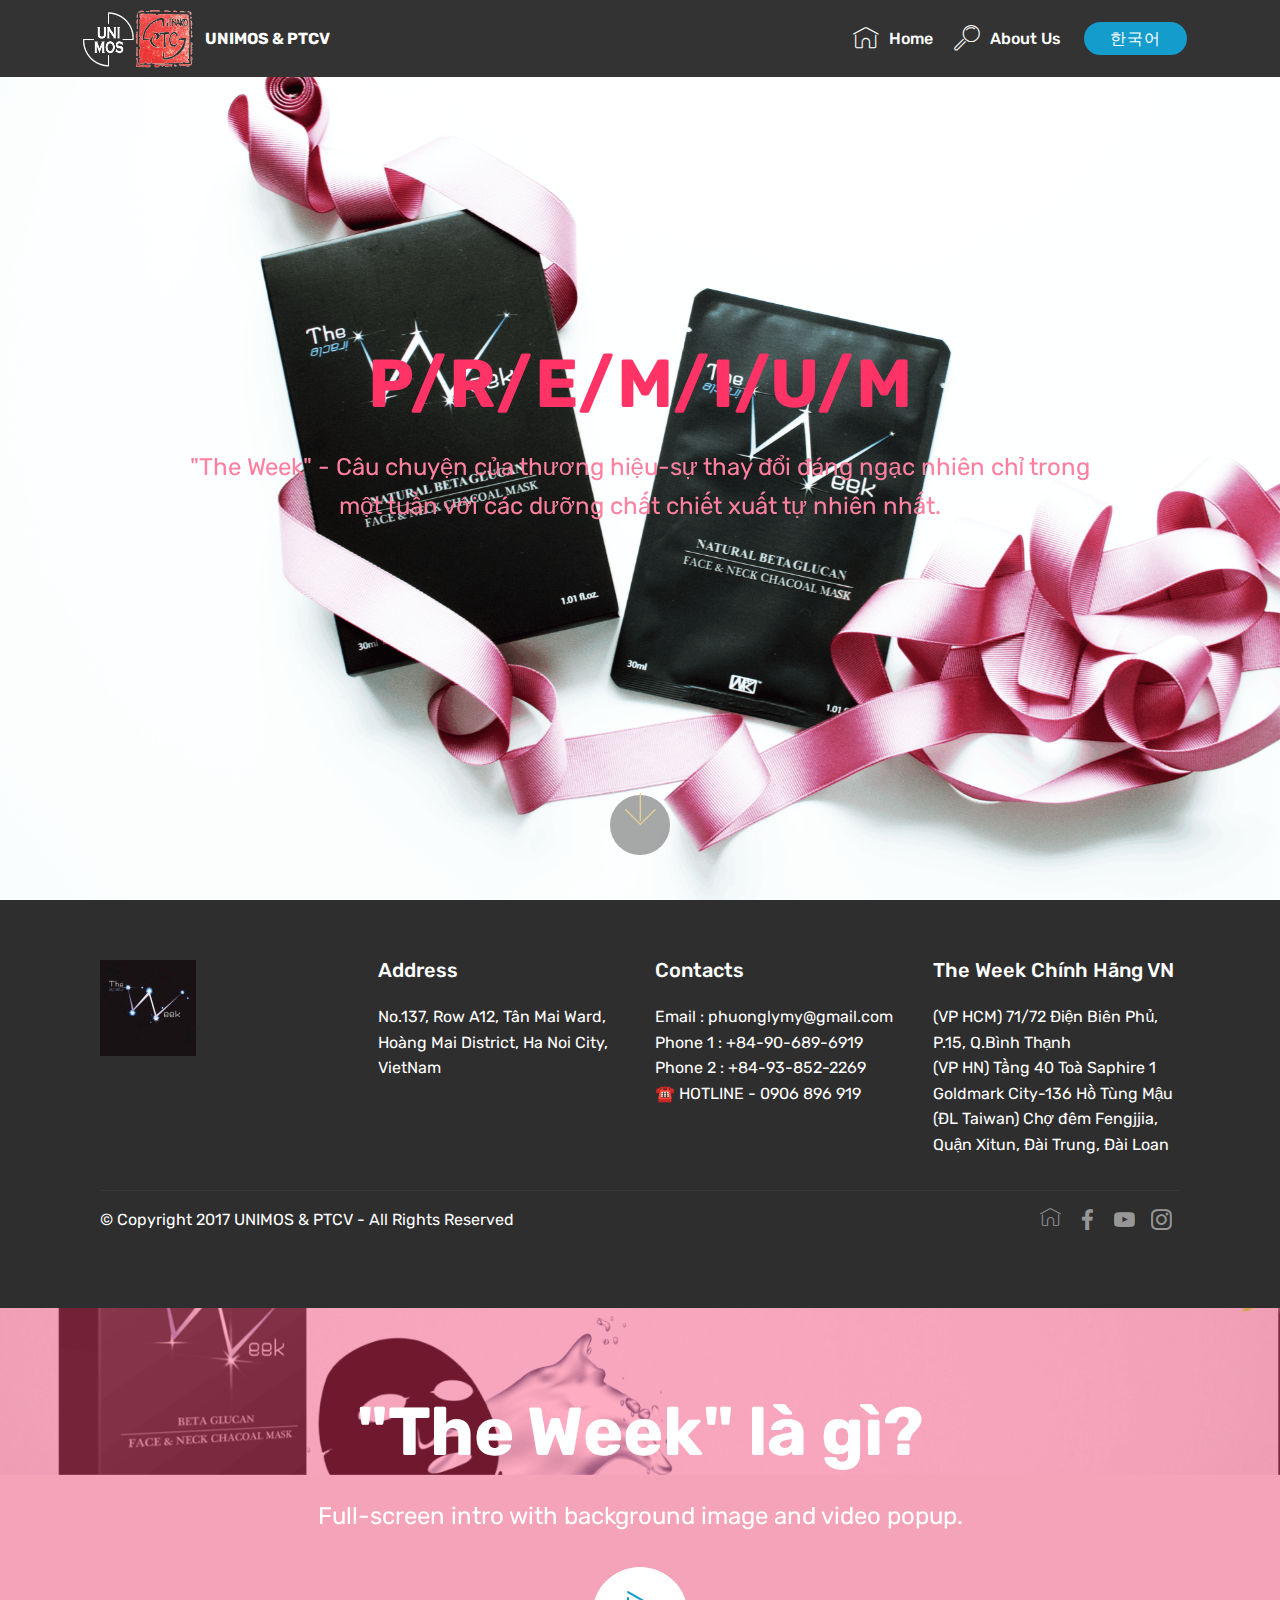
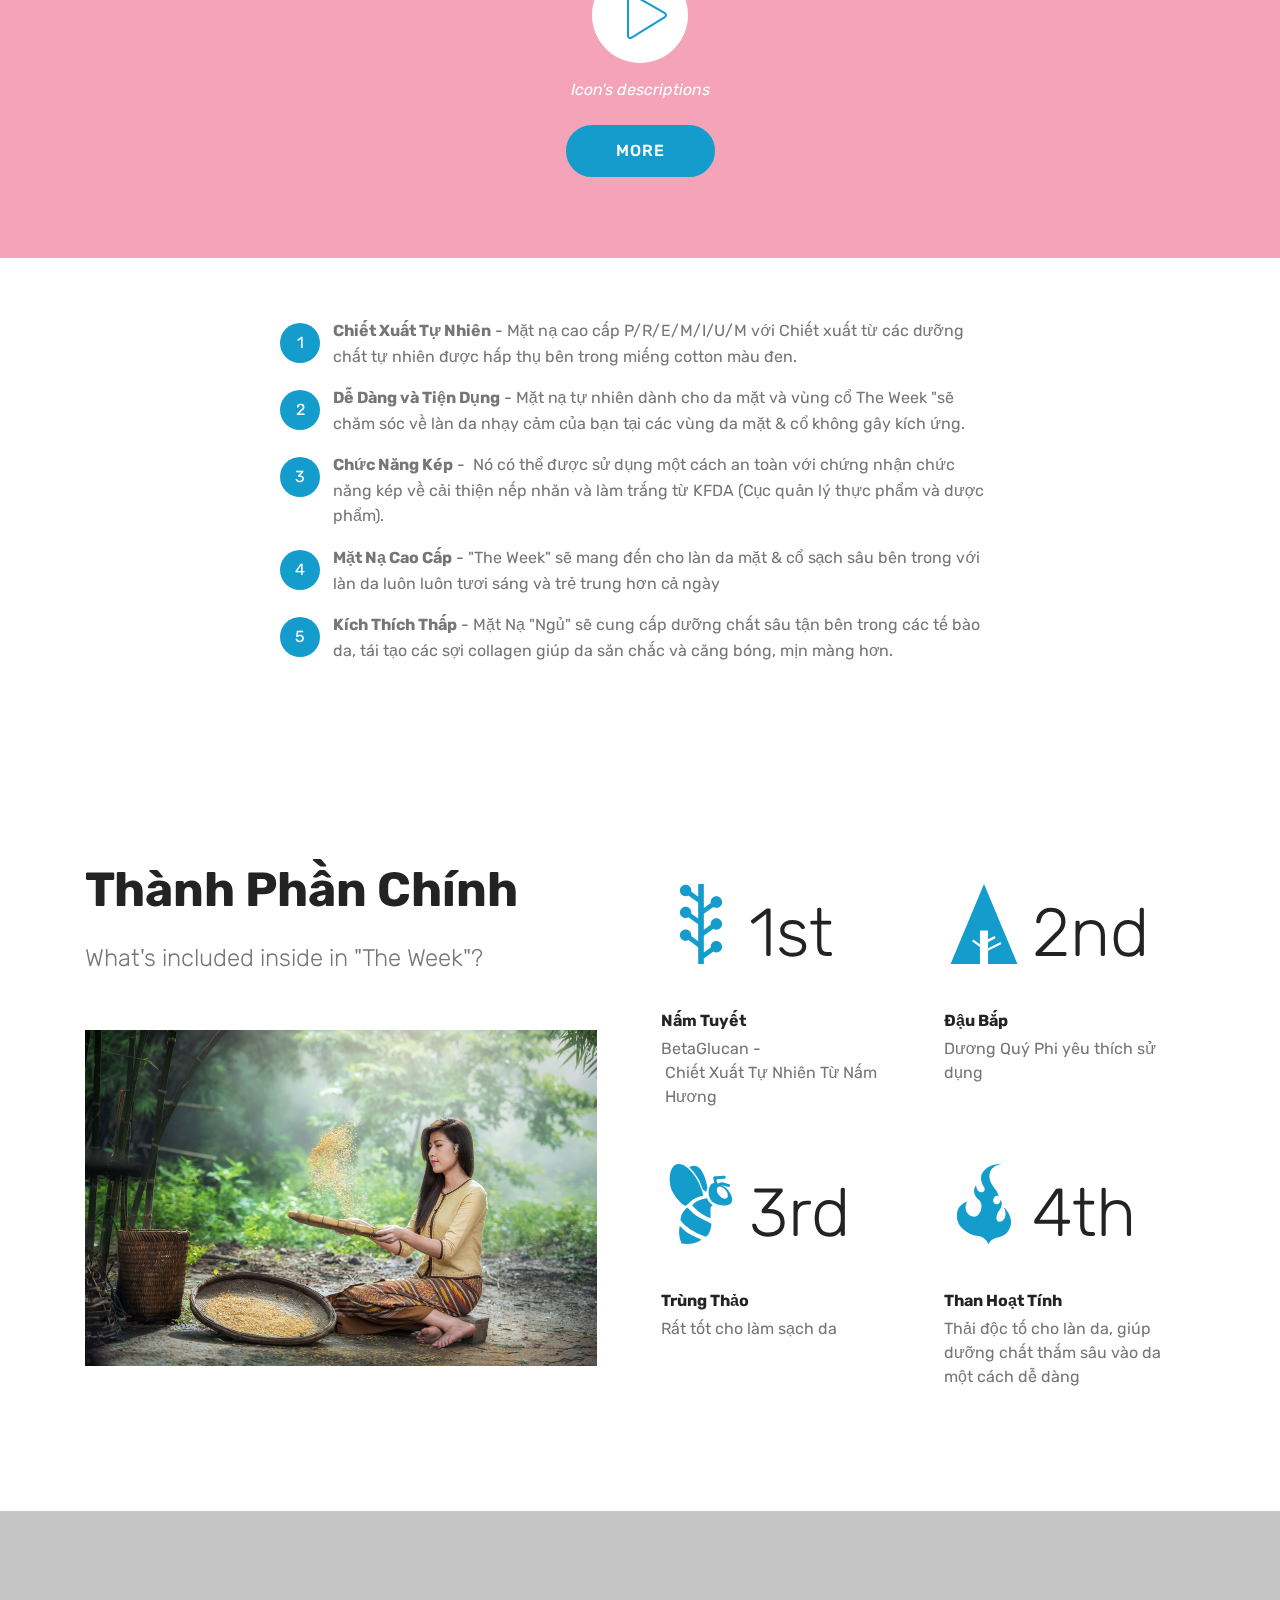
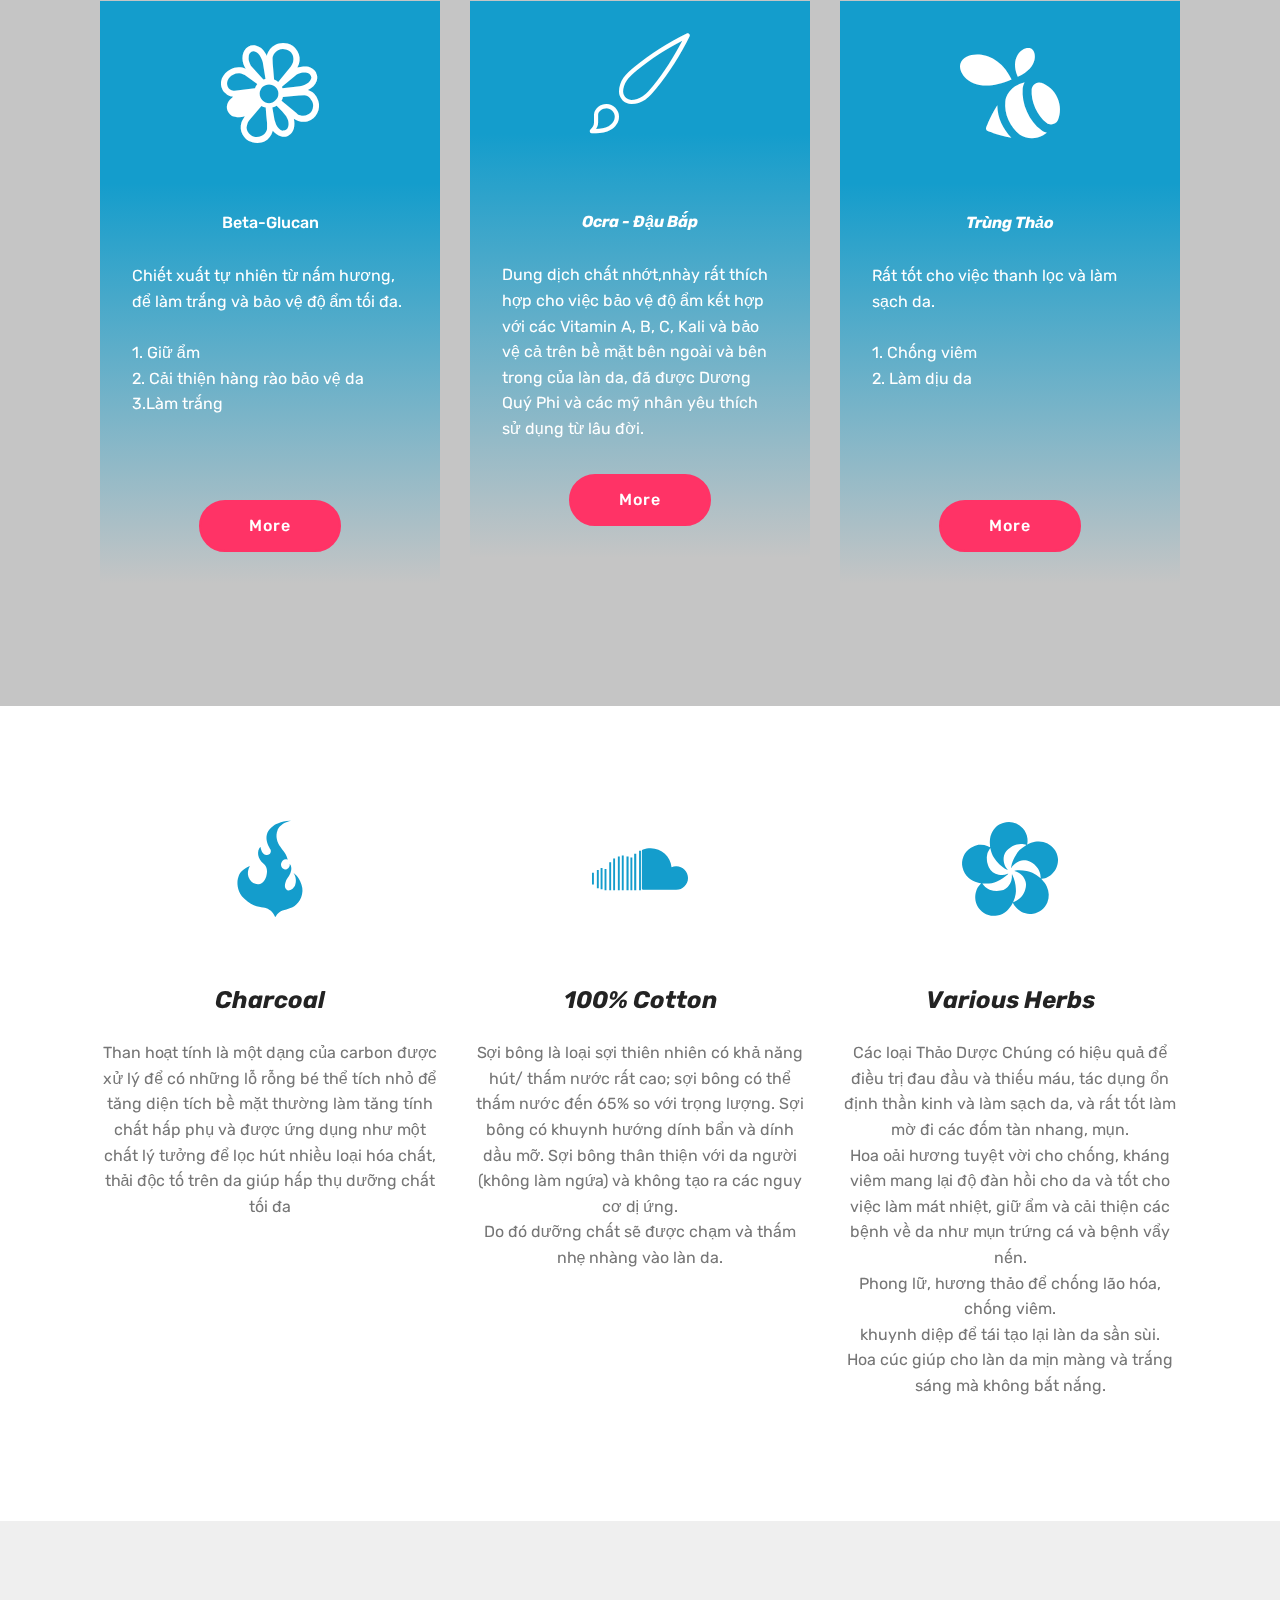
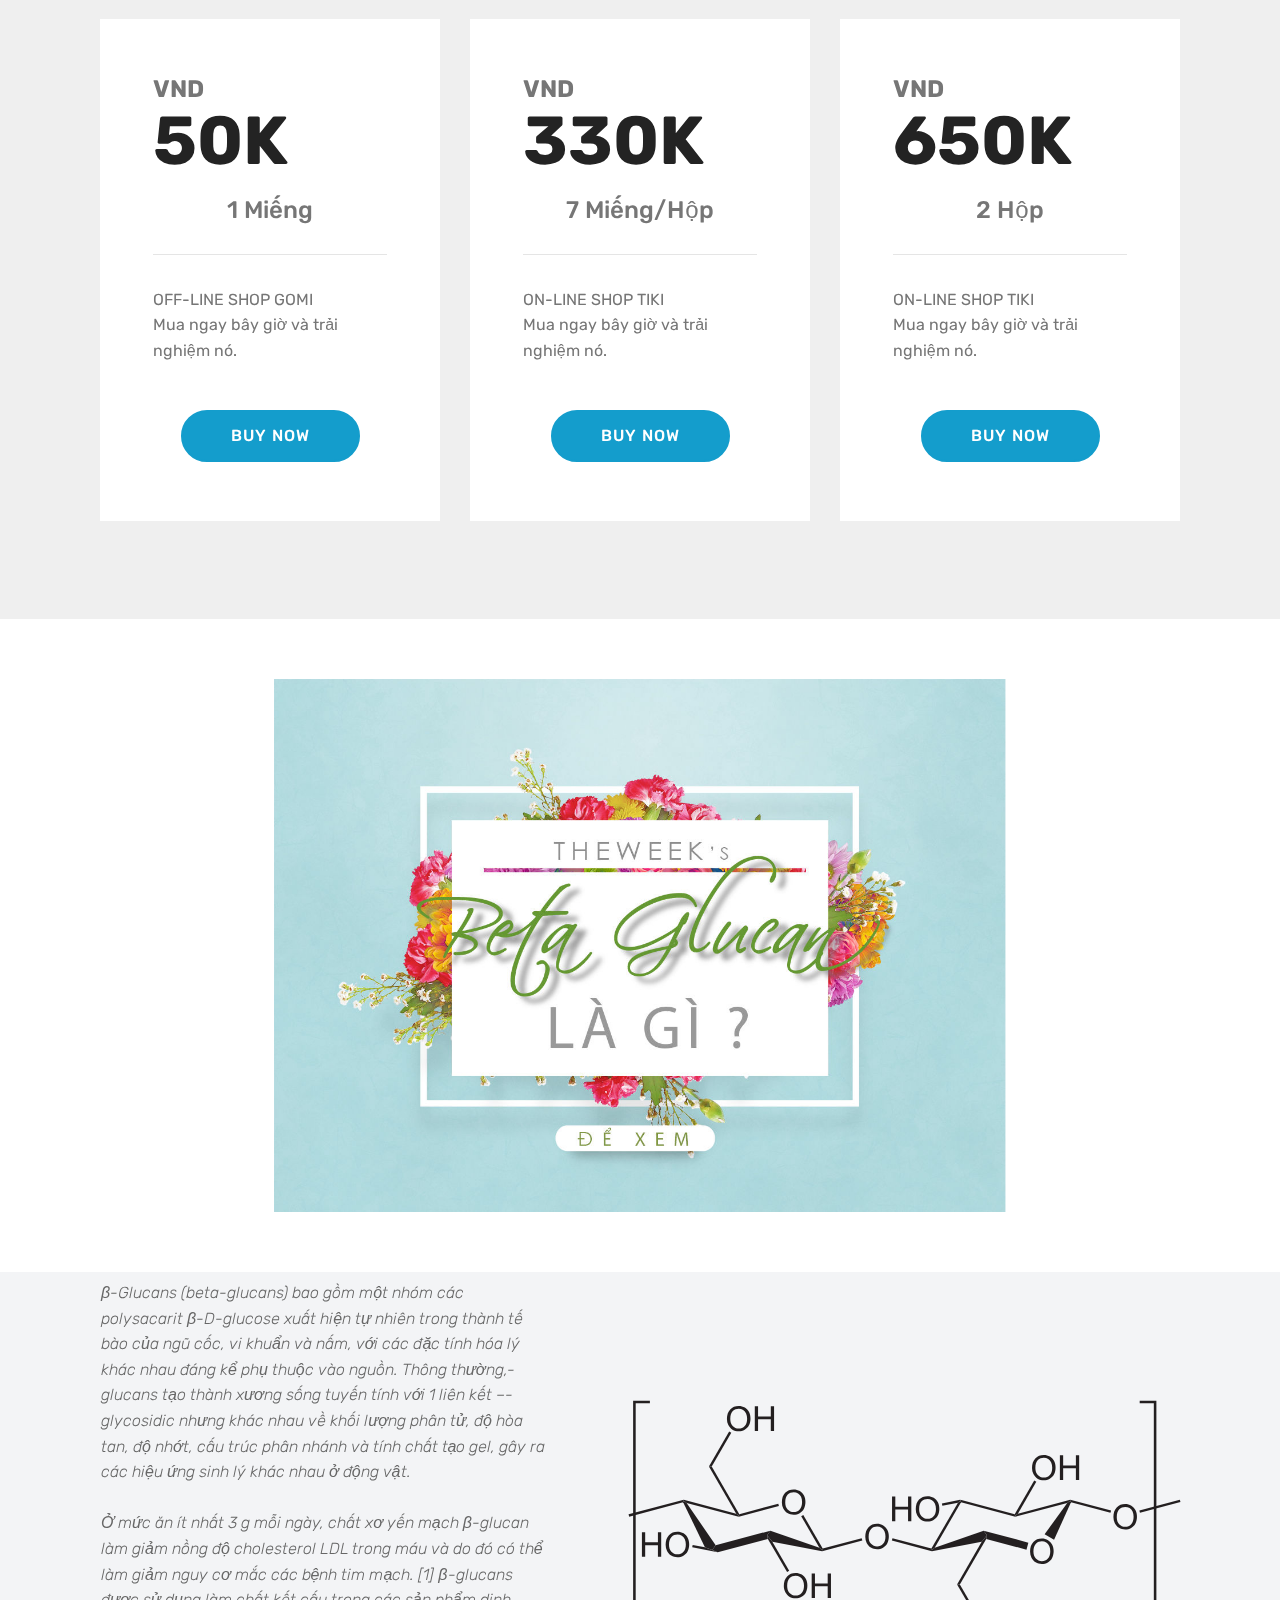
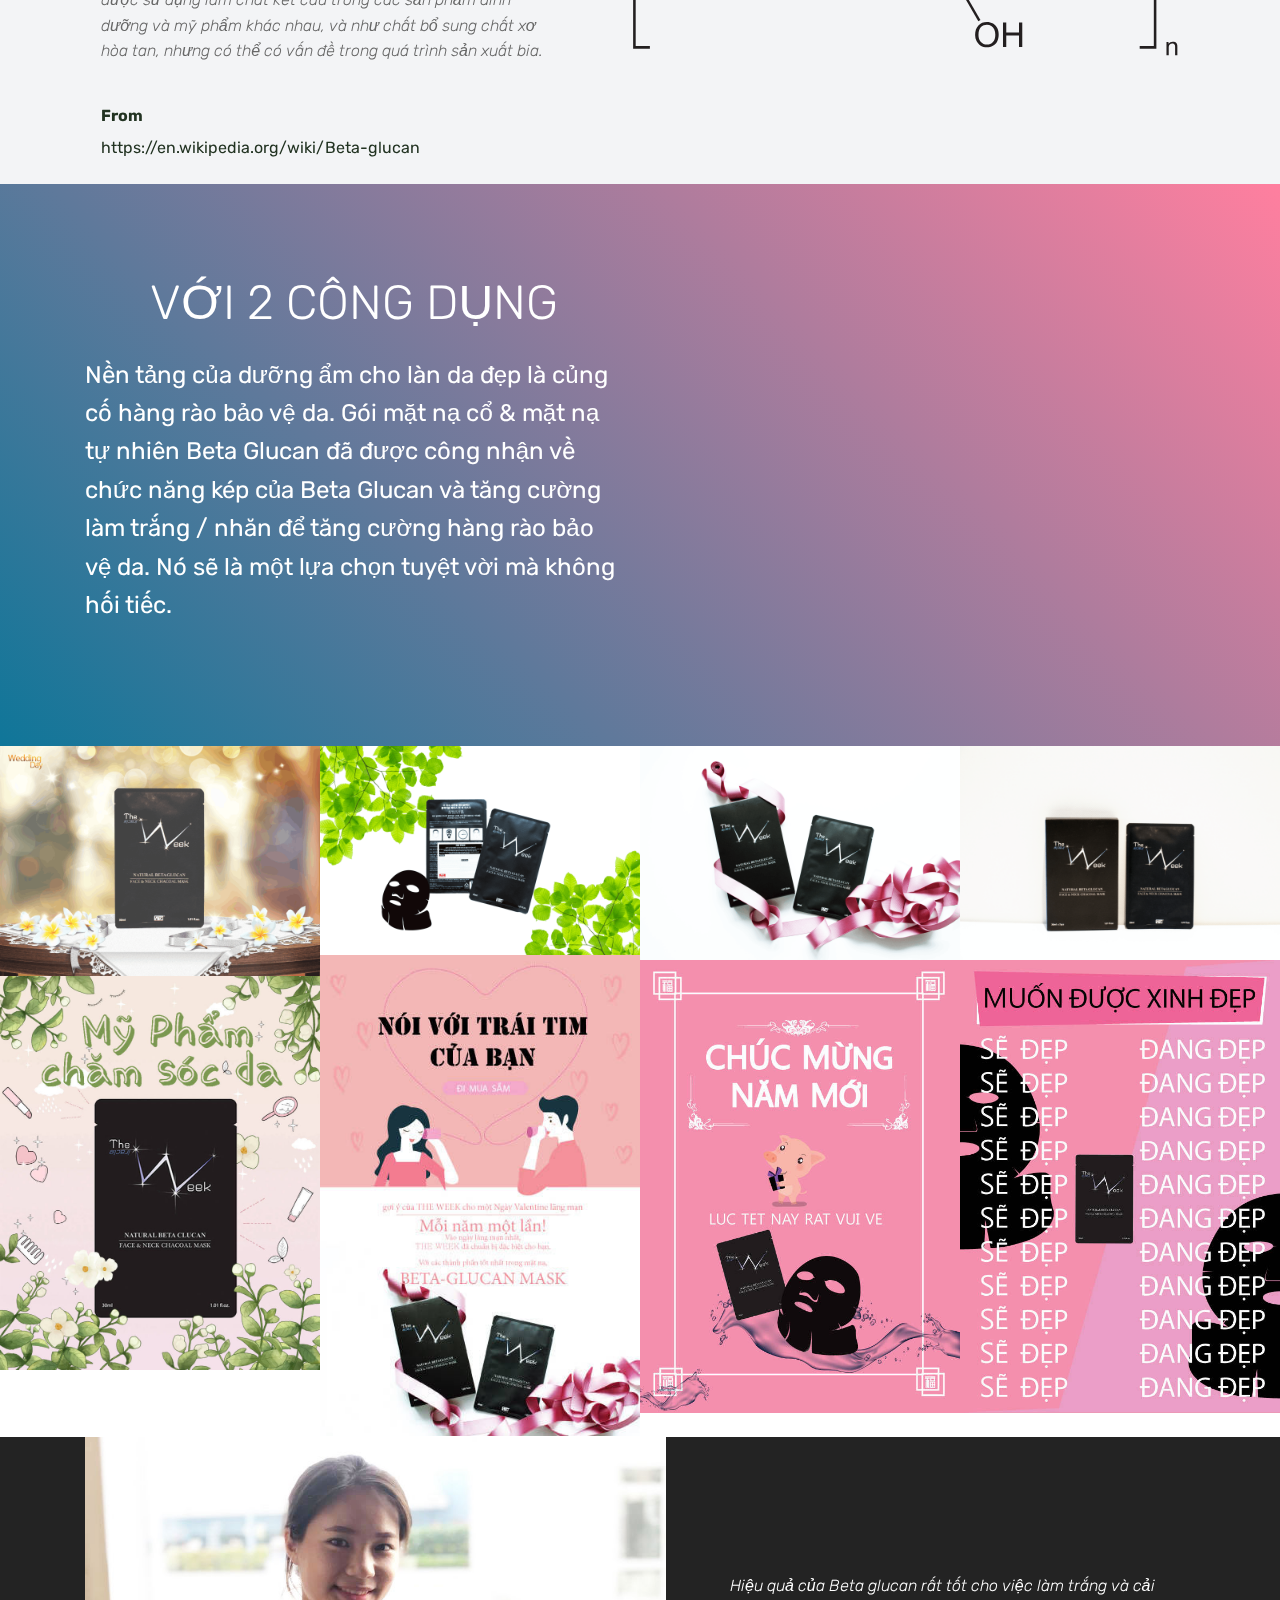
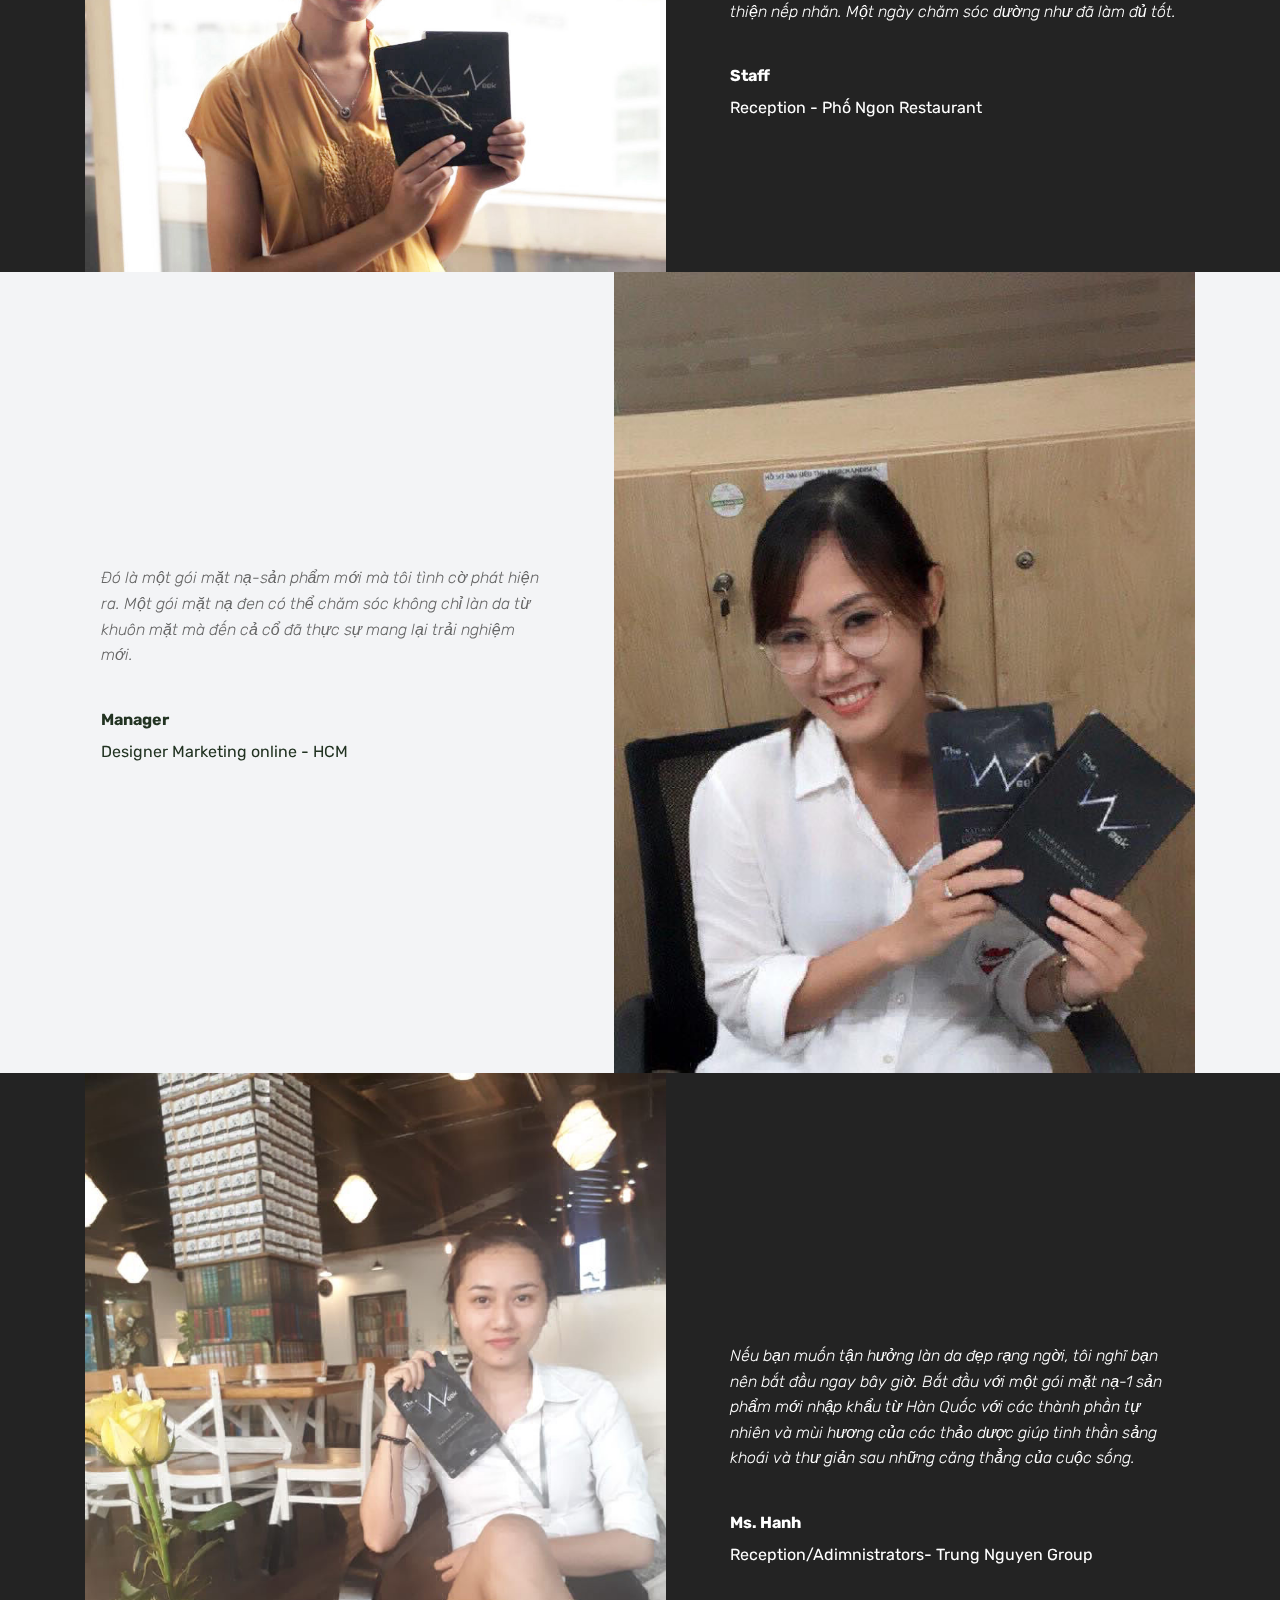
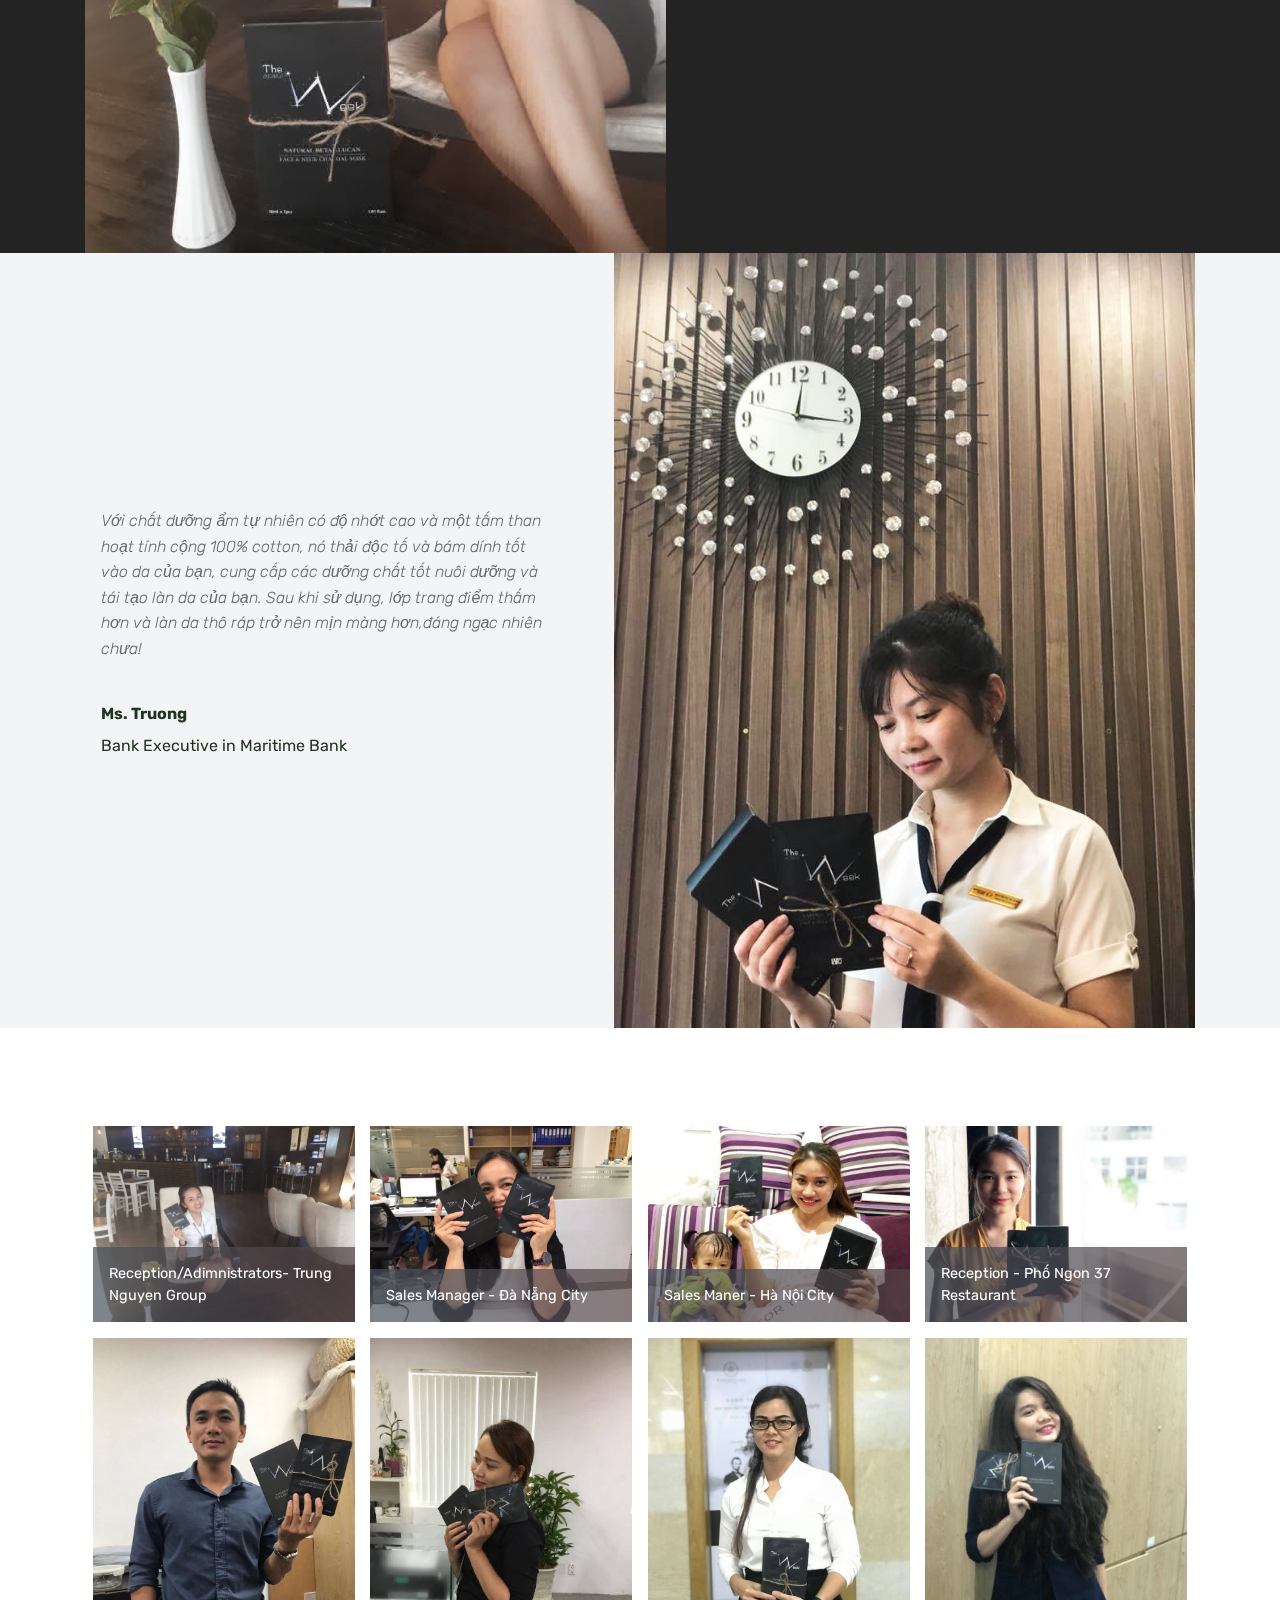
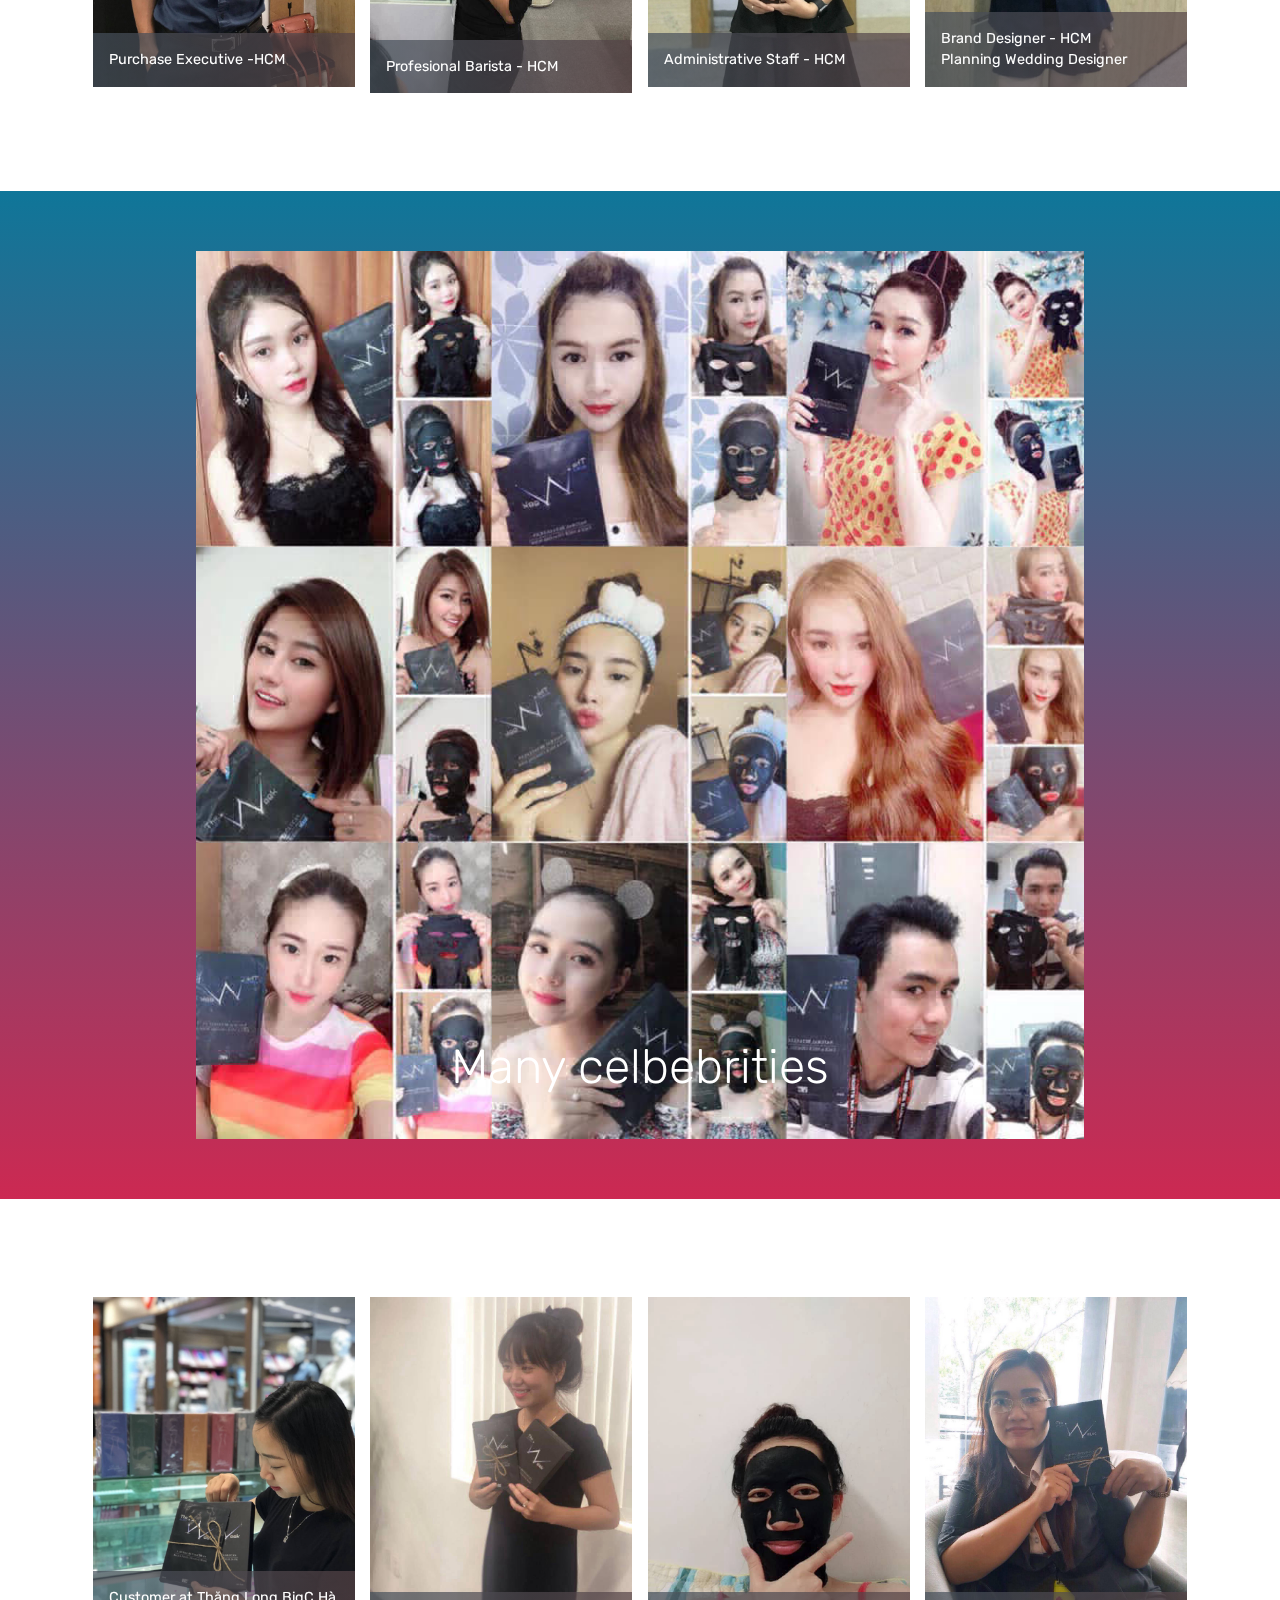
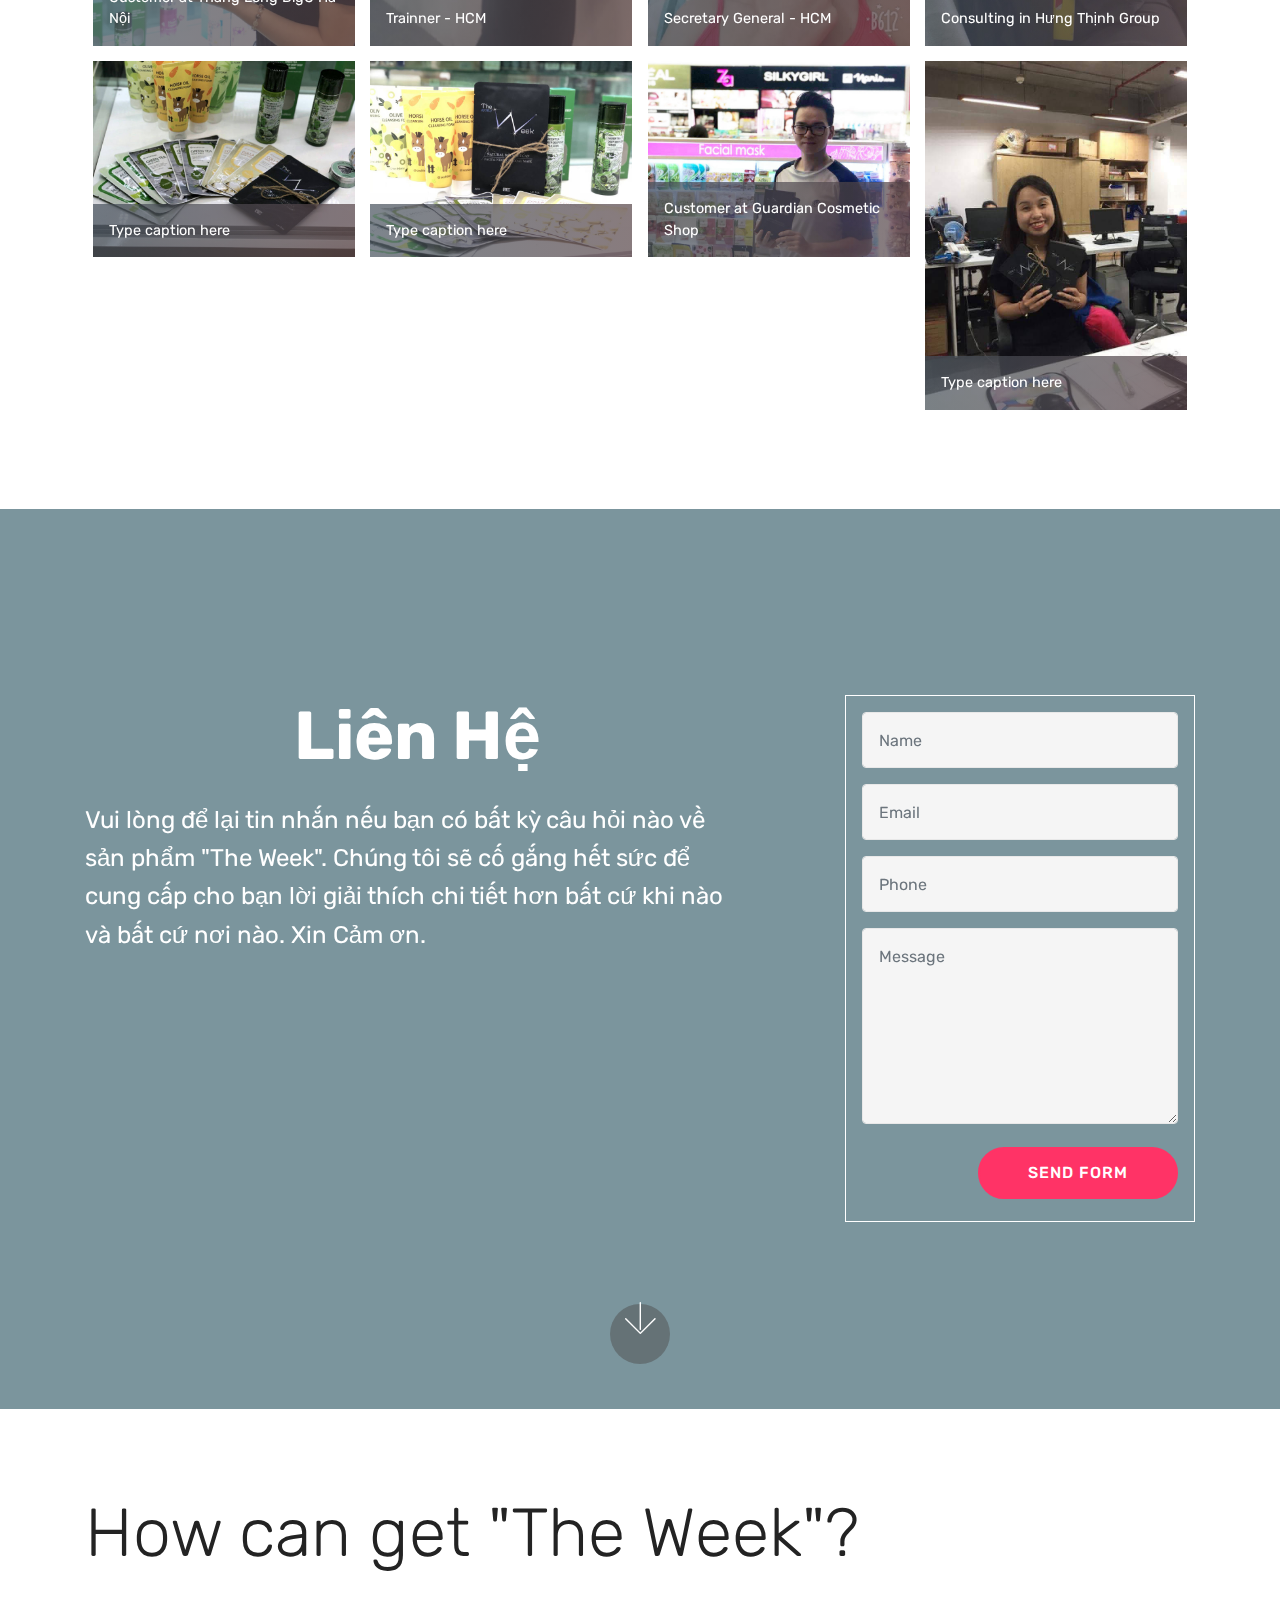
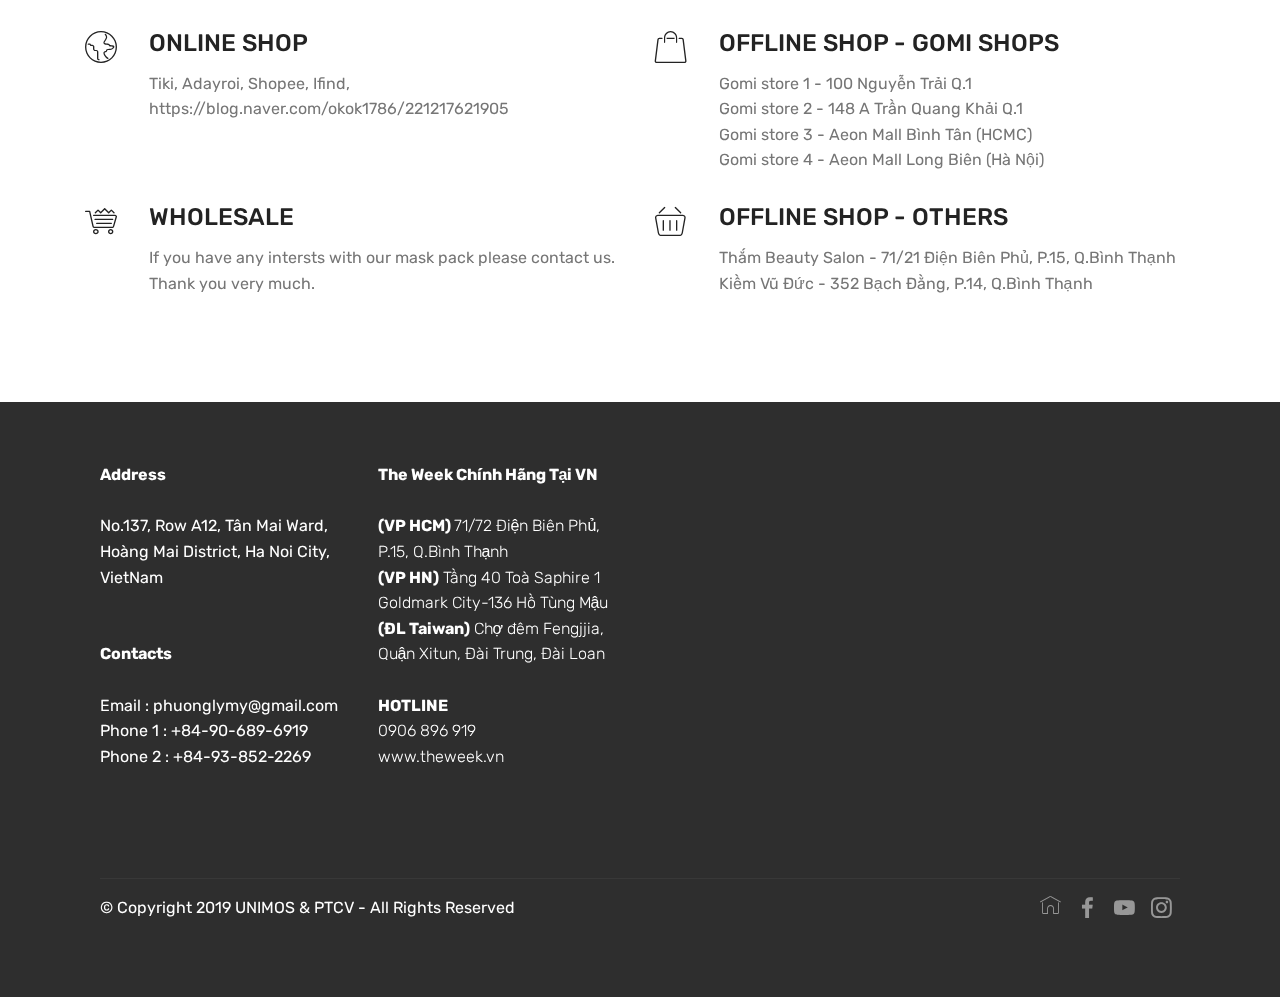
<file: index.html>
<!DOCTYPE html>
<html >
<head>
  <!-- Site made with Mobirise Website Builder v4.9.3, https://mobirise.com -->
  <meta charset="UTF-8">
  <meta http-equiv="X-UA-Compatible" content="IE=edge">
  <meta name="generator" content="Mobirise v4.9.3, mobirise.com">
  <meta name="viewport" content="width=device-width, initial-scale=1, minimum-scale=1">
  <link rel="shortcut icon" href="assets/images/ptc-stamp-128x128.png" type="image/x-icon">
  <meta name="description" content="">
  <title>Home</title>
  <link rel="stylesheet" href="assets/web/assets/mobirise-icons/mobirise-icons.css">
  <link rel="stylesheet" href="assets/tether/tether.min.css">
  <link rel="stylesheet" href="assets/bootstrap/css/bootstrap.min.css">
  <link rel="stylesheet" href="assets/bootstrap/css/bootstrap-grid.min.css">
  <link rel="stylesheet" href="assets/bootstrap/css/bootstrap-reboot.min.css">
  <link rel="stylesheet" href="assets/dropdown/css/style.css">
  <link rel="stylesheet" href="assets/socicon/css/styles.css">
  <link rel="stylesheet" href="assets/theme/css/style.css">
  <link rel="stylesheet" href="assets/gallery/style.css">
  <link rel="stylesheet" href="assets/mobirise/css/mbr-additional.css" type="text/css">
  
  
  
</head>
<body>
  <section class="menu cid-qTkzRZLJNu" once="menu" id="menu1-0">

    

    <nav class="navbar navbar-expand beta-menu navbar-dropdown align-items-center navbar-fixed-top navbar-toggleable-sm">
        <button class="navbar-toggler navbar-toggler-right" type="button" data-toggle="collapse" data-target="#navbarSupportedContent" aria-controls="navbarSupportedContent" aria-expanded="false" aria-label="Toggle navigation">
            <div class="hamburger">
                <span></span>
                <span></span>
                <span></span>
                <span></span>
            </div>
        </button>
        <div class="menu-logo">
            <div class="navbar-brand">
                <span class="navbar-logo">
                    <a href="https://mobirise.com">
                         <img src="assets/images/unimos-ptc-224x121.png" alt="Mobirise" title="" style="height: 3.8rem;">
                    </a>
                </span>
                <span class="navbar-caption-wrap"><a class="navbar-caption text-white display-4" href="https://mobirise.com">
                        UNIMOS &amp; PTCV</a></span>
            </div>
        </div>
        <div class="collapse navbar-collapse" id="navbarSupportedContent">
            <ul class="navbar-nav nav-dropdown" data-app-modern-menu="true"><li class="nav-item">
                    <a class="nav-link link text-white display-4" href="#top">
                        <span class="mbri-home mbr-iconfont mbr-iconfont-btn"></span>Home</a>
                </li>
                <li class="nav-item">
                    <a class="nav-link link text-white display-4" href="#bottom">
                        <span class="mbri-search mbr-iconfont mbr-iconfont-btn"></span>
                        About Us
                    </a>
                </li></ul>
            <div class="navbar-buttons mbr-section-btn"><a class="btn btn-sm btn-primary display-4" href="https://lyujk.github.io/weekkr/">한국어</a></div>
        </div>
    </nav>
</section>

<section class="engine"><a href="https://mobirise.info/d">site maker</a></section><section class="cid-qTkA127IK8 mbr-fullscreen mbr-parallax-background" id="header2-1">

    

    

    <div class="container align-center">
        <div class="row justify-content-md-center">
            <div class="mbr-white col-md-10">
                <h1 class="mbr-section-title mbr-bold pb-3 mbr-fonts-style display-1">
                    P/R/E/M/I/U/M</h1>
                
                <p class="mbr-text pb-3 mbr-fonts-style display-5">"The Week" - Câu chuyện của thương hiệu-sự thay đổi đáng ngạc nhiên chỉ trong một tuần với các dưỡng chất chiết xuất tự nhiên nhất.<br></p>
                
            </div>
        </div>
    </div>
    <div class="mbr-arrow hidden-sm-down" aria-hidden="true">
        <a href="#next">
            <i class="mbri-down mbr-iconfont"></i>
        </a>
    </div>
</section>

<section class="cid-qTkAaeaxX5" id="footer1-2">

    

    

    <div class="container">
        <div class="media-container-row content text-white">
            <div class="col-12 col-md-3">
                <div class="media-wrap">
                    <a href="https://mobirise.com/">
                        <img src="assets/images/23518969-316741905471436-8147828183000703580-n-192x192.jpg" alt="Mobirise" title="">
                    </a>
                </div>
            </div>
            <div class="col-12 col-md-3 mbr-fonts-style display-7">
                <h5 class="pb-3">
                    Address
                </h5>
                <p class="mbr-text">No.137, Row A12, Tân Mai Ward, Hoàng Mai District, Ha Noi City, VietNam &nbsp;</p>
            </div>
            <div class="col-12 col-md-3 mbr-fonts-style display-7">
                <h5 class="pb-3">
                    Contacts
                </h5>
                <p class="mbr-text">
                    Email : phuonglymy@gmail.com
                    <br>Phone 1 : +84-90-689-6919                    <br>Phone 2 : +84-93-852-2269<br>☎️ HOTLINE - 0906 896 919<br>
                </p>
            </div>
            <div class="col-12 col-md-3 mbr-fonts-style display-7">
                <h5 class="pb-3">The Week Chính Hãng VN<div></div></h5>
                <p class="mbr-text">(VP HCM) 71/72 Điện Biên Phủ, P.15, Q.Bình Thạnh<br>(VP HN) Tầng 40 Toà Saphire 1 Goldmark City-136 Hồ Tùng Mậu<br>(ĐL Taiwan) Chợ đêm Fengjjia, Quận Xitun, Đài Trung, Đài Loan<br></p>
            </div>
        </div>
        <div class="footer-lower">
            <div class="media-container-row">
                <div class="col-sm-12">
                    <hr>
                </div>
            </div>
            <div class="media-container-row mbr-white">
                <div class="col-sm-6 copyright">
                    <p class="mbr-text mbr-fonts-style display-7">
                        © Copyright 2017 UNIMOS &amp; PTCV - All Rights Reserved
                    </p>
                </div>
                <div class="col-md-6">
                    <div class="social-list align-right">
                        <div class="soc-item">
                            <a href="https://theweekvn.modoo.at" target="_blank">
                                <span class="mbr-iconfont mbr-iconfont-social mbri-home"></span>
                            </a>
                        </div>
                        <div class="soc-item">
                            <a href="https://www.facebook.com/matnahanquoctheweek/?ref=bookmarks" target="_blank">
                                <span class="mbr-iconfont mbr-iconfont-social socicon-facebook socicon"></span>
                            </a>
                        </div>
                        <div class="soc-item">
                            <a href="https://youtu.be/SRwDxF68BRI" target="_blank">
                                <span class="mbr-iconfont mbr-iconfont-social socicon-youtube socicon"></span>
                            </a>
                        </div>
                        <div class="soc-item">
                            <a href="https://instagram.com/theweek1" target="_blank">
                                <span class="mbr-iconfont mbr-iconfont-social socicon-instagram socicon"></span>
                            </a>
                        </div>
                        
                        
                    </div>
                </div>
            </div>
        </div>
    </div>
</section>

<section class="header8 cid-rgqd1eXN6a mbr-parallax-background" id="header8-4">

    

    <div class="mbr-overlay" style="opacity: 0.4; background-color: rgb(255, 51, 102);">
    </div>

    <div class="container align-center">
        <div class="row justify-content-md-center">
            <div class="mbr-white col-md-10">
                <h1 class="mbr-section-title align-center py-2 mbr-bold mbr-fonts-style display-1">"The Week" là gì?</h1>
                <p class="mbr-text align-center py-2 mbr-fonts-style display-5">
                        Full-screen intro with background image and video popup.
                </p>
                <div class="mbr-media show-modal align-center py-2" data-modal=".modalWindow">
                         <a href="https://youtu.be/yFw8w7achns"><span class="mbr-iconfont mbri-play" style="color: rgb(20, 157, 204); fill: rgb(20, 157, 204);"></span></a>
                </div>
                <div class="icon-description align-center font-italic pb-3 mbr-fonts-style display-7">
                        Icon's descriptions
                </div>
                <div class="mbr-section-btn text-center"><a class="btn btn-md btn-primary display-4" href="index.html#counters2-5">MORE</a></div>
            </div>
        </div>
    </div>
    <div>
        <div class="modalWindow" style="display: none;">
            <div class="modalWindow-container">
                <div class="modalWindow-video-container">
                    <div class="modalWindow-video">
                        <iframe width="100%" height="100%" frameborder="0" allowfullscreen="1" data-src="https://www.youtube.com/watch?v=36YgDDJ7XSc"></iframe>
                    </div>
                    <a class="close" role="button" data-dismiss="modal">
                        <span aria-hidden="true" class="mbri-close mbr-iconfont closeModal"></span>
                        <span class="sr-only">Close</span>
                    </a>
                </div>
            </div>
        </div>
    </div>
</section>

<section class="mbr-section article content11 cid-rgwlbRKhTD" id="content11-a">
     

    <div class="container">
        <div class="media-container-row">
            <div class="mbr-text counter-container col-12 col-md-8 mbr-fonts-style display-7">
                <ol>
                    <li><strong>Chiết Xuất Tự Nhiên</strong> - Mặt nạ cao cấp P/R/E/M/I/U/M với Chiết xuất từ các dưỡng chất tự nhiên được hấp thụ bên trong miếng cotton màu đen.</li>
                    <li><strong>Dễ Dàng và Tiện Dụng</strong> - Mặt nạ tự nhiên dành cho da mặt và vùng cổ The Week "sẽ chăm sóc về làn da nhạy cảm của bạn tại các vùng da mặt &amp; cổ không gây kích ứng.</li>
                    <li><strong>Chức Năng Kép</strong> - &nbsp;Nó có thể được sử dụng một cách an toàn với chứng nhận chức năng kép về cải thiện nếp nhăn và làm trắng từ KFDA (Cục quản lý thực phẩm và dược phẩm).</li><li><strong>Mặt Nạ&nbsp;Cao Cấp</strong> - "The Week" sẽ mang đến cho làn da mặt &amp; cổ sạch sâu bên trong với làn da luôn luôn tươi sáng và trẻ trung hơn cả ngày</li><li><strong>Kích Thích Thấp</strong> - Mặt Nạ "Ngủ" sẽ cung cấp dưỡng chất sâu tận bên trong các tế bào da, tái tạo các sợi collagen giúp da săn chắc và căng bóng, mịn màng hơn.</li>
                </ol>
            </div>
        </div>
    </div>
</section>

<section class="counters2 counters cid-rgqg2WoBAA" id="counters2-5">

    

    

    <div class="container pt-4 mt-2">
        <div class="media-container-row">
            <div class="media-block" style="width: 49%;">
                <h2 class="mbr-section-title pb-3 align-left mbr-fonts-style display-2"><strong>Thành Phần Chính</strong></h2>
                <h3 class="mbr-section-subtitle pb-5 align-left mbr-fonts-style display-5">
                    What's included inside in "The Week"?</h3>
                <div class="mbr-figure">
                    <img src="assets/images/mbr-1024x671.jpg" alt="" title="">
                </div>
            </div>
            <div class="cards-block">
                <div class="cards-container">
                    <div class="card px-3 align-left col-12 col-md-6">
                        <div class="panel-item p-3">
                            <div class="card-img pb-3">
                                <span class="mbr-iconfont pr-2 socicon-newsvine socicon"></span>
                                <h3 class="count py-3 mbr-fonts-style display-1">1st</h3>
                            </div>
                            <div class="card-text">
                                <h4 class="mbr-content-title mbr-bold mbr-fonts-style display-7">
                                    Nấm&nbsp;Tuyết
                                </h4>
                                <p class="mbr-content-text mbr-fonts-style display-7">
                                    BetaGlucan&nbsp;-&nbsp;Chiết&nbsp;Xuất&nbsp;Tự&nbsp;Nhiên&nbsp;Từ&nbsp;Nấm&nbsp;Hương
                                </p>
                            </div>
                        </div>
                    </div>
                    <div class="card px-3 align-left col-12 col-md-6">
                        <div class="panel-item p-3">
                            <div class="card-img pb-3">
                                <span class="mbr-iconfont pr-2 socicon-forrst socicon"></span>
                                <h3 class="count py-3 mbr-fonts-style display-1">2nd</h3>
                            </div>
                            <div class="card-text">
                                <h4 class="mbr-content-title mbr-bold mbr-fonts-style display-7">
                                    Đậu&nbsp;Bắp
                                </h4>
                                <p class="mbr-content-text mbr-fonts-style display-7">
                                    Dương&nbsp;Quý&nbsp;Phi&nbsp;yêu&nbsp;thích&nbsp;sử&nbsp;dụng
                                </p>
                            </div>
                        </div>
                    </div>
                    <div class="card px-3 align-left col-12 col-md-6">
                        <div class="panel-item p-3">
                            <div class="card-img pb-3">
                                <span class="mbr-iconfont pr-2 socicon-bebee socicon"></span>
                                <h3 class="count py-3 mbr-fonts-style display-1">3rd</h3>
                            </div>
                            <div class="card-text">
                                <h4 class="mbr-content-title mbr-bold mbr-fonts-style display-7">
                                    Trùng&nbsp;Thảo
                                </h4>
                                <p class="mbr-content-text mbr-fonts-style display-7">
                                        Rất&nbsp;tốt&nbsp;cho&nbsp;làm&nbsp;sạch&nbsp;da 
                                </p>
                            </div>
                        </div>
                    </div>
                    <div class="card px-3 align-left col-12 col-md-6">
                        <div class="panel-item p-3">
                            <div class="card-img pb-3">
                                <span class="mbr-iconfont pr-2 socicon-curse socicon"></span>
                                <h3 class="count py-3 mbr-fonts-style display-1">4th</h3>
                            </div>
                            <div class="card-texts">
                                <h4 class="mbr-content-title mbr-bold mbr-fonts-style display-7">
                                    Than&nbsp;Hoạt&nbsp;Tính
                                </h4>
                                <p class="mbr-content-text mbr-fonts-style display-7">
                                        Thải độc tố cho làn da, giúp dưỡng chất thắm sâu vào da một cách dễ dàng
                                </p>
                            </div>
                        </div>
                    </div>
                </div>
            </div>
        </div>
    </div>
</section>

<section class="features8 cid-riBzRDx3nY mbr-parallax-background" id="features8-g">

    

    <div class="mbr-overlay" style="opacity: 0.2; background-color: rgb(35, 35, 35);">
    </div>

    <div class="container">
        <div class="media-container-row">

            <div class="card  col-12 col-md-6 col-lg-4">
                <div class="card-img">
                    <span class="mbr-iconfont socicon-icq socicon"></span>
                </div>
                <div class="card-box align-center">
                    <h4 class="card-title mbr-fonts-style display-7">Beta-Glucan</h4>
                    <p class="mbr-text mbr-fonts-style display-7">Chiết xuất tự nhiên từ nấm hương, để làm trắng và bảo vệ độ ẩm tối đa. <br><br>1. Giữ ẩm<br>2. Cải thiện hàng rào bảo vệ da<br>3.Làm trắng<br><br><br> 
                    </p>
                    <div class="mbr-section-btn text-center"><a href="https://en.wikipedia.org/wiki/Beta-glucan" class="btn btn-secondary display-4" target="_blank">
                            More
                        </a></div>
                </div>
            </div>

            <div class="card  col-12 col-md-6 col-lg-4">
                <div class="card-img">
                    <span class="mbr-iconfont mbri-change-style"></span>
                </div>
                <div class="card-box align-center">
                    <h4 class="card-title mbr-fonts-style display-7"><strong><em><br></em></strong><br><br><strong><em>Ocra - Đậu Bắp</em></strong></h4>
                    <p class="mbr-text mbr-fonts-style display-7">Dung dịch chất nhớt,nhày rất thích hợp cho việc bảo vệ độ ẩm kết hợp với  các Vitamin A, B, C, Kali và bảo vệ cả trên bề mặt bên ngoài và bên trong của làn da, đã được Dương Quý Phi và các mỹ nhân yêu thích sử dụng từ lâu đời.<br>
                    </p>
                    <div class="mbr-section-btn text-center"><a href="https://en.wiktionary.org/wiki/ocra" class="btn btn-secondary display-4" target="_blank">
                            More
                        </a></div>
                </div>
            </div>

            <div class="card  col-12 col-md-6 col-lg-4">
                <div class="card-img">
                    <span class="mbr-iconfont socicon-swarm socicon"></span>
                </div>
                <div class="card-box align-center">
                    <h4 class="card-title mbr-fonts-style display-7"><strong><em>Trùng Thảo</em></strong></h4>
                    <p class="mbr-text mbr-fonts-style display-7">Rất tốt cho việc thanh lọc và làm sạch da.<br><br>1. Chống viêm<br>2. Làm dịu da<br><br><br><br>
                    </p>
                    <div class="mbr-section-btn text-center"><a href="https://en.wikipedia.org/wiki/Cordyceps" class="btn btn-secondary display-4" target="_blank">
                            More
                        </a></div>
                </div>
            </div>

            
        </div>
    </div>
</section>

<section class="features1 cid-riBzSogOQB" id="features1-h">
    
    

    
    <div class="container">
        <div class="media-container-row">

            <div class="card p-3 col-12 col-md-6 col-lg-4">
                <div class="card-img pb-3">
                    <span class="mbr-iconfont socicon-curse socicon"></span>
                </div>
                <div class="card-box">
                    <h4 class="card-title py-3 mbr-fonts-style display-5"><strong><em>
                        Charcoal</em></strong></h4>
                    <p class="mbr-text mbr-fonts-style display-7">Than hoạt tính là một dạng của carbon được xử lý để có những lỗ rỗng bé thể tích nhỏ để tăng diện tích bề mặt thường làm tăng tính chất hấp phụ và được ứng dụng như một chất lý tưởng để lọc hút nhiều loại hóa chất, thải độc tố trên da giúp hấp thụ dưỡng chất tối đa</p>
                </div>
            </div>

            <div class="card p-3 col-12 col-md-6 col-lg-4">
                <div class="card-img pb-3">
                    <span class="mbr-iconfont socicon-soundcloud socicon"></span>
                </div>
                <div class="card-box">
                    <h4 class="card-title py-3 mbr-fonts-style display-5"><strong><em>100% Cotton</em></strong></h4>
                    <p class="mbr-text mbr-fonts-style display-7">Sợi bông là loại sợi thiên nhiên có khả năng hút/ thấm nước rất cao; sợi bông có thể thấm nước đến 65% so với trọng lượng. Sợi bông có khuynh hướng dính bẩn và dính dầu mỡ. Sợi bông thân thiện với da người (không làm ngứa) và không tạo ra các nguy cơ dị ứng.<br>Do đó dưỡng chất sẽ được chạm và thấm nhẹ nhàng vào làn da.</p>
                </div>
            </div>

            <div class="card p-3 col-12 col-md-6 col-lg-4">
                <div class="card-img pb-3">
                    <span class="mbr-iconfont socicon-hellocoton socicon"></span>
                </div>
                <div class="card-box">
                    <h4 class="card-title py-3 mbr-fonts-style display-5"><strong><em>Various Herbs</em></strong></h4>
                    <p class="mbr-text mbr-fonts-style display-7">Các loại Thảo Dược Chúng có hiệu quả để điều trị đau đầu và thiếu máu, tác dụng ổn định thần kinh và làm sạch da, và rất tốt làm mờ đi các đốm tàn nhang, mụn. <br>Hoa oải hương tuyệt vời cho chống, kháng viêm mang lại độ đàn hồi cho da và tốt cho việc làm mát nhiệt, giữ ẩm và cải thiện các bệnh về da như mụn trứng cá và bệnh vẩy nến. <br>Phong lữ, hương thảo để chống lão hóa, chống viêm.<br>khuynh diệp để tái tạo lại làn da sần sùi.<br>Hoa cúc giúp cho làn da mịn màng và trắng sáng mà không bắt nắng.</p>
                </div>
            </div>

            

        </div>

    </div>

</section>

<section class="pricing-table3 cid-rlP8cjfoKz" id="pricing-tables3-u">

    

    
    <div class="container">
        <div class="media-container-row">
            <div class=" col-12 col-lg-4 col-md-6 my-2">
                <div class="pricing">
                    <div class="plan-header">
                        <div class="plan-price">
                            <span class="price-value mbr-fonts-style display-5">VND &nbsp; &nbsp; &nbsp; &nbsp; &nbsp; &nbsp; &nbsp; &nbsp; &nbsp; &nbsp; &nbsp; &nbsp; &nbsp; &nbsp;</span>
                            <span class="price-figure mbr-fonts-style display-1">50K</span>
                            <h3 class="plan-title mbr-fonts-style display-5">
                                1 Miếng</h3>
                            <hr>
                        </div>
                    </div>
                    <div class="plan-body">
                        <p class="mbr-text mbr-fonts-style display-7">
                            OFF-LINE SHOP GOMI<br>Mua ngay bây giờ và trải nghiệm nó.<br></p>
                        <div class="mbr-section-btn pt-4 text-center"><a href="https://tiki.vn/mat-na-giay-cotton-the-week-p10711019.html?src=search&2hi=1&keyword=the+week" class="btn btn-primary display-4">BUY NOW</a></div>
                    </div>
                </div>
            </div>

            <div class="col-12 col-lg-4 col-md-6 my-2">
                <div class="pricing">
                    <div class="plan-header">
                        <div class="plan-price">
                            <span class="price-value mbr-fonts-style display-5">
                                VND &nbsp; &nbsp; &nbsp; &nbsp; &nbsp; &nbsp; &nbsp; &nbsp; &nbsp; &nbsp; &nbsp; &nbsp; &nbsp; &nbsp;</span>
                            <span class="price-figure mbr-fonts-style display-1">
                                330K</span>
                            <h3 class="plan-title mbr-fonts-style display-5">7 Miếng/Hộp</h3>
                            <hr>
                        </div>
                    </div>
                    <div class="plan-body">
                        <p class="mbr-text mbr-fonts-style display-7">
                            ON-LINE SHOP TIKI<br>Mua ngay bây giờ và trải nghiệm nó.<br></p>
                        <div class="mbr-section-btn pt-4 text-center"><a href="https://tiki.vn/hop-mat-na-the-week-chuyen-danh-cho-mat-va-vung-co-hop-7-mieng-p4560253.html?src=search&2hi=1&keyword=the+week" class="btn btn-primary display-4">BUY NOW</a></div>
                    </div>
                </div>
            </div>

            <div class="col-12 col-lg-4 col-md-6 my-2">
                <div class="pricing">
                    <div class="plan-header">
                        <div class="plan-price">
                            <span class="price-value mbr-fonts-style display-5">
                                VND &nbsp; &nbsp; &nbsp; &nbsp; &nbsp; &nbsp; &nbsp; &nbsp; &nbsp; &nbsp; &nbsp; &nbsp; &nbsp; &nbsp;</span>
                            <span class="price-figure mbr-fonts-style display-1">
                                650K</span>
                            <h3 class="plan-title mbr-fonts-style display-5">
                                2 Hộp</h3>
                            <hr>
                        </div>
                    </div>
                    <div class="plan-body ">
                        <p class="mbr-text mbr-fonts-style display-7">
                            ON-LINE SHOP TIKI<br>Mua ngay bây giờ và trải nghiệm nó.<br></p>
                        <div class="mbr-section-btn pt-4 text-center"><a href="https://tiki.vn/hop-mat-na-the-week-chuyen-danh-cho-mat-va-vung-co-hop-7-mieng-p4560253.html?src=search&2hi=1&keyword=the+week" class="btn btn-primary display-4">BUY NOW</a></div>
                    </div>
                </div>
            </div>

        </div>
    </div>
</section>

<section class="cid-rjamwTSdWW" id="image1-k">

    

    <figure class="mbr-figure container">
        <div class="image-block" style="width: 66%;">
            <img src="assets/images/20190114-spring-floral-01-web-emil-1-1281x932.jpg" width="1400" alt="Mobirise" title="">
            
        </div>
    </figure>
</section>

<section class="testimonials3 cid-rl93La0bDQ" id="testimonials3-p">

    

    

    <div class="container">
        <div class="media-container-row">
            <div class="media-content px-3 align-self-center mbr-white py-2">
                <p class="mbr-text testimonial-text mbr-fonts-style display-7">β-Glucans (beta-glucans) bao gồm một nhóm các polysacarit β-D-glucose xuất hiện tự nhiên trong thành tế bào của ngũ cốc, vi khuẩn và nấm, với các đặc tính hóa lý khác nhau đáng kể phụ thuộc vào nguồn. Thông thường,-glucans tạo thành xương sống tuyến tính với 1 liên kết –-glycosidic nhưng khác nhau về khối lượng phân tử, độ hòa tan, độ nhớt, cấu trúc phân nhánh và tính chất tạo gel, gây ra các hiệu ứng sinh lý khác nhau ở động vật.<br><br>Ở mức ăn ít nhất 3 g mỗi ngày, chất xơ yến mạch β-glucan làm giảm nồng độ cholesterol LDL trong máu và do đó có thể làm giảm nguy cơ mắc các bệnh tim mạch. [1] β-glucans được sử dụng làm chất kết cấu trong các sản phẩm dinh dưỡng và mỹ phẩm khác nhau, và như chất bổ sung chất xơ hòa tan, nhưng có thể có vấn đề trong quá trình sản xuất bia.</p>
                <p class="mbr-author-name pt-4 mb-2 mbr-fonts-style display-7">
                   From</p>
                <p class="mbr-author-desc mbr-fonts-style display-7">
                   https://en.wikipedia.org/wiki/Beta-glucan
                </p>
            </div>

            <div class="mbr-figure pl-lg-5" style="width: 130%;">
              <img src="assets/images/cellulose-sessel-1.svg" alt="" title="">
            </div>
        </div>
    </div>
</section>

<section class="header7 cid-rgwkJDfNds" id="header7-9">

    

    

    <div class="container">
        <div class="media-container-row">

            <div class="media-content align-right">
                <h1 class="mbr-section-title mbr-white pb-3 mbr-fonts-style display-2">VỚI 2 CÔNG DỤNG</h1>
                <div class="mbr-section-text mbr-white pb-3">
                    <p class="mbr-text mbr-fonts-style display-5">
                        Nền tảng của dưỡng ẩm cho làn da đẹp là củng cố hàng rào bảo vệ da. Gói mặt nạ cổ &amp; mặt nạ tự nhiên Beta Glucan đã được công nhận về chức năng kép của Beta Glucan và tăng cường làm trắng / nhăn để tăng cường hàng rào bảo vệ da. Nó sẽ là một lựa chọn tuyệt vời mà không hối tiếc.
                    </p>
                </div>
                
            </div>

            <div class="mbr-figure" style="width: 100%;"><iframe class="mbr-embedded-video" src="https://www.youtube.com/embed/yFw8w7achns?rel=0&amp;amp;showinfo=0&amp;autoplay=1&amp;loop=0" width="1280" height="720" frameborder="0" allowfullscreen></iframe></div>

        </div>
    </div>
</section>

<section class="mbr-gallery mbr-slider-carousel cid-rgqhJ3SbDG" id="gallery3-7">

    

    <div>
        <div><!-- Filter --><!-- Gallery --><div class="mbr-gallery-row"><div class="mbr-gallery-layout-default"><div><div><div class="mbr-gallery-item mbr-gallery-item--p0" data-video-url="false" data-tags="Awesome"><div href="#lb-gallery3-7" data-slide-to="0" data-toggle="modal"><img src="assets/images/20150410-ringwed-web-fetalino-1280x923-800x577.png" alt="" title=""><span class="icon-focus"></span></div></div><div class="mbr-gallery-item mbr-gallery-item--p0" data-video-url="false" data-tags="Awesome"><div href="#lb-gallery3-7" data-slide-to="1" data-toggle="modal"><img src="assets/images/womens-2000x1310-800x524.png" alt="" title=""><span class="icon-focus"></span></div></div><div class="mbr-gallery-item mbr-gallery-item--p0" data-video-url="false" data-tags="Awesome"><div href="#lb-gallery3-7" data-slide-to="2" data-toggle="modal"><img src="assets/images/dsc-29-2000x1339-800x536.png" alt="" title=""><span class="icon-focus"></span></div></div><div class="mbr-gallery-item mbr-gallery-item--p0" data-video-url="false" data-tags="Awesome"><div href="#lb-gallery3-7" data-slide-to="3" data-toggle="modal"><img src="assets/images/dsc-1260-2000x1339-800x536.png" alt="" title=""><span class="icon-focus"></span></div></div><div class="mbr-gallery-item mbr-gallery-item--p0" data-video-url="false" data-tags="Awesome"><div href="#lb-gallery3-7" data-slide-to="4" data-toggle="modal"><img src="assets/images/1-402x604-402x604.jpg" alt="" title=""><span class="icon-focus"></span></div></div><div class="mbr-gallery-item mbr-gallery-item--p0" data-video-url="false" data-tags="Awesome"><div href="#lb-gallery3-7" data-slide-to="5" data-toggle="modal"><img src="assets/images/201902-1-595x842-595x842.jpg" alt="" title=""><span class="icon-focus"></span></div></div><div class="mbr-gallery-item mbr-gallery-item--p0" data-video-url="false" data-tags="Awesome"><div href="#lb-gallery3-7" data-slide-to="6" data-toggle="modal"><img src="assets/images/201902-2-595x842-595x842.jpg" alt="" title=""><span class="icon-focus"></span></div></div><div class="mbr-gallery-item mbr-gallery-item--p0" data-video-url="false" data-tags="Awesome"><div href="#lb-gallery3-7" data-slide-to="7" data-toggle="modal"><img src="assets/images/myphamchamsocda-1040x1280-800x985.jpg" alt="" title=""><span class="icon-focus"></span></div></div></div></div><div class="clearfix"></div></div></div><!-- Lightbox --><div data-app-prevent-settings="" class="mbr-slider modal fade carousel slide" tabindex="-1" data-keyboard="true" data-interval="false" id="lb-gallery3-7"><div class="modal-dialog"><div class="modal-content"><div class="modal-body"><div class="carousel-inner"><div class="carousel-item"><img src="assets/images/20150410-ringwed-web-fetalino-1280x923.png" alt="" title=""></div><div class="carousel-item"><img src="assets/images/womens-2000x1310.png" alt="" title=""></div><div class="carousel-item"><img src="assets/images/dsc-29-2000x1339.png" alt="" title=""></div><div class="carousel-item active"><img src="assets/images/dsc-1260-2000x1339.png" alt="" title=""></div><div class="carousel-item"><img src="assets/images/-1-402x604.jpg" alt="" title=""></div><div class="carousel-item"><img src="assets/images/201902-1-595x842.jpg" alt="" title=""></div><div class="carousel-item"><img src="assets/images/201902-2-595x842.jpg" alt="" title=""></div><div class="carousel-item"><img src="assets/images/myphamchamsocda-1040x1280.jpg" alt="" title=""></div></div><a class="carousel-control carousel-control-prev" role="button" data-slide="prev" href="#lb-gallery3-7"><span class="mbri-left mbr-iconfont" aria-hidden="true"></span><span class="sr-only">Previous</span></a><a class="carousel-control carousel-control-next" role="button" data-slide="next" href="#lb-gallery3-7"><span class="mbri-right mbr-iconfont" aria-hidden="true"></span><span class="sr-only">Next</span></a><a class="close" href="#" role="button" data-dismiss="modal"><span class="sr-only">Close</span></a></div></div></div></div></div>
    </div>

</section>

<section class="testimonials2 cid-riBzxtnWKk" id="testimonials2-b">

    

    

    <div class="container">
        <div class="media-container-row">
            <div class="mbr-figure pr-lg-5" style="width: 130%;">
              <img src="assets/images/img-2250-960x720.jpg" alt="" title="">
            </div>
            <div class="media-content px-3 align-self-center mbr-white py-2">
                    <p class="mbr-text testimonial-text mbr-fonts-style display-7">
                       Hiệu quả của Beta glucan rất tốt cho việc làm trắng và cải thiện nếp nhăn. Một ngày chăm sóc dường như đã làm đủ tốt.
                    </p>
                    <p class="mbr-author-name pt-4 mb-2 mbr-fonts-style display-7">Staff</p>
                    <p class="mbr-author-desc mbr-fonts-style display-7">
                       Reception - Phố Ngon Restaurant</p>
            </div>
        </div>
    </div>
</section>

<section class="testimonials3 cid-riBzycSH1y" id="testimonials3-c">

    

    

    <div class="container">
        <div class="media-container-row">
            <div class="media-content px-3 align-self-center mbr-white py-2">
                <p class="mbr-text testimonial-text mbr-fonts-style display-7">
                   Đó là một gói mặt nạ-sản phẩm mới mà tôi tình cờ phát hiện ra. Một gói mặt nạ đen có thể chăm sóc không chỉ làn da từ khuôn mặt mà đến cả cổ đã thực sự mang lại trải nghiệm mới.
                </p>
                <p class="mbr-author-name pt-4 mb-2 mbr-fonts-style display-7">
                   Manager</p>
                <p class="mbr-author-desc mbr-fonts-style display-7">
                   Designer Marketing online - HCM
                </p>
            </div>

            <div class="mbr-figure pl-lg-5" style="width: 130%;">
              <img src="assets/images/42155128-497397347335821-2131744057444007936-n-612x843.jpg" alt="" title="">
            </div>
        </div>
    </div>
</section>

<section class="testimonials2 cid-riBzzwqanH" id="testimonials2-d">

    

    

    <div class="container">
        <div class="media-container-row">
            <div class="mbr-figure pr-lg-5" style="width: 130%;">
              <img src="assets/images/42186227-2283481981885290-8359861861197283328-n-768x1032.jpg" alt="" title="">
            </div>
            <div class="media-content px-3 align-self-center mbr-white py-2">
                    <p class="mbr-text testimonial-text mbr-fonts-style display-7">
                       Nếu bạn muốn tận hưởng làn da đẹp rạng ngời, tôi nghĩ bạn nên bắt đầu ngay bây giờ. Bắt đầu với một gói mặt nạ-1 sản phẩm mới nhập khẩu từ Hàn Quốc với các thành phần tự nhiên và mùi hương của các thảo dược giúp tinh thần sảng khoái và thư giản sau những căng thẳng của cuộc sống.
                    </p>
                    <p class="mbr-author-name pt-4 mb-2 mbr-fonts-style display-7">Ms. Hanh</p>
                    <p class="mbr-author-desc mbr-fonts-style display-7">Reception/Adimnistrators- Trung Nguyen Group</p>
            </div>
        </div>
    </div>
</section>

<section class="testimonials3 cid-riBzAml7Nt" id="testimonials3-e">

    

    

    <div class="container">
        <div class="media-container-row">
            <div class="media-content px-3 align-self-center mbr-white py-2">
                <p class="mbr-text testimonial-text mbr-fonts-style display-7">
                   Với chất dưỡng ẩm tự nhiên có độ nhớt cao và một tấm than hoạt tính cộng 100% cotton, nó thải độc tố và bám dính tốt vào da của bạn, cung cấp các dưỡng chất tốt nuôi dưỡng và tái tạo làn da của bạn. Sau khi sử dụng, lớp trang điểm thấm hơn và làn da thô ráp trở nên mịn màng hơn,đáng ngạc nhiên chưa!
                </p>
                <p class="mbr-author-name pt-4 mb-2 mbr-fonts-style display-7">Ms. Truong</p>
                <p class="mbr-author-desc mbr-fonts-style display-7">
                   Bank Executive in Maritime Bank</p>
            </div>

            <div class="mbr-figure pl-lg-5" style="width: 130%;">
              <img src="assets/images/img-2245-720x960.jpg" alt="" title="">
            </div>
        </div>
    </div>
</section>

<section class="mbr-gallery mbr-slider-carousel cid-rjqN553OJU" id="gallery1-l">

    

    <div class="container">
        <div><!-- Filter --><!-- Gallery --><div class="mbr-gallery-row"><div class="mbr-gallery-layout-default"><div><div><div class="mbr-gallery-item mbr-gallery-item--p1" data-video-url="false" data-tags="Responsive"><div href="#lb-gallery1-l" data-slide-to="0" data-toggle="modal"><img src="assets/images/42186146-418411078563609-8806376303491022848-n-1032x774-800x600.jpg" alt="" title=""><span class="icon-focus"></span><span class="mbr-gallery-title mbr-fonts-style display-7">Reception/Adimnistrators- Trung Nguyen Group</span></div></div><div class="mbr-gallery-item mbr-gallery-item--p1" data-video-url="false" data-tags="Awesome"><div href="#lb-gallery1-l" data-slide-to="1" data-toggle="modal"><img src="assets/images/44232052-753177051688913-6218367772724822016-n-2000x1500-800x600.jpg" alt="" title=""><span class="icon-focus"></span><span class="mbr-gallery-title mbr-fonts-style display-7">Sales Manager - Đà Nẵng City</span></div></div><div class="mbr-gallery-item mbr-gallery-item--p1" data-video-url="false" data-tags="Responsive"><div href="#lb-gallery1-l" data-slide-to="2" data-toggle="modal"><img src="assets/images/img-2247-960x720-800x600.jpg" alt="" title=""><span class="icon-focus"></span><span class="mbr-gallery-title mbr-fonts-style display-7">Sales Maner - Hà Nội City</span></div></div><div class="mbr-gallery-item mbr-gallery-item--p1" data-video-url="false" data-tags="Creative"><div href="#lb-gallery1-l" data-slide-to="3" data-toggle="modal"><img src="assets/images/img-2251-960x720-800x600.jpg" alt="" title=""><span class="icon-focus"></span><span class="mbr-gallery-title mbr-fonts-style display-7">Reception - Phố Ngon 37 Restaurant</span></div></div><div class="mbr-gallery-item mbr-gallery-item--p1" data-video-url="false" data-tags="Animated"><div href="#lb-gallery1-l" data-slide-to="4" data-toggle="modal"><img src="assets/images/42115358-991163937722316-2853858953324920832-n-1536x2048-800x1067.jpg" alt="" title=""><span class="icon-focus"></span><span class="mbr-gallery-title mbr-fonts-style display-7">Purchase Executive -HCM</span></div></div><div class="mbr-gallery-item mbr-gallery-item--p1" data-video-url="false" data-tags="Awesome"><div href="#lb-gallery1-l" data-slide-to="5" data-toggle="modal"><img src="assets/images/42203252-238592560165904-2614895309507002368-n-707x960-707x960.jpg" alt="" title=""><span class="icon-focus"></span><span class="mbr-gallery-title mbr-fonts-style display-7">Profesional Barista - HCM</span></div></div><div class="mbr-gallery-item mbr-gallery-item--p1" data-video-url="false" data-tags="Awesome"><div href="#lb-gallery1-l" data-slide-to="6" data-toggle="modal"><img src="assets/images/42145993-287898978481156-5879946657860157440-n-1536x2048-800x1067.jpg" alt="" title=""><span class="icon-focus"></span><span class="mbr-gallery-title mbr-fonts-style display-7">Administrative Staff - HCM</span></div></div><div class="mbr-gallery-item mbr-gallery-item--p1" data-video-url="false" data-tags="Animated"><div href="#lb-gallery1-l" data-slide-to="7" data-toggle="modal"><img src="assets/images/43712950-289567221881867-6128984044391628800-n-768x1024-768x1024.jpg" alt="" title=""><span class="icon-focus"></span><span class="mbr-gallery-title mbr-fonts-style display-7">Brand Designer - HCM<br>Planning Wedding Designer</span></div></div></div></div><div class="clearfix"></div></div></div><!-- Lightbox --><div data-app-prevent-settings="" class="mbr-slider modal fade carousel slide" tabindex="-1" data-keyboard="true" data-interval="false" id="lb-gallery1-l"><div class="modal-dialog"><div class="modal-content"><div class="modal-body"><div class="carousel-inner"><div class="carousel-item"><img src="assets/images/42186146-418411078563609-8806376303491022848-n-1032x774.jpg" alt="" title=""></div><div class="carousel-item"><img src="assets/images/44232052-753177051688913-6218367772724822016-n-2000x1500.jpg" alt="" title=""></div><div class="carousel-item"><img src="assets/images/img-2247-960x720.jpg" alt="" title=""></div><div class="carousel-item active"><img src="assets/images/img-2251-960x720.jpg" alt="" title=""></div><div class="carousel-item"><img src="assets/images/42115358-991163937722316-2853858953324920832-n-1536x2048.jpg" alt="" title=""></div><div class="carousel-item"><img src="assets/images/42203252-238592560165904-2614895309507002368-n-707x960.jpg" alt="" title=""></div><div class="carousel-item"><img src="assets/images/42145993-287898978481156-5879946657860157440-n-1536x2048.jpg" alt="" title=""></div><div class="carousel-item"><img src="assets/images/43712950-289567221881867-6128984044391628800-n-768x1024.jpg" alt="" title=""></div></div><a class="carousel-control carousel-control-prev" role="button" data-slide="prev" href="#lb-gallery1-l"><span class="mbri-left mbr-iconfont" aria-hidden="true"></span><span class="sr-only">Previous</span></a><a class="carousel-control carousel-control-next" role="button" data-slide="next" href="#lb-gallery1-l"><span class="mbri-right mbr-iconfont" aria-hidden="true"></span><span class="sr-only">Next</span></a><a class="close" href="#" role="button" data-dismiss="modal"><span class="sr-only">Close</span></a></div></div></div></div></div>
    </div>

</section>

<section class="cid-rlrmNj8GfY" id="image3-t">

    

    <figure class="mbr-figure container">
            <div class="image-block" style="width: 80%;">
                <img src="assets/images/53468106-559987597819780-3497045127833059328-n-960x960.jpg" width="1400" alt="Mobirise" title="">
                <figcaption class="mbr-figure-caption mbr-figure-caption-over">
                    <div class="container pb-5 mbr-white align-center mbr-fonts-style display-2">
                        Many celbebrities</div>
                </figcaption>
            </div>
    </figure>
</section>

<section class="mbr-gallery mbr-slider-carousel cid-rlrk2N5EBF" id="gallery1-r">

    

    <div class="container">
        <div><!-- Filter --><!-- Gallery --><div class="mbr-gallery-row"><div class="mbr-gallery-layout-default"><div><div><div class="mbr-gallery-item mbr-gallery-item--p1" data-video-url="false" data-tags="Awesome"><div href="#lb-gallery1-r" data-slide-to="0" data-toggle="modal"><img src="assets/images/1539923711504-960x1280-800x1067.jpg" alt="" title=""><span class="icon-focus"></span><span class="mbr-gallery-title mbr-fonts-style display-7">Customer at Thăng Long BigC Hà Nội</span></div></div><div class="mbr-gallery-item mbr-gallery-item--p1" data-video-url="false" data-tags="Awesome"><div href="#lb-gallery1-r" data-slide-to="1" data-toggle="modal"><img src="assets/images/41776467-325396968220831-8280858128220684288-n-720x960-720x960.jpg" alt="" title=""><span class="icon-focus"></span><span class="mbr-gallery-title mbr-fonts-style display-7">Trainner - HCM</span></div></div><div class="mbr-gallery-item mbr-gallery-item--p1" data-video-url="false" data-tags="Animated"><div href="#lb-gallery1-r" data-slide-to="2" data-toggle="modal"><img src="assets/images/44067994-802504543474366-1102148741990711296-n-720x960-720x960.jpg" alt="" title=""><span class="icon-focus"></span><span class="mbr-gallery-title mbr-fonts-style display-7">Secretary General - HCM</span></div></div><div class="mbr-gallery-item mbr-gallery-item--p1" data-video-url="false" data-tags="Responsive"><div href="#lb-gallery1-r" data-slide-to="3" data-toggle="modal"><img src="assets/images/42186140-737275143271527-3261499973040078848-n-960x1280-800x1067.jpg" alt="" title=""><span class="icon-focus"></span><span class="mbr-gallery-title mbr-fonts-style display-7">Consulting in Hưng Thịnh Group</span></div></div><div class="mbr-gallery-item mbr-gallery-item--p1" data-video-url="false" data-tags="Creative"><div href="#lb-gallery1-r" data-slide-to="4" data-toggle="modal"><img src="assets/images/1539923711501-1280x960-800x600.jpg" alt="" title=""><span class="icon-focus"></span><span class="mbr-gallery-title mbr-fonts-style display-7">Type caption here</span></div></div><div class="mbr-gallery-item mbr-gallery-item--p1" data-video-url="false" data-tags="Animated"><div href="#lb-gallery1-r" data-slide-to="5" data-toggle="modal"><img src="assets/images/img-2248-960x720-800x600.jpg" alt="" title=""><span class="icon-focus"></span><span class="mbr-gallery-title mbr-fonts-style display-7">Customer at Guardian Cosmetic Shop</span></div></div><div class="mbr-gallery-item mbr-gallery-item--p1" data-video-url="false" data-tags="Awesome"><div href="#lb-gallery1-r" data-slide-to="6" data-toggle="modal"><img src="assets/images/1539923711519-1280x960-800x600.jpg" alt="" title=""><span class="icon-focus"></span><span class="mbr-gallery-title mbr-fonts-style display-7">Type caption here</span></div></div><div class="mbr-gallery-item mbr-gallery-item--p1" data-video-url="false" data-tags="Awesome"><div href="#lb-gallery1-r" data-slide-to="7" data-toggle="modal"><img src="assets/images/42170080-171860270329949-2952942878181031936-n-640x853-640x853.jpg" alt="" title=""><span class="icon-focus"></span><span class="mbr-gallery-title mbr-fonts-style display-7">Type caption here</span></div></div></div></div><div class="clearfix"></div></div></div><!-- Lightbox --><div data-app-prevent-settings="" class="mbr-slider modal fade carousel slide" tabindex="-1" data-keyboard="true" data-interval="false" id="lb-gallery1-r"><div class="modal-dialog"><div class="modal-content"><div class="modal-body"><div class="carousel-inner"><div class="carousel-item"><img src="assets/images/1539923711504-960x1280.jpg" alt="" title=""></div><div class="carousel-item"><img src="assets/images/41776467-325396968220831-8280858128220684288-n-720x960.jpg" alt="" title=""></div><div class="carousel-item"><img src="assets/images/44067994-802504543474366-1102148741990711296-n-720x960.jpg" alt="" title=""></div><div class="carousel-item"><img src="assets/images/42186140-737275143271527-3261499973040078848-n-960x1280.jpg" alt="" title=""></div><div class="carousel-item"><img src="assets/images/1539923711501-1280x960.jpg" alt="" title=""></div><div class="carousel-item"><img src="assets/images/img-2248-960x720.jpg" alt="" title=""></div><div class="carousel-item"><img src="assets/images/1539923711519-1280x960.jpg" alt="" title=""></div><div class="carousel-item active"><img src="assets/images/42170080-171860270329949-2952942878181031936-n-640x853.jpg" alt="" title=""></div></div><a class="carousel-control carousel-control-prev" role="button" data-slide="prev" href="#lb-gallery1-r"><span class="mbri-left mbr-iconfont" aria-hidden="true"></span><span class="sr-only">Previous</span></a><a class="carousel-control carousel-control-next" role="button" data-slide="next" href="#lb-gallery1-r"><span class="mbri-right mbr-iconfont" aria-hidden="true"></span><span class="sr-only">Next</span></a><a class="close" href="#" role="button" data-dismiss="modal"><span class="sr-only">Close</span></a></div></div></div></div></div>
    </div>

</section>

<section class="cid-rgwkFXrDjM mbr-fullscreen mbr-parallax-background" id="header15-8">

    

    <div class="mbr-overlay" style="opacity: 0.5; background-color: rgb(7, 59, 76);"></div>

    <div class="container align-right">
<div class="row">
    <div class="mbr-white col-lg-8 col-md-7 content-container">
        <h1 class="mbr-section-title mbr-bold pb-3 mbr-fonts-style display-1">Liên Hệ</h1>
        <p class="mbr-text pb-3 mbr-fonts-style display-5">
            Vui lòng để lại tin nhắn nếu bạn có bất kỳ câu hỏi nào về sản phẩm "The Week". Chúng tôi sẽ cố gắng hết sức để cung cấp cho bạn lời giải thích chi tiết hơn bất cứ khi nào và bất cứ nơi nào. Xin Cảm ơn.</p>
    </div>
    <div class="col-lg-4 col-md-5">
    <div class="form-container">
        <div class="media-container-column" data-form-type="formoid">
            <div data-form-alert="" hidden="" class="align-center">
                Thanks for filling out the form!
            </div>
            <form class="mbr-form" action="https://mobirise.com/" method="post" data-form-title="Mobirise Form"><input type="hidden" name="email" data-form-email="true" value="O8BNyHsvofUVr1j6MzwIGFQn9zOjoDRgadwXdfwpSbslJ9nfIFMI3iBiKke+5Q2c//i75XwcaY5SOJAeKmvf573VT4C80hFBLhItKHIGDxH++tBDAgu6XyZW2VG/SoZ9">
                <div data-for="name">
                    <div class="form-group">
                        <input type="text" class="form-control px-3" name="name" data-form-field="Name" placeholder="Name" required="" id="name-header15-8">
                    </div>
                </div>
                <div data-for="email">
                    <div class="form-group">
                        <input type="email" class="form-control px-3" name="email" data-form-field="Email" placeholder="Email" required="" id="email-header15-8">
                    </div>
                </div>
                <div data-for="phone">
                    <div class="form-group">
                        <input type="tel" class="form-control px-3" name="phone" data-form-field="Phone" placeholder="Phone" id="phone-header15-8">
                    </div>
                </div>
                <div class="form-group" data-for="message">
                    <textarea type="text" class="form-control px-3" name="message" rows="7" placeholder="Message" data-form-field="Message" id="message-header15-8"></textarea>
                </div>
                <span class="input-group-btn"><button href="" type="submit" class="btn btn-secondary btn-form display-4">SEND FORM</button></span>
            </form>
        </div>
    </div>
    </div>
</div>
    </div>
    <div class="mbr-arrow hidden-sm-down" aria-hidden="true">
        <a href="#next">
            <i class="mbri-down mbr-iconfont"></i>
        </a>
    </div>
</section>

<section class="mbr-section contacts3 cid-roZr8Gp67Z" id="contacts3-w">
    <!---->
    
    <!---->
    <!--Overlay-->
    
    <!--Container-->
    <div class="container">
        <div class="row">
            <!--Titles-->
            <div class="title col-12">
                <h2 class="align-left mbr-fonts-style display-1">How can get "The Week"?</h2>
                
            </div>
            <div class="col-12">
                <div class="row">
                    <div class="col-12 col-md-6">
                        <div class="wrapper">
                            <span class="iconfont-wrapper">
                                <span class="amp-iconfont icon fa-thumbs-o-up fa mbri-globe"></span>
                            </span>
                            <div class="b-info b-adress">
                                <h5 class="align-left mbr-fonts-style display-5">ONLINE SHOP</h5>
                                <p class="mbr-text align-left mbr-fonts-style display-7">Tiki, Adayroi, Shopee, Ifind, https://blog.naver.com/okok1786/221217621905<br></p>
                            </div>
                        </div>
                    </div>
                    <div class="col-12 col-md-6">
                        <div class="wrapper">
                            <span class="iconfont-wrapper">
                                <span class="amp-iconfont icon fa-phone fa mbri-shopping-bag"></span>
                            </span>
                            <div class="b-info b-phone">
                                <h5 class="align-left mbr-fonts-style display-5">OFFLINE SHOP - GOMI SHOPS</h5>
                                <p class="mbr-text align-left mbr-fonts-style display-7">Gomi store 1 - 100 Nguyễn Trải Q.1<br>Gomi store 2 - 148 A Trần Quang Khải Q.1<br>Gomi store 3 - Aeon Mall Bình Tân (HCMC)<br>Gomi store 4 - Aeon Mall Long Biên (Hà Nội)<br></p>
                            </div>
                        </div>
                    </div>
                    <div class="col-12 col-md-6">
                        <div class="wrapper">
                            <span class="iconfont-wrapper">
                                <span class="amp-iconfont icon fa-comment-o fa mbri-cart-full"></span>
                            </span>
                            <div class="b-info b-mail">
                                <h5 class="align-left mbr-fonts-style display-5">
                                    WHOLESALE</h5>
                                <p class="mbr-text align-left mbr-fonts-style display-7">If you have any intersts with our mask pack please contact us. Thank you very much.&nbsp;</p>
                            </div>
                        </div>
                    </div>
                    <div class="col-12 col-md-6">
                        <div class="wrapper">
                            <span class="iconfont-wrapper">
                                <span class="amp-iconfont icon fa-th-large fa mbri-shopping-basket"></span>
                            </span>
                            <div class="b-info b-mail">
                                <h5 class="align-left mbr-fonts-style display-5">OFFLINE SHOP - OTHERS</h5>
                                <p class="mbr-text align-left mbr-fonts-style display-7">Thắm Beauty Salon - 71/21 Điện Biên Phủ, P.15, Q.Bình Thạnh<br>Kiềm Vũ Đức - 352 Bạch Đằng, P.14, Q.Bình Thạnh</p>
                            </div>
                        </div>
                    </div>
                </div>
            </div>
        </div>
    </div>
</section>

<section class="cid-riBzE9VBwg" id="footer2-f">

    

    

    <div class="container">
        <div class="media-container-row content mbr-white">
            <div class="col-12 col-md-3 mbr-fonts-style display-7">
                <p class="mbr-text">
                    <strong>Address</strong>
                    <br>
                    <br>No.137, Row A12, Tân Mai Ward, Hoàng Mai District, Ha Noi City, VietNam&nbsp;<br>
                    <br>
                    <br><strong>Contacts</strong>
                    <br>
                    <br>Email : phuonglymy@gmail.com <br>Phone 1 : +84-90-689-6919 <br>Phone 2 : +84-93-852-2269<br></p>
            </div>
            <div class="col-12 col-md-3 mbr-fonts-style display-4">
                <p class="mbr-text"><strong>The Week Chính Hãng Tại VN</strong><br>
                    <br><strong>(VP HCM) </strong>71/72 Điện Biên Phủ, P.15, Q.Bình Thạnh<br><strong>(VP HN)</strong> Tầng 40 Toà Saphire 1 Goldmark City-136 Hồ Tùng Mậu<br><strong>(ĐL Taiwan)</strong> Chợ đêm Fengjjia, Quận Xitun, Đài Trung, Đài Loan<br>
                    <br><strong>HOTLINE</strong><br>0906 896 919<br>www.theweek.vn<br></p>
            </div>
            <div class="col-12 col-md-6">
                <div class="google-map"><iframe frameborder="0" style="border:0" src="https://www.google.com/maps/embed/v1/place?key=AIzaSyAEIpgj38KyLFELm2bK9Y7krBkz1K-cMq8&amp;q=place_id:ChIJ97bZtEGsNTER4nor1rfDFfU" allowfullscreen=""></iframe></div>
            </div>
        </div>
        <div class="footer-lower">
            <div class="media-container-row">
                <div class="col-sm-12">
                    <hr>
                </div>
            </div>
            <div class="media-container-row mbr-white">
                <div class="col-sm-6 copyright">
                    <p class="mbr-text mbr-fonts-style display-7">
                        © Copyright 2019 UNIMOS &amp; PTCV - All Rights Reserved
                    </p>
                </div>
                <div class="col-md-6">
                    <div class="social-list align-right">
                        <div class="soc-item">
                            <a href="https://theweekvn.modoo.at" target="_blank">
                                <span class="mbr-iconfont mbr-iconfont-social mbri-home"></span>
                            </a>
                        </div>
                        <div class="soc-item">
                            <a href="https://www.facebook.com/matnahanquoctheweek/?ref=bookmarks" target="_blank">
                                <span class="mbr-iconfont mbr-iconfont-social socicon-facebook socicon"></span>
                            </a>
                        </div>
                        <div class="soc-item">
                            <a href="https://youtu.be/SRwDxF68BRI" target="_blank">
                                <span class="mbr-iconfont mbr-iconfont-social socicon-youtube socicon"></span>
                            </a>
                        </div>
                        <div class="soc-item">
                            <a href="https://instagram.com/theweek1" target="_blank">
                                <span class="mbr-iconfont mbr-iconfont-social socicon-instagram socicon"></span>
                            </a>
                        </div>
                        
                        
                    </div>
                </div>
            </div>
        </div>
    </div>
</section>


  <script src="assets/web/assets/jquery/jquery.min.js"></script>
  <script src="assets/popper/popper.min.js"></script>
  <script src="assets/tether/tether.min.js"></script>
  <script src="assets/bootstrap/js/bootstrap.min.js"></script>
  <script src="assets/smoothscroll/smooth-scroll.js"></script>
  <script src="assets/dropdown/js/script.min.js"></script>
  <script src="assets/touchswipe/jquery.touch-swipe.min.js"></script>
  <script src="assets/parallax/jarallax.min.js"></script>
  <script src="assets/playervimeo/vimeo_player.js"></script>
  <script src="assets/viewportchecker/jquery.viewportchecker.js"></script>
  <script src="assets/masonry/masonry.pkgd.min.js"></script>
  <script src="assets/imagesloaded/imagesloaded.pkgd.min.js"></script>
  <script src="assets/bootstrapcarouselswipe/bootstrap-carousel-swipe.js"></script>
  <script src="assets/vimeoplayer/jquery.mb.vimeo_player.js"></script>
  <script src="assets/theme/js/script.js"></script>
  <script src="assets/slidervideo/script.js"></script>
  <script src="assets/gallery/player.min.js"></script>
  <script src="assets/gallery/script.js"></script>
  <script src="assets/formoid/formoid.min.js"></script>
  
  
</body>
</html>
</file>
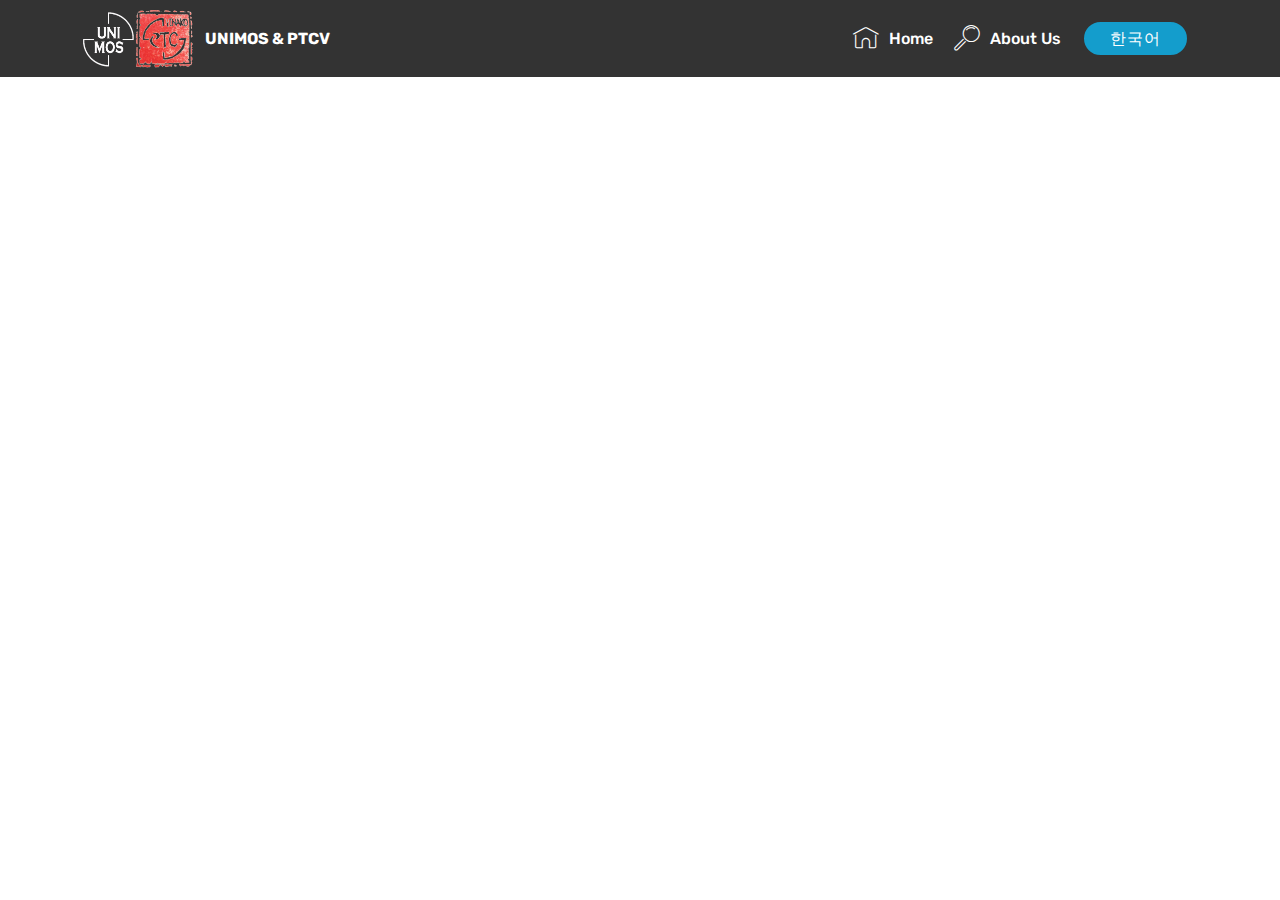
<file: page1.html>
<!DOCTYPE html>
<html >
<head>
  <!-- Site made with Mobirise Website Builder v4.9.3, https://mobirise.com -->
  <meta charset="UTF-8">
  <meta http-equiv="X-UA-Compatible" content="IE=edge">
  <meta name="generator" content="Mobirise v4.9.3, mobirise.com">
  <meta name="viewport" content="width=device-width, initial-scale=1, minimum-scale=1">
  <link rel="shortcut icon" href="assets/images/ptc-stamp-128x128.png" type="image/x-icon">
  <meta name="description" content="Website Builder Description">
  <title>Learn more</title>
  <link rel="stylesheet" href="assets/web/assets/mobirise-icons/mobirise-icons.css">
  <link rel="stylesheet" href="assets/tether/tether.min.css">
  <link rel="stylesheet" href="assets/bootstrap/css/bootstrap.min.css">
  <link rel="stylesheet" href="assets/bootstrap/css/bootstrap-grid.min.css">
  <link rel="stylesheet" href="assets/bootstrap/css/bootstrap-reboot.min.css">
  <link rel="stylesheet" href="assets/dropdown/css/style.css">
  <link rel="stylesheet" href="assets/theme/css/style.css">
  <link rel="stylesheet" href="assets/mobirise/css/mbr-additional.css" type="text/css">
  
  
  
</head>
<body>
  <section class="menu cid-qTkzRZLJNu" once="menu" id="menu1-3">

    

    <nav class="navbar navbar-expand beta-menu navbar-dropdown align-items-center navbar-fixed-top navbar-toggleable-sm">
        <button class="navbar-toggler navbar-toggler-right" type="button" data-toggle="collapse" data-target="#navbarSupportedContent" aria-controls="navbarSupportedContent" aria-expanded="false" aria-label="Toggle navigation">
            <div class="hamburger">
                <span></span>
                <span></span>
                <span></span>
                <span></span>
            </div>
        </button>
        <div class="menu-logo">
            <div class="navbar-brand">
                <span class="navbar-logo">
                    <a href="https://mobirise.com">
                         <img src="assets/images/unimos-ptc-224x121.png" alt="Mobirise" title="" style="height: 3.8rem;">
                    </a>
                </span>
                <span class="navbar-caption-wrap"><a class="navbar-caption text-white display-4" href="https://mobirise.com">
                        UNIMOS &amp; PTCV</a></span>
            </div>
        </div>
        <div class="collapse navbar-collapse" id="navbarSupportedContent">
            <ul class="navbar-nav nav-dropdown" data-app-modern-menu="true"><li class="nav-item">
                    <a class="nav-link link text-white display-4" href="#top">
                        <span class="mbri-home mbr-iconfont mbr-iconfont-btn"></span>Home</a>
                </li>
                <li class="nav-item">
                    <a class="nav-link link text-white display-4" href="#bottom">
                        <span class="mbri-search mbr-iconfont mbr-iconfont-btn"></span>
                        About Us
                    </a>
                </li></ul>
            <div class="navbar-buttons mbr-section-btn"><a class="btn btn-sm btn-primary display-4" href="https://lyujk.github.io/weekkr/">한국어</a></div>
        </div>
    </nav>
</section>


  <section class="engine"><a href="https://mobirise.info/k">develop own website</a></section><script src="assets/web/assets/jquery/jquery.min.js"></script>
  <script src="assets/popper/popper.min.js"></script>
  <script src="assets/tether/tether.min.js"></script>
  <script src="assets/bootstrap/js/bootstrap.min.js"></script>
  <script src="assets/smoothscroll/smooth-scroll.js"></script>
  <script src="assets/dropdown/js/script.min.js"></script>
  <script src="assets/touchswipe/jquery.touch-swipe.min.js"></script>
  <script src="assets/theme/js/script.js"></script>
  
  
</body>
</html>
</file>
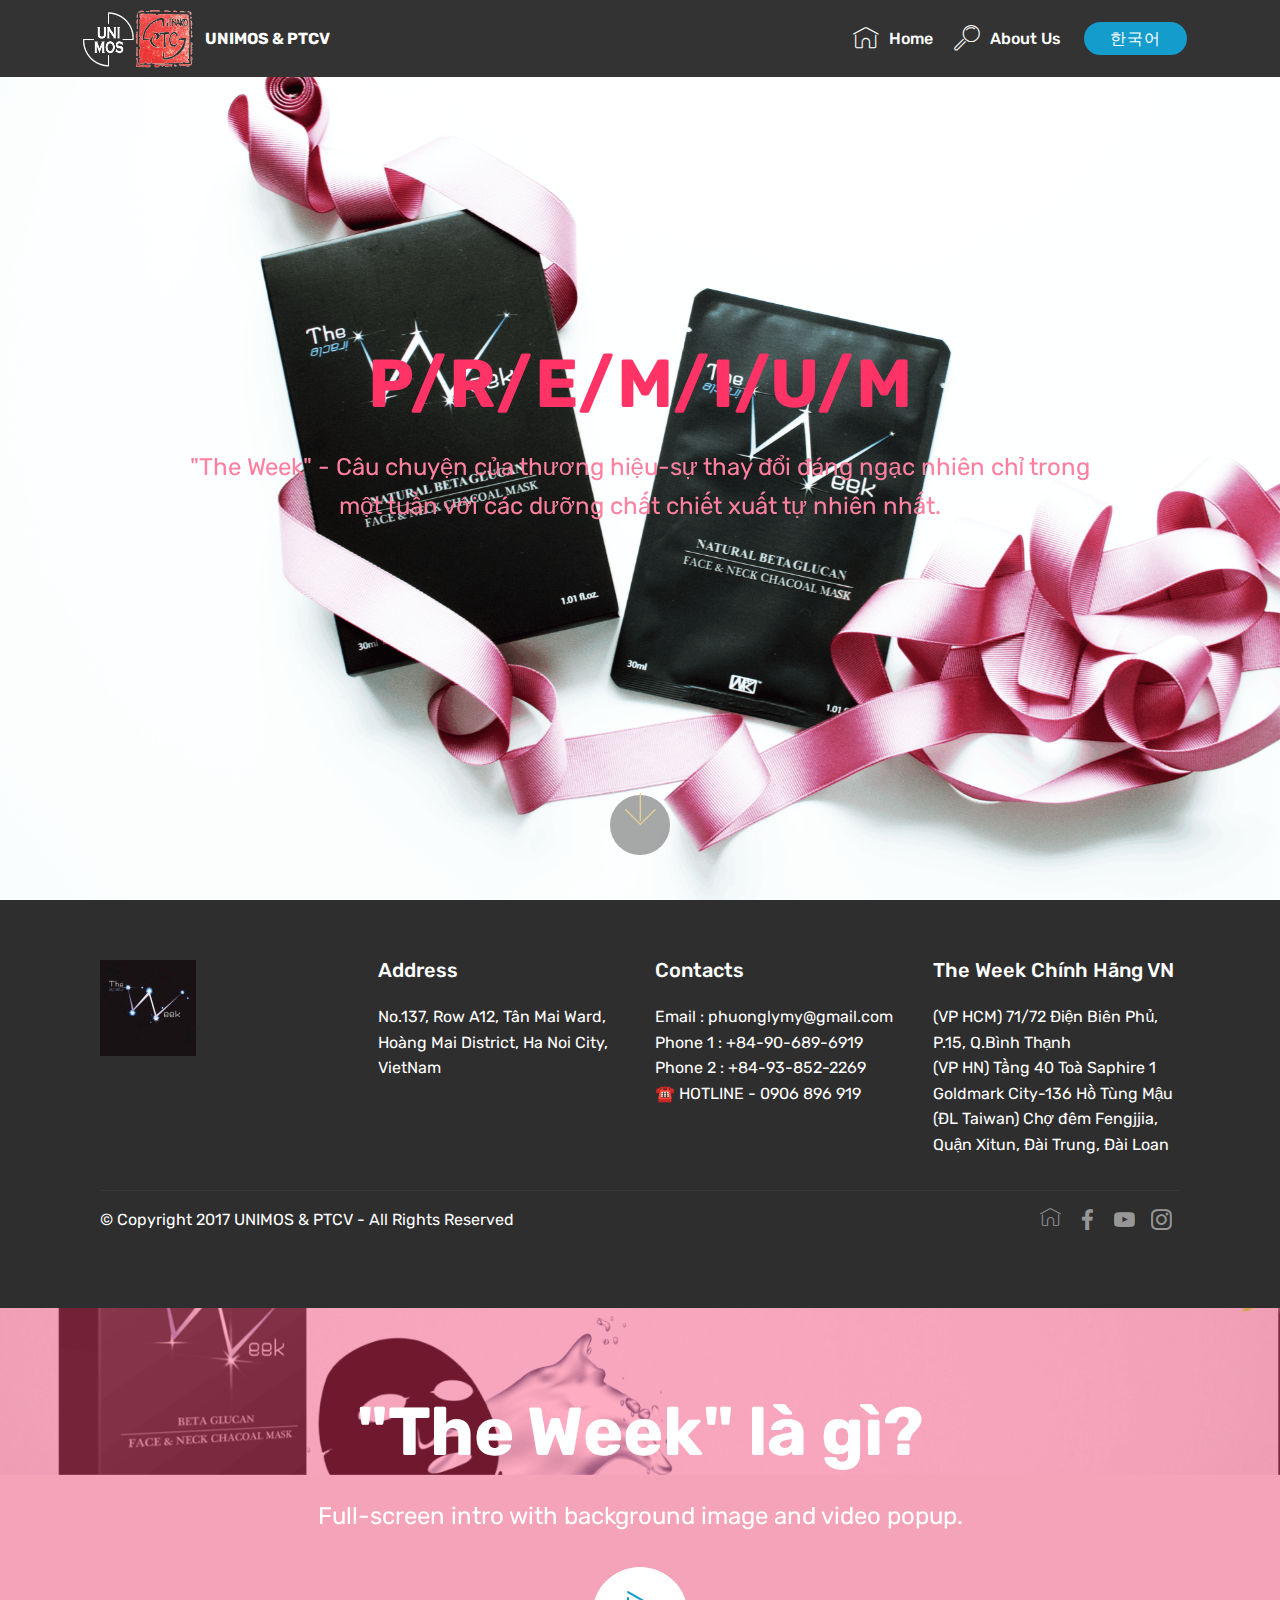
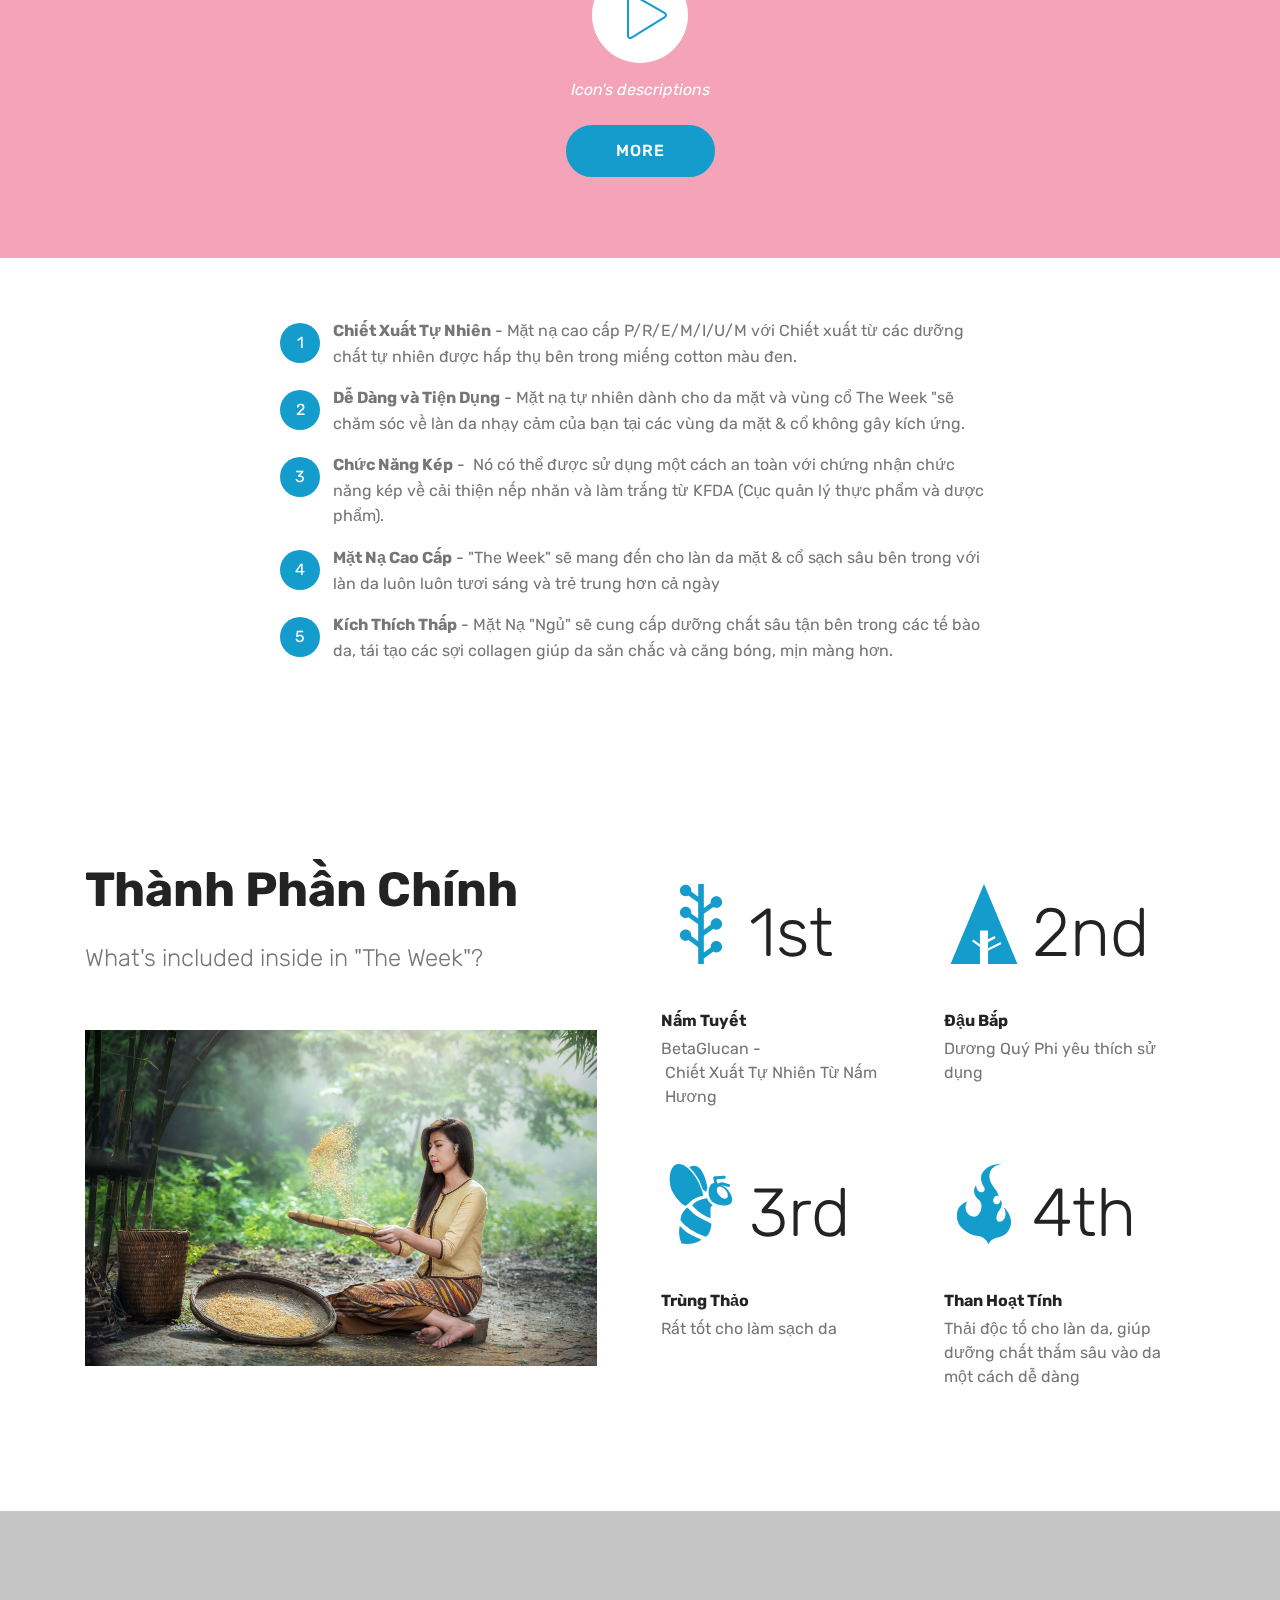
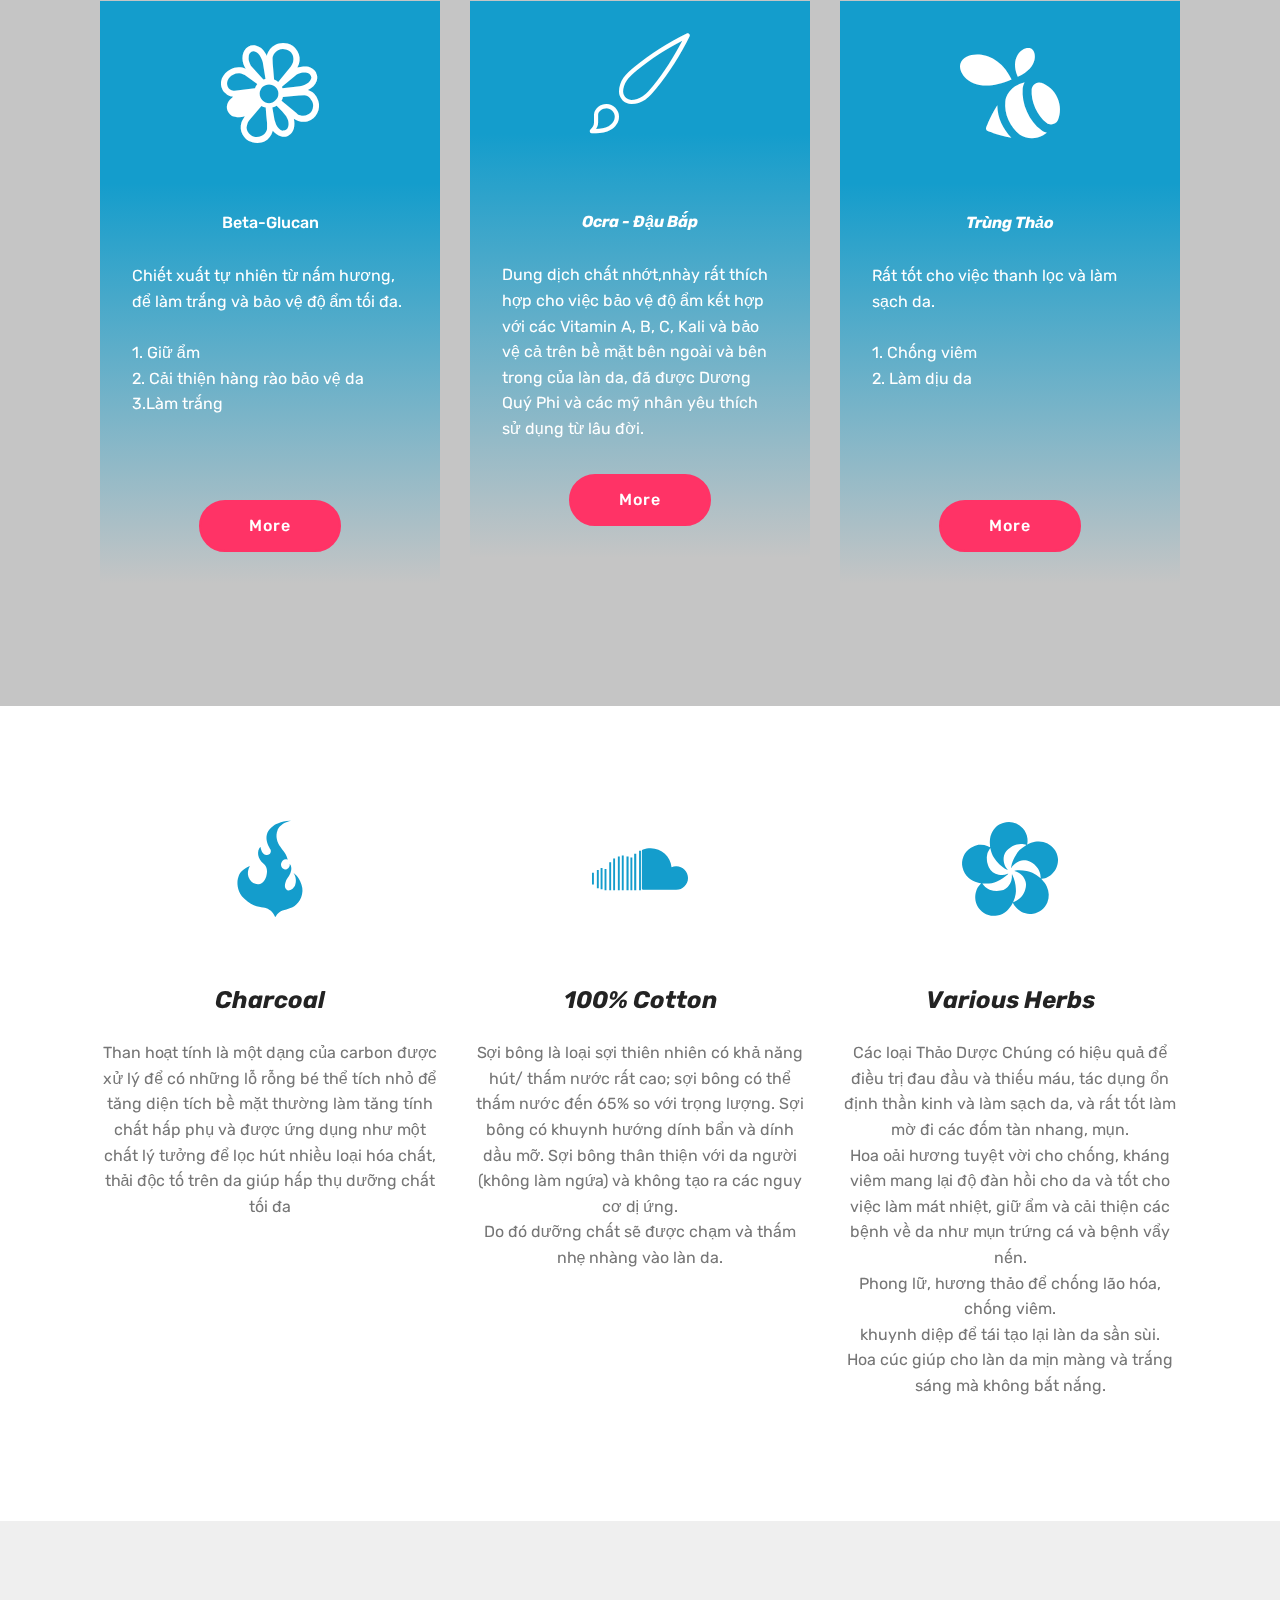
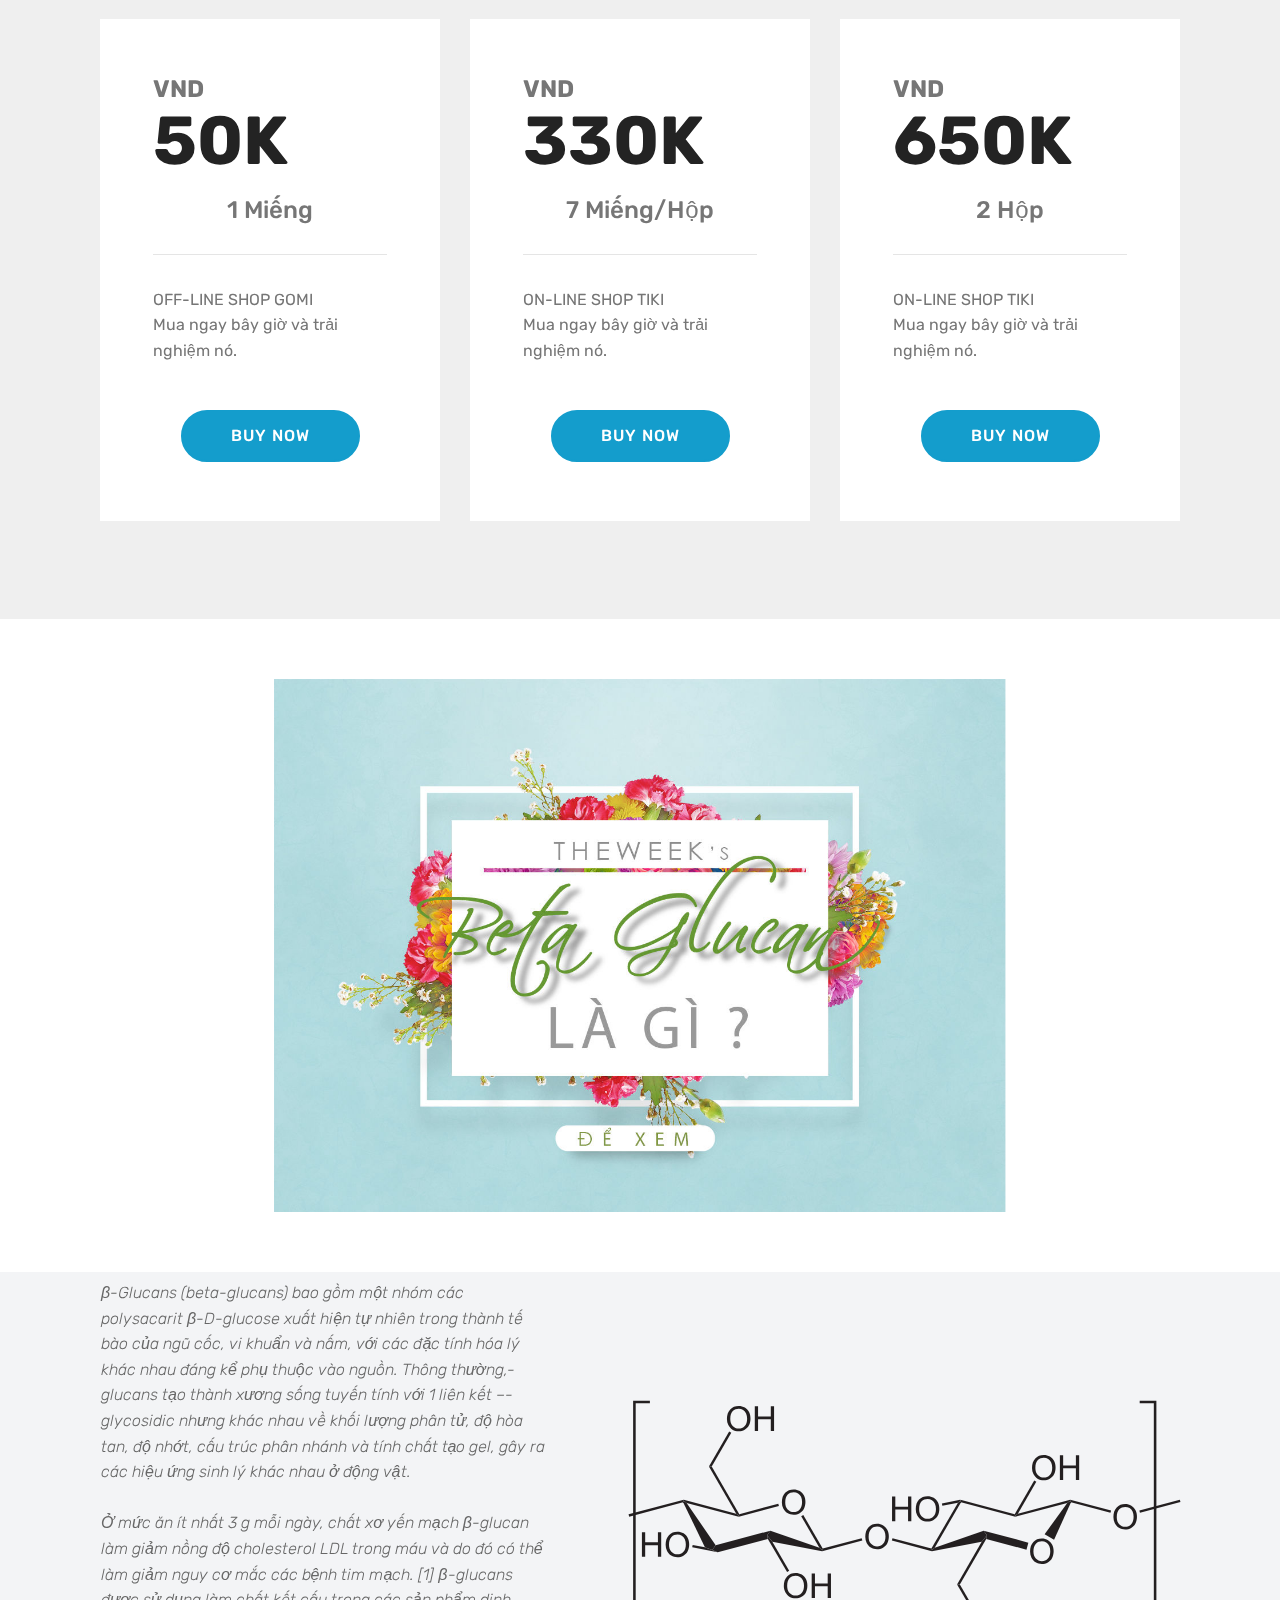
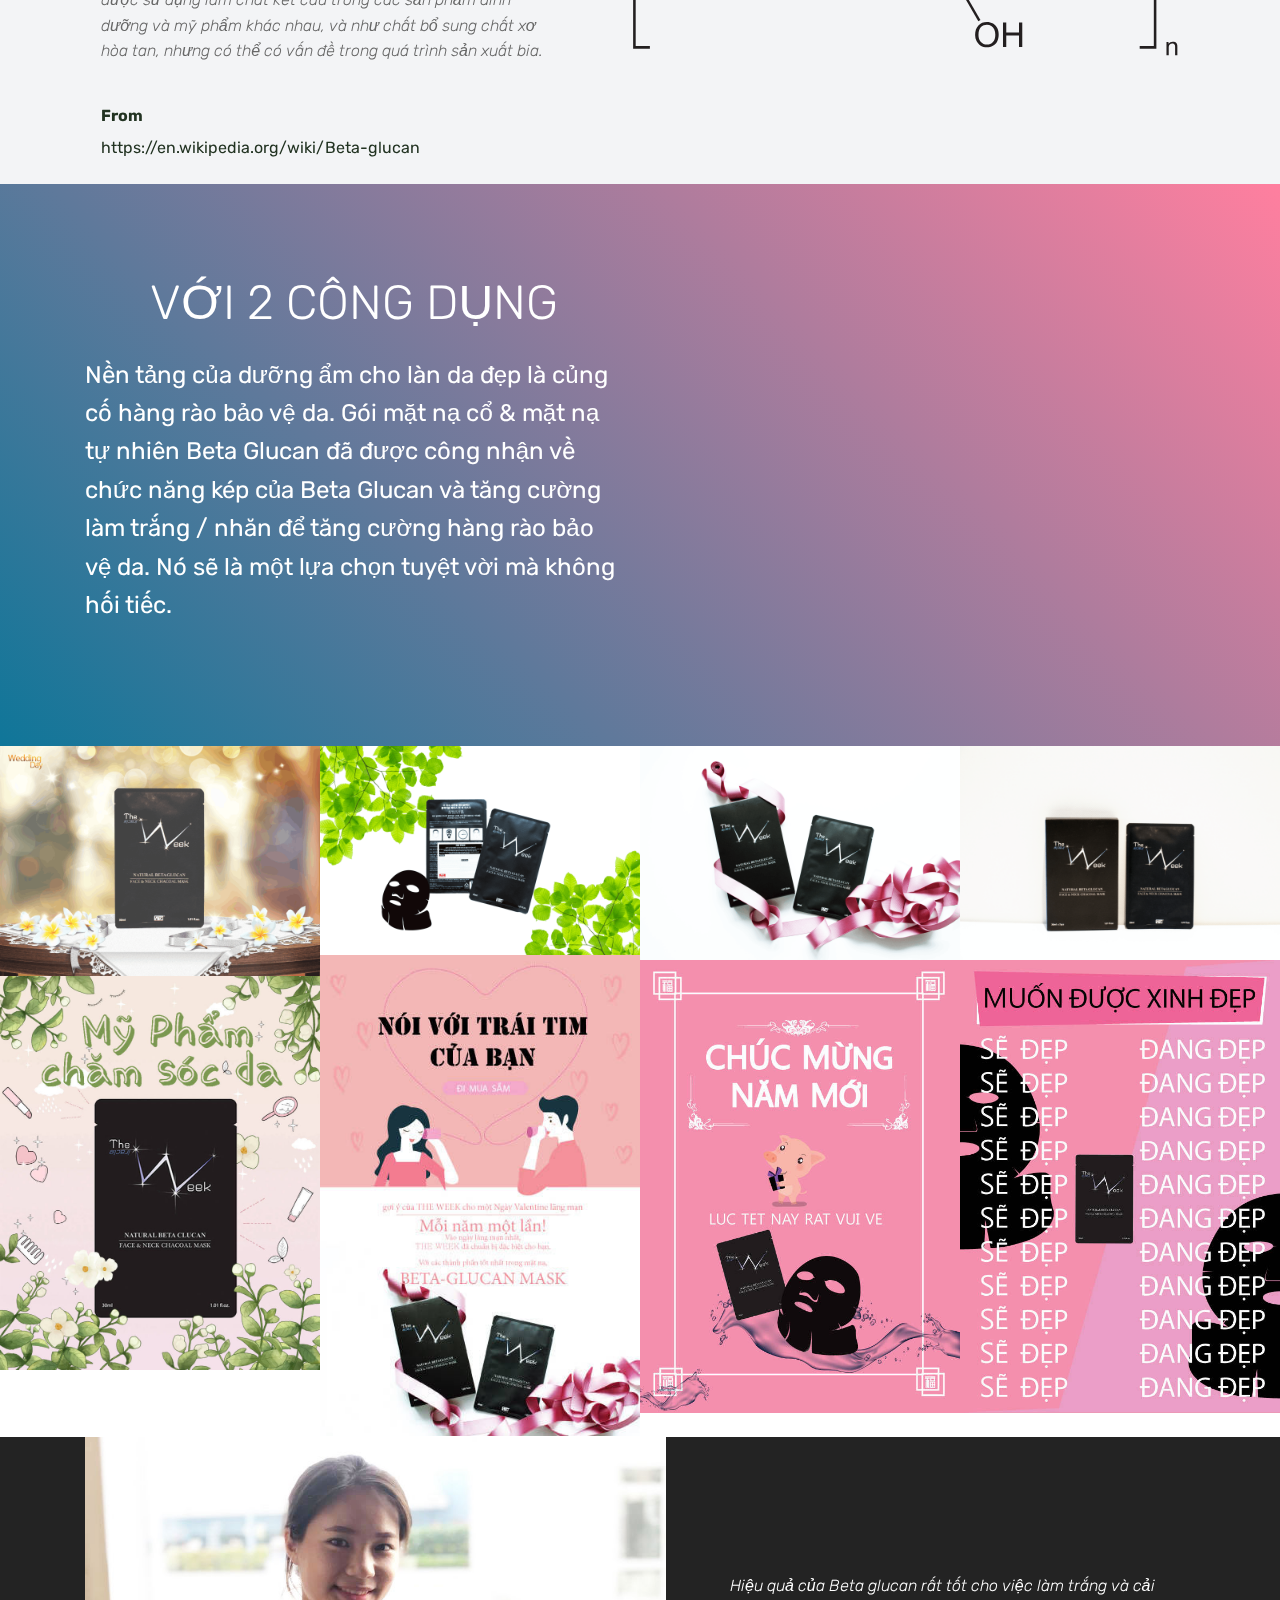
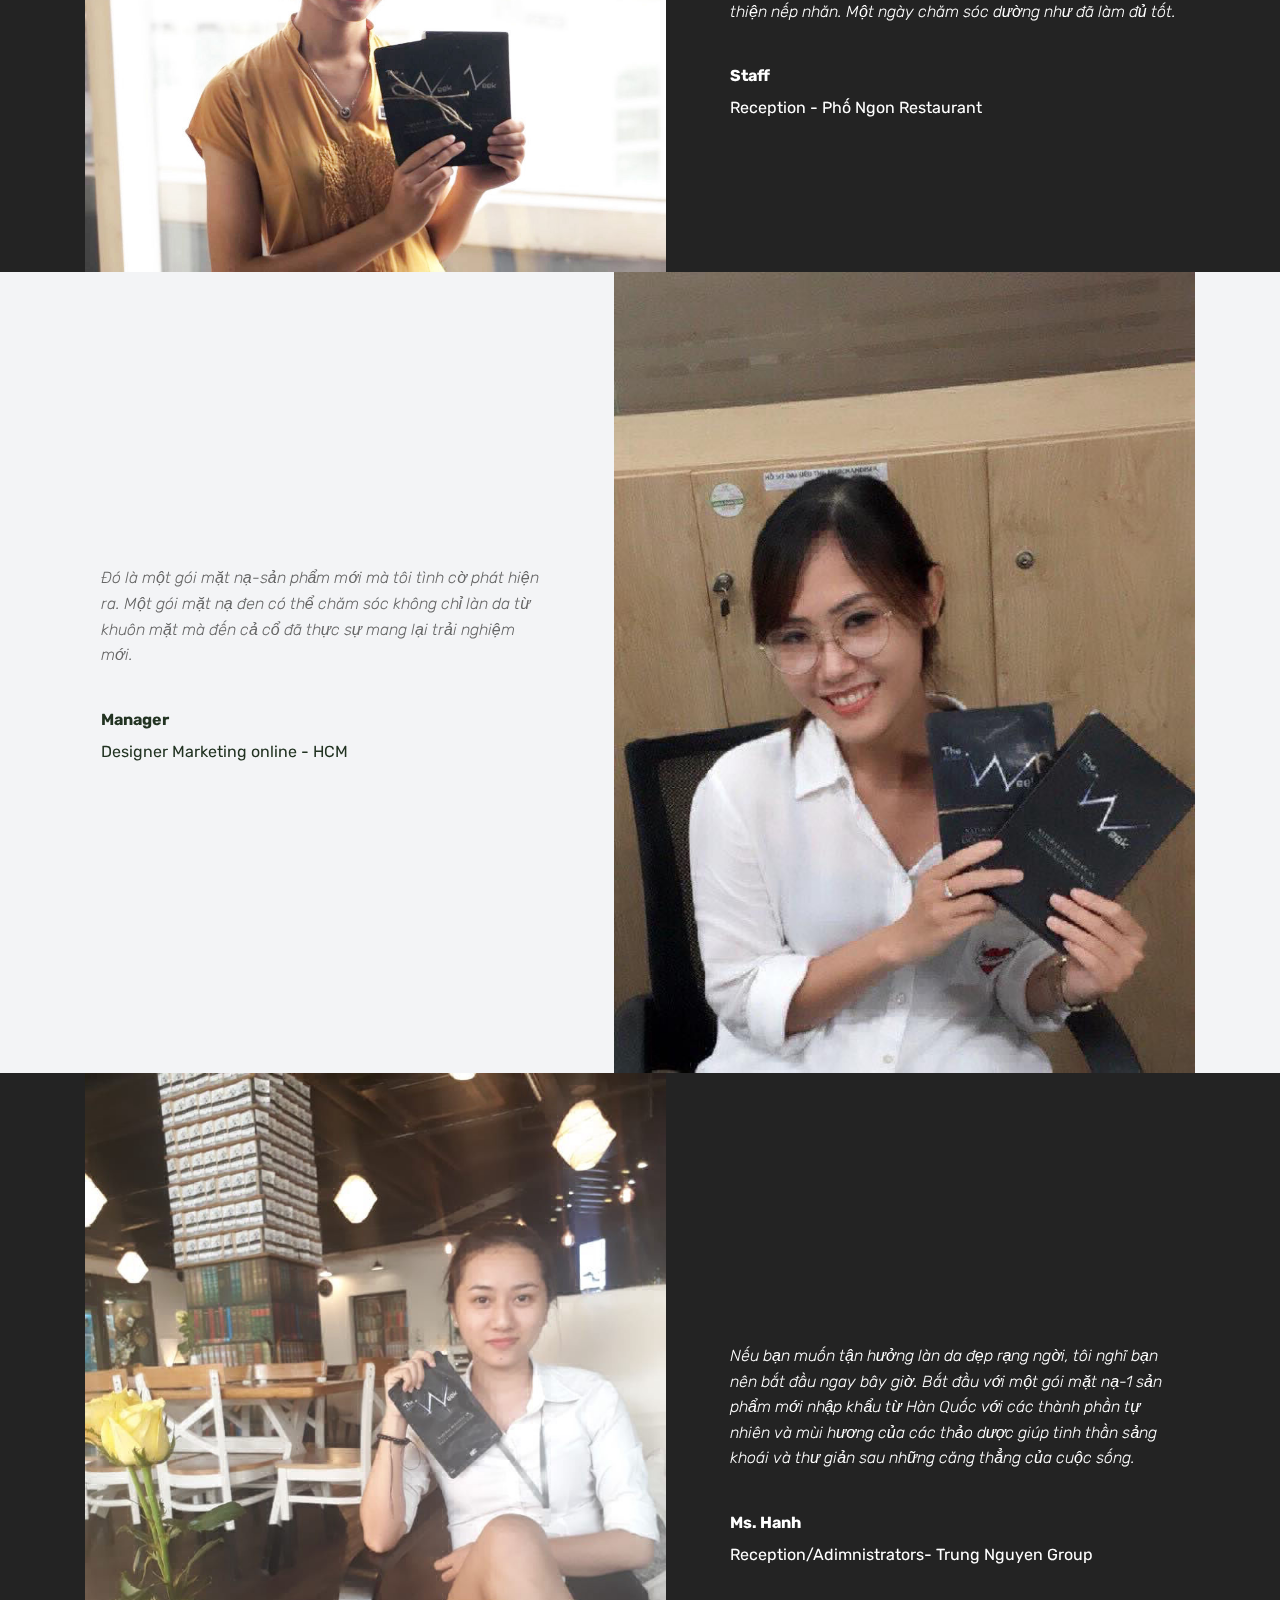
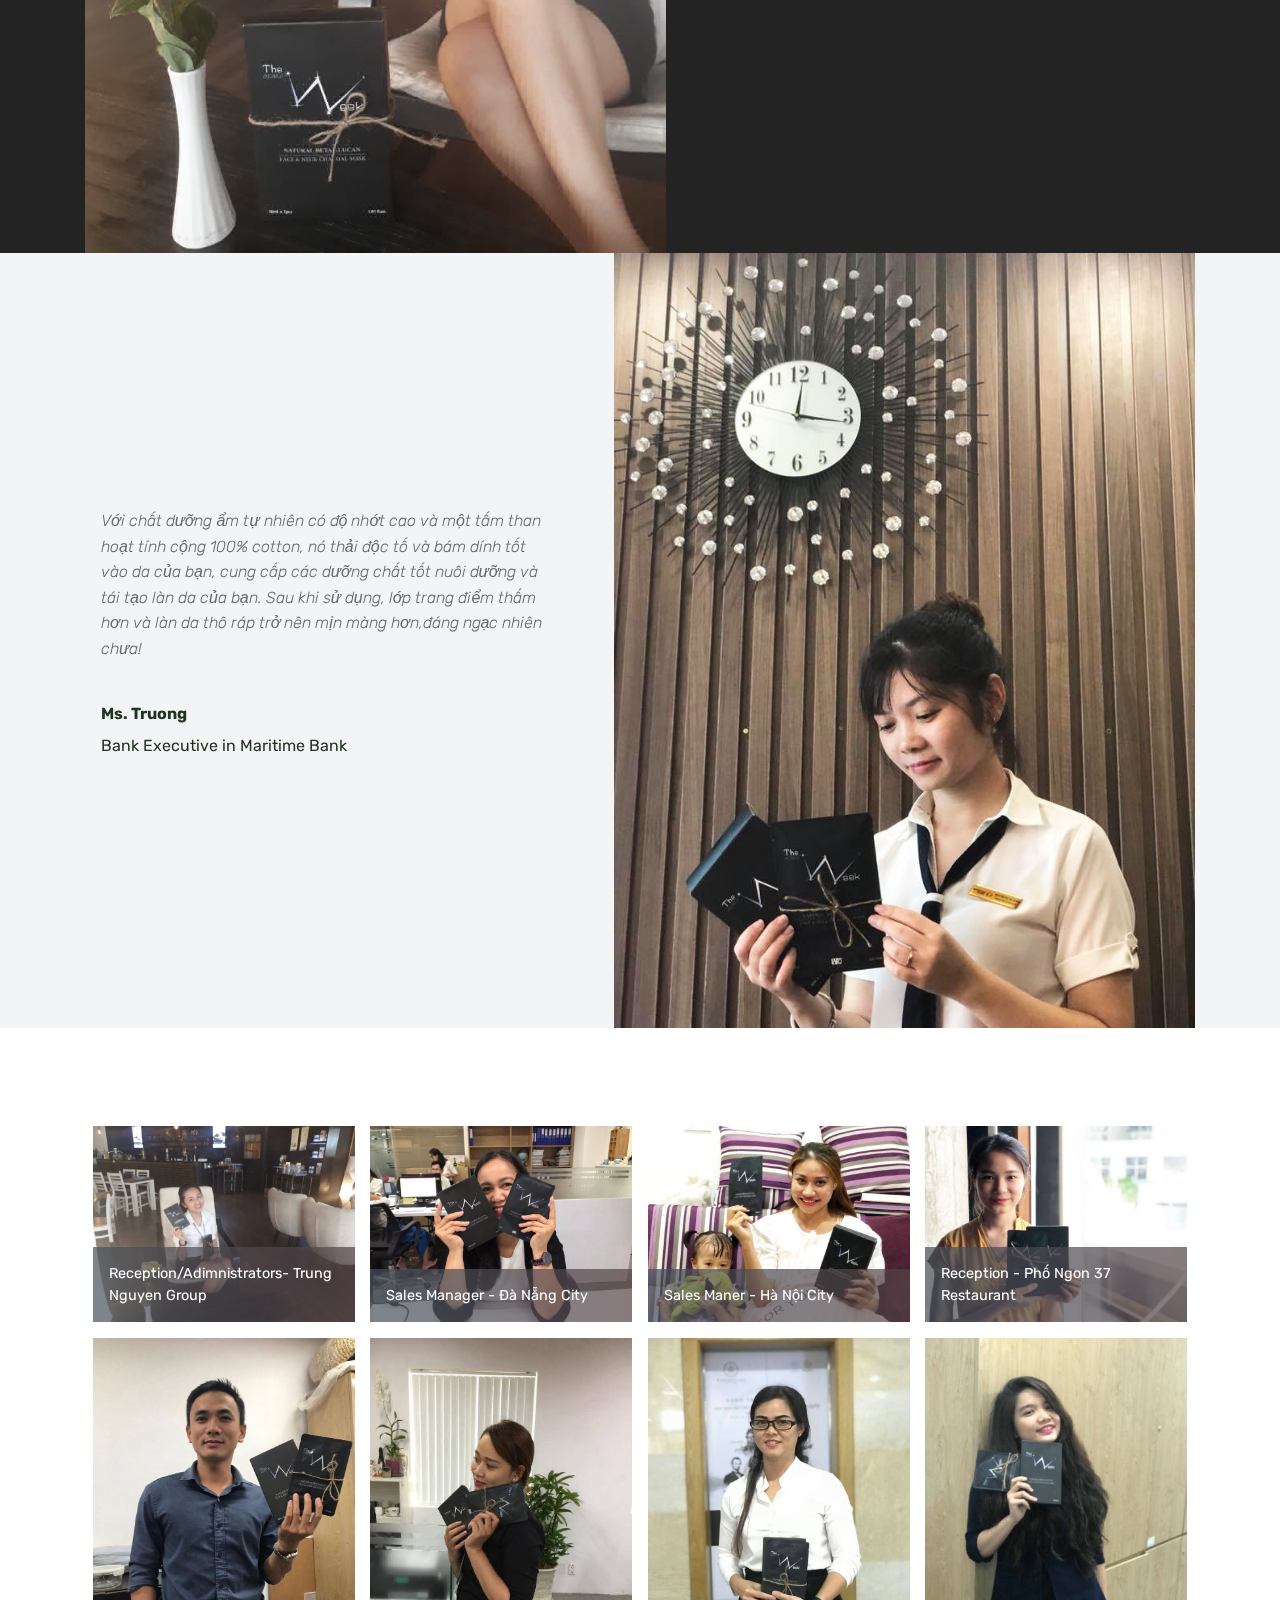
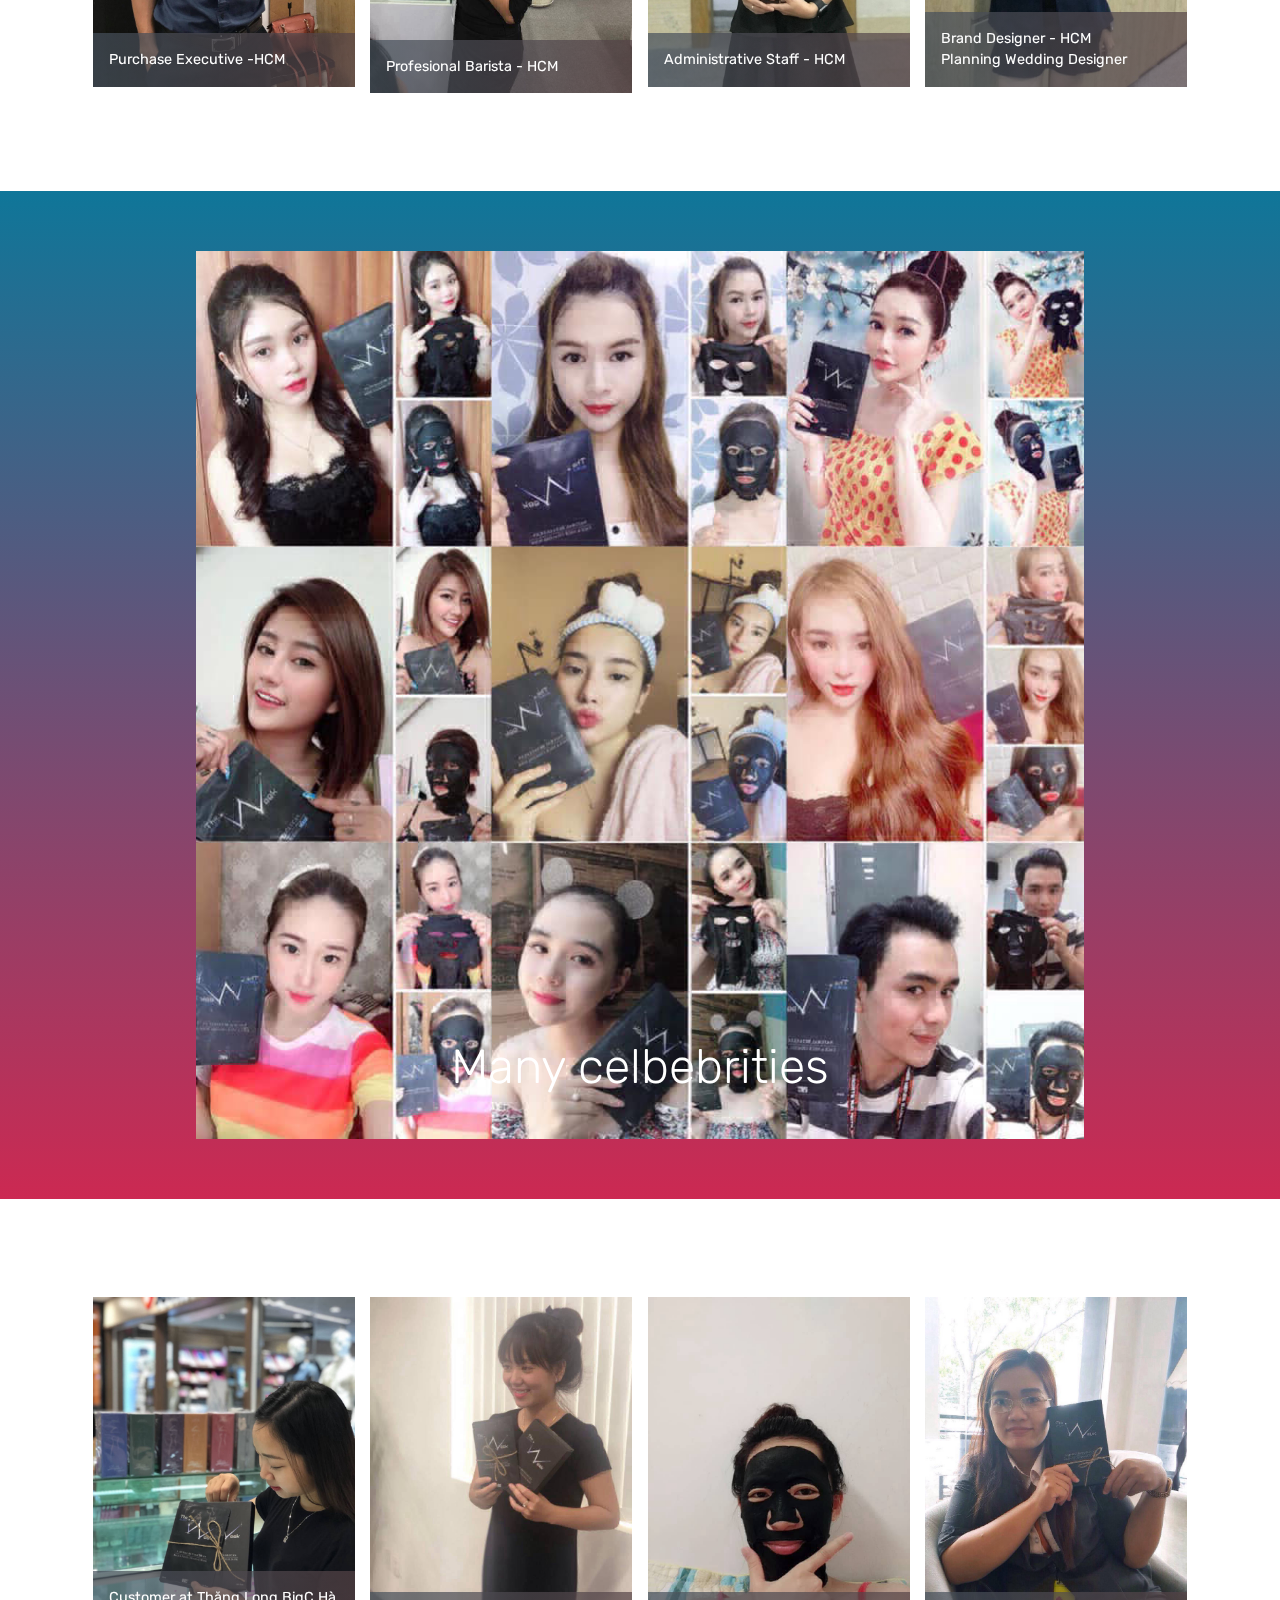
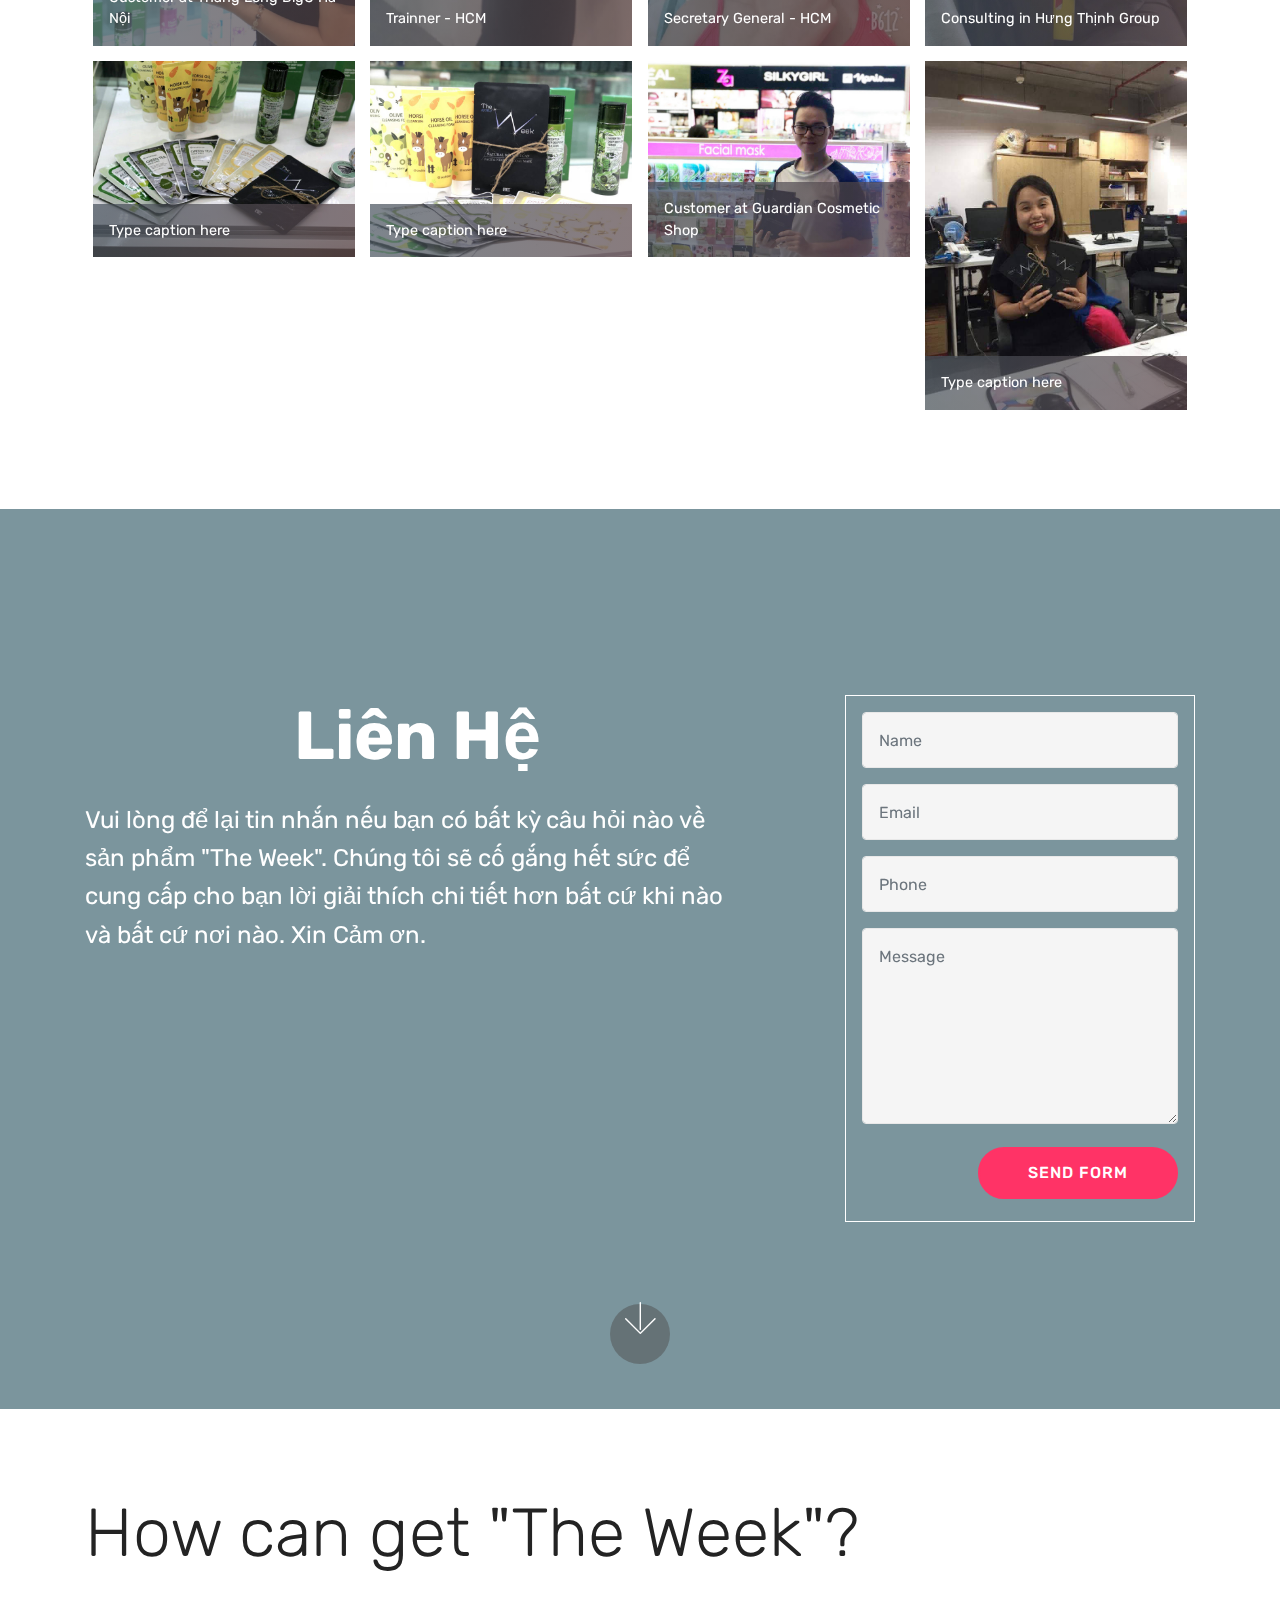
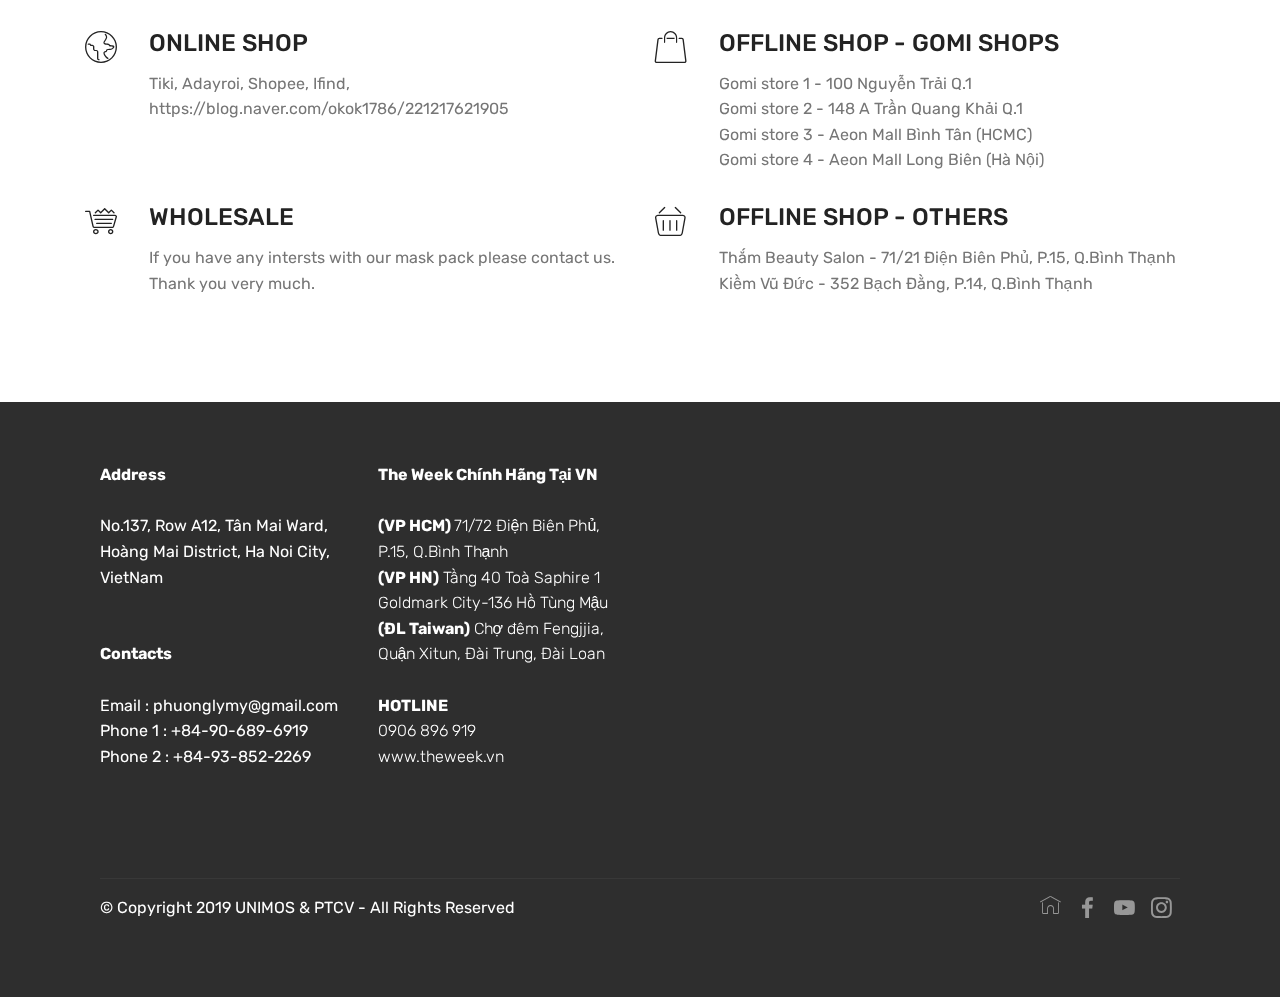
<file: page2.html>
<!DOCTYPE html>
<html >
<head>
  <!-- Site made with Mobirise Website Builder v4.9.3, https://mobirise.com -->
  <meta charset="UTF-8">
  <meta http-equiv="X-UA-Compatible" content="IE=edge">
  <meta name="generator" content="Mobirise v4.9.3, mobirise.com">
  <meta name="viewport" content="width=device-width, initial-scale=1, minimum-scale=1">
  <link rel="shortcut icon" href="assets/images/ptc-stamp-128x128.png" type="image/x-icon">
  <meta name="description" content="">
  <title>Korean</title>
  <link rel="stylesheet" href="assets/web/assets/mobirise-icons/mobirise-icons.css">
  <link rel="stylesheet" href="assets/tether/tether.min.css">
  <link rel="stylesheet" href="assets/bootstrap/css/bootstrap.min.css">
  <link rel="stylesheet" href="assets/bootstrap/css/bootstrap-grid.min.css">
  <link rel="stylesheet" href="assets/bootstrap/css/bootstrap-reboot.min.css">
  <link rel="stylesheet" href="assets/dropdown/css/style.css">
  <link rel="stylesheet" href="assets/socicon/css/styles.css">
  <link rel="stylesheet" href="assets/theme/css/style.css">
  <link rel="stylesheet" href="assets/gallery/style.css">
  <link rel="stylesheet" href="assets/mobirise/css/mbr-additional.css" type="text/css">
  
  
  
</head>
<body>
  <section class="menu cid-qTkzRZLJNu" once="menu" id="menu1-0">

    

    <nav class="navbar navbar-expand beta-menu navbar-dropdown align-items-center navbar-fixed-top navbar-toggleable-sm">
        <button class="navbar-toggler navbar-toggler-right" type="button" data-toggle="collapse" data-target="#navbarSupportedContent" aria-controls="navbarSupportedContent" aria-expanded="false" aria-label="Toggle navigation">
            <div class="hamburger">
                <span></span>
                <span></span>
                <span></span>
                <span></span>
            </div>
        </button>
        <div class="menu-logo">
            <div class="navbar-brand">
                <span class="navbar-logo">
                    <a href="https://mobirise.com">
                         <img src="assets/images/unimos-ptc-224x121.png" alt="Mobirise" title="" style="height: 3.8rem;">
                    </a>
                </span>
                <span class="navbar-caption-wrap"><a class="navbar-caption text-white display-4" href="https://mobirise.com">
                        UNIMOS &amp; PTCV</a></span>
            </div>
        </div>
        <div class="collapse navbar-collapse" id="navbarSupportedContent">
            <ul class="navbar-nav nav-dropdown" data-app-modern-menu="true"><li class="nav-item">
                    <a class="nav-link link text-white display-4" href="#top">
                        <span class="mbri-home mbr-iconfont mbr-iconfont-btn"></span>Home</a>
                </li>
                <li class="nav-item">
                    <a class="nav-link link text-white display-4" href="#bottom">
                        <span class="mbri-search mbr-iconfont mbr-iconfont-btn"></span>
                        About Us
                    </a>
                </li></ul>
            <div class="navbar-buttons mbr-section-btn"><a class="btn btn-sm btn-primary display-4" href="https://lyujk.github.io/weekkr/">한국어</a></div>
        </div>
    </nav>
</section>

<section class="engine"><a href="https://mobirise.info/p">website templates free download</a></section><section class="cid-qTkA127IK8 mbr-fullscreen mbr-parallax-background" id="header2-1">

    

    

    <div class="container align-center">
        <div class="row justify-content-md-center">
            <div class="mbr-white col-md-10">
                <h1 class="mbr-section-title mbr-bold pb-3 mbr-fonts-style display-1">
                    P/R/E/M/I/U/M</h1>
                
                <p class="mbr-text pb-3 mbr-fonts-style display-5">"The Week" - Câu chuyện của thương hiệu-sự thay đổi đáng ngạc nhiên chỉ trong một tuần với các dưỡng chất chiết xuất tự nhiên nhất.<br></p>
                
            </div>
        </div>
    </div>
    <div class="mbr-arrow hidden-sm-down" aria-hidden="true">
        <a href="#next">
            <i class="mbri-down mbr-iconfont"></i>
        </a>
    </div>
</section>

<section class="cid-qTkAaeaxX5" id="footer1-2">

    

    

    <div class="container">
        <div class="media-container-row content text-white">
            <div class="col-12 col-md-3">
                <div class="media-wrap">
                    <a href="https://mobirise.com/">
                        <img src="assets/images/23518969-316741905471436-8147828183000703580-n-192x192.jpg" alt="Mobirise" title="">
                    </a>
                </div>
            </div>
            <div class="col-12 col-md-3 mbr-fonts-style display-7">
                <h5 class="pb-3">
                    Address
                </h5>
                <p class="mbr-text">No.137, Row A12, Tân Mai Ward, Hoàng Mai District, Ha Noi City, VietNam &nbsp;</p>
            </div>
            <div class="col-12 col-md-3 mbr-fonts-style display-7">
                <h5 class="pb-3">
                    Contacts
                </h5>
                <p class="mbr-text">
                    Email : phuonglymy@gmail.com
                    <br>Phone 1 : +84-90-689-6919                    <br>Phone 2 : +84-93-852-2269<br>☎️ HOTLINE - 0906 896 919<br>
                </p>
            </div>
            <div class="col-12 col-md-3 mbr-fonts-style display-7">
                <h5 class="pb-3">The Week Chính Hãng VN<div></div></h5>
                <p class="mbr-text">(VP HCM) 71/72 Điện Biên Phủ, P.15, Q.Bình Thạnh<br>(VP HN) Tầng 40 Toà Saphire 1 Goldmark City-136 Hồ Tùng Mậu<br>(ĐL Taiwan) Chợ đêm Fengjjia, Quận Xitun, Đài Trung, Đài Loan<br></p>
            </div>
        </div>
        <div class="footer-lower">
            <div class="media-container-row">
                <div class="col-sm-12">
                    <hr>
                </div>
            </div>
            <div class="media-container-row mbr-white">
                <div class="col-sm-6 copyright">
                    <p class="mbr-text mbr-fonts-style display-7">
                        © Copyright 2017 UNIMOS &amp; PTCV - All Rights Reserved
                    </p>
                </div>
                <div class="col-md-6">
                    <div class="social-list align-right">
                        <div class="soc-item">
                            <a href="https://theweekvn.modoo.at" target="_blank">
                                <span class="mbr-iconfont mbr-iconfont-social mbri-home"></span>
                            </a>
                        </div>
                        <div class="soc-item">
                            <a href="https://www.facebook.com/matnahanquoctheweek/?ref=bookmarks" target="_blank">
                                <span class="mbr-iconfont mbr-iconfont-social socicon-facebook socicon"></span>
                            </a>
                        </div>
                        <div class="soc-item">
                            <a href="https://youtu.be/SRwDxF68BRI" target="_blank">
                                <span class="mbr-iconfont mbr-iconfont-social socicon-youtube socicon"></span>
                            </a>
                        </div>
                        <div class="soc-item">
                            <a href="https://instagram.com/theweek1" target="_blank">
                                <span class="mbr-iconfont mbr-iconfont-social socicon-instagram socicon"></span>
                            </a>
                        </div>
                        
                        
                    </div>
                </div>
            </div>
        </div>
    </div>
</section>

<section class="header8 cid-rgqd1eXN6a mbr-parallax-background" id="header8-4">

    

    <div class="mbr-overlay" style="opacity: 0.4; background-color: rgb(255, 51, 102);">
    </div>

    <div class="container align-center">
        <div class="row justify-content-md-center">
            <div class="mbr-white col-md-10">
                <h1 class="mbr-section-title align-center py-2 mbr-bold mbr-fonts-style display-1">"The Week" là gì?</h1>
                <p class="mbr-text align-center py-2 mbr-fonts-style display-5">
                        Full-screen intro with background image and video popup.
                </p>
                <div class="mbr-media show-modal align-center py-2" data-modal=".modalWindow">
                         <a href="https://youtu.be/yFw8w7achns"><span class="mbr-iconfont mbri-play" style="color: rgb(20, 157, 204); fill: rgb(20, 157, 204);"></span></a>
                </div>
                <div class="icon-description align-center font-italic pb-3 mbr-fonts-style display-7">
                        Icon's descriptions
                </div>
                <div class="mbr-section-btn text-center"><a class="btn btn-md btn-primary display-4" href="index.html#counters2-5">MORE</a></div>
            </div>
        </div>
    </div>
    <div>
        <div class="modalWindow" style="display: none;">
            <div class="modalWindow-container">
                <div class="modalWindow-video-container">
                    <div class="modalWindow-video">
                        <iframe width="100%" height="100%" frameborder="0" allowfullscreen="1" data-src="https://www.youtube.com/watch?v=36YgDDJ7XSc"></iframe>
                    </div>
                    <a class="close" role="button" data-dismiss="modal">
                        <span aria-hidden="true" class="mbri-close mbr-iconfont closeModal"></span>
                        <span class="sr-only">Close</span>
                    </a>
                </div>
            </div>
        </div>
    </div>
</section>

<section class="mbr-section article content11 cid-rgwlbRKhTD" id="content11-a">
     

    <div class="container">
        <div class="media-container-row">
            <div class="mbr-text counter-container col-12 col-md-8 mbr-fonts-style display-7">
                <ol>
                    <li><strong>Chiết Xuất Tự Nhiên</strong> - Mặt nạ cao cấp P/R/E/M/I/U/M với Chiết xuất từ các dưỡng chất tự nhiên được hấp thụ bên trong miếng cotton màu đen.</li>
                    <li><strong>Dễ Dàng và Tiện Dụng</strong> - Mặt nạ tự nhiên dành cho da mặt và vùng cổ The Week "sẽ chăm sóc về làn da nhạy cảm của bạn tại các vùng da mặt &amp; cổ không gây kích ứng.</li>
                    <li><strong>Chức Năng Kép</strong> - &nbsp;Nó có thể được sử dụng một cách an toàn với chứng nhận chức năng kép về cải thiện nếp nhăn và làm trắng từ KFDA (Cục quản lý thực phẩm và dược phẩm).</li><li><strong>Mặt Nạ&nbsp;Cao Cấp</strong> - "The Week" sẽ mang đến cho làn da mặt &amp; cổ sạch sâu bên trong với làn da luôn luôn tươi sáng và trẻ trung hơn cả ngày</li><li><strong>Kích Thích Thấp</strong> - Mặt Nạ "Ngủ" sẽ cung cấp dưỡng chất sâu tận bên trong các tế bào da, tái tạo các sợi collagen giúp da săn chắc và căng bóng, mịn màng hơn.</li>
                </ol>
            </div>
        </div>
    </div>
</section>

<section class="counters2 counters cid-rgqg2WoBAA" id="counters2-5">

    

    

    <div class="container pt-4 mt-2">
        <div class="media-container-row">
            <div class="media-block" style="width: 49%;">
                <h2 class="mbr-section-title pb-3 align-left mbr-fonts-style display-2"><strong>Thành Phần Chính</strong></h2>
                <h3 class="mbr-section-subtitle pb-5 align-left mbr-fonts-style display-5">
                    What's included inside in "The Week"?</h3>
                <div class="mbr-figure">
                    <img src="assets/images/mbr-1024x671.jpg" alt="" title="">
                </div>
            </div>
            <div class="cards-block">
                <div class="cards-container">
                    <div class="card px-3 align-left col-12 col-md-6">
                        <div class="panel-item p-3">
                            <div class="card-img pb-3">
                                <span class="mbr-iconfont pr-2 socicon-newsvine socicon"></span>
                                <h3 class="count py-3 mbr-fonts-style display-1">1st</h3>
                            </div>
                            <div class="card-text">
                                <h4 class="mbr-content-title mbr-bold mbr-fonts-style display-7">
                                    Nấm&nbsp;Tuyết
                                </h4>
                                <p class="mbr-content-text mbr-fonts-style display-7">
                                    BetaGlucan&nbsp;-&nbsp;Chiết&nbsp;Xuất&nbsp;Tự&nbsp;Nhiên&nbsp;Từ&nbsp;Nấm&nbsp;Hương
                                </p>
                            </div>
                        </div>
                    </div>
                    <div class="card px-3 align-left col-12 col-md-6">
                        <div class="panel-item p-3">
                            <div class="card-img pb-3">
                                <span class="mbr-iconfont pr-2 socicon-forrst socicon"></span>
                                <h3 class="count py-3 mbr-fonts-style display-1">2nd</h3>
                            </div>
                            <div class="card-text">
                                <h4 class="mbr-content-title mbr-bold mbr-fonts-style display-7">
                                    Đậu&nbsp;Bắp
                                </h4>
                                <p class="mbr-content-text mbr-fonts-style display-7">
                                    Dương&nbsp;Quý&nbsp;Phi&nbsp;yêu&nbsp;thích&nbsp;sử&nbsp;dụng
                                </p>
                            </div>
                        </div>
                    </div>
                    <div class="card px-3 align-left col-12 col-md-6">
                        <div class="panel-item p-3">
                            <div class="card-img pb-3">
                                <span class="mbr-iconfont pr-2 socicon-bebee socicon"></span>
                                <h3 class="count py-3 mbr-fonts-style display-1">3rd</h3>
                            </div>
                            <div class="card-text">
                                <h4 class="mbr-content-title mbr-bold mbr-fonts-style display-7">
                                    Trùng&nbsp;Thảo
                                </h4>
                                <p class="mbr-content-text mbr-fonts-style display-7">
                                        Rất&nbsp;tốt&nbsp;cho&nbsp;làm&nbsp;sạch&nbsp;da 
                                </p>
                            </div>
                        </div>
                    </div>
                    <div class="card px-3 align-left col-12 col-md-6">
                        <div class="panel-item p-3">
                            <div class="card-img pb-3">
                                <span class="mbr-iconfont pr-2 socicon-curse socicon"></span>
                                <h3 class="count py-3 mbr-fonts-style display-1">4th</h3>
                            </div>
                            <div class="card-texts">
                                <h4 class="mbr-content-title mbr-bold mbr-fonts-style display-7">
                                    Than&nbsp;Hoạt&nbsp;Tính
                                </h4>
                                <p class="mbr-content-text mbr-fonts-style display-7">
                                        Thải độc tố cho làn da, giúp dưỡng chất thắm sâu vào da một cách dễ dàng
                                </p>
                            </div>
                        </div>
                    </div>
                </div>
            </div>
        </div>
    </div>
</section>

<section class="features8 cid-riBzRDx3nY mbr-parallax-background" id="features8-g">

    

    <div class="mbr-overlay" style="opacity: 0.2; background-color: rgb(35, 35, 35);">
    </div>

    <div class="container">
        <div class="media-container-row">

            <div class="card  col-12 col-md-6 col-lg-4">
                <div class="card-img">
                    <span class="mbr-iconfont socicon-icq socicon"></span>
                </div>
                <div class="card-box align-center">
                    <h4 class="card-title mbr-fonts-style display-7">Beta-Glucan</h4>
                    <p class="mbr-text mbr-fonts-style display-7">Chiết xuất tự nhiên từ nấm hương, để làm trắng và bảo vệ độ ẩm tối đa. <br><br>1. Giữ ẩm<br>2. Cải thiện hàng rào bảo vệ da<br>3.Làm trắng<br><br><br> 
                    </p>
                    <div class="mbr-section-btn text-center"><a href="https://en.wikipedia.org/wiki/Beta-glucan" class="btn btn-secondary display-4" target="_blank">
                            More
                        </a></div>
                </div>
            </div>

            <div class="card  col-12 col-md-6 col-lg-4">
                <div class="card-img">
                    <span class="mbr-iconfont mbri-change-style"></span>
                </div>
                <div class="card-box align-center">
                    <h4 class="card-title mbr-fonts-style display-7"><strong><em><br></em></strong><br><br><strong><em>Ocra - Đậu Bắp</em></strong></h4>
                    <p class="mbr-text mbr-fonts-style display-7">Dung dịch chất nhớt,nhày rất thích hợp cho việc bảo vệ độ ẩm kết hợp với  các Vitamin A, B, C, Kali và bảo vệ cả trên bề mặt bên ngoài và bên trong của làn da, đã được Dương Quý Phi và các mỹ nhân yêu thích sử dụng từ lâu đời.<br>
                    </p>
                    <div class="mbr-section-btn text-center"><a href="https://en.wiktionary.org/wiki/ocra" class="btn btn-secondary display-4" target="_blank">
                            More
                        </a></div>
                </div>
            </div>

            <div class="card  col-12 col-md-6 col-lg-4">
                <div class="card-img">
                    <span class="mbr-iconfont socicon-swarm socicon"></span>
                </div>
                <div class="card-box align-center">
                    <h4 class="card-title mbr-fonts-style display-7"><strong><em>Trùng Thảo</em></strong></h4>
                    <p class="mbr-text mbr-fonts-style display-7">Rất tốt cho việc thanh lọc và làm sạch da.<br><br>1. Chống viêm<br>2. Làm dịu da<br><br><br><br>
                    </p>
                    <div class="mbr-section-btn text-center"><a href="https://en.wikipedia.org/wiki/Cordyceps" class="btn btn-secondary display-4" target="_blank">
                            More
                        </a></div>
                </div>
            </div>

            
        </div>
    </div>
</section>

<section class="features1 cid-riBzSogOQB" id="features1-h">
    
    

    
    <div class="container">
        <div class="media-container-row">

            <div class="card p-3 col-12 col-md-6 col-lg-4">
                <div class="card-img pb-3">
                    <span class="mbr-iconfont socicon-curse socicon"></span>
                </div>
                <div class="card-box">
                    <h4 class="card-title py-3 mbr-fonts-style display-5"><strong><em>
                        Charcoal</em></strong></h4>
                    <p class="mbr-text mbr-fonts-style display-7">Than hoạt tính là một dạng của carbon được xử lý để có những lỗ rỗng bé thể tích nhỏ để tăng diện tích bề mặt thường làm tăng tính chất hấp phụ và được ứng dụng như một chất lý tưởng để lọc hút nhiều loại hóa chất, thải độc tố trên da giúp hấp thụ dưỡng chất tối đa</p>
                </div>
            </div>

            <div class="card p-3 col-12 col-md-6 col-lg-4">
                <div class="card-img pb-3">
                    <span class="mbr-iconfont socicon-soundcloud socicon"></span>
                </div>
                <div class="card-box">
                    <h4 class="card-title py-3 mbr-fonts-style display-5"><strong><em>100% Cotton</em></strong></h4>
                    <p class="mbr-text mbr-fonts-style display-7">Sợi bông là loại sợi thiên nhiên có khả năng hút/ thấm nước rất cao; sợi bông có thể thấm nước đến 65% so với trọng lượng. Sợi bông có khuynh hướng dính bẩn và dính dầu mỡ. Sợi bông thân thiện với da người (không làm ngứa) và không tạo ra các nguy cơ dị ứng.<br>Do đó dưỡng chất sẽ được chạm và thấm nhẹ nhàng vào làn da.</p>
                </div>
            </div>

            <div class="card p-3 col-12 col-md-6 col-lg-4">
                <div class="card-img pb-3">
                    <span class="mbr-iconfont socicon-hellocoton socicon"></span>
                </div>
                <div class="card-box">
                    <h4 class="card-title py-3 mbr-fonts-style display-5"><strong><em>Various Herbs</em></strong></h4>
                    <p class="mbr-text mbr-fonts-style display-7">Các loại Thảo Dược Chúng có hiệu quả để điều trị đau đầu và thiếu máu, tác dụng ổn định thần kinh và làm sạch da, và rất tốt làm mờ đi các đốm tàn nhang, mụn. <br>Hoa oải hương tuyệt vời cho chống, kháng viêm mang lại độ đàn hồi cho da và tốt cho việc làm mát nhiệt, giữ ẩm và cải thiện các bệnh về da như mụn trứng cá và bệnh vẩy nến. <br>Phong lữ, hương thảo để chống lão hóa, chống viêm.<br>khuynh diệp để tái tạo lại làn da sần sùi.<br>Hoa cúc giúp cho làn da mịn màng và trắng sáng mà không bắt nắng.</p>
                </div>
            </div>

            

        </div>

    </div>

</section>

<section class="pricing-table3 cid-rlP8cjfoKz" id="pricing-tables3-u">

    

    
    <div class="container">
        <div class="media-container-row">
            <div class=" col-12 col-lg-4 col-md-6 my-2">
                <div class="pricing">
                    <div class="plan-header">
                        <div class="plan-price">
                            <span class="price-value mbr-fonts-style display-5">VND &nbsp; &nbsp; &nbsp; &nbsp; &nbsp; &nbsp; &nbsp; &nbsp; &nbsp; &nbsp; &nbsp; &nbsp; &nbsp; &nbsp;</span>
                            <span class="price-figure mbr-fonts-style display-1">50K</span>
                            <h3 class="plan-title mbr-fonts-style display-5">
                                1 Miếng</h3>
                            <hr>
                        </div>
                    </div>
                    <div class="plan-body">
                        <p class="mbr-text mbr-fonts-style display-7">
                            OFF-LINE SHOP GOMI<br>Mua ngay bây giờ và trải nghiệm nó.<br></p>
                        <div class="mbr-section-btn pt-4 text-center"><a href="https://tiki.vn/mat-na-giay-cotton-the-week-p10711019.html?src=search&2hi=1&keyword=the+week" class="btn btn-primary display-4">BUY NOW</a></div>
                    </div>
                </div>
            </div>

            <div class="col-12 col-lg-4 col-md-6 my-2">
                <div class="pricing">
                    <div class="plan-header">
                        <div class="plan-price">
                            <span class="price-value mbr-fonts-style display-5">
                                VND &nbsp; &nbsp; &nbsp; &nbsp; &nbsp; &nbsp; &nbsp; &nbsp; &nbsp; &nbsp; &nbsp; &nbsp; &nbsp; &nbsp;</span>
                            <span class="price-figure mbr-fonts-style display-1">
                                330K</span>
                            <h3 class="plan-title mbr-fonts-style display-5">7 Miếng/Hộp</h3>
                            <hr>
                        </div>
                    </div>
                    <div class="plan-body">
                        <p class="mbr-text mbr-fonts-style display-7">
                            ON-LINE SHOP TIKI<br>Mua ngay bây giờ và trải nghiệm nó.<br></p>
                        <div class="mbr-section-btn pt-4 text-center"><a href="https://tiki.vn/hop-mat-na-the-week-chuyen-danh-cho-mat-va-vung-co-hop-7-mieng-p4560253.html?src=search&2hi=1&keyword=the+week" class="btn btn-primary display-4">BUY NOW</a></div>
                    </div>
                </div>
            </div>

            <div class="col-12 col-lg-4 col-md-6 my-2">
                <div class="pricing">
                    <div class="plan-header">
                        <div class="plan-price">
                            <span class="price-value mbr-fonts-style display-5">
                                VND &nbsp; &nbsp; &nbsp; &nbsp; &nbsp; &nbsp; &nbsp; &nbsp; &nbsp; &nbsp; &nbsp; &nbsp; &nbsp; &nbsp;</span>
                            <span class="price-figure mbr-fonts-style display-1">
                                650K</span>
                            <h3 class="plan-title mbr-fonts-style display-5">
                                2 Hộp</h3>
                            <hr>
                        </div>
                    </div>
                    <div class="plan-body ">
                        <p class="mbr-text mbr-fonts-style display-7">
                            ON-LINE SHOP TIKI<br>Mua ngay bây giờ và trải nghiệm nó.<br></p>
                        <div class="mbr-section-btn pt-4 text-center"><a href="https://tiki.vn/hop-mat-na-the-week-chuyen-danh-cho-mat-va-vung-co-hop-7-mieng-p4560253.html?src=search&2hi=1&keyword=the+week" class="btn btn-primary display-4">BUY NOW</a></div>
                    </div>
                </div>
            </div>

        </div>
    </div>
</section>

<section class="cid-rjamwTSdWW" id="image1-k">

    

    <figure class="mbr-figure container">
        <div class="image-block" style="width: 66%;">
            <img src="assets/images/20190114-spring-floral-01-web-emil-1-1281x932.jpg" width="1400" alt="Mobirise" title="">
            
        </div>
    </figure>
</section>

<section class="testimonials3 cid-rl93La0bDQ" id="testimonials3-p">

    

    

    <div class="container">
        <div class="media-container-row">
            <div class="media-content px-3 align-self-center mbr-white py-2">
                <p class="mbr-text testimonial-text mbr-fonts-style display-7">β-Glucans (beta-glucans) bao gồm một nhóm các polysacarit β-D-glucose xuất hiện tự nhiên trong thành tế bào của ngũ cốc, vi khuẩn và nấm, với các đặc tính hóa lý khác nhau đáng kể phụ thuộc vào nguồn. Thông thường,-glucans tạo thành xương sống tuyến tính với 1 liên kết –-glycosidic nhưng khác nhau về khối lượng phân tử, độ hòa tan, độ nhớt, cấu trúc phân nhánh và tính chất tạo gel, gây ra các hiệu ứng sinh lý khác nhau ở động vật.<br><br>Ở mức ăn ít nhất 3 g mỗi ngày, chất xơ yến mạch β-glucan làm giảm nồng độ cholesterol LDL trong máu và do đó có thể làm giảm nguy cơ mắc các bệnh tim mạch. [1] β-glucans được sử dụng làm chất kết cấu trong các sản phẩm dinh dưỡng và mỹ phẩm khác nhau, và như chất bổ sung chất xơ hòa tan, nhưng có thể có vấn đề trong quá trình sản xuất bia.</p>
                <p class="mbr-author-name pt-4 mb-2 mbr-fonts-style display-7">
                   From</p>
                <p class="mbr-author-desc mbr-fonts-style display-7">
                   https://en.wikipedia.org/wiki/Beta-glucan
                </p>
            </div>

            <div class="mbr-figure pl-lg-5" style="width: 130%;">
              <img src="assets/images/cellulose-sessel-1.svg" alt="" title="">
            </div>
        </div>
    </div>
</section>

<section class="header7 cid-rgwkJDfNds" id="header7-9">

    

    

    <div class="container">
        <div class="media-container-row">

            <div class="media-content align-right">
                <h1 class="mbr-section-title mbr-white pb-3 mbr-fonts-style display-2">VỚI 2 CÔNG DỤNG</h1>
                <div class="mbr-section-text mbr-white pb-3">
                    <p class="mbr-text mbr-fonts-style display-5">
                        Nền tảng của dưỡng ẩm cho làn da đẹp là củng cố hàng rào bảo vệ da. Gói mặt nạ cổ &amp; mặt nạ tự nhiên Beta Glucan đã được công nhận về chức năng kép của Beta Glucan và tăng cường làm trắng / nhăn để tăng cường hàng rào bảo vệ da. Nó sẽ là một lựa chọn tuyệt vời mà không hối tiếc.
                    </p>
                </div>
                
            </div>

            <div class="mbr-figure" style="width: 100%;"><iframe class="mbr-embedded-video" src="https://www.youtube.com/embed/yFw8w7achns?rel=0&amp;amp;showinfo=0&amp;autoplay=1&amp;loop=0" width="1280" height="720" frameborder="0" allowfullscreen></iframe></div>

        </div>
    </div>
</section>

<section class="mbr-gallery mbr-slider-carousel cid-rgqhJ3SbDG" id="gallery3-7">

    

    <div>
        <div><!-- Filter --><!-- Gallery --><div class="mbr-gallery-row"><div class="mbr-gallery-layout-default"><div><div><div class="mbr-gallery-item mbr-gallery-item--p0" data-video-url="false" data-tags="Awesome"><div href="#lb-gallery3-7" data-slide-to="0" data-toggle="modal"><img src="assets/images/20150410-ringwed-web-fetalino-1280x923-800x577.png" alt="" title=""><span class="icon-focus"></span></div></div><div class="mbr-gallery-item mbr-gallery-item--p0" data-video-url="false" data-tags="Awesome"><div href="#lb-gallery3-7" data-slide-to="1" data-toggle="modal"><img src="assets/images/womens-2000x1310-800x524.png" alt="" title=""><span class="icon-focus"></span></div></div><div class="mbr-gallery-item mbr-gallery-item--p0" data-video-url="false" data-tags="Awesome"><div href="#lb-gallery3-7" data-slide-to="2" data-toggle="modal"><img src="assets/images/dsc-29-2000x1339-800x536.png" alt="" title=""><span class="icon-focus"></span></div></div><div class="mbr-gallery-item mbr-gallery-item--p0" data-video-url="false" data-tags="Awesome"><div href="#lb-gallery3-7" data-slide-to="3" data-toggle="modal"><img src="assets/images/dsc-1260-2000x1339-800x536.png" alt="" title=""><span class="icon-focus"></span></div></div><div class="mbr-gallery-item mbr-gallery-item--p0" data-video-url="false" data-tags="Awesome"><div href="#lb-gallery3-7" data-slide-to="4" data-toggle="modal"><img src="assets/images/1-402x604-402x604.jpg" alt="" title=""><span class="icon-focus"></span></div></div><div class="mbr-gallery-item mbr-gallery-item--p0" data-video-url="false" data-tags="Awesome"><div href="#lb-gallery3-7" data-slide-to="5" data-toggle="modal"><img src="assets/images/201902-1-595x842-595x842.jpg" alt="" title=""><span class="icon-focus"></span></div></div><div class="mbr-gallery-item mbr-gallery-item--p0" data-video-url="false" data-tags="Awesome"><div href="#lb-gallery3-7" data-slide-to="6" data-toggle="modal"><img src="assets/images/201902-2-595x842-595x842.jpg" alt="" title=""><span class="icon-focus"></span></div></div><div class="mbr-gallery-item mbr-gallery-item--p0" data-video-url="false" data-tags="Awesome"><div href="#lb-gallery3-7" data-slide-to="7" data-toggle="modal"><img src="assets/images/myphamchamsocda-1040x1280-800x985.jpg" alt="" title=""><span class="icon-focus"></span></div></div></div></div><div class="clearfix"></div></div></div><!-- Lightbox --><div data-app-prevent-settings="" class="mbr-slider modal fade carousel slide" tabindex="-1" data-keyboard="true" data-interval="false" id="lb-gallery3-7"><div class="modal-dialog"><div class="modal-content"><div class="modal-body"><div class="carousel-inner"><div class="carousel-item"><img src="assets/images/20150410-ringwed-web-fetalino-1280x923.png" alt="" title=""></div><div class="carousel-item"><img src="assets/images/womens-2000x1310.png" alt="" title=""></div><div class="carousel-item"><img src="assets/images/dsc-29-2000x1339.png" alt="" title=""></div><div class="carousel-item active"><img src="assets/images/dsc-1260-2000x1339.png" alt="" title=""></div><div class="carousel-item"><img src="assets/images/-1-402x604.jpg" alt="" title=""></div><div class="carousel-item"><img src="assets/images/201902-1-595x842.jpg" alt="" title=""></div><div class="carousel-item"><img src="assets/images/201902-2-595x842.jpg" alt="" title=""></div><div class="carousel-item"><img src="assets/images/myphamchamsocda-1040x1280.jpg" alt="" title=""></div></div><a class="carousel-control carousel-control-prev" role="button" data-slide="prev" href="#lb-gallery3-7"><span class="mbri-left mbr-iconfont" aria-hidden="true"></span><span class="sr-only">Previous</span></a><a class="carousel-control carousel-control-next" role="button" data-slide="next" href="#lb-gallery3-7"><span class="mbri-right mbr-iconfont" aria-hidden="true"></span><span class="sr-only">Next</span></a><a class="close" href="#" role="button" data-dismiss="modal"><span class="sr-only">Close</span></a></div></div></div></div></div>
    </div>

</section>

<section class="testimonials2 cid-riBzxtnWKk" id="testimonials2-b">

    

    

    <div class="container">
        <div class="media-container-row">
            <div class="mbr-figure pr-lg-5" style="width: 130%;">
              <img src="assets/images/img-2250-960x720.jpg" alt="" title="">
            </div>
            <div class="media-content px-3 align-self-center mbr-white py-2">
                    <p class="mbr-text testimonial-text mbr-fonts-style display-7">
                       Hiệu quả của Beta glucan rất tốt cho việc làm trắng và cải thiện nếp nhăn. Một ngày chăm sóc dường như đã làm đủ tốt.
                    </p>
                    <p class="mbr-author-name pt-4 mb-2 mbr-fonts-style display-7">Staff</p>
                    <p class="mbr-author-desc mbr-fonts-style display-7">
                       Reception - Phố Ngon Restaurant</p>
            </div>
        </div>
    </div>
</section>

<section class="testimonials3 cid-riBzycSH1y" id="testimonials3-c">

    

    

    <div class="container">
        <div class="media-container-row">
            <div class="media-content px-3 align-self-center mbr-white py-2">
                <p class="mbr-text testimonial-text mbr-fonts-style display-7">
                   Đó là một gói mặt nạ-sản phẩm mới mà tôi tình cờ phát hiện ra. Một gói mặt nạ đen có thể chăm sóc không chỉ làn da từ khuôn mặt mà đến cả cổ đã thực sự mang lại trải nghiệm mới.
                </p>
                <p class="mbr-author-name pt-4 mb-2 mbr-fonts-style display-7">
                   Manager</p>
                <p class="mbr-author-desc mbr-fonts-style display-7">
                   Designer Marketing online - HCM
                </p>
            </div>

            <div class="mbr-figure pl-lg-5" style="width: 130%;">
              <img src="assets/images/42155128-497397347335821-2131744057444007936-n-612x843.jpg" alt="" title="">
            </div>
        </div>
    </div>
</section>

<section class="testimonials2 cid-riBzzwqanH" id="testimonials2-d">

    

    

    <div class="container">
        <div class="media-container-row">
            <div class="mbr-figure pr-lg-5" style="width: 130%;">
              <img src="assets/images/42186227-2283481981885290-8359861861197283328-n-768x1032.jpg" alt="" title="">
            </div>
            <div class="media-content px-3 align-self-center mbr-white py-2">
                    <p class="mbr-text testimonial-text mbr-fonts-style display-7">
                       Nếu bạn muốn tận hưởng làn da đẹp rạng ngời, tôi nghĩ bạn nên bắt đầu ngay bây giờ. Bắt đầu với một gói mặt nạ-1 sản phẩm mới nhập khẩu từ Hàn Quốc với các thành phần tự nhiên và mùi hương của các thảo dược giúp tinh thần sảng khoái và thư giản sau những căng thẳng của cuộc sống.
                    </p>
                    <p class="mbr-author-name pt-4 mb-2 mbr-fonts-style display-7">Ms. Hanh</p>
                    <p class="mbr-author-desc mbr-fonts-style display-7">Reception/Adimnistrators- Trung Nguyen Group</p>
            </div>
        </div>
    </div>
</section>

<section class="testimonials3 cid-riBzAml7Nt" id="testimonials3-e">

    

    

    <div class="container">
        <div class="media-container-row">
            <div class="media-content px-3 align-self-center mbr-white py-2">
                <p class="mbr-text testimonial-text mbr-fonts-style display-7">
                   Với chất dưỡng ẩm tự nhiên có độ nhớt cao và một tấm than hoạt tính cộng 100% cotton, nó thải độc tố và bám dính tốt vào da của bạn, cung cấp các dưỡng chất tốt nuôi dưỡng và tái tạo làn da của bạn. Sau khi sử dụng, lớp trang điểm thấm hơn và làn da thô ráp trở nên mịn màng hơn,đáng ngạc nhiên chưa!
                </p>
                <p class="mbr-author-name pt-4 mb-2 mbr-fonts-style display-7">Ms. Truong</p>
                <p class="mbr-author-desc mbr-fonts-style display-7">
                   Bank Executive in Maritime Bank</p>
            </div>

            <div class="mbr-figure pl-lg-5" style="width: 130%;">
              <img src="assets/images/img-2245-720x960.jpg" alt="" title="">
            </div>
        </div>
    </div>
</section>

<section class="mbr-gallery mbr-slider-carousel cid-rjqN553OJU" id="gallery1-l">

    

    <div class="container">
        <div><!-- Filter --><!-- Gallery --><div class="mbr-gallery-row"><div class="mbr-gallery-layout-default"><div><div><div class="mbr-gallery-item mbr-gallery-item--p1" data-video-url="false" data-tags="Responsive"><div href="#lb-gallery1-l" data-slide-to="0" data-toggle="modal"><img src="assets/images/42186146-418411078563609-8806376303491022848-n-1032x774-800x600.jpg" alt="" title=""><span class="icon-focus"></span><span class="mbr-gallery-title mbr-fonts-style display-7">Reception/Adimnistrators- Trung Nguyen Group</span></div></div><div class="mbr-gallery-item mbr-gallery-item--p1" data-video-url="false" data-tags="Awesome"><div href="#lb-gallery1-l" data-slide-to="1" data-toggle="modal"><img src="assets/images/44232052-753177051688913-6218367772724822016-n-2000x1500-800x600.jpg" alt="" title=""><span class="icon-focus"></span><span class="mbr-gallery-title mbr-fonts-style display-7">Sales Manager - Đà Nẵng City</span></div></div><div class="mbr-gallery-item mbr-gallery-item--p1" data-video-url="false" data-tags="Responsive"><div href="#lb-gallery1-l" data-slide-to="2" data-toggle="modal"><img src="assets/images/img-2247-960x720-800x600.jpg" alt="" title=""><span class="icon-focus"></span><span class="mbr-gallery-title mbr-fonts-style display-7">Sales Maner - Hà Nội City</span></div></div><div class="mbr-gallery-item mbr-gallery-item--p1" data-video-url="false" data-tags="Creative"><div href="#lb-gallery1-l" data-slide-to="3" data-toggle="modal"><img src="assets/images/img-2251-960x720-800x600.jpg" alt="" title=""><span class="icon-focus"></span><span class="mbr-gallery-title mbr-fonts-style display-7">Reception - Phố Ngon 37 Restaurant</span></div></div><div class="mbr-gallery-item mbr-gallery-item--p1" data-video-url="false" data-tags="Animated"><div href="#lb-gallery1-l" data-slide-to="4" data-toggle="modal"><img src="assets/images/42115358-991163937722316-2853858953324920832-n-1536x2048-800x1067.jpg" alt="" title=""><span class="icon-focus"></span><span class="mbr-gallery-title mbr-fonts-style display-7">Purchase Executive -HCM</span></div></div><div class="mbr-gallery-item mbr-gallery-item--p1" data-video-url="false" data-tags="Awesome"><div href="#lb-gallery1-l" data-slide-to="5" data-toggle="modal"><img src="assets/images/42203252-238592560165904-2614895309507002368-n-707x960-707x960.jpg" alt="" title=""><span class="icon-focus"></span><span class="mbr-gallery-title mbr-fonts-style display-7">Profesional Barista - HCM</span></div></div><div class="mbr-gallery-item mbr-gallery-item--p1" data-video-url="false" data-tags="Awesome"><div href="#lb-gallery1-l" data-slide-to="6" data-toggle="modal"><img src="assets/images/42145993-287898978481156-5879946657860157440-n-1536x2048-800x1067.jpg" alt="" title=""><span class="icon-focus"></span><span class="mbr-gallery-title mbr-fonts-style display-7">Administrative Staff - HCM</span></div></div><div class="mbr-gallery-item mbr-gallery-item--p1" data-video-url="false" data-tags="Animated"><div href="#lb-gallery1-l" data-slide-to="7" data-toggle="modal"><img src="assets/images/43712950-289567221881867-6128984044391628800-n-768x1024-768x1024.jpg" alt="" title=""><span class="icon-focus"></span><span class="mbr-gallery-title mbr-fonts-style display-7">Brand Designer - HCM<br>Planning Wedding Designer</span></div></div></div></div><div class="clearfix"></div></div></div><!-- Lightbox --><div data-app-prevent-settings="" class="mbr-slider modal fade carousel slide" tabindex="-1" data-keyboard="true" data-interval="false" id="lb-gallery1-l"><div class="modal-dialog"><div class="modal-content"><div class="modal-body"><div class="carousel-inner"><div class="carousel-item"><img src="assets/images/42186146-418411078563609-8806376303491022848-n-1032x774.jpg" alt="" title=""></div><div class="carousel-item"><img src="assets/images/44232052-753177051688913-6218367772724822016-n-2000x1500.jpg" alt="" title=""></div><div class="carousel-item"><img src="assets/images/img-2247-960x720.jpg" alt="" title=""></div><div class="carousel-item active"><img src="assets/images/img-2251-960x720.jpg" alt="" title=""></div><div class="carousel-item"><img src="assets/images/42115358-991163937722316-2853858953324920832-n-1536x2048.jpg" alt="" title=""></div><div class="carousel-item"><img src="assets/images/42203252-238592560165904-2614895309507002368-n-707x960.jpg" alt="" title=""></div><div class="carousel-item"><img src="assets/images/42145993-287898978481156-5879946657860157440-n-1536x2048.jpg" alt="" title=""></div><div class="carousel-item"><img src="assets/images/43712950-289567221881867-6128984044391628800-n-768x1024.jpg" alt="" title=""></div></div><a class="carousel-control carousel-control-prev" role="button" data-slide="prev" href="#lb-gallery1-l"><span class="mbri-left mbr-iconfont" aria-hidden="true"></span><span class="sr-only">Previous</span></a><a class="carousel-control carousel-control-next" role="button" data-slide="next" href="#lb-gallery1-l"><span class="mbri-right mbr-iconfont" aria-hidden="true"></span><span class="sr-only">Next</span></a><a class="close" href="#" role="button" data-dismiss="modal"><span class="sr-only">Close</span></a></div></div></div></div></div>
    </div>

</section>

<section class="cid-rlrmNj8GfY" id="image3-t">

    

    <figure class="mbr-figure container">
            <div class="image-block" style="width: 80%;">
                <img src="assets/images/53468106-559987597819780-3497045127833059328-n-960x960.jpg" width="1400" alt="Mobirise" title="">
                <figcaption class="mbr-figure-caption mbr-figure-caption-over">
                    <div class="container pb-5 mbr-white align-center mbr-fonts-style display-2">
                        Many celbebrities</div>
                </figcaption>
            </div>
    </figure>
</section>

<section class="mbr-gallery mbr-slider-carousel cid-rlrk2N5EBF" id="gallery1-r">

    

    <div class="container">
        <div><!-- Filter --><!-- Gallery --><div class="mbr-gallery-row"><div class="mbr-gallery-layout-default"><div><div><div class="mbr-gallery-item mbr-gallery-item--p1" data-video-url="false" data-tags="Awesome"><div href="#lb-gallery1-r" data-slide-to="0" data-toggle="modal"><img src="assets/images/1539923711504-960x1280-800x1067.jpg" alt="" title=""><span class="icon-focus"></span><span class="mbr-gallery-title mbr-fonts-style display-7">Customer at Thăng Long BigC Hà Nội</span></div></div><div class="mbr-gallery-item mbr-gallery-item--p1" data-video-url="false" data-tags="Awesome"><div href="#lb-gallery1-r" data-slide-to="1" data-toggle="modal"><img src="assets/images/41776467-325396968220831-8280858128220684288-n-720x960-720x960.jpg" alt="" title=""><span class="icon-focus"></span><span class="mbr-gallery-title mbr-fonts-style display-7">Trainner - HCM</span></div></div><div class="mbr-gallery-item mbr-gallery-item--p1" data-video-url="false" data-tags="Animated"><div href="#lb-gallery1-r" data-slide-to="2" data-toggle="modal"><img src="assets/images/44067994-802504543474366-1102148741990711296-n-720x960-720x960.jpg" alt="" title=""><span class="icon-focus"></span><span class="mbr-gallery-title mbr-fonts-style display-7">Secretary General - HCM</span></div></div><div class="mbr-gallery-item mbr-gallery-item--p1" data-video-url="false" data-tags="Responsive"><div href="#lb-gallery1-r" data-slide-to="3" data-toggle="modal"><img src="assets/images/42186140-737275143271527-3261499973040078848-n-960x1280-800x1067.jpg" alt="" title=""><span class="icon-focus"></span><span class="mbr-gallery-title mbr-fonts-style display-7">Consulting in Hưng Thịnh Group</span></div></div><div class="mbr-gallery-item mbr-gallery-item--p1" data-video-url="false" data-tags="Creative"><div href="#lb-gallery1-r" data-slide-to="4" data-toggle="modal"><img src="assets/images/1539923711501-1280x960-800x600.jpg" alt="" title=""><span class="icon-focus"></span><span class="mbr-gallery-title mbr-fonts-style display-7">Type caption here</span></div></div><div class="mbr-gallery-item mbr-gallery-item--p1" data-video-url="false" data-tags="Animated"><div href="#lb-gallery1-r" data-slide-to="5" data-toggle="modal"><img src="assets/images/img-2248-960x720-800x600.jpg" alt="" title=""><span class="icon-focus"></span><span class="mbr-gallery-title mbr-fonts-style display-7">Customer at Guardian Cosmetic Shop</span></div></div><div class="mbr-gallery-item mbr-gallery-item--p1" data-video-url="false" data-tags="Awesome"><div href="#lb-gallery1-r" data-slide-to="6" data-toggle="modal"><img src="assets/images/1539923711519-1280x960-800x600.jpg" alt="" title=""><span class="icon-focus"></span><span class="mbr-gallery-title mbr-fonts-style display-7">Type caption here</span></div></div><div class="mbr-gallery-item mbr-gallery-item--p1" data-video-url="false" data-tags="Awesome"><div href="#lb-gallery1-r" data-slide-to="7" data-toggle="modal"><img src="assets/images/42170080-171860270329949-2952942878181031936-n-640x853-640x853.jpg" alt="" title=""><span class="icon-focus"></span><span class="mbr-gallery-title mbr-fonts-style display-7">Type caption here</span></div></div></div></div><div class="clearfix"></div></div></div><!-- Lightbox --><div data-app-prevent-settings="" class="mbr-slider modal fade carousel slide" tabindex="-1" data-keyboard="true" data-interval="false" id="lb-gallery1-r"><div class="modal-dialog"><div class="modal-content"><div class="modal-body"><div class="carousel-inner"><div class="carousel-item"><img src="assets/images/1539923711504-960x1280.jpg" alt="" title=""></div><div class="carousel-item"><img src="assets/images/41776467-325396968220831-8280858128220684288-n-720x960.jpg" alt="" title=""></div><div class="carousel-item"><img src="assets/images/44067994-802504543474366-1102148741990711296-n-720x960.jpg" alt="" title=""></div><div class="carousel-item"><img src="assets/images/42186140-737275143271527-3261499973040078848-n-960x1280.jpg" alt="" title=""></div><div class="carousel-item"><img src="assets/images/1539923711501-1280x960.jpg" alt="" title=""></div><div class="carousel-item"><img src="assets/images/img-2248-960x720.jpg" alt="" title=""></div><div class="carousel-item"><img src="assets/images/1539923711519-1280x960.jpg" alt="" title=""></div><div class="carousel-item active"><img src="assets/images/42170080-171860270329949-2952942878181031936-n-640x853.jpg" alt="" title=""></div></div><a class="carousel-control carousel-control-prev" role="button" data-slide="prev" href="#lb-gallery1-r"><span class="mbri-left mbr-iconfont" aria-hidden="true"></span><span class="sr-only">Previous</span></a><a class="carousel-control carousel-control-next" role="button" data-slide="next" href="#lb-gallery1-r"><span class="mbri-right mbr-iconfont" aria-hidden="true"></span><span class="sr-only">Next</span></a><a class="close" href="#" role="button" data-dismiss="modal"><span class="sr-only">Close</span></a></div></div></div></div></div>
    </div>

</section>

<section class="cid-rgwkFXrDjM mbr-fullscreen mbr-parallax-background" id="header15-8">

    

    <div class="mbr-overlay" style="opacity: 0.5; background-color: rgb(7, 59, 76);"></div>

    <div class="container align-right">
<div class="row">
    <div class="mbr-white col-lg-8 col-md-7 content-container">
        <h1 class="mbr-section-title mbr-bold pb-3 mbr-fonts-style display-1">Liên Hệ</h1>
        <p class="mbr-text pb-3 mbr-fonts-style display-5">
            Vui lòng để lại tin nhắn nếu bạn có bất kỳ câu hỏi nào về sản phẩm "The Week". Chúng tôi sẽ cố gắng hết sức để cung cấp cho bạn lời giải thích chi tiết hơn bất cứ khi nào và bất cứ nơi nào. Xin Cảm ơn.</p>
    </div>
    <div class="col-lg-4 col-md-5">
    <div class="form-container">
        <div class="media-container-column" data-form-type="formoid">
            <div data-form-alert="" hidden="" class="align-center">
                Thanks for filling out the form!
            </div>
            <form class="mbr-form" action="https://mobirise.com/" method="post" data-form-title="Mobirise Form"><input type="hidden" name="email" data-form-email="true" value="IGx3Y8/grdiJd6TTmr3jlIZS9e5zroZ3FC6reAqeP+ZN//HXzwzdPUkWS64MZ//qxHpF58D0mPUFN5+KXiIioX4IjnAIOq5nH2W70Nnmpl5HIvDCrZetOQQaPi+Y9S+p">
                <div data-for="name">
                    <div class="form-group">
                        <input type="text" class="form-control px-3" name="name" data-form-field="Name" placeholder="Name" required="" id="name-header15-8">
                    </div>
                </div>
                <div data-for="email">
                    <div class="form-group">
                        <input type="email" class="form-control px-3" name="email" data-form-field="Email" placeholder="Email" required="" id="email-header15-8">
                    </div>
                </div>
                <div data-for="phone">
                    <div class="form-group">
                        <input type="tel" class="form-control px-3" name="phone" data-form-field="Phone" placeholder="Phone" id="phone-header15-8">
                    </div>
                </div>
                <div class="form-group" data-for="message">
                    <textarea type="text" class="form-control px-3" name="message" rows="7" placeholder="Message" data-form-field="Message" id="message-header15-8"></textarea>
                </div>
                <span class="input-group-btn"><button href="" type="submit" class="btn btn-secondary btn-form display-4">SEND FORM</button></span>
            </form>
        </div>
    </div>
    </div>
</div>
    </div>
    <div class="mbr-arrow hidden-sm-down" aria-hidden="true">
        <a href="#next">
            <i class="mbri-down mbr-iconfont"></i>
        </a>
    </div>
</section>

<section class="mbr-section contacts3 cid-roZr8Gp67Z" id="contacts3-w">
    <!---->
    
    <!---->
    <!--Overlay-->
    
    <!--Container-->
    <div class="container">
        <div class="row">
            <!--Titles-->
            <div class="title col-12">
                <h2 class="align-left mbr-fonts-style display-1">How can get "The Week"?</h2>
                
            </div>
            <div class="col-12">
                <div class="row">
                    <div class="col-12 col-md-6">
                        <div class="wrapper">
                            <span class="iconfont-wrapper">
                                <span class="amp-iconfont icon fa-thumbs-o-up fa mbri-globe"></span>
                            </span>
                            <div class="b-info b-adress">
                                <h5 class="align-left mbr-fonts-style display-5">ONLINE SHOP</h5>
                                <p class="mbr-text align-left mbr-fonts-style display-7">Tiki, Adayroi, Shopee, Ifind, https://blog.naver.com/okok1786/221217621905<br></p>
                            </div>
                        </div>
                    </div>
                    <div class="col-12 col-md-6">
                        <div class="wrapper">
                            <span class="iconfont-wrapper">
                                <span class="amp-iconfont icon fa-phone fa mbri-shopping-bag"></span>
                            </span>
                            <div class="b-info b-phone">
                                <h5 class="align-left mbr-fonts-style display-5">OFFLINE SHOP - GOMI SHOPS</h5>
                                <p class="mbr-text align-left mbr-fonts-style display-7">Gomi store 1 - 100 Nguyễn Trải Q.1<br>Gomi store 2 - 148 A Trần Quang Khải Q.1<br>Gomi store 3 - Aeon Mall Bình Tân (HCMC)<br>Gomi store 4 - Aeon Mall Long Biên (Hà Nội)<br></p>
                            </div>
                        </div>
                    </div>
                    <div class="col-12 col-md-6">
                        <div class="wrapper">
                            <span class="iconfont-wrapper">
                                <span class="amp-iconfont icon fa-comment-o fa mbri-cart-full"></span>
                            </span>
                            <div class="b-info b-mail">
                                <h5 class="align-left mbr-fonts-style display-5">
                                    WHOLESALE</h5>
                                <p class="mbr-text align-left mbr-fonts-style display-7">If you have any intersts with our mask pack please contact us. Thank you very much.&nbsp;</p>
                            </div>
                        </div>
                    </div>
                    <div class="col-12 col-md-6">
                        <div class="wrapper">
                            <span class="iconfont-wrapper">
                                <span class="amp-iconfont icon fa-th-large fa mbri-shopping-basket"></span>
                            </span>
                            <div class="b-info b-mail">
                                <h5 class="align-left mbr-fonts-style display-5">OFFLINE SHOP - OTHERS</h5>
                                <p class="mbr-text align-left mbr-fonts-style display-7">Thắm Beauty Salon - 71/21 Điện Biên Phủ, P.15, Q.Bình Thạnh<br>Kiềm Vũ Đức - 352 Bạch Đằng, P.14, Q.Bình Thạnh</p>
                            </div>
                        </div>
                    </div>
                </div>
            </div>
        </div>
    </div>
</section>

<section class="cid-riBzE9VBwg" id="footer2-f">

    

    

    <div class="container">
        <div class="media-container-row content mbr-white">
            <div class="col-12 col-md-3 mbr-fonts-style display-7">
                <p class="mbr-text">
                    <strong>Address</strong>
                    <br>
                    <br>No.137, Row A12, Tân Mai Ward, Hoàng Mai District, Ha Noi City, VietNam&nbsp;<br>
                    <br>
                    <br><strong>Contacts</strong>
                    <br>
                    <br>Email : phuonglymy@gmail.com <br>Phone 1 : +84-90-689-6919 <br>Phone 2 : +84-93-852-2269<br></p>
            </div>
            <div class="col-12 col-md-3 mbr-fonts-style display-4">
                <p class="mbr-text"><strong>The Week Chính Hãng Tại VN</strong><br>
                    <br><strong>(VP HCM) </strong>71/72 Điện Biên Phủ, P.15, Q.Bình Thạnh<br><strong>(VP HN)</strong> Tầng 40 Toà Saphire 1 Goldmark City-136 Hồ Tùng Mậu<br><strong>(ĐL Taiwan)</strong> Chợ đêm Fengjjia, Quận Xitun, Đài Trung, Đài Loan<br>
                    <br><strong>HOTLINE</strong><br>0906 896 919<br>www.theweek.vn<br></p>
            </div>
            <div class="col-12 col-md-6">
                <div class="google-map"><iframe frameborder="0" style="border:0" src="https://www.google.com/maps/embed/v1/place?key=AIzaSyAEIpgj38KyLFELm2bK9Y7krBkz1K-cMq8&amp;q=place_id:ChIJ97bZtEGsNTER4nor1rfDFfU" allowfullscreen=""></iframe></div>
            </div>
        </div>
        <div class="footer-lower">
            <div class="media-container-row">
                <div class="col-sm-12">
                    <hr>
                </div>
            </div>
            <div class="media-container-row mbr-white">
                <div class="col-sm-6 copyright">
                    <p class="mbr-text mbr-fonts-style display-7">
                        © Copyright 2019 UNIMOS &amp; PTCV - All Rights Reserved
                    </p>
                </div>
                <div class="col-md-6">
                    <div class="social-list align-right">
                        <div class="soc-item">
                            <a href="https://theweekvn.modoo.at" target="_blank">
                                <span class="mbr-iconfont mbr-iconfont-social mbri-home"></span>
                            </a>
                        </div>
                        <div class="soc-item">
                            <a href="https://www.facebook.com/matnahanquoctheweek/?ref=bookmarks" target="_blank">
                                <span class="mbr-iconfont mbr-iconfont-social socicon-facebook socicon"></span>
                            </a>
                        </div>
                        <div class="soc-item">
                            <a href="https://youtu.be/SRwDxF68BRI" target="_blank">
                                <span class="mbr-iconfont mbr-iconfont-social socicon-youtube socicon"></span>
                            </a>
                        </div>
                        <div class="soc-item">
                            <a href="https://instagram.com/theweek1" target="_blank">
                                <span class="mbr-iconfont mbr-iconfont-social socicon-instagram socicon"></span>
                            </a>
                        </div>
                        
                        
                    </div>
                </div>
            </div>
        </div>
    </div>
</section>


  <script src="assets/web/assets/jquery/jquery.min.js"></script>
  <script src="assets/popper/popper.min.js"></script>
  <script src="assets/tether/tether.min.js"></script>
  <script src="assets/bootstrap/js/bootstrap.min.js"></script>
  <script src="assets/smoothscroll/smooth-scroll.js"></script>
  <script src="assets/dropdown/js/script.min.js"></script>
  <script src="assets/touchswipe/jquery.touch-swipe.min.js"></script>
  <script src="assets/parallax/jarallax.min.js"></script>
  <script src="assets/playervimeo/vimeo_player.js"></script>
  <script src="assets/viewportchecker/jquery.viewportchecker.js"></script>
  <script src="assets/masonry/masonry.pkgd.min.js"></script>
  <script src="assets/imagesloaded/imagesloaded.pkgd.min.js"></script>
  <script src="assets/bootstrapcarouselswipe/bootstrap-carousel-swipe.js"></script>
  <script src="assets/vimeoplayer/jquery.mb.vimeo_player.js"></script>
  <script src="assets/theme/js/script.js"></script>
  <script src="assets/slidervideo/script.js"></script>
  <script src="assets/gallery/player.min.js"></script>
  <script src="assets/gallery/script.js"></script>
  <script src="assets/formoid/formoid.min.js"></script>
  
  
</body>
</html>
</file>
<file: assets/web/assets/mobirise-icons/mobirise-icons.css>
@font-face {
  font-family: 'MobiriseIcons';
  src:  url('mobirise-icons.eot?spat4u');
  src:  url('mobirise-icons.eot?spat4u#iefix') format('embedded-opentype'),
    url('mobirise-icons.ttf?spat4u') format('truetype'),
    url('mobirise-icons.woff?spat4u') format('woff'),
    url('mobirise-icons.svg?spat4u#MobiriseIcons') format('svg');
  font-weight: normal;
  font-style: normal;
}

[class^="mbri-"], [class*=" mbri-"] {
  /* use !important to prevent issues with browser extensions that change fonts */
  font-family: MobiriseIcons !important;
  speak: none;
  font-style: normal;
  font-weight: normal;
  font-variant: normal;
  text-transform: none;
  line-height: 1;

  /* Better Font Rendering =========== */
  -webkit-font-smoothing: antialiased;
  -moz-osx-font-smoothing: grayscale;
}

.mbri-add-submenu:before {
  content: "\e900";
}
.mbri-alert:before {
  content: "\e901";
}
.mbri-align-center:before {
  content: "\e902";
}
.mbri-align-justify:before {
  content: "\e903";
}
.mbri-align-left:before {
  content: "\e904";
}
.mbri-align-right:before {
  content: "\e905";
}
.mbri-android:before {
  content: "\e906";
}
.mbri-apple:before {
  content: "\e907";
}
.mbri-arrow-down:before {
  content: "\e908";
}
.mbri-arrow-next:before {
  content: "\e909";
}
.mbri-arrow-prev:before {
  content: "\e90a";
}
.mbri-arrow-up:before {
  content: "\e90b";
}
.mbri-bold:before {
  content: "\e90c";
}
.mbri-bookmark:before {
  content: "\e90d";
}
.mbri-bootstrap:before {
  content: "\e90e";
}
.mbri-briefcase:before {
  content: "\e90f";
}
.mbri-browse:before {
  content: "\e910";
}
.mbri-bulleted-list:before {
  content: "\e911";
}
.mbri-calendar:before {
  content: "\e912";
}
.mbri-camera:before {
  content: "\e913";
}
.mbri-cart-add:before {
  content: "\e914";
}
.mbri-cart-full:before {
  content: "\e915";
}
.mbri-cash:before {
  content: "\e916";
}
.mbri-change-style:before {
  content: "\e917";
}
.mbri-chat:before {
  content: "\e918";
}
.mbri-clock:before {
  content: "\e919";
}
.mbri-close:before {
  content: "\e91a";
}
.mbri-cloud:before {
  content: "\e91b";
}
.mbri-code:before {
  content: "\e91c";
}
.mbri-contact-form:before {
  content: "\e91d";
}
.mbri-credit-card:before {
  content: "\e91e";
}
.mbri-cursor-click:before {
  content: "\e91f";
}
.mbri-cust-feedback:before {
  content: "\e920";
}
.mbri-database:before {
  content: "\e921";
}
.mbri-delivery:before {
  content: "\e922";
}
.mbri-desktop:before {
  content: "\e923";
}
.mbri-devices:before {
  content: "\e924";
}
.mbri-down:before {
  content: "\e925";
}
.mbri-download:before {
  content: "\e989";
}
.mbri-drag-n-drop:before {
  content: "\e927";
}
.mbri-drag-n-drop2:before {
  content: "\e928";
}
.mbri-edit:before {
  content: "\e929";
}
.mbri-edit2:before {
  content: "\e92a";
}
.mbri-error:before {
  content: "\e92b";
}
.mbri-extension:before {
  content: "\e92c";
}
.mbri-features:before {
  content: "\e92d";
}
.mbri-file:before {
  content: "\e92e";
}
.mbri-flag:before {
  content: "\e92f";
}
.mbri-folder:before {
  content: "\e930";
}
.mbri-gift:before {
  content: "\e931";
}
.mbri-github:before {
  content: "\e932";
}
.mbri-globe:before {
  content: "\e933";
}
.mbri-globe-2:before {
  content: "\e934";
}
.mbri-growing-chart:before {
  content: "\e935";
}
.mbri-hearth:before {
  content: "\e936";
}
.mbri-help:before {
  content: "\e937";
}
.mbri-home:before {
  content: "\e938";
}
.mbri-hot-cup:before {
  content: "\e939";
}
.mbri-idea:before {
  content: "\e93a";
}
.mbri-image-gallery:before {
  content: "\e93b";
}
.mbri-image-slider:before {
  content: "\e93c";
}
.mbri-info:before {
  content: "\e93d";
}
.mbri-italic:before {
  content: "\e93e";
}
.mbri-key:before {
  content: "\e93f";
}
.mbri-laptop:before {
  content: "\e940";
}
.mbri-layers:before {
  content: "\e941";
}
.mbri-left-right:before {
  content: "\e942";
}
.mbri-left:before {
  content: "\e943";
}
.mbri-letter:before {
  content: "\e944";
}
.mbri-like:before {
  content: "\e945";
}
.mbri-link:before {
  content: "\e946";
}
.mbri-lock:before {
  content: "\e947";
}
.mbri-login:before {
  content: "\e948";
}
.mbri-logout:before {
  content: "\e949";
}
.mbri-magic-stick:before {
  content: "\e94a";
}
.mbri-map-pin:before {
  content: "\e94b";
}
.mbri-menu:before {
  content: "\e94c";
}
.mbri-mobile:before {
  content: "\e94d";
}
.mbri-mobile2:before {
  content: "\e94e";
}
.mbri-mobirise:before {
  content: "\e94f";
}
.mbri-more-horizontal:before {
  content: "\e950";
}
.mbri-more-vertical:before {
  content: "\e951";
}
.mbri-music:before {
  content: "\e952";
}
.mbri-new-file:before {
  content: "\e953";
}
.mbri-numbered-list:before {
  content: "\e954";
}
.mbri-opened-folder:before {
  content: "\e955";
}
.mbri-pages:before {
  content: "\e956";
}
.mbri-paper-plane:before {
  content: "\e957";
}
.mbri-paperclip:before {
  content: "\e958";
}
.mbri-photo:before {
  content: "\e959";
}
.mbri-photos:before {
  content: "\e95a";
}
.mbri-pin:before {
  content: "\e95b";
}
.mbri-play:before {
  content: "\e95c";
}
.mbri-plus:before {
  content: "\e95d";
}
.mbri-preview:before {
  content: "\e95e";
}
.mbri-print:before {
  content: "\e95f";
}
.mbri-protect:before {
  content: "\e960";
}
.mbri-question:before {
  content: "\e961";
}
.mbri-quote-left:before {
  content: "\e962";
}
.mbri-quote-right:before {
  content: "\e963";
}
.mbri-refresh:before {
  content: "\e964";
}
.mbri-responsive:before {
  content: "\e965";
}
.mbri-right:before {
  content: "\e966";
}
.mbri-rocket:before {
  content: "\e967";
}
.mbri-sad-face:before {
  content: "\e968";
}
.mbri-sale:before {
  content: "\e969";
}
.mbri-save:before {
  content: "\e96a";
}
.mbri-search:before {
  content: "\e96b";
}
.mbri-setting:before {
  content: "\e96c";
}
.mbri-setting2:before {
  content: "\e96d";
}
.mbri-setting3:before {
  content: "\e96e";
}
.mbri-share:before {
  content: "\e96f";
}
.mbri-shopping-bag:before {
  content: "\e970";
}
.mbri-shopping-basket:before {
  content: "\e971";
}
.mbri-shopping-cart:before {
  content: "\e972";
}
.mbri-sites:before {
  content: "\e973";
}
.mbri-smile-face:before {
  content: "\e974";
}
.mbri-speed:before {
  content: "\e975";
}
.mbri-star:before {
  content: "\e976";
}
.mbri-success:before {
  content: "\e977";
}
.mbri-sun:before {
  content: "\e978";
}
.mbri-sun2:before {
  content: "\e979";
}
.mbri-tablet:before {
  content: "\e97a";
}
.mbri-tablet-vertical:before {
  content: "\e97b";
}
.mbri-target:before {
  content: "\e97c";
}
.mbri-timer:before {
  content: "\e97d";
}
.mbri-to-ftp:before {
  content: "\e97e";
}
.mbri-to-local-drive:before {
  content: "\e97f";
}
.mbri-touch-swipe:before {
  content: "\e980";
}
.mbri-touch:before {
  content: "\e981";
}
.mbri-trash:before {
  content: "\e982";
}
.mbri-underline:before {
  content: "\e983";
}
.mbri-unlink:before {
  content: "\e984";
}
.mbri-unlock:before {
  content: "\e985";
}
.mbri-up-down:before {
  content: "\e986";
}
.mbri-up:before {
  content: "\e987";
}
.mbri-update:before {
  content: "\e988";
}
.mbri-upload:before {
 content: "\e926"; 
}
.mbri-user:before {
  content: "\e98a";
}
.mbri-user2:before {
  content: "\e98b";
}
.mbri-users:before {
  content: "\e98c";
}
.mbri-video:before {
  content: "\e98d";
}
.mbri-video-play:before {
  content: "\e98e";
}
.mbri-watch:before {
  content: "\e98f";
}
.mbri-website-theme:before {
  content: "\e990";
}
.mbri-wifi:before {
  content: "\e991";
}
.mbri-windows:before {
  content: "\e992";
}
.mbri-zoom-out:before {
  content: "\e993";
}
.mbri-redo:before {
  content: "\e994";
}
.mbri-undo:before {
  content: "\e995";
}
</file>
<file: assets/dropdown/css/style.css>
.navbar-dropdown {
  left: 0;
  padding: 0;
  position: absolute;
  right: 0;
  top: 0;
  transition: all 0.45s ease;
  z-index: 1030;
  background: #282828; }
  .navbar-dropdown .navbar-logo {
    margin-right: 0.8rem;
    transition: margin 0.3s ease-in-out;
    vertical-align: middle; }
    .navbar-dropdown .navbar-logo img {
      height: 3.125rem;
      transition: all 0.3s ease-in-out; }
    .navbar-dropdown .navbar-logo.mbr-iconfont {
      font-size: 3.125rem;
      line-height: 3.125rem; }
  .navbar-dropdown .navbar-caption {
    font-weight: 700;
    white-space: normal;
    vertical-align: -4px;
    line-height: 3.125rem !important; }
    .navbar-dropdown .navbar-caption, .navbar-dropdown .navbar-caption:hover {
      color: inherit;
      text-decoration: none; }
  .navbar-dropdown .mbr-iconfont + .navbar-caption {
    vertical-align: -1px; }
  .navbar-dropdown.navbar-fixed-top {
    position: fixed; }
  .navbar-dropdown .navbar-brand span {
    vertical-align: -4px; }
  .navbar-dropdown.bg-color.transparent {
    background: none; }
  .navbar-dropdown.navbar-short .navbar-brand {
    padding: 0.625rem 0; }
    .navbar-dropdown.navbar-short .navbar-brand span {
      vertical-align: -1px; }
  .navbar-dropdown.navbar-short .navbar-caption {
    line-height: 2.375rem !important;
    vertical-align: -2px; }
  .navbar-dropdown.navbar-short .navbar-logo {
    margin-right: 0.5rem; }
    .navbar-dropdown.navbar-short .navbar-logo img {
      height: 2.375rem; }
    .navbar-dropdown.navbar-short .navbar-logo.mbr-iconfont {
      font-size: 2.375rem;
      line-height: 2.375rem; }
  .navbar-dropdown.navbar-short .mbr-table-cell {
    height: 3.625rem; }
  .navbar-dropdown .navbar-close {
    left: 0.6875rem;
    position: fixed;
    top: 0.75rem;
    z-index: 1000; }
  .navbar-dropdown .hamburger-icon {
    content: "";
    display: inline-block;
    vertical-align: middle;
    width: 16px;
    -webkit-box-shadow: 0 -6px 0 1px #282828,0 0 0 1px #282828,0 6px 0 1px #282828;
    -moz-box-shadow: 0 -6px 0 1px #282828,0 0 0 1px #282828,0 6px 0 1px #282828;
    box-shadow: 0 -6px 0 1px #282828,0 0 0 1px #282828,0 6px 0 1px #282828; }

.dropdown-menu .dropdown-toggle[data-toggle="dropdown-submenu"]::after {
  border-bottom: 0.35em solid transparent;
  border-left: 0.35em solid;
  border-right: 0;
  border-top: 0.35em solid transparent;
  margin-left: 0.3rem; }

.dropdown-menu .dropdown-item:focus {
  outline: 0; }

.nav-dropdown {
  font-size: 0.75rem;
  font-weight: 500;
  height: auto !important; }
  .nav-dropdown .nav-btn {
    padding-left: 1rem; }
  .nav-dropdown .link {
    margin: .667em 1.667em;
    font-weight: 500;
    padding: 0;
    transition: color .2s ease-in-out; }
    .nav-dropdown .link.dropdown-toggle {
      margin-right: 2.583em; }
      .nav-dropdown .link.dropdown-toggle::after {
        margin-left: .25rem;
        border-top: 0.35em solid;
        border-right: 0.35em solid transparent;
        border-left: 0.35em solid transparent;
        border-bottom: 0; }
      .nav-dropdown .link.dropdown-toggle[aria-expanded="true"] {
        margin: 0;
        padding: 0.667em 3.263em  0.667em 1.667em; }
  .nav-dropdown .link::after,
  .nav-dropdown .dropdown-item::after {
    color: inherit; }
  .nav-dropdown .btn {
    font-size: 0.75rem;
    font-weight: 700;
    letter-spacing: 0;
    margin-bottom: 0;
    padding-left: 1.25rem;
    padding-right: 1.25rem; }
  .nav-dropdown .dropdown-menu {
    border-radius: 0;
    border: 0;
    left: 0;
    margin: 0;
    padding-bottom: 1.25rem;
    padding-top: 1.25rem;
    position: relative; }
  .nav-dropdown .dropdown-submenu {
    margin-left: 0.125rem;
    top: 0; }
  .nav-dropdown .dropdown-item {
    font-weight: 500;
    line-height: 2;
    padding: 0.3846em 4.615em 0.3846em 1.5385em;
    position: relative;
    transition: color .2s ease-in-out, background-color .2s ease-in-out; }
    .nav-dropdown .dropdown-item::after {
      margin-top: -0.3077em;
      position: absolute;
      right: 1.1538em;
      top: 50%; }
    .nav-dropdown .dropdown-item:focus, .nav-dropdown .dropdown-item:hover {
      background: none; }

@media (max-width: 767px) {
  .nav-dropdown.navbar-toggleable-sm {
    bottom: 0;
    display: none;
    left: 0;
    overflow-x: hidden;
    position: fixed;
    top: 0;
    transform: translateX(-100%);
    -ms-transform: translateX(-100%);
    -webkit-transform: translateX(-100%);
    width: 18.75rem;
    z-index: 999; } }
.nav-dropdown.navbar-toggleable-xl {
  bottom: 0;
  display: none;
  left: 0;
  overflow-x: hidden;
  position: fixed;
  top: 0;
  transform: translateX(-100%);
  -ms-transform: translateX(-100%);
  -webkit-transform: translateX(-100%);
  width: 18.75rem;
  z-index: 999; }

.nav-dropdown-sm {
  display: block !important;
  overflow-x: hidden;
  overflow: auto;
  padding-top: 3.875rem; }
  .nav-dropdown-sm::after {
    content: "";
    display: block;
    height: 3rem;
    width: 100%; }
  .nav-dropdown-sm.collapse.in ~ .navbar-close {
    display: block !important; }
  .nav-dropdown-sm.collapsing, .nav-dropdown-sm.collapse.in {
    transform: translateX(0);
    -ms-transform: translateX(0);
    -webkit-transform: translateX(0);
    transition: all 0.25s ease-out;
    -webkit-transition: all 0.25s ease-out;
    background: #282828; }
  .nav-dropdown-sm.collapsing[aria-expanded="false"] {
    transform: translateX(-100%);
    -ms-transform: translateX(-100%);
    -webkit-transform: translateX(-100%); }
  .nav-dropdown-sm .nav-item {
    display: block;
    margin-left: 0 !important;
    padding-left: 0; }
  .nav-dropdown-sm .link,
  .nav-dropdown-sm .dropdown-item {
    border-top: 1px dotted rgba(255, 255, 255, 0.1);
    font-size: 0.8125rem;
    line-height: 1.6;
    margin: 0 !important;
    padding: 0.875rem 2.4rem 0.875rem 1.5625rem !important;
    position: relative;
    white-space: normal; }
    .nav-dropdown-sm .link:focus, .nav-dropdown-sm .link:hover,
    .nav-dropdown-sm .dropdown-item:focus,
    .nav-dropdown-sm .dropdown-item:hover {
      background: rgba(0, 0, 0, 0.2) !important;
      color: #c0a375; }
  .nav-dropdown-sm .nav-btn {
    position: relative;
    padding: 1.5625rem 1.5625rem 0 1.5625rem; }
    .nav-dropdown-sm .nav-btn::before {
      border-top: 1px dotted rgba(255, 255, 255, 0.1);
      content: "";
      left: 0;
      position: absolute;
      top: 0;
      width: 100%; }
    .nav-dropdown-sm .nav-btn + .nav-btn {
      padding-top: 0.625rem; }
      .nav-dropdown-sm .nav-btn + .nav-btn::before {
        display: none; }
  .nav-dropdown-sm .btn {
    padding: 0.625rem 0; }
  .nav-dropdown-sm .dropdown-toggle[data-toggle="dropdown-submenu"]::after {
    margin-left: .25rem;
    border-top: 0.35em solid;
    border-right: 0.35em solid transparent;
    border-left: 0.35em solid transparent;
    border-bottom: 0; }
  .nav-dropdown-sm .dropdown-toggle[data-toggle="dropdown-submenu"][aria-expanded="true"]::after {
    border-top: 0;
    border-right: 0.35em solid transparent;
    border-left: 0.35em solid transparent;
    border-bottom: 0.35em solid; }
  .nav-dropdown-sm .dropdown-menu {
    margin: 0;
    padding: 0;
    position: relative;
    top: 0;
    left: 0;
    width: 100%;
    border: 0;
    float: none;
    border-radius: 0;
    background: none; }
  .nav-dropdown-sm .dropdown-submenu {
    left: 100%;
    margin-left: 0.125rem;
    margin-top: -1.25rem;
    top: 0; }

.navbar-toggleable-sm .nav-dropdown .dropdown-menu {
  position: absolute; }

.navbar-toggleable-sm .nav-dropdown .dropdown-submenu {
  left: 100%;
  margin-left: 0.125rem;
  margin-top: -1.25rem;
  top: 0; }

.navbar-toggleable-sm.opened .nav-dropdown .dropdown-menu {
  position: relative; }

.navbar-toggleable-sm.opened .nav-dropdown .dropdown-submenu {
  left: 0;
  margin-left: 00rem;
  margin-top: 0rem;
  top: 0; }

.is-builder .nav-dropdown.collapsing {
  transition: none !important; }

/*# sourceMappingURL=style.css.map */
</file>
<file: assets/socicon/css/styles.css>
@charset "UTF-8";

@font-face {
  font-family: "socicon";
  src:url("../fonts/socicon.eot");
  src:url("../fonts/socicon.eot?#iefix") format("embedded-opentype"),
    url("../fonts/socicon.woff") format("woff"),
    url("../fonts/socicon.ttf") format("truetype"),
    url("../fonts/socicon.svg#socicon") format("svg");
  font-weight: normal;
  font-style: normal;

}

[data-icon]:before {
  font-family: "socicon" !important;
  content: attr(data-icon);
  font-style: normal !important;
  font-weight: normal !important;
  font-variant: normal !important;
  text-transform: none !important;
  speak: none;
  line-height: 1;
  -webkit-font-smoothing: antialiased;
  -moz-osx-font-smoothing: grayscale;
}

[class^="socicon-"]:before,
[class*=" socicon-"]:before {
  font-family: "socicon" !important;
  font-style: normal !important;
  font-weight: normal !important;
  font-variant: normal !important;
  text-transform: none !important;
  speak: none;
  line-height: 1;
  -webkit-font-smoothing: antialiased;
  -moz-osx-font-smoothing: grayscale;
}

.socicon-modelmayhem:before {
  content: "\e000";
}
.socicon-mixcloud:before {
  content: "\e001";
}
.socicon-drupal:before {
  content: "\e002";
}
.socicon-swarm:before {
  content: "\e003";
}
.socicon-istock:before {
  content: "\e004";
}
.socicon-yammer:before {
  content: "\e005";
}
.socicon-ello:before {
  content: "\e006";
}
.socicon-stackoverflow:before {
  content: "\e007";
}
.socicon-persona:before {
  content: "\e008";
}
.socicon-triplej:before {
  content: "\e009";
}
.socicon-houzz:before {
  content: "\e00a";
}
.socicon-rss:before {
  content: "\e00b";
}
.socicon-paypal:before {
  content: "\e00c";
}
.socicon-odnoklassniki:before {
  content: "\e00d";
}
.socicon-airbnb:before {
  content: "\e00e";
}
.socicon-periscope:before {
  content: "\e00f";
}
.socicon-outlook:before {
  content: "\e010";
}
.socicon-coderwall:before {
  content: "\e011";
}
.socicon-tripadvisor:before {
  content: "\e012";
}
.socicon-appnet:before {
  content: "\e013";
}
.socicon-goodreads:before {
  content: "\e014";
}
.socicon-tripit:before {
  content: "\e015";
}
.socicon-lanyrd:before {
  content: "\e016";
}
.socicon-slideshare:before {
  content: "\e017";
}
.socicon-buffer:before {
  content: "\e018";
}
.socicon-disqus:before {
  content: "\e019";
}
.socicon-vkontakte:before {
  content: "\e01a";
}
.socicon-whatsapp:before {
  content: "\e01b";
}
.socicon-patreon:before {
  content: "\e01c";
}
.socicon-storehouse:before {
  content: "\e01d";
}
.socicon-pocket:before {
  content: "\e01e";
}
.socicon-mail:before {
  content: "\e01f";
}
.socicon-blogger:before {
  content: "\e020";
}
.socicon-technorati:before {
  content: "\e021";
}
.socicon-reddit:before {
  content: "\e022";
}
.socicon-dribbble:before {
  content: "\e023";
}
.socicon-stumbleupon:before {
  content: "\e024";
}
.socicon-digg:before {
  content: "\e025";
}
.socicon-envato:before {
  content: "\e026";
}
.socicon-behance:before {
  content: "\e027";
}
.socicon-delicious:before {
  content: "\e028";
}
.socicon-deviantart:before {
  content: "\e029";
}
.socicon-forrst:before {
  content: "\e02a";
}
.socicon-play:before {
  content: "\e02b";
}
.socicon-zerply:before {
  content: "\e02c";
}
.socicon-wikipedia:before {
  content: "\e02d";
}
.socicon-apple:before {
  content: "\e02e";
}
.socicon-flattr:before {
  content: "\e02f";
}
.socicon-github:before {
  content: "\e030";
}
.socicon-renren:before {
  content: "\e031";
}
.socicon-friendfeed:before {
  content: "\e032";
}
.socicon-newsvine:before {
  content: "\e033";
}
.socicon-identica:before {
  content: "\e034";
}
.socicon-bebo:before {
  content: "\e035";
}
.socicon-zynga:before {
  content: "\e036";
}
.socicon-steam:before {
  content: "\e037";
}
.socicon-xbox:before {
  content: "\e038";
}
.socicon-windows:before {
  content: "\e039";
}
.socicon-qq:before {
  content: "\e03a";
}
.socicon-douban:before {
  content: "\e03b";
}
.socicon-meetup:before {
  content: "\e03c";
}
.socicon-playstation:before {
  content: "\e03d";
}
.socicon-android:before {
  content: "\e03e";
}
.socicon-snapchat:before {
  content: "\e03f";
}
.socicon-twitter:before {
  content: "\e040";
}
.socicon-facebook:before {
  content: "\e041";
}
.socicon-googleplus:before {
  content: "\e042";
}
.socicon-pinterest:before {
  content: "\e043";
}
.socicon-foursquare:before {
  content: "\e044";
}
.socicon-yahoo:before {
  content: "\e045";
}
.socicon-skype:before {
  content: "\e046";
}
.socicon-yelp:before {
  content: "\e047";
}
.socicon-feedburner:before {
  content: "\e048";
}
.socicon-linkedin:before {
  content: "\e049";
}
.socicon-viadeo:before {
  content: "\e04a";
}
.socicon-xing:before {
  content: "\e04b";
}
.socicon-myspace:before {
  content: "\e04c";
}
.socicon-soundcloud:before {
  content: "\e04d";
}
.socicon-spotify:before {
  content: "\e04e";
}
.socicon-grooveshark:before {
  content: "\e04f";
}
.socicon-lastfm:before {
  content: "\e050";
}
.socicon-youtube:before {
  content: "\e051";
}
.socicon-vimeo:before {
  content: "\e052";
}
.socicon-dailymotion:before {
  content: "\e053";
}
.socicon-vine:before {
  content: "\e054";
}
.socicon-flickr:before {
  content: "\e055";
}
.socicon-500px:before {
  content: "\e056";
}
.socicon-wordpress:before {
  content: "\e058";
}
.socicon-tumblr:before {
  content: "\e059";
}
.socicon-twitch:before {
  content: "\e05a";
}
.socicon-8tracks:before {
  content: "\e05b";
}
.socicon-amazon:before {
  content: "\e05c";
}
.socicon-icq:before {
  content: "\e05d";
}
.socicon-smugmug:before {
  content: "\e05e";
}
.socicon-ravelry:before {
  content: "\e05f";
}
.socicon-weibo:before {
  content: "\e060";
}
.socicon-baidu:before {
  content: "\e061";
}
.socicon-angellist:before {
  content: "\e062";
}
.socicon-ebay:before {
  content: "\e063";
}
.socicon-imdb:before {
  content: "\e064";
}
.socicon-stayfriends:before {
  content: "\e065";
}
.socicon-residentadvisor:before {
  content: "\e066";
}
.socicon-google:before {
  content: "\e067";
}
.socicon-yandex:before {
  content: "\e068";
}
.socicon-sharethis:before {
  content: "\e069";
}
.socicon-bandcamp:before {
  content: "\e06a";
}
.socicon-itunes:before {
  content: "\e06b";
}
.socicon-deezer:before {
  content: "\e06c";
}
.socicon-telegram:before {
  content: "\e06e";
}
.socicon-openid:before {
  content: "\e06f";
}
.socicon-amplement:before {
  content: "\e070";
}
.socicon-viber:before {
  content: "\e071";
}
.socicon-zomato:before {
  content: "\e072";
}
.socicon-draugiem:before {
  content: "\e074";
}
.socicon-endomodo:before {
  content: "\e075";
}
.socicon-filmweb:before {
  content: "\e076";
}
.socicon-stackexchange:before {
  content: "\e077";
}
.socicon-wykop:before {
  content: "\e078";
}
.socicon-teamspeak:before {
  content: "\e079";
}
.socicon-teamviewer:before {
  content: "\e07a";
}
.socicon-ventrilo:before {
  content: "\e07b";
}
.socicon-younow:before {
  content: "\e07c";
}
.socicon-raidcall:before {
  content: "\e07d";
}
.socicon-mumble:before {
  content: "\e07e";
}
.socicon-medium:before {
  content: "\e06d";
}
.socicon-bebee:before {
  content: "\e07f";
}
.socicon-hitbox:before {
  content: "\e080";
}
.socicon-reverbnation:before {
  content: "\e081";
}
.socicon-formulr:before {
  content: "\e082";
}
.socicon-instagram:before {
  content: "\e057";
}
.socicon-battlenet:before {
  content: "\e083";
}
.socicon-chrome:before {
  content: "\e084";
}
.socicon-discord:before {
  content: "\e086";
}
.socicon-issuu:before {
  content: "\e087";
}
.socicon-macos:before {
  content: "\e088";
}
.socicon-firefox:before {
  content: "\e089";
}
.socicon-opera:before {
  content: "\e08d";
}
.socicon-keybase:before {
  content: "\e090";
}
.socicon-alliance:before {
  content: "\e091";
}
.socicon-livejournal:before {
  content: "\e092";
}
.socicon-googlephotos:before {
  content: "\e093";
}
.socicon-horde:before {
  content: "\e094";
}
.socicon-etsy:before {
  content: "\e095";
}
.socicon-zapier:before {
  content: "\e096";
}
.socicon-google-scholar:before {
  content: "\e097";
}
.socicon-researchgate:before {
  content: "\e098";
}
.socicon-wechat:before {
  content: "\e099";
}
.socicon-strava:before {
  content: "\e09a";
}
.socicon-line:before {
  content: "\e09b";
}
.socicon-lyft:before {
  content: "\e09c";
}
.socicon-uber:before {
  content: "\e09d";
}
.socicon-songkick:before {
  content: "\e09e";
}
.socicon-viewbug:before {
  content: "\e09f";
}
.socicon-googlegroups:before {
  content: "\e0a0";
}
.socicon-quora:before {
  content: "\e073";
}
.socicon-diablo:before {
  content: "\e085";
}
.socicon-blizzard:before {
  content: "\e0a1";
}
.socicon-hearthstone:before {
  content: "\e08b";
}
.socicon-heroes:before {
  content: "\e08a";
}
.socicon-overwatch:before {
  content: "\e08c";
}
.socicon-warcraft:before {
  content: "\e08e";
}
.socicon-starcraft:before {
  content: "\e08f";
}
.socicon-beam:before {
  content: "\e0a2";
}
.socicon-curse:before {
  content: "\e0a3";
}
.socicon-player:before {
  content: "\e0a4";
}
.socicon-streamjar:before {
  content: "\e0a5";
}
.socicon-nintendo:before {
  content: "\e0a6";
}
.socicon-hellocoton:before {
  content: "\e0a7";
}
</file>
<file: assets/theme/css/style.css>
/*!
 * Mobirise v4 theme (https://mobirise.com/)
 * Copyright 2017 Mobirise
 */
section {
  background-color: #eeeeee; }

section,
.container,
.container-fluid {
  position: relative;
  word-wrap: break-word; }

a.mbr-iconfont:hover {
  text-decoration: none; }

.article .lead p, .article .lead ul, .article .lead ol, .article .lead pre, .article .lead blockquote {
  margin-bottom: 0; }

a {
  font-style: normal;
  font-weight: 400;
  cursor: pointer; }
  a, a:hover {
    text-decoration: none; }

figure {
  margin-bottom: 0; }

body {
  color: #232323; }

h1, h2, h3, h4, h5, h6,
.h1, .h2, .h3, .h4, .h5, .h6,
.display-1, .display-2, .display-3, .display-4 {
  line-height: 1;
  word-break: break-word;
  word-wrap: break-word; }

b, strong {
  font-weight: bold; }

blockquote {
  padding: 10px 0 10px 20px;
  position: relative;
  border-left: 2px solid;
  border-color: #ff3366; }

input:-webkit-autofill, input:-webkit-autofill:hover, input:-webkit-autofill:focus, input:-webkit-autofill:active {
  transition-delay: 9999s;
  transition-property: background-color, color; }

textarea[type="hidden"] {
  display: none; }

body {
  position: relative; }

section {
  background-position: 50% 50%;
  background-repeat: no-repeat;
  background-size: cover; }
  section .mbr-background-video,
  section .mbr-background-video-preview {
    position: absolute;
    bottom: 0;
    left: 0;
    right: 0;
    top: 0; }

.hidden {
  visibility: hidden; }

.mbr-z-index20 {
  z-index: 20; }

/*! Base colors */
.mbr-white {
  color: #ffffff; }

.mbr-black {
  color: #000000; }

.mbr-bg-white {
  background-color: #ffffff; }

.mbr-bg-black {
  background-color: #000000; }

/*! Text-aligns */
.align-left {
  text-align: left; }

.align-center {
  text-align: center; }

.align-right {
  text-align: right; }

@media (max-width: 767px) {
  .align-left, .align-center, .align-right, .mbr-section-btn, .mbr-section-title {
    text-align: center; } }
/*! Font-weight  */
.mbr-light {
  font-weight: 300; }

.mbr-regular {
  font-weight: 400; }

.mbr-semibold {
  font-weight: 500; }

.mbr-bold {
  font-weight: 700; }

/*! Media  */
.media-size-item {
  -webkit-flex: 1 1 auto;
  -moz-flex: 1 1 auto;
  -ms-flex: 1 1 auto;
  -o-flex: 1 1 auto;
  flex: 1 1 auto; }

.media-content {
  -webkit-flex-basis: 100%;
  flex-basis: 100%; }

.media-container-row {
  display: -ms-flexbox;
  display: -webkit-flex;
  display: flex;
  -webkit-flex-direction: row;
  -ms-flex-direction: row;
  flex-direction: row;
  -webkit-flex-wrap: wrap;
  -ms-flex-wrap: wrap;
  flex-wrap: wrap;
  -webkit-justify-content: center;
  -ms-flex-pack: center;
  justify-content: center;
  -webkit-align-content: center;
  -ms-flex-line-pack: center;
  align-content: center;
  -webkit-align-items: start;
  -ms-flex-align: start;
  align-items: start; }
  .media-container-row .media-size-item {
    width: 400px; }

.media-container-column {
  display: -ms-flexbox;
  display: -webkit-flex;
  display: flex;
  -webkit-flex-direction: column;
  -ms-flex-direction: column;
  flex-direction: column;
  -webkit-flex-wrap: wrap;
  -ms-flex-wrap: wrap;
  flex-wrap: wrap;
  -webkit-justify-content: center;
  -ms-flex-pack: center;
  justify-content: center;
  -webkit-align-content: center;
  -ms-flex-line-pack: center;
  align-content: center;
  -webkit-align-items: stretch;
  -ms-flex-align: stretch;
  align-items: stretch; }
  .media-container-column > * {
    width: 100%; }

@media (min-width: 992px) {
  .media-container-row {
    -webkit-flex-wrap: nowrap;
    -ms-flex-wrap: nowrap;
    flex-wrap: nowrap; } }
figure {
  overflow: hidden; }

figure[mbr-media-size] {
  transition: width 0.1s; }

.mbr-figure img, .mbr-figure iframe {
  display: block;
  width: 100%; }

.card {
  background-color: transparent;
  border: none; }

.card-img {
  text-align: center;
  flex-shrink: 0;
  -webkit-flex-shrink: 0; }

.media {
  max-width: 100%;
  margin: 0 auto; }

.mbr-figure {
  -ms-flex-item-align: center;
  -ms-grid-row-align: center;
  -webkit-align-self: center;
  align-self: center; }

.media-container > div {
  max-width: 100%; }

.mbr-figure img, .card-img img {
  width: 100%; }

@media (max-width: 991px) {
  .media-size-item {
    width: auto !important; }

  .media {
    width: auto; }

  .mbr-figure {
    width: 100% !important; } }
/*! Buttons */
.mbr-section-btn {
  margin-left: -.25rem;
  margin-right: -.25rem;
  font-size: 0; }

nav .mbr-section-btn {
  margin-left: 0rem;
  margin-right: 0rem; }

/*! Btn icon margin */
.btn .mbr-iconfont, .btn.btn-sm .mbr-iconfont {
  cursor: pointer;
  margin-right: 0.5rem; }

.btn.btn-md .mbr-iconfont, .btn.btn-md .mbr-iconfont {
  margin-right: 0.8rem; }

.mbr-regular {
  font-weight: 400; }

.mbr-semibold {
  font-weight: 500; }

.mbr-bold {
  font-weight: 700; }

[type="submit"] {
  -webkit-appearance: none; }

/*! Full-screen */
.mbr-fullscreen .mbr-overlay {
  min-height: 100vh; }

.mbr-fullscreen {
  display: flex;
  display: -webkit-flex;
  display: -moz-flex;
  display: -ms-flex;
  display: -o-flex;
  align-items: center;
  -webkit-align-items: center;
  min-height: 100vh;
  padding-top: 3rem;
  padding-bottom: 3rem; }

/*! Map */
.map {
  height: 25rem;
  position: relative; }
  .map iframe {
    width: 100%;
    height: 100%; }

/* Form */
.form-asterisk {
  font-family: initial;
  position: absolute;
  top: -2px;
  font-weight: normal; }

/*! Scroll to top arrow */
.mbr-arrow-up {
  bottom: 25px;
  right: 90px;
  position: fixed;
  text-align: right;
  z-index: 5000;
  color: #ffffff;
  font-size: 32px;
  transform: rotate(180deg);
  -webkit-transform: rotate(180deg); }

.mbr-arrow-up a {
  background: rgba(0, 0, 0, 0.2);
  border-radius: 3px;
  color: #fff;
  display: inline-block;
  height: 60px;
  width: 60px;
  outline-style: none !important;
  position: relative;
  text-decoration: none;
  transition: all .3s ease-in-out;
  cursor: pointer;
  text-align: center; }
  .mbr-arrow-up a:hover {
    background-color: rgba(0, 0, 0, 0.4); }
  .mbr-arrow-up a i {
    line-height: 60px; }

.mbr-arrow-up-icon {
  display: block;
  color: #fff; }

.mbr-arrow-up-icon::before {
  content: "\203a";
  display: inline-block;
  font-family: serif;
  font-size: 32px;
  line-height: 1;
  font-style: normal;
  position: relative;
  top: 6px;
  left: -4px;
  -webkit-transform: rotate(-90deg);
  transform: rotate(-90deg); }

/*! Arrow Down */
.mbr-arrow {
  position: absolute;
  bottom: 45px;
  left: 50%;
  width: 60px;
  height: 60px;
  cursor: pointer;
  background-color: rgba(80, 80, 80, 0.5);
  border-radius: 50%;
  -webkit-transform: translateX(-50%);
  transform: translateX(-50%); }
  .mbr-arrow > a {
    display: inline-block;
    text-decoration: none;
    outline-style: none;
    -webkit-animation: arrowdown 1.7s ease-in-out infinite;
    animation: arrowdown 1.7s ease-in-out infinite; }
    .mbr-arrow > a > i {
      position: absolute;
      top: -2px;
      left: 15px;
      font-size: 2rem; }

@keyframes arrowdown {
  0% {
    transform: translateY(0px);
    -webkit-transform: translateY(0px); }
  50% {
    transform: translateY(-5px);
    -webkit-transform: translateY(-5px); }
  100% {
    transform: translateY(0px);
    -webkit-transform: translateY(0px); } }
@-webkit-keyframes arrowdown {
  0% {
    transform: translateY(0px);
    -webkit-transform: translateY(0px); }
  50% {
    transform: translateY(-5px);
    -webkit-transform: translateY(-5px); }
  100% {
    transform: translateY(0px);
    -webkit-transform: translateY(0px); } }
@media (max-width: 500px) {
  .mbr-arrow-up {
    left: 50%;
    right: auto;
    transform: translateX(-50%) rotate(180deg);
    -webkit-transform: translateX(-50%) rotate(180deg); } }
/*Gradients animation*/
@keyframes gradient-animation {
  from {
    background-position: 0% 100%;
    animation-timing-function: ease-in-out; }
  to {
    background-position: 100% 0%;
    animation-timing-function: ease-in-out; } }
@-webkit-keyframes gradient-animation {
  from {
    background-position: 0% 100%;
    animation-timing-function: ease-in-out; }
  to {
    background-position: 100% 0%;
    animation-timing-function: ease-in-out; } }
.bg-gradient {
  background-size: 200% 200%;
  animation: gradient-animation 5s infinite alternate;
  -webkit-animation: gradient-animation 5s infinite alternate; }

.menu .navbar-brand {
  display: -webkit-flex; }
  .menu .navbar-brand span {
    display: flex;
    display: -webkit-flex; }
  .menu .navbar-brand .navbar-caption-wrap {
    display: -webkit-flex; }
  .menu .navbar-brand .navbar-logo img {
    display: -webkit-flex; }
@media (min-width: 768px) and (max-width: 991px) {
  .menu .navbar-toggleable-sm .navbar-nav {
    display: -webkit-box;
    display: -webkit-flex;
    display: -ms-flexbox; } }
@media (min-width: 992px) {
  .menu .navbar-nav.nav-dropdown {
    display: -webkit-flex; }
  .menu .navbar-toggleable-sm .navbar-collapse {
    display: -webkit-flex !important; } }
@media (max-width: 767px) {
  .menu .navbar-collapse {
    overflow-y: auto;
    max-height: 80vh; }
  .menu .dropdown-menu {
    max-height: 60vh;
    overflow-y: auto; } }

.navbar {
  display: -webkit-flex;
  -webkit-flex-wrap: wrap;
  -webkit-align-items: center;
  -webkit-justify-content: space-between; }

.navbar-collapse {
  -webkit-flex-basis: 100%;
  -webkit-flex-grow: 1;
  -webkit-align-items: center; }

.nav-dropdown .link {
  padding: .667em 1.667em !important;
  margin: 0 !important; }

.nav {
  display: -webkit-flex;
  -webkit-flex-wrap: wrap; }

.row {
  display: -webkit-flex;
  -webkit-flex-wrap: wrap; }

.justify-content-center {
  -webkit-justify-content: center; }

.form-inline {
  display: -webkit-flex;
  -webkit-flex-flow: row wrap;
  -webkit-align-items: center; }

.card-wrapper {
  -webkit-flex: 1; }

.carousel-control {
  z-index: 10;
  display: -webkit-flex;
  -webkit-align-items: center;
  -webkit-justify-content: center; }

.carousel-controls {
  display: -webkit-flex; }

.media {
  display: -webkit-flex; }

/*# sourceMappingURL=style.css.map */
.engine {
	position: absolute;
	text-indent: -2400px;
	text-align: center;
	padding: 0;
	top: 0;
	left: -2400px;
}
</file>
<file: assets/gallery/style.css>
/*-------

   Gallery

-------*/
.mbr-gallery .mbr-gallery-item {
  position: relative;
  display: inline-block;
  width: 25%;
  cursor: pointer; }

@media (max-width: 768px) {
  .mbr-gallery .mbr-gallery-item {
    width: 50%; } }
@media (max-width: 400px) {
  .mbr-gallery .mbr-gallery-item {
    width: 100%; } }
.mbr-gallery .icon-focus,
.mbr-gallery .icon-video {
  position: absolute;
  top: calc(50% - 32px);
  left: calc(50% - 24px);
  font-family: 'MobiriseIcons' !important;
  font-size: 3rem !important;
  color: #fff;
  opacity: 0;
  transition: .2s opacity ease-in-out;
  z-index: 5; }

.mbr-gallery .icon-focus::before {
  content: '\e96b'; }

.mbr-gallery .icon-video::before {
  content: '\e95c'; }

.mbr-gallery .mbr-gallery-item > div:hover .icon-focus,
.mbr-gallery .mbr-gallery-item > div:hover .icon-video {
  opacity: 1; }

.mbr-gallery .mbr-gallery-item img {
  width: 100%;
  opacity: 1;
  -webkit-transition: .2s opacity ease-in-out;
  transition: .2s opacity ease-in-out; }

.mbr-gallery .mbr-gallery-item > div:hover img {
  opacity: 1; }

.mbr-gallery .mbr-gallery-item > div {
  background: #fff;
  display: block;
  outline: none;
  position: relative; }

.mbr-gallery .mbr-gallery-item .icon {
  -webkit-transform: translateX(-50%) translateY(-50%);
  -webkit-transition: .2s opacity ease-in-out;
  color: #000;
  font-size: 30px;
  height: 69px;
  left: 50%;
  opacity: 0;
  position: absolute;
  top: 50%;
  transform: translateX(-50%) translateY(-50%);
  transition: .2s opacity ease-in-out;
  width: 69px; }

.mbr-gallery .mbr-gallery-item .icon::after,
.mbr-gallery .mbr-gallery-item .icon::before {
  content: '';
  display: block;
  position: absolute;
  height: 69px;
  width: 1px;
  margin-left: 34.5px;
  background-color: #fff; }

.mbr-gallery .mbr-gallery-item .icon::after {
  width: 69px;
  height: 1px;
  margin-left: 0;
  margin-top: 34.5px; }

.mbr-gallery .mbr-gallery-item > div:hover .icon {
  opacity: 1; }

.mbr-gallery .mbr-gallery-item > div:hover::before {
  opacity: .9; }

.mbr-gallery .mbr-gallery-item > div:hover .mbr-gallery-title {
  background: transparent !important; }

/* remove spacing */
.mbr-gallery .mbr-gallery-row.no-gutter {
  margin: 0; }

.mbr-gallery .mbr-gallery-row.no-gutter .mbr-gallery-item {
  padding: 0; }

/* container */
.mbr-gallery .container.mbr-gallery-layout-default {
  padding: 93px 0; }

/* fix horizontal scrollbar */
.mbr-gallery .mbr-gallery-layout-article,
.mbr-gallery .mbr-gallery-layout-default {
  overflow: hidden; }

/* lightbox */
.mbr-gallery .modal {
  position: fixed;
  overflow: hidden;
  padding-right: 0 !important; }

.mbr-gallery .modal-content {
  border-radius: 0;
  border: none;
  background: transparent; }

.mbr-gallery .modal-body {
  padding: 0; }

.mbr-gallery .modal-body img {
  width: 100%; }

.mbr-gallery .modal .close {
  position: fixed;
  background: #1b1b1b;
  opacity: .5;
  font-size: 35px;
  font-weight: 300;
  width: 70px;
  height: 70px;
  border-radius: 50%;
  color: #fff;
  top: 2.5rem;
  right: 2.5rem;
  line-height: 70px;
  border: none;
  text-align: center;
  text-shadow: none;
  z-index: 5;
  -webkit-transition: opacity .3s ease;
  -moz-transition: opacity .3s ease;
  -o-transition: opacity .3s ease;
  transition: opacity .3s ease;
  font-family: 'MobiriseIcons'; }
  .mbr-gallery .modal .close::before {
    content: '\e91a'; }

.mbr-gallery .modal .close:hover {
  opacity: 1;
  background: #000;
  color: #fff; }

.mbr-gallery .modal-dialog {
  max-width: 100% !important; }

.mbr-gallery .modal.in .modal-dialog {
  margin: 0 auto; }

/* modal back color opacity */
.modal-backdrop.in {
  opacity: .8;
  filter: alpha(opacity=80); }

@media (max-width: 768px) {
  .mbr-gallery .carousel-control,
  .mbr-gallery .carousel-indicators,
  .mbr-gallery .modal .close {
    position: fixed; } }
/* fix fade in effect */
.mbr-gallery .modal.fade .modal-dialog {
  -webkit-transition: margin-top .3s ease-out;
  -moz-transition: margin-top .3s ease-out;
  -o-transition: margin-top .3s ease-out;
  transition: margin-top .3s ease-out; }

.mbr-gallery .modal.fade .modal-dialog,
.mbr-gallery .modal.in .modal-dialog {
  -webkit-transform: none;
  -ms-transform: none;
  -o-transform: none;
  transform: none; }

/*-------

   Slider

-------*/
.mbr-slider .carousel-inner > .active,
.mbr-slider .carousel-inner > .next,
.mbr-slider .carousel-inner > .prev {
  display: table; }

.mbr-slider .carousel-control {
  position: absolute;
  width: 70px;
  height: 70px;
  top: 50%;
  margin-top: -35px;
  line-height: 70px;
  border-radius: 50%;
  font-size: 35px;
  border: 0;
  opacity: .5;
  text-shadow: none;
  z-index: 5;
  color: #fff;
  -webkit-transition: all .2s ease-in-out 0s;
  -o-transition: all .2s ease-in-out 0s;
  transition: all .2s ease-in-out 0s; }

.mbr-gallery .mbr-slider .carousel-control {
  position: fixed; }

@media (max-width: 991px) {
  .mbr-gallery .mbr-slider .carousel-control {
    bottom: 2.5rem;
    margin-top: 0;
    top: auto;
    z-index: 17; } }
.mbr-gallery .mbr-slider .carousel-inner > .active {
  display: block; }

.mbr-slider .carousel-control.left {
  left: 0;
  margin-left: 2.5rem; }

.mbr-slider .carousel-control.right {
  right: 0;
  margin-right: 2.5rem; }

.mbr-slider .carousel-control .icon-next,
.mbr-slider .carousel-control .icon-prev {
  margin-top: -18px;
  font-size: 40px;
  line-height: 27px; }

.mbr-slider .carousel-control:hover {
  background: #1b1b1b;
  color: #fff;
  opacity: 1; }

.mbr-slider .carousel-indicators {
  position: absolute;
  bottom: 0;
  margin-bottom: 1.5rem !important; }

@media (max-width: 543px) {
  .mbr-slider .carousel-indicators {
    display: none; } }
.carousel-indicators .active,
.carousel-indicators li {
  width: 15px;
  height: 15px;
  margin: 3px;
  background: #1b1b1b;
  border: 0;
  opacity: .5; }

.carousel-indicators .active {
  border: 4px solid #1b1b1b;
  background: #fff; }

.carousel-indicators li {
  max-width: 15px;
  max-height: 15px;
  margin: 3px;
  background: #1b1b1b;
  border: 0;
  border-radius: 50%;
  opacity: .5; }

.carousel-indicators li.active {
  border: 4px solid #1b1b1b;
  background: #fff; }

.container .carousel-indicators {
  margin-bottom: 3px; }

.mbr-gallery .mbr-slider .carousel-indicators {
  position: fixed;
  margin-bottom: 2.5rem !important; }

@media (max-width: 991px) {
  .mbr-gallery .mbr-slider .carousel-indicators {
    margin-bottom: 3.625rem !important;
    padding-left: 2.5rem;
    padding-right: 2.5rem; } }
.mbr-slider .carousel-indicators .active,
.mbr-slider .carousel-indicators li {
  width: 20px;
  height: 20px;
  margin: 3px;
  background: #1b1b1b;
  border: 0;
  opacity: .5; }

.mbr-slider .carousel-indicators .active {
  border: 4px solid #1b1b1b;
  background: #fff; }

@media (max-width: 767px) {
  .mbr-slider .carousel-control {
    top: auto;
    bottom: 20px; }

  .mbr-slider > .container .carousel-control {
    margin-bottom: 0; } }
/* boxed slider */
.mbr-slider > .boxed-slider {
  position: relative;
  padding: 93px 0; }

.mbr-slider > .boxed-slider > div {
  position: relative; }

.mbr-slider > .container img {
  width: 100%; }

.mbr-slider > .container img + .row {
  position: absolute;
  top: 50%;
  left: 0;
  right: 0;
  -webkit-transform: translateY(-50%);
  -moz-transform: translateY(-50%);
  transform: translateY(-50%);
  z-index: 2; }

.mbr-slider .mbr-section {
  padding: 0;
  background-attachment: scroll; }

.mbr-slider .mbr-table-cell {
  padding: 0; }

.mbr-slider > .container .carousel-indicators {
  margin-bottom: 3px; }

/* article slider */
.mbr-slider > .article-slider .mbr-section,
.mbr-slider > .article-slider .mbr-section .mbr-table-cell {
  padding-top: 0;
  padding-bottom: 0; }

.modal-backdrop.show {
  opacity: .7; }

.video-container .mbr-background-video iframe {
  width: 100%;
  height: 100%; }

.mbr-gallery-item__hided {
  position: absolute !important;
  left: 0 !important;
  width: 0 !important;
  height: 0;
  padding: 0 !important; }

.mbr-gallery-item__hided img {
  display: none !important; }

.mbr-gallery-item__hided span {
  display: none !important; }

.mbr-gallery-filter {
  padding-top: 30px;
  padding-bottom: 30px;
  text-align: center; }
  .mbr-gallery-filter li {
    display: inline-block;
    padding: 5px 0;
    transition: all .3s ease-out; }
    .mbr-gallery-filter li .btn {
      cursor: pointer; }
  .mbr-gallery-filter.gallery-filter__bg li {
    color: #fff; }
  .mbr-gallery-filter.gallery-filter__bg .active {
    color: #000;
    background-color: #fff; }
  .mbr-gallery-filter ul {
    display: inline-block;
    width: 100%;
    padding-left: 0;
    margin-bottom: 0;
    list-style: none; }

.mbr-gallery-item > div {
  position: relative; }

.mbr-gallery-item--p1 {
  padding: 0.5rem; }

.mbr-gallery-item--p2 {
  padding: 1rem; }

.mbr-gallery-item--p3 {
  padding: 1.5rem; }

.mbr-gallery-item--p4 {
  padding: 2rem; }

.mbr-gallery-item--p5 {
  padding: 2.5rem; }

.mbr-gallery-item--p6 {
  padding: 3rem; }

.mbr-gallery .mbr-gallery-item--p4 {
  width: 33.333%; }

.mbr-gallery .mbr-gallery-item--p6, .mbr-gallery .mbr-gallery-item--p5 {
  width: 50%; }

@media (max-width: 992px) {
  .mbr-gallery-item--p1 {
    padding: 0.5rem; }

  .mbr-gallery-item--p2 {
    padding: 0.8rem; }

  .mbr-gallery-item--p3 {
    padding: 1rem; }

  .mbr-gallery-item--p4 {
    padding: 1.5rem; }

  .mbr-gallery-item--p5 {
    padding: 1.8rem; }

  .mbr-gallery-item--p6 {
    padding: 2rem; }

  .mbr-gallery .mbr-gallery-item--p2,
  .mbr-gallery .mbr-gallery-item--p3 {
    width: 50%; }

  .mbr-gallery .mbr-gallery-item--p6,
  .mbr-gallery .mbr-gallery-item--p5,
  .mbr-gallery .mbr-gallery-item--p4 {
    width: 100%; } }
@media (max-width: 400px) {
  .mbr-gallery .mbr-gallery-item--p3,
  .mbr-gallery .mbr-gallery-item--p2,
  .mbr-gallery .mbr-gallery-item--p1 {
    width: 100%; } }

/*# sourceMappingURL=style.css.map */
</file>
<file: assets/mobirise/css/mbr-additional.css>
@import url(https://fonts.googleapis.com/css?family=Rubik:300,300i,400,400i,500,500i,700,700i,900,900i);





body {
  font-style: normal;
  line-height: 1.5;
}
.mbr-section-title {
  font-style: normal;
  line-height: 1.2;
}
.mbr-section-subtitle {
  line-height: 1.3;
}
.mbr-text {
  font-style: normal;
  line-height: 1.6;
}
.display-1 {
  font-family: 'Rubik', sans-serif;
  font-size: 4.25rem;
}
.display-1 > .mbr-iconfont {
  font-size: 6.8rem;
}
.display-2 {
  font-family: 'Rubik', sans-serif;
  font-size: 3rem;
}
.display-2 > .mbr-iconfont {
  font-size: 4.8rem;
}
.display-4 {
  font-family: 'Rubik', sans-serif;
  font-size: 1rem;
}
.display-4 > .mbr-iconfont {
  font-size: 1.6rem;
}
.display-5 {
  font-family: 'Rubik', sans-serif;
  font-size: 1.5rem;
}
.display-5 > .mbr-iconfont {
  font-size: 2.4rem;
}
.display-7 {
  font-family: 'Rubik', sans-serif;
  font-size: 1rem;
}
.display-7 > .mbr-iconfont {
  font-size: 1.6rem;
}
/* ---- Fluid typography for mobile devices ---- */
/* 1.4 - font scale ratio ( bootstrap == 1.42857 ) */
/* 100vw - current viewport width */
/* (48 - 20)  48 == 48rem == 768px, 20 == 20rem == 320px(minimal supported viewport) */
/* 0.65 - min scale variable, may vary */
@media (max-width: 768px) {
  .display-1 {
    font-size: 3.4rem;
    font-size: calc( 2.1374999999999997rem + (4.25 - 2.1374999999999997) * ((100vw - 20rem) / (48 - 20)));
    line-height: calc( 1.4 * (2.1374999999999997rem + (4.25 - 2.1374999999999997) * ((100vw - 20rem) / (48 - 20))));
  }
  .display-2 {
    font-size: 2.4rem;
    font-size: calc( 1.7rem + (3 - 1.7) * ((100vw - 20rem) / (48 - 20)));
    line-height: calc( 1.4 * (1.7rem + (3 - 1.7) * ((100vw - 20rem) / (48 - 20))));
  }
  .display-4 {
    font-size: 0.8rem;
    font-size: calc( 1rem + (1 - 1) * ((100vw - 20rem) / (48 - 20)));
    line-height: calc( 1.4 * (1rem + (1 - 1) * ((100vw - 20rem) / (48 - 20))));
  }
  .display-5 {
    font-size: 1.2rem;
    font-size: calc( 1.175rem + (1.5 - 1.175) * ((100vw - 20rem) / (48 - 20)));
    line-height: calc( 1.4 * (1.175rem + (1.5 - 1.175) * ((100vw - 20rem) / (48 - 20))));
  }
}
/* Buttons */
.btn {
  font-weight: 500;
  border-width: 2px;
  font-style: normal;
  letter-spacing: 1px;
  margin: .4rem .8rem;
  white-space: normal;
  -webkit-transition: all 0.3s ease-in-out;
  -moz-transition: all 0.3s ease-in-out;
  transition: all 0.3s ease-in-out;
  display: inline-flex;
  align-items: center;
  justify-content: center;
  word-break: break-word;
  -webkit-align-items: center;
  -webkit-justify-content: center;
  display: -webkit-inline-flex;
  padding: 1rem 3rem;
  border-radius: 3px;
}
.btn-sm {
  font-weight: 500;
  letter-spacing: 1px;
  -webkit-transition: all 0.3s ease-in-out;
  -moz-transition: all 0.3s ease-in-out;
  transition: all 0.3s ease-in-out;
  padding: 0.6rem 1.5rem;
  border-radius: 3px;
}
.btn-md {
  font-weight: 500;
  letter-spacing: 1px;
  margin: .4rem .8rem !important;
  -webkit-transition: all 0.3s ease-in-out;
  -moz-transition: all 0.3s ease-in-out;
  transition: all 0.3s ease-in-out;
  padding: 1rem 3rem;
  border-radius: 3px;
}
.btn-lg {
  font-weight: 500;
  letter-spacing: 1px;
  margin: .4rem .8rem !important;
  -webkit-transition: all 0.3s ease-in-out;
  -moz-transition: all 0.3s ease-in-out;
  transition: all 0.3s ease-in-out;
  padding: 1.2rem 3.2rem;
  border-radius: 3px;
}
.bg-primary {
  background-color: #149dcc !important;
}
.bg-success {
  background-color: #f7ed4a !important;
}
.bg-info {
  background-color: #82786e !important;
}
.bg-warning {
  background-color: #879a9f !important;
}
.bg-danger {
  background-color: #b1a374 !important;
}
.btn-primary,
.btn-primary:active {
  background-color: #149dcc !important;
  border-color: #149dcc !important;
  color: #ffffff !important;
}
.btn-primary:hover,
.btn-primary:focus,
.btn-primary.focus,
.btn-primary.active {
  color: #ffffff !important;
  background-color: #0d6786 !important;
  border-color: #0d6786 !important;
}
.btn-primary.disabled,
.btn-primary:disabled {
  color: #ffffff !important;
  background-color: #0d6786 !important;
  border-color: #0d6786 !important;
}
.btn-secondary,
.btn-secondary:active {
  background-color: #ff3366 !important;
  border-color: #ff3366 !important;
  color: #ffffff !important;
}
.btn-secondary:hover,
.btn-secondary:focus,
.btn-secondary.focus,
.btn-secondary.active {
  color: #ffffff !important;
  background-color: #e50039 !important;
  border-color: #e50039 !important;
}
.btn-secondary.disabled,
.btn-secondary:disabled {
  color: #ffffff !important;
  background-color: #e50039 !important;
  border-color: #e50039 !important;
}
.btn-info,
.btn-info:active {
  background-color: #82786e !important;
  border-color: #82786e !important;
  color: #ffffff !important;
}
.btn-info:hover,
.btn-info:focus,
.btn-info.focus,
.btn-info.active {
  color: #ffffff !important;
  background-color: #59524b !important;
  border-color: #59524b !important;
}
.btn-info.disabled,
.btn-info:disabled {
  color: #ffffff !important;
  background-color: #59524b !important;
  border-color: #59524b !important;
}
.btn-success,
.btn-success:active {
  background-color: #f7ed4a !important;
  border-color: #f7ed4a !important;
  color: #3f3c03 !important;
}
.btn-success:hover,
.btn-success:focus,
.btn-success.focus,
.btn-success.active {
  color: #3f3c03 !important;
  background-color: #eadd0a !important;
  border-color: #eadd0a !important;
}
.btn-success.disabled,
.btn-success:disabled {
  color: #3f3c03 !important;
  background-color: #eadd0a !important;
  border-color: #eadd0a !important;
}
.btn-warning,
.btn-warning:active {
  background-color: #879a9f !important;
  border-color: #879a9f !important;
  color: #ffffff !important;
}
.btn-warning:hover,
.btn-warning:focus,
.btn-warning.focus,
.btn-warning.active {
  color: #ffffff !important;
  background-color: #617479 !important;
  border-color: #617479 !important;
}
.btn-warning.disabled,
.btn-warning:disabled {
  color: #ffffff !important;
  background-color: #617479 !important;
  border-color: #617479 !important;
}
.btn-danger,
.btn-danger:active {
  background-color: #b1a374 !important;
  border-color: #b1a374 !important;
  color: #ffffff !important;
}
.btn-danger:hover,
.btn-danger:focus,
.btn-danger.focus,
.btn-danger.active {
  color: #ffffff !important;
  background-color: #8b7d4e !important;
  border-color: #8b7d4e !important;
}
.btn-danger.disabled,
.btn-danger:disabled {
  color: #ffffff !important;
  background-color: #8b7d4e !important;
  border-color: #8b7d4e !important;
}
.btn-white {
  color: #333333 !important;
}
.btn-white,
.btn-white:active {
  background-color: #ffffff !important;
  border-color: #ffffff !important;
  color: #808080 !important;
}
.btn-white:hover,
.btn-white:focus,
.btn-white.focus,
.btn-white.active {
  color: #808080 !important;
  background-color: #d9d9d9 !important;
  border-color: #d9d9d9 !important;
}
.btn-white.disabled,
.btn-white:disabled {
  color: #808080 !important;
  background-color: #d9d9d9 !important;
  border-color: #d9d9d9 !important;
}
.btn-black,
.btn-black:active {
  background-color: #333333 !important;
  border-color: #333333 !important;
  color: #ffffff !important;
}
.btn-black:hover,
.btn-black:focus,
.btn-black.focus,
.btn-black.active {
  color: #ffffff !important;
  background-color: #0d0d0d !important;
  border-color: #0d0d0d !important;
}
.btn-black.disabled,
.btn-black:disabled {
  color: #ffffff !important;
  background-color: #0d0d0d !important;
  border-color: #0d0d0d !important;
}
.btn-primary-outline,
.btn-primary-outline:active {
  background: none;
  border-color: #0b566f;
  color: #0b566f;
}
.btn-primary-outline:hover,
.btn-primary-outline:focus,
.btn-primary-outline.focus,
.btn-primary-outline.active {
  color: #ffffff;
  background-color: #149dcc;
  border-color: #149dcc;
}
.btn-primary-outline.disabled,
.btn-primary-outline:disabled {
  color: #ffffff !important;
  background-color: #149dcc !important;
  border-color: #149dcc !important;
}
.btn-secondary-outline,
.btn-secondary-outline:active {
  background: none;
  border-color: #cc0033;
  color: #cc0033;
}
.btn-secondary-outline:hover,
.btn-secondary-outline:focus,
.btn-secondary-outline.focus,
.btn-secondary-outline.active {
  color: #ffffff;
  background-color: #ff3366;
  border-color: #ff3366;
}
.btn-secondary-outline.disabled,
.btn-secondary-outline:disabled {
  color: #ffffff !important;
  background-color: #ff3366 !important;
  border-color: #ff3366 !important;
}
.btn-info-outline,
.btn-info-outline:active {
  background: none;
  border-color: #4b453f;
  color: #4b453f;
}
.btn-info-outline:hover,
.btn-info-outline:focus,
.btn-info-outline.focus,
.btn-info-outline.active {
  color: #ffffff;
  background-color: #82786e;
  border-color: #82786e;
}
.btn-info-outline.disabled,
.btn-info-outline:disabled {
  color: #ffffff !important;
  background-color: #82786e !important;
  border-color: #82786e !important;
}
.btn-success-outline,
.btn-success-outline:active {
  background: none;
  border-color: #d2c609;
  color: #d2c609;
}
.btn-success-outline:hover,
.btn-success-outline:focus,
.btn-success-outline.focus,
.btn-success-outline.active {
  color: #3f3c03;
  background-color: #f7ed4a;
  border-color: #f7ed4a;
}
.btn-success-outline.disabled,
.btn-success-outline:disabled {
  color: #3f3c03 !important;
  background-color: #f7ed4a !important;
  border-color: #f7ed4a !important;
}
.btn-warning-outline,
.btn-warning-outline:active {
  background: none;
  border-color: #55666b;
  color: #55666b;
}
.btn-warning-outline:hover,
.btn-warning-outline:focus,
.btn-warning-outline.focus,
.btn-warning-outline.active {
  color: #ffffff;
  background-color: #879a9f;
  border-color: #879a9f;
}
.btn-warning-outline.disabled,
.btn-warning-outline:disabled {
  color: #ffffff !important;
  background-color: #879a9f !important;
  border-color: #879a9f !important;
}
.btn-danger-outline,
.btn-danger-outline:active {
  background: none;
  border-color: #7a6e45;
  color: #7a6e45;
}
.btn-danger-outline:hover,
.btn-danger-outline:focus,
.btn-danger-outline.focus,
.btn-danger-outline.active {
  color: #ffffff;
  background-color: #b1a374;
  border-color: #b1a374;
}
.btn-danger-outline.disabled,
.btn-danger-outline:disabled {
  color: #ffffff !important;
  background-color: #b1a374 !important;
  border-color: #b1a374 !important;
}
.btn-black-outline,
.btn-black-outline:active {
  background: none;
  border-color: #000000;
  color: #000000;
}
.btn-black-outline:hover,
.btn-black-outline:focus,
.btn-black-outline.focus,
.btn-black-outline.active {
  color: #ffffff;
  background-color: #333333;
  border-color: #333333;
}
.btn-black-outline.disabled,
.btn-black-outline:disabled {
  color: #ffffff !important;
  background-color: #333333 !important;
  border-color: #333333 !important;
}
.btn-white-outline,
.btn-white-outline:active,
.btn-white-outline.active {
  background: none;
  border-color: #ffffff;
  color: #ffffff;
}
.btn-white-outline:hover,
.btn-white-outline:focus,
.btn-white-outline.focus {
  color: #333333;
  background-color: #ffffff;
  border-color: #ffffff;
}
.text-primary {
  color: #149dcc !important;
}
.text-secondary {
  color: #ff3366 !important;
}
.text-success {
  color: #f7ed4a !important;
}
.text-info {
  color: #82786e !important;
}
.text-warning {
  color: #879a9f !important;
}
.text-danger {
  color: #b1a374 !important;
}
.text-white {
  color: #ffffff !important;
}
.text-black {
  color: #000000 !important;
}
a.text-primary:hover,
a.text-primary:focus {
  color: #0b566f !important;
}
a.text-secondary:hover,
a.text-secondary:focus {
  color: #cc0033 !important;
}
a.text-success:hover,
a.text-success:focus {
  color: #d2c609 !important;
}
a.text-info:hover,
a.text-info:focus {
  color: #4b453f !important;
}
a.text-warning:hover,
a.text-warning:focus {
  color: #55666b !important;
}
a.text-danger:hover,
a.text-danger:focus {
  color: #7a6e45 !important;
}
a.text-white:hover,
a.text-white:focus {
  color: #b3b3b3 !important;
}
a.text-black:hover,
a.text-black:focus {
  color: #4d4d4d !important;
}
.alert-success {
  background-color: #70c770;
}
.alert-info {
  background-color: #82786e;
}
.alert-warning {
  background-color: #879a9f;
}
.alert-danger {
  background-color: #b1a374;
}
.mbr-section-btn a.btn:not(.btn-form) {
  border-radius: 100px;
}
.mbr-section-btn a.btn:not(.btn-form):hover,
.mbr-section-btn a.btn:not(.btn-form):focus {
  box-shadow: none !important;
}
.mbr-section-btn a.btn:not(.btn-form):hover,
.mbr-section-btn a.btn:not(.btn-form):focus {
  box-shadow: 0 10px 40px 0 rgba(0, 0, 0, 0.2) !important;
  -webkit-box-shadow: 0 10px 40px 0 rgba(0, 0, 0, 0.2) !important;
}
.mbr-gallery-filter li a {
  border-radius: 100px !important;
}
.mbr-gallery-filter li.active .btn {
  background-color: #149dcc;
  border-color: #149dcc;
  color: #ffffff;
}
.mbr-gallery-filter li.active .btn:focus {
  box-shadow: none;
}
.nav-tabs .nav-link {
  border-radius: 100px !important;
}
.btn-form {
  border-radius: 0;
}
.btn-form:hover {
  cursor: pointer;
}
a,
a:hover {
  color: #149dcc;
}
.mbr-plan-header.bg-primary .mbr-plan-subtitle,
.mbr-plan-header.bg-primary .mbr-plan-price-desc {
  color: #b4e6f8;
}
.mbr-plan-header.bg-success .mbr-plan-subtitle,
.mbr-plan-header.bg-success .mbr-plan-price-desc {
  color: #ffffff;
}
.mbr-plan-header.bg-info .mbr-plan-subtitle,
.mbr-plan-header.bg-info .mbr-plan-price-desc {
  color: #beb8b2;
}
.mbr-plan-header.bg-warning .mbr-plan-subtitle,
.mbr-plan-header.bg-warning .mbr-plan-price-desc {
  color: #ced6d8;
}
.mbr-plan-header.bg-danger .mbr-plan-subtitle,
.mbr-plan-header.bg-danger .mbr-plan-price-desc {
  color: #dfd9c6;
}
/* Scroll to top button*/
.scrollToTop_wraper {
  display: none;
}
#scrollToTop a i:before {
  content: '';
  position: absolute;
  height: 40%;
  top: 25%;
  background: #fff;
  width: 2px;
  left: calc(50% - 1px);
}
#scrollToTop a i:after {
  content: '';
  position: absolute;
  display: block;
  border-top: 2px solid #fff;
  border-right: 2px solid #fff;
  width: 40%;
  height: 40%;
  left: 30%;
  bottom: 30%;
  transform: rotate(135deg);
  -webkit-transform: rotate(135deg);
}
/* Others*/
.note-check a[data-value=Rubik] {
  font-style: normal;
}
.mbr-arrow a {
  color: #ffffff;
}
@media (max-width: 767px) {
  .mbr-arrow {
    display: none;
  }
}
.form-control-label {
  position: relative;
  cursor: pointer;
  margin-bottom: .357em;
  padding: 0;
}
.alert {
  color: #ffffff;
  border-radius: 0;
  border: 0;
  font-size: .875rem;
  line-height: 1.5;
  margin-bottom: 1.875rem;
  padding: 1.25rem;
  position: relative;
}
.alert.alert-form::after {
  background-color: inherit;
  bottom: -7px;
  content: "";
  display: block;
  height: 14px;
  left: 50%;
  margin-left: -7px;
  position: absolute;
  transform: rotate(45deg);
  width: 14px;
  -webkit-transform: rotate(45deg);
}
.form-control {
  background-color: #f5f5f5;
  box-shadow: none;
  color: #565656;
  font-family: 'Rubik', sans-serif;
  font-size: 1rem;
  line-height: 1.43;
  min-height: 3.5em;
  padding: 1.07em .5em;
}
.form-control > .mbr-iconfont {
  font-size: 1.6rem;
}
.form-control,
.form-control:focus {
  border: 1px solid #e8e8e8;
}
.form-active .form-control:invalid {
  border-color: red;
}
.mbr-overlay {
  background-color: #000;
  bottom: 0;
  left: 0;
  opacity: .5;
  position: absolute;
  right: 0;
  top: 0;
  z-index: 0;
  pointer-events: none;
}
blockquote {
  font-style: italic;
  padding: 10px 0 10px 20px;
  font-size: 1.09rem;
  position: relative;
  border-color: #149dcc;
  border-width: 3px;
}
ul,
ol,
pre,
blockquote {
  margin-bottom: 2.3125rem;
}
pre {
  background: #f4f4f4;
  padding: 10px 24px;
  white-space: pre-wrap;
}
.inactive {
  -webkit-user-select: none;
  -moz-user-select: none;
  -ms-user-select: none;
  user-select: none;
  pointer-events: none;
  -webkit-user-drag: none;
  user-drag: none;
}
.mbr-section__comments .row {
  justify-content: center;
  -webkit-justify-content: center;
}
/* Forms */
.mbr-form .btn {
  margin: .4rem 0;
}
.mbr-form .input-group-btn a.btn {
  border-radius: 100px !important;
}
.mbr-form .input-group-btn a.btn:hover {
  box-shadow: 0 10px 40px 0 rgba(0, 0, 0, 0.2);
}
.mbr-form .input-group-btn button[type="submit"] {
  border-radius: 100px !important;
  padding: 1rem 3rem;
}
.mbr-form .input-group-btn button[type="submit"]:hover {
  box-shadow: 0 10px 40px 0 rgba(0, 0, 0, 0.2);
}
.form2 .form-control {
  border-top-left-radius: 100px;
  border-bottom-left-radius: 100px;
}
.form2 .input-group-btn a.btn {
  border-top-left-radius: 0 !important;
  border-bottom-left-radius: 0 !important;
}
.form2 .input-group-btn button[type="submit"] {
  border-top-left-radius: 0 !important;
  border-bottom-left-radius: 0 !important;
}
.form3 input[type="email"] {
  border-radius: 100px !important;
}
@media (max-width: 349px) {
  .form2 input[type="email"] {
    border-radius: 100px !important;
  }
  .form2 .input-group-btn a.btn {
    border-radius: 100px !important;
  }
  .form2 .input-group-btn button[type="submit"] {
    border-radius: 100px !important;
  }
}
@media (max-width: 767px) {
  .btn {
    font-size: .75rem !important;
  }
  .btn .mbr-iconfont {
    font-size: 1rem !important;
  }
}
/* Social block */
.btn-social {
  font-size: 20px;
  border-radius: 50%;
  padding: 0;
  width: 44px;
  height: 44px;
  line-height: 44px;
  text-align: center;
  position: relative;
  border: 2px solid #c0a375;
  border-color: #149dcc;
  color: #232323;
  cursor: pointer;
}
.btn-social i {
  top: 0;
  line-height: 44px;
  width: 44px;
}
.btn-social:hover {
  color: #fff;
  background: #149dcc;
}
.btn-social + .btn {
  margin-left: .1rem;
}
/* Footer */
.mbr-footer-content li::before,
.mbr-footer .mbr-contacts li::before {
  background: #149dcc;
}
.mbr-footer-content li a:hover,
.mbr-footer .mbr-contacts li a:hover {
  color: #149dcc;
}
.footer3 input[type="email"],
.footer4 input[type="email"] {
  border-radius: 100px !important;
}
.footer3 .input-group-btn a.btn,
.footer4 .input-group-btn a.btn {
  border-radius: 100px !important;
}
.footer3 .input-group-btn button[type="submit"],
.footer4 .input-group-btn button[type="submit"] {
  border-radius: 100px !important;
}
/* Headers*/
.header13 .form-inline input[type="email"],
.header14 .form-inline input[type="email"] {
  border-radius: 100px;
}
.header13 .form-inline input[type="text"],
.header14 .form-inline input[type="text"] {
  border-radius: 100px;
}
.header13 .form-inline input[type="tel"],
.header14 .form-inline input[type="tel"] {
  border-radius: 100px;
}
.header13 .form-inline a.btn,
.header14 .form-inline a.btn {
  border-radius: 100px;
}
.header13 .form-inline button,
.header14 .form-inline button {
  border-radius: 100px !important;
}
.offset-1 {
  margin-left: 8.33333%;
}
.offset-2 {
  margin-left: 16.66667%;
}
.offset-3 {
  margin-left: 25%;
}
.offset-4 {
  margin-left: 33.33333%;
}
.offset-5 {
  margin-left: 41.66667%;
}
.offset-6 {
  margin-left: 50%;
}
.offset-7 {
  margin-left: 58.33333%;
}
.offset-8 {
  margin-left: 66.66667%;
}
.offset-9 {
  margin-left: 75%;
}
.offset-10 {
  margin-left: 83.33333%;
}
.offset-11 {
  margin-left: 91.66667%;
}
@media (min-width: 576px) {
  .offset-sm-0 {
    margin-left: 0%;
  }
  .offset-sm-1 {
    margin-left: 8.33333%;
  }
  .offset-sm-2 {
    margin-left: 16.66667%;
  }
  .offset-sm-3 {
    margin-left: 25%;
  }
  .offset-sm-4 {
    margin-left: 33.33333%;
  }
  .offset-sm-5 {
    margin-left: 41.66667%;
  }
  .offset-sm-6 {
    margin-left: 50%;
  }
  .offset-sm-7 {
    margin-left: 58.33333%;
  }
  .offset-sm-8 {
    margin-left: 66.66667%;
  }
  .offset-sm-9 {
    margin-left: 75%;
  }
  .offset-sm-10 {
    margin-left: 83.33333%;
  }
  .offset-sm-11 {
    margin-left: 91.66667%;
  }
}
@media (min-width: 768px) {
  .offset-md-0 {
    margin-left: 0%;
  }
  .offset-md-1 {
    margin-left: 8.33333%;
  }
  .offset-md-2 {
    margin-left: 16.66667%;
  }
  .offset-md-3 {
    margin-left: 25%;
  }
  .offset-md-4 {
    margin-left: 33.33333%;
  }
  .offset-md-5 {
    margin-left: 41.66667%;
  }
  .offset-md-6 {
    margin-left: 50%;
  }
  .offset-md-7 {
    margin-left: 58.33333%;
  }
  .offset-md-8 {
    margin-left: 66.66667%;
  }
  .offset-md-9 {
    margin-left: 75%;
  }
  .offset-md-10 {
    margin-left: 83.33333%;
  }
  .offset-md-11 {
    margin-left: 91.66667%;
  }
}
@media (min-width: 992px) {
  .offset-lg-0 {
    margin-left: 0%;
  }
  .offset-lg-1 {
    margin-left: 8.33333%;
  }
  .offset-lg-2 {
    margin-left: 16.66667%;
  }
  .offset-lg-3 {
    margin-left: 25%;
  }
  .offset-lg-4 {
    margin-left: 33.33333%;
  }
  .offset-lg-5 {
    margin-left: 41.66667%;
  }
  .offset-lg-6 {
    margin-left: 50%;
  }
  .offset-lg-7 {
    margin-left: 58.33333%;
  }
  .offset-lg-8 {
    margin-left: 66.66667%;
  }
  .offset-lg-9 {
    margin-left: 75%;
  }
  .offset-lg-10 {
    margin-left: 83.33333%;
  }
  .offset-lg-11 {
    margin-left: 91.66667%;
  }
}
@media (min-width: 1200px) {
  .offset-xl-0 {
    margin-left: 0%;
  }
  .offset-xl-1 {
    margin-left: 8.33333%;
  }
  .offset-xl-2 {
    margin-left: 16.66667%;
  }
  .offset-xl-3 {
    margin-left: 25%;
  }
  .offset-xl-4 {
    margin-left: 33.33333%;
  }
  .offset-xl-5 {
    margin-left: 41.66667%;
  }
  .offset-xl-6 {
    margin-left: 50%;
  }
  .offset-xl-7 {
    margin-left: 58.33333%;
  }
  .offset-xl-8 {
    margin-left: 66.66667%;
  }
  .offset-xl-9 {
    margin-left: 75%;
  }
  .offset-xl-10 {
    margin-left: 83.33333%;
  }
  .offset-xl-11 {
    margin-left: 91.66667%;
  }
}
.navbar-toggler {
  -webkit-align-self: flex-start;
  -ms-flex-item-align: start;
  align-self: flex-start;
  padding: 0.25rem 0.75rem;
  font-size: 1.25rem;
  line-height: 1;
  background: transparent;
  border: 1px solid transparent;
  -webkit-border-radius: 0.25rem;
  border-radius: 0.25rem;
}
.navbar-toggler:focus,
.navbar-toggler:hover {
  text-decoration: none;
}
.navbar-toggler-icon {
  display: inline-block;
  width: 1.5em;
  height: 1.5em;
  vertical-align: middle;
  content: "";
  background: no-repeat center center;
  -webkit-background-size: 100% 100%;
  -o-background-size: 100% 100%;
  background-size: 100% 100%;
}
.navbar-toggler-left {
  position: absolute;
  left: 1rem;
}
.navbar-toggler-right {
  position: absolute;
  right: 1rem;
}
@media (max-width: 575px) {
  .navbar-toggleable .navbar-nav .dropdown-menu {
    position: static;
    float: none;
  }
  .navbar-toggleable > .container {
    padding-right: 0;
    padding-left: 0;
  }
}
@media (min-width: 576px) {
  .navbar-toggleable {
    -webkit-box-orient: horizontal;
    -webkit-box-direction: normal;
    -webkit-flex-direction: row;
    -ms-flex-direction: row;
    flex-direction: row;
    -webkit-flex-wrap: nowrap;
    -ms-flex-wrap: nowrap;
    flex-wrap: nowrap;
    -webkit-box-align: center;
    -webkit-align-items: center;
    -ms-flex-align: center;
    align-items: center;
  }
  .navbar-toggleable .navbar-nav {
    -webkit-box-orient: horizontal;
    -webkit-box-direction: normal;
    -webkit-flex-direction: row;
    -ms-flex-direction: row;
    flex-direction: row;
  }
  .navbar-toggleable .navbar-nav .nav-link {
    padding-right: .5rem;
    padding-left: .5rem;
  }
  .navbar-toggleable > .container {
    display: -webkit-box;
    display: -webkit-flex;
    display: -ms-flexbox;
    display: flex;
    -webkit-flex-wrap: nowrap;
    -ms-flex-wrap: nowrap;
    flex-wrap: nowrap;
    -webkit-box-align: center;
    -webkit-align-items: center;
    -ms-flex-align: center;
    align-items: center;
  }
  .navbar-toggleable .navbar-collapse {
    display: -webkit-box !important;
    display: -webkit-flex !important;
    display: -ms-flexbox !important;
    display: flex !important;
    width: 100%;
  }
  .navbar-toggleable .navbar-toggler {
    display: none;
  }
}
@media (max-width: 767px) {
  .navbar-toggleable-sm .navbar-nav .dropdown-menu {
    position: static;
    float: none;
  }
  .navbar-toggleable-sm > .container {
    padding-right: 0;
    padding-left: 0;
  }
}
@media (min-width: 768px) {
  .navbar-toggleable-sm {
    -webkit-box-orient: horizontal;
    -webkit-box-direction: normal;
    -webkit-flex-direction: row;
    -ms-flex-direction: row;
    flex-direction: row;
    -webkit-flex-wrap: nowrap;
    -ms-flex-wrap: nowrap;
    flex-wrap: nowrap;
    -webkit-box-align: center;
    -webkit-align-items: center;
    -ms-flex-align: center;
    align-items: center;
  }
  .navbar-toggleable-sm .navbar-nav {
    -webkit-box-orient: horizontal;
    -webkit-box-direction: normal;
    -webkit-flex-direction: row;
    -ms-flex-direction: row;
    flex-direction: row;
  }
  .navbar-toggleable-sm .navbar-nav .nav-link {
    padding-right: .5rem;
    padding-left: .5rem;
  }
  .navbar-toggleable-sm > .container {
    display: -webkit-box;
    display: -webkit-flex;
    display: -ms-flexbox;
    display: flex;
    -webkit-flex-wrap: nowrap;
    -ms-flex-wrap: nowrap;
    flex-wrap: nowrap;
    -webkit-box-align: center;
    -webkit-align-items: center;
    -ms-flex-align: center;
    align-items: center;
  }
  .navbar-toggleable-sm .navbar-collapse {
    display: none;
    width: 100%;
  }
  .navbar-toggleable-sm .navbar-toggler {
    display: none;
  }
}
@media (max-width: 991px) {
  .navbar-toggleable-md .navbar-nav .dropdown-menu {
    position: static;
    float: none;
  }
  .navbar-toggleable-md > .container {
    padding-right: 0;
    padding-left: 0;
  }
}
@media (min-width: 992px) {
  .navbar-toggleable-md {
    -webkit-box-orient: horizontal;
    -webkit-box-direction: normal;
    -webkit-flex-direction: row;
    -ms-flex-direction: row;
    flex-direction: row;
    -webkit-flex-wrap: nowrap;
    -ms-flex-wrap: nowrap;
    flex-wrap: nowrap;
    -webkit-box-align: center;
    -webkit-align-items: center;
    -ms-flex-align: center;
    align-items: center;
  }
  .navbar-toggleable-md .navbar-nav {
    -webkit-box-orient: horizontal;
    -webkit-box-direction: normal;
    -webkit-flex-direction: row;
    -ms-flex-direction: row;
    flex-direction: row;
  }
  .navbar-toggleable-md .navbar-nav .nav-link {
    padding-right: .5rem;
    padding-left: .5rem;
  }
  .navbar-toggleable-md > .container {
    display: -webkit-box;
    display: -webkit-flex;
    display: -ms-flexbox;
    display: flex;
    -webkit-flex-wrap: nowrap;
    -ms-flex-wrap: nowrap;
    flex-wrap: nowrap;
    -webkit-box-align: center;
    -webkit-align-items: center;
    -ms-flex-align: center;
    align-items: center;
  }
  .navbar-toggleable-md .navbar-collapse {
    display: -webkit-box !important;
    display: -webkit-flex !important;
    display: -ms-flexbox !important;
    display: flex !important;
    width: 100%;
  }
  .navbar-toggleable-md .navbar-toggler {
    display: none;
  }
}
@media (max-width: 1199px) {
  .navbar-toggleable-lg .navbar-nav .dropdown-menu {
    position: static;
    float: none;
  }
  .navbar-toggleable-lg > .container {
    padding-right: 0;
    padding-left: 0;
  }
}
@media (min-width: 1200px) {
  .navbar-toggleable-lg {
    -webkit-box-orient: horizontal;
    -webkit-box-direction: normal;
    -webkit-flex-direction: row;
    -ms-flex-direction: row;
    flex-direction: row;
    -webkit-flex-wrap: nowrap;
    -ms-flex-wrap: nowrap;
    flex-wrap: nowrap;
    -webkit-box-align: center;
    -webkit-align-items: center;
    -ms-flex-align: center;
    align-items: center;
  }
  .navbar-toggleable-lg .navbar-nav {
    -webkit-box-orient: horizontal;
    -webkit-box-direction: normal;
    -webkit-flex-direction: row;
    -ms-flex-direction: row;
    flex-direction: row;
  }
  .navbar-toggleable-lg .navbar-nav .nav-link {
    padding-right: .5rem;
    padding-left: .5rem;
  }
  .navbar-toggleable-lg > .container {
    display: -webkit-box;
    display: -webkit-flex;
    display: -ms-flexbox;
    display: flex;
    -webkit-flex-wrap: nowrap;
    -ms-flex-wrap: nowrap;
    flex-wrap: nowrap;
    -webkit-box-align: center;
    -webkit-align-items: center;
    -ms-flex-align: center;
    align-items: center;
  }
  .navbar-toggleable-lg .navbar-collapse {
    display: -webkit-box !important;
    display: -webkit-flex !important;
    display: -ms-flexbox !important;
    display: flex !important;
    width: 100%;
  }
  .navbar-toggleable-lg .navbar-toggler {
    display: none;
  }
}
.navbar-toggleable-xl {
  -webkit-box-orient: horizontal;
  -webkit-box-direction: normal;
  -webkit-flex-direction: row;
  -ms-flex-direction: row;
  flex-direction: row;
  -webkit-flex-wrap: nowrap;
  -ms-flex-wrap: nowrap;
  flex-wrap: nowrap;
  -webkit-box-align: center;
  -webkit-align-items: center;
  -ms-flex-align: center;
  align-items: center;
}
.navbar-toggleable-xl .navbar-nav .dropdown-menu {
  position: static;
  float: none;
}
.navbar-toggleable-xl > .container {
  padding-right: 0;
  padding-left: 0;
}
.navbar-toggleable-xl .navbar-nav {
  -webkit-box-orient: horizontal;
  -webkit-box-direction: normal;
  -webkit-flex-direction: row;
  -ms-flex-direction: row;
  flex-direction: row;
}
.navbar-toggleable-xl .navbar-nav .nav-link {
  padding-right: .5rem;
  padding-left: .5rem;
}
.navbar-toggleable-xl > .container {
  display: -webkit-box;
  display: -webkit-flex;
  display: -ms-flexbox;
  display: flex;
  -webkit-flex-wrap: nowrap;
  -ms-flex-wrap: nowrap;
  flex-wrap: nowrap;
  -webkit-box-align: center;
  -webkit-align-items: center;
  -ms-flex-align: center;
  align-items: center;
}
.navbar-toggleable-xl .navbar-collapse {
  display: -webkit-box !important;
  display: -webkit-flex !important;
  display: -ms-flexbox !important;
  display: flex !important;
  width: 100%;
}
.navbar-toggleable-xl .navbar-toggler {
  display: none;
}
.card-img {
  width: auto;
}
.menu .navbar.collapsed:not(.beta-menu) {
  flex-direction: column;
  -webkit-flex-direction: column;
}
.carousel-item.active,
.carousel-item-next,
.carousel-item-prev {
  display: -webkit-box;
  display: -webkit-flex;
  display: -ms-flexbox;
  display: flex;
}
.note-air-layout .dropup .dropdown-menu,
.note-air-layout .navbar-fixed-bottom .dropdown .dropdown-menu {
  bottom: initial !important;
}
html,
body {
  height: auto;
  min-height: 100vh;
}
.dropup .dropdown-toggle::after {
  display: none;
}
@media screen and (-ms-high-contrast: active), (-ms-high-contrast: none) {
  .card-wrapper {
    flex: auto!important;
  }
}
.cid-qTkzRZLJNu .navbar {
  padding: .5rem 0;
  background: #333333;
  transition: none;
  min-height: 77px;
}
.cid-qTkzRZLJNu .navbar-dropdown.bg-color.transparent.opened {
  background: #333333;
}
.cid-qTkzRZLJNu a {
  font-style: normal;
}
.cid-qTkzRZLJNu .nav-item span {
  padding-right: 0.4em;
  line-height: 0.5em;
  vertical-align: text-bottom;
  position: relative;
  text-decoration: none;
}
.cid-qTkzRZLJNu .nav-item a {
  display: flex;
  align-items: center;
  justify-content: center;
  padding: 0.7rem 0 !important;
  margin: 0rem .65rem !important;
}
.cid-qTkzRZLJNu .nav-item:focus,
.cid-qTkzRZLJNu .nav-link:focus {
  outline: none;
}
.cid-qTkzRZLJNu .btn {
  padding: 0.4rem 1.5rem;
  display: inline-flex;
  align-items: center;
}
.cid-qTkzRZLJNu .btn .mbr-iconfont {
  font-size: 1.6rem;
}
.cid-qTkzRZLJNu .menu-logo {
  margin-right: auto;
}
.cid-qTkzRZLJNu .menu-logo .navbar-brand {
  display: flex;
  margin-left: 5rem;
  padding: 0;
  transition: padding .2s;
  min-height: 3.8rem;
  align-items: center;
}
.cid-qTkzRZLJNu .menu-logo .navbar-brand .navbar-caption-wrap {
  display: -webkit-flex;
  -webkit-align-items: center;
  align-items: center;
  word-break: break-word;
  min-width: 7rem;
  margin: .3rem 0;
}
.cid-qTkzRZLJNu .menu-logo .navbar-brand .navbar-caption-wrap .navbar-caption {
  line-height: 1.2rem !important;
  padding-right: 2rem;
}
.cid-qTkzRZLJNu .menu-logo .navbar-brand .navbar-logo {
  font-size: 4rem;
  transition: font-size 0.25s;
}
.cid-qTkzRZLJNu .menu-logo .navbar-brand .navbar-logo img {
  display: flex;
}
.cid-qTkzRZLJNu .menu-logo .navbar-brand .navbar-logo .mbr-iconfont {
  transition: font-size 0.25s;
}
.cid-qTkzRZLJNu .navbar-toggleable-sm .navbar-collapse {
  justify-content: flex-end;
  -webkit-justify-content: flex-end;
  padding-right: 5rem;
  width: auto;
}
.cid-qTkzRZLJNu .navbar-toggleable-sm .navbar-collapse .navbar-nav {
  flex-wrap: wrap;
  -webkit-flex-wrap: wrap;
  padding-left: 0;
}
.cid-qTkzRZLJNu .navbar-toggleable-sm .navbar-collapse .navbar-nav .nav-item {
  -webkit-align-self: center;
  align-self: center;
}
.cid-qTkzRZLJNu .navbar-toggleable-sm .navbar-collapse .navbar-buttons {
  padding-left: 0;
  padding-bottom: 0;
}
.cid-qTkzRZLJNu .dropdown .dropdown-menu {
  background: #333333;
  display: none;
  position: absolute;
  min-width: 5rem;
  padding-top: 1.4rem;
  padding-bottom: 1.4rem;
  text-align: left;
}
.cid-qTkzRZLJNu .dropdown .dropdown-menu .dropdown-item {
  width: auto;
  padding: 0.235em 1.5385em 0.235em 1.5385em !important;
}
.cid-qTkzRZLJNu .dropdown .dropdown-menu .dropdown-item::after {
  right: 0.5rem;
}
.cid-qTkzRZLJNu .dropdown .dropdown-menu .dropdown-submenu {
  margin: 0;
}
.cid-qTkzRZLJNu .dropdown.open > .dropdown-menu {
  display: block;
}
.cid-qTkzRZLJNu .navbar-toggleable-sm.opened:after {
  position: absolute;
  width: 100vw;
  height: 100vh;
  content: '';
  background-color: rgba(0, 0, 0, 0.1);
  left: 0;
  bottom: 0;
  transform: translateY(100%);
  -webkit-transform: translateY(100%);
  z-index: 1000;
}
.cid-qTkzRZLJNu .navbar.navbar-short {
  min-height: 60px;
  transition: all .2s;
}
.cid-qTkzRZLJNu .navbar.navbar-short .navbar-toggler-right {
  top: 20px;
}
.cid-qTkzRZLJNu .navbar.navbar-short .navbar-logo a {
  font-size: 2.5rem !important;
  line-height: 2.5rem;
  transition: font-size 0.25s;
}
.cid-qTkzRZLJNu .navbar.navbar-short .navbar-logo a .mbr-iconfont {
  font-size: 2.5rem !important;
}
.cid-qTkzRZLJNu .navbar.navbar-short .navbar-logo a img {
  height: 3rem !important;
}
.cid-qTkzRZLJNu .navbar.navbar-short .navbar-brand {
  min-height: 3rem;
}
.cid-qTkzRZLJNu button.navbar-toggler {
  width: 31px;
  height: 18px;
  cursor: pointer;
  transition: all .2s;
  top: 1.5rem;
  right: 1rem;
}
.cid-qTkzRZLJNu button.navbar-toggler:focus {
  outline: none;
}
.cid-qTkzRZLJNu button.navbar-toggler .hamburger span {
  position: absolute;
  right: 0;
  width: 30px;
  height: 2px;
  border-right: 5px;
  background-color: #ffffff;
}
.cid-qTkzRZLJNu button.navbar-toggler .hamburger span:nth-child(1) {
  top: 0;
  transition: all .2s;
}
.cid-qTkzRZLJNu button.navbar-toggler .hamburger span:nth-child(2) {
  top: 8px;
  transition: all .15s;
}
.cid-qTkzRZLJNu button.navbar-toggler .hamburger span:nth-child(3) {
  top: 8px;
  transition: all .15s;
}
.cid-qTkzRZLJNu button.navbar-toggler .hamburger span:nth-child(4) {
  top: 16px;
  transition: all .2s;
}
.cid-qTkzRZLJNu nav.opened .hamburger span:nth-child(1) {
  top: 8px;
  width: 0;
  opacity: 0;
  right: 50%;
  transition: all .2s;
}
.cid-qTkzRZLJNu nav.opened .hamburger span:nth-child(2) {
  -webkit-transform: rotate(45deg);
  transform: rotate(45deg);
  transition: all .25s;
}
.cid-qTkzRZLJNu nav.opened .hamburger span:nth-child(3) {
  -webkit-transform: rotate(-45deg);
  transform: rotate(-45deg);
  transition: all .25s;
}
.cid-qTkzRZLJNu nav.opened .hamburger span:nth-child(4) {
  top: 8px;
  width: 0;
  opacity: 0;
  right: 50%;
  transition: all .2s;
}
.cid-qTkzRZLJNu .collapsed.navbar-expand {
  flex-direction: column;
}
.cid-qTkzRZLJNu .collapsed .btn {
  display: flex;
}
.cid-qTkzRZLJNu .collapsed .navbar-collapse {
  display: none !important;
  padding-right: 0 !important;
}
.cid-qTkzRZLJNu .collapsed .navbar-collapse.collapsing,
.cid-qTkzRZLJNu .collapsed .navbar-collapse.show {
  display: block !important;
}
.cid-qTkzRZLJNu .collapsed .navbar-collapse.collapsing .navbar-nav,
.cid-qTkzRZLJNu .collapsed .navbar-collapse.show .navbar-nav {
  display: block;
  text-align: center;
}
.cid-qTkzRZLJNu .collapsed .navbar-collapse.collapsing .navbar-nav .nav-item,
.cid-qTkzRZLJNu .collapsed .navbar-collapse.show .navbar-nav .nav-item {
  clear: both;
}
.cid-qTkzRZLJNu .collapsed .navbar-collapse.collapsing .navbar-buttons,
.cid-qTkzRZLJNu .collapsed .navbar-collapse.show .navbar-buttons {
  text-align: center;
}
.cid-qTkzRZLJNu .collapsed .navbar-collapse.collapsing .navbar-buttons:last-child,
.cid-qTkzRZLJNu .collapsed .navbar-collapse.show .navbar-buttons:last-child {
  margin-bottom: 1rem;
}
.cid-qTkzRZLJNu .collapsed button.navbar-toggler {
  display: block;
}
.cid-qTkzRZLJNu .collapsed .navbar-brand {
  margin-left: 1rem !important;
}
.cid-qTkzRZLJNu .collapsed .navbar-toggleable-sm {
  flex-direction: column;
  -webkit-flex-direction: column;
}
.cid-qTkzRZLJNu .collapsed .dropdown .dropdown-menu {
  width: 100%;
  text-align: center;
  position: relative;
  opacity: 0;
  display: block;
  height: 0;
  visibility: hidden;
  padding: 0;
  transition-duration: .5s;
  transition-property: opacity,padding,height;
}
.cid-qTkzRZLJNu .collapsed .dropdown.open > .dropdown-menu {
  position: relative;
  opacity: 1;
  height: auto;
  padding: 1.4rem 0;
  visibility: visible;
}
.cid-qTkzRZLJNu .collapsed .dropdown .dropdown-submenu {
  left: 0;
  text-align: center;
  width: 100%;
}
.cid-qTkzRZLJNu .collapsed .dropdown .dropdown-toggle[data-toggle="dropdown-submenu"]::after {
  margin-top: 0;
  position: inherit;
  right: 0;
  top: 50%;
  display: inline-block;
  width: 0;
  height: 0;
  margin-left: .3em;
  vertical-align: middle;
  content: "";
  border-top: .30em solid;
  border-right: .30em solid transparent;
  border-left: .30em solid transparent;
}
@media (max-width: 991px) {
  .cid-qTkzRZLJNu .navbar-expand {
    flex-direction: column;
  }
  .cid-qTkzRZLJNu img {
    height: 3.8rem !important;
  }
  .cid-qTkzRZLJNu .btn {
    display: flex;
  }
  .cid-qTkzRZLJNu button.navbar-toggler {
    display: block;
  }
  .cid-qTkzRZLJNu .navbar-brand {
    margin-left: 1rem !important;
  }
  .cid-qTkzRZLJNu .navbar-toggleable-sm {
    flex-direction: column;
    -webkit-flex-direction: column;
  }
  .cid-qTkzRZLJNu .navbar-collapse {
    display: none !important;
    padding-right: 0 !important;
  }
  .cid-qTkzRZLJNu .navbar-collapse.collapsing,
  .cid-qTkzRZLJNu .navbar-collapse.show {
    display: block !important;
  }
  .cid-qTkzRZLJNu .navbar-collapse.collapsing .navbar-nav,
  .cid-qTkzRZLJNu .navbar-collapse.show .navbar-nav {
    display: block;
    text-align: center;
  }
  .cid-qTkzRZLJNu .navbar-collapse.collapsing .navbar-nav .nav-item,
  .cid-qTkzRZLJNu .navbar-collapse.show .navbar-nav .nav-item {
    clear: both;
  }
  .cid-qTkzRZLJNu .navbar-collapse.collapsing .navbar-buttons,
  .cid-qTkzRZLJNu .navbar-collapse.show .navbar-buttons {
    text-align: center;
  }
  .cid-qTkzRZLJNu .navbar-collapse.collapsing .navbar-buttons:last-child,
  .cid-qTkzRZLJNu .navbar-collapse.show .navbar-buttons:last-child {
    margin-bottom: 1rem;
  }
  .cid-qTkzRZLJNu .dropdown .dropdown-menu {
    width: 100%;
    text-align: center;
    position: relative;
    opacity: 0;
    display: block;
    height: 0;
    visibility: hidden;
    padding: 0;
    transition-duration: .5s;
    transition-property: opacity,padding,height;
  }
  .cid-qTkzRZLJNu .dropdown.open > .dropdown-menu {
    position: relative;
    opacity: 1;
    height: auto;
    padding: 1.4rem 0;
    visibility: visible;
  }
  .cid-qTkzRZLJNu .dropdown .dropdown-submenu {
    left: 0;
    text-align: center;
    width: 100%;
  }
  .cid-qTkzRZLJNu .dropdown .dropdown-toggle[data-toggle="dropdown-submenu"]::after {
    margin-top: 0;
    position: inherit;
    right: 0;
    top: 50%;
    display: inline-block;
    width: 0;
    height: 0;
    margin-left: .3em;
    vertical-align: middle;
    content: "";
    border-top: .30em solid;
    border-right: .30em solid transparent;
    border-left: .30em solid transparent;
  }
}
@media (min-width: 767px) {
  .cid-qTkzRZLJNu .menu-logo {
    flex-shrink: 0;
  }
}
.cid-qTkzRZLJNu .navbar-collapse {
  flex-basis: auto;
}
.cid-qTkzRZLJNu .nav-link:hover,
.cid-qTkzRZLJNu .dropdown-item:hover {
  color: #c1c1c1 !important;
}
.cid-qTkA127IK8 {
  background-image: url("../../../assets/images/dsc-29-2000x1339.png");
}
.cid-qTkA127IK8 I {
  color: #e4d295;
}
.cid-qTkA127IK8 .mbr-text,
.cid-qTkA127IK8 .mbr-section-btn {
  color: #ff7f9f;
}
.cid-qTkA127IK8 H1 {
  color: #ff3366;
}
.cid-qTkAaeaxX5 {
  padding-top: 60px;
  padding-bottom: 60px;
  background-color: #2e2e2e;
}
@media (max-width: 767px) {
  .cid-qTkAaeaxX5 .content {
    text-align: center;
  }
  .cid-qTkAaeaxX5 .content > div:not(:last-child) {
    margin-bottom: 2rem;
  }
}
@media (max-width: 767px) {
  .cid-qTkAaeaxX5 .media-wrap {
    margin-bottom: 1rem;
  }
}
.cid-qTkAaeaxX5 .media-wrap .mbr-iconfont-logo {
  font-size: 7.5rem;
  color: #f36;
}
.cid-qTkAaeaxX5 .media-wrap img {
  height: 6rem;
}
@media (max-width: 767px) {
  .cid-qTkAaeaxX5 .footer-lower .copyright {
    margin-bottom: 1rem;
    text-align: center;
  }
}
.cid-qTkAaeaxX5 .footer-lower hr {
  margin: 1rem 0;
  border-color: #fff;
  opacity: .05;
}
.cid-qTkAaeaxX5 .footer-lower .social-list {
  padding-left: 0;
  margin-bottom: 0;
  list-style: none;
  display: flex;
  flex-wrap: wrap;
  justify-content: flex-end;
  -webkit-justify-content: flex-end;
}
.cid-qTkAaeaxX5 .footer-lower .social-list .mbr-iconfont-social {
  font-size: 1.3rem;
  color: #fff;
}
.cid-qTkAaeaxX5 .footer-lower .social-list .soc-item {
  margin: 0 .5rem;
}
.cid-qTkAaeaxX5 .footer-lower .social-list a {
  margin: 0;
  opacity: .5;
  -webkit-transition: .2s linear;
  transition: .2s linear;
}
.cid-qTkAaeaxX5 .footer-lower .social-list a:hover {
  opacity: 1;
}
@media (max-width: 767px) {
  .cid-qTkAaeaxX5 .footer-lower .social-list {
    justify-content: center;
    -webkit-justify-content: center;
  }
}
.cid-rgqd1eXN6a {
  padding-top: 75px;
  padding-bottom: 75px;
  background-image: url("../../../assets/images/-2019-03-19-2.18.14-1536x1145.png");
}
.cid-rgqd1eXN6a .mbr-media span {
  font-size: 48px;
  cursor: pointer;
  background-color: #ffffff;
  border-radius: 50%;
  width: 6rem;
  height: 6rem;
  line-height: 6rem;
  position: relative;
  display: inline-block;
  transition: all 0.25s;
  color: #353535;
}
.cid-rgqd1eXN6a .mbr-media span.mbri-play:before {
  position: absolute;
  left: 50%;
  -webkit-transform: translateX(-35%);
  -moz-transform: translateX(-35%);
  -ms-transform: translateX(-35%);
  -o-transform: translateX(-35%);
  transform: translateX(-35%);
}
.cid-rgqd1eXN6a .modalWindow {
  position: fixed;
  z-index: 5000;
  left: 0;
  top: 0;
  background-color: rgba(61, 61, 61, 0.65);
  width: 100%;
  height: 100%;
}
.cid-rgqd1eXN6a .modalWindow .modalWindow-container {
  display: table-cell;
  vertical-align: middle;
}
.cid-rgqd1eXN6a .modalWindow .modalWindow-video {
  height: calc(44.9943757vw);
  width: 80vw;
  margin: 0 auto;
}
.cid-rgqd1eXN6a a.close {
  position: absolute;
  right: 4vw;
  top: 4vh;
  color: #ffffff;
  z-index: 5000000;
  font-size: 37px;
  background: #000;
  padding: 20px;
  border-radius: 50%;
}
.cid-rgqd1eXN6a a.close:hover {
  color: #ffffff;
}
.cid-rgwlbRKhTD {
  padding-top: 60px;
  padding-bottom: 60px;
  background-color: #ffffff;
}
.cid-rgwlbRKhTD .counter-container {
  color: #767676;
}
.cid-rgwlbRKhTD .counter-container ol {
  margin-bottom: 0;
  counter-reset: myCounter;
}
.cid-rgwlbRKhTD .counter-container ol li {
  margin-bottom: 1rem;
}
.cid-rgwlbRKhTD .counter-container ol li {
  list-style: none;
  padding-left: .5rem;
}
.cid-rgwlbRKhTD .counter-container ol li:before {
  position: absolute;
  left: 0px;
  margin-top: -10px;
  counter-increment: myCounter;
  content: counter(myCounter);
  display: inline-block;
  text-align: center;
  margin: 5px 10px;
  line-height: 40px;
  transition: all .2s;
  color: #ffffff;
  background: #149dcc;
  width: 40px;
  height: 40px;
  border-radius: 50%;
}
.cid-rgqg2WoBAA {
  padding-top: 90px;
  padding-bottom: 90px;
  background-color: #ffffff;
}
.cid-rgqg2WoBAA .mbr-section-subtitle {
  color: #767676;
  font-weight: 300;
}
.cid-rgqg2WoBAA .mbr-content-text {
  color: #767676;
}
.cid-rgqg2WoBAA .card {
  word-wrap: break-word;
  flex-shrink: 0;
  -webkit-flex-shrink: 0;
}
.cid-rgqg2WoBAA .mbr-iconfont {
  font-size: 80px;
  color: #149dcc;
}
.cid-rgqg2WoBAA .cards-container {
  display: flex;
  -webkit-flex-direction: row;
  flex-direction: row;
  -webkit-flex-wrap: wrap;
  flex-wrap: wrap;
  -webkit-justify-content: center;
  justify-content: center;
  word-break: break-word;
}
.cid-rgqg2WoBAA .media-block {
  flex-shrink: 0;
  -webkit-flex-shrink: 0;
}
@media (min-width: 992px) {
  .cid-rgqg2WoBAA .media-block {
    padding-right: 2rem;
  }
}
.cid-rgqg2WoBAA .cards-block {
  flex-basis: 100%;
  -webkit-flex-basis: 100%;
}
.cid-rgqg2WoBAA .card-img {
  display: flex;
  -webkit-align-items: center;
  align-items: center;
  -webkit-flex-wrap: wrap;
  flex-wrap: wrap;
}
@media (max-width: 991px) {
  .cid-rgqg2WoBAA .media-block {
    flex-basis: 100%;
    -webkit-flex-basis: 100%;
    padding-left: 0;
    padding-bottom: 2rem;
  }
}
.cid-rgqg2WoBAA .count {
  text-align: left;
}
.cid-riBzRDx3nY {
  padding-top: 90px;
  padding-bottom: 90px;
  background-image: url("../../../assets/images/mbr-1920x1281.jpg");
}
.cid-riBzRDx3nY h4 {
  font-weight: 500;
  color: #ffffff;
}
.cid-riBzRDx3nY p {
  color: #ffffff;
}
.cid-riBzRDx3nY .card {
  margin-bottom: 2rem;
}
.cid-riBzRDx3nY .card-img {
  border-radius: 0;
  padding: 2rem 2rem 0 2rem;
  background-color: #149dcc;
}
.cid-riBzRDx3nY .card-img span {
  font-size: 100px;
  color: #ffffff;
}
.cid-riBzRDx3nY .card-box {
  padding-bottom: 2rem;
  background-color: #149dcc;
  background: linear-gradient(#149dcc, transparent);
}
.cid-riBzRDx3nY .card-box .card-title {
  margin: 0;
  padding: 2rem 2rem 0 2rem;
}
.cid-riBzRDx3nY .card-box .mbr-text {
  margin-bottom: 0;
  padding: 2rem 2rem 0 2rem;
}
.cid-riBzRDx3nY .card-box .mbr-section-btn {
  padding-top: 1rem;
}
.cid-riBzRDx3nY .card-box .mbr-section-btn a {
  margin-top: 1rem;
  margin-bottom: 0;
}
.cid-riBzRDx3nY P {
  text-align: left;
}
.cid-riBzSogOQB {
  padding-top: 90px;
  padding-bottom: 90px;
  background-color: #ffffff;
}
.cid-riBzSogOQB .mbr-text {
  color: #767676;
}
.cid-riBzSogOQB h4 {
  text-align: center;
}
.cid-riBzSogOQB p {
  text-align: center;
}
.cid-riBzSogOQB .card-img span {
  font-size: 96px;
  color: #149dcc;
}
.cid-rlP8cjfoKz {
  padding-top: 90px;
  padding-bottom: 90px;
  background-color: #efefef;
}
.cid-rlP8cjfoKz .pricing {
  padding: 3.3rem;
  color: #767676;
  background-color: #fff;
}
@media (max-width: 767px) {
  .cid-rlP8cjfoKz .pricing {
    padding: 1.5rem;
  }
}
.cid-rlP8cjfoKz .plan-header,
.cid-rlP8cjfoKz .plan-body {
  background-color: #fff;
}
.cid-rlP8cjfoKz .plan-title {
  margin-top: 1.4rem;
  text-align: center;
}
.cid-rlP8cjfoKz .price-figure {
  font-weight: 700;
  color: #232323;
  text-align: left;
}
@media (max-width: 550px) {
  .cid-rlP8cjfoKz .price-figure {
    font-size: 4.25rem;
  }
}
.cid-rlP8cjfoKz .price-value {
  font-weight: 700;
  vertical-align: top;
}
.cid-rlP8cjfoKz hr {
  margin: 2rem 0;
}
.cid-rjamwTSdWW {
  background: #ffffff;
  padding-top: 60px;
  padding-bottom: 60px;
}
.cid-rjamwTSdWW .image-block {
  margin: auto;
}
.cid-rjamwTSdWW figcaption {
  position: relative;
}
.cid-rjamwTSdWW figcaption div {
  position: absolute;
  bottom: 0;
  width: 100%;
}
@media (max-width: 768px) {
  .cid-rjamwTSdWW .image-block {
    width: 100% !important;
  }
}
.cid-rl93La0bDQ {
  padding-top: 0px;
  padding-bottom: 0px;
  background-color: #f3f4f6;
}
.cid-rl93La0bDQ .testimonial-text {
  font-style: italic;
  color: #676767;
  font-weight: 300;
}
.cid-rl93La0bDQ .mbr-author-name {
  font-weight: bold;
  color: #232;
}
.cid-rl93La0bDQ .mbr-author-desc {
  color: #232;
}
@media (max-width: 991px) {
  .cid-rl93La0bDQ .mbr-figure,
  .cid-rl93La0bDQ img {
    max-height: 300px;
    width: auto;
    margin: auto;
  }
}
.cid-rgwkJDfNds {
  padding-top: 90px;
  padding-bottom: 90px;
  background: linear-gradient(45deg, #0f7699, #ff7f9f);
}
@media (min-width: 992px) {
  .cid-rgwkJDfNds .mbr-figure {
    padding-left: 4rem;
  }
}
@media (max-width: 991px) {
  .cid-rgwkJDfNds .mbr-figure {
    padding-top: 3rem;
  }
}
.cid-rgwkJDfNds .mbr-text,
.cid-rgwkJDfNds .mbr-section-btn {
  text-align: left;
}
.cid-rgwkJDfNds .mbr-section-title {
  text-align: center;
}
.cid-rgqhJ3SbDG {
  padding-top: 0px;
  padding-bottom: 0px;
  background-color: #ffffff;
}
.cid-rgqhJ3SbDG .mbr-slider .carousel-control {
  background: #1b1b1b;
}
.cid-rgqhJ3SbDG .mbr-slider .carousel-control-prev {
  left: 0;
  margin-left: 2.5rem;
}
.cid-rgqhJ3SbDG .mbr-slider .carousel-control-next {
  right: 0;
  margin-right: 2.5rem;
}
.cid-rgqhJ3SbDG .mbr-slider .modal-body .close {
  background: #1b1b1b;
}
.cid-rgqhJ3SbDG .mbr-gallery-item > div::before {
  content: '';
  position: absolute;
  left: 0;
  top: 0;
  width: 100%;
  height: 100%;
  background: #554346;
  opacity: 0;
  -webkit-transition: 0.2s opacity ease-in-out;
  transition: 0.2s opacity ease-in-out;
  background: linear-gradient(to left, #554346, #45505b) !important;
}
.cid-rgqhJ3SbDG .mbr-gallery-item > div:hover .mbr-gallery-title::before {
  background: transparent !important;
}
.cid-rgqhJ3SbDG .mbr-gallery-item > div:hover:before {
  opacity: 0.7 !important;
}
.cid-rgqhJ3SbDG .mbr-gallery-title {
  font-size: .9em;
  position: absolute;
  display: block;
  width: 100%;
  bottom: 0;
  padding: 1rem;
  color: #fff;
  z-index: 2;
}
.cid-rgqhJ3SbDG .mbr-gallery-title:before {
  content: " ";
  width: 100%;
  height: 100%;
  top: 0;
  left: 0;
  z-index: -1;
  position: absolute;
  background: #554346 !important;
  opacity: 0.7;
  -webkit-transition: 0.2s background ease-in-out;
  transition: 0.2s background ease-in-out;
  background: linear-gradient(to left, #554346, #45505b) !important;
}
.cid-riBzxtnWKk {
  padding-top: 0px;
  padding-bottom: 0px;
  background-color: #232323;
}
.cid-riBzxtnWKk .testimonial-text {
  font-style: italic;
  font-weight: 300;
}
.cid-riBzxtnWKk .mbr-author-name {
  font-weight: bold;
}
.cid-riBzxtnWKk .media-container-row {
  word-wrap: break-word;
  word-break: break-word;
}
@media (max-width: 991px) {
  .cid-riBzxtnWKk .mbr-figure,
  .cid-riBzxtnWKk img {
    max-height: 300px;
    width: auto;
    margin: auto;
  }
  .cid-riBzxtnWKk .media-content {
    padding-top: 1.5rem !important;
  }
}
.cid-riBzycSH1y {
  padding-top: 0px;
  padding-bottom: 0px;
  background-color: #f3f4f6;
}
.cid-riBzycSH1y .testimonial-text {
  font-style: italic;
  color: #676767;
  font-weight: 300;
}
.cid-riBzycSH1y .mbr-author-name {
  font-weight: bold;
  color: #232;
}
.cid-riBzycSH1y .mbr-author-desc {
  color: #232;
}
@media (max-width: 991px) {
  .cid-riBzycSH1y .mbr-figure,
  .cid-riBzycSH1y img {
    max-height: 300px;
    width: auto;
    margin: auto;
  }
}
.cid-riBzzwqanH {
  padding-top: 0px;
  padding-bottom: 0px;
  background-color: #232323;
}
.cid-riBzzwqanH .testimonial-text {
  font-style: italic;
  font-weight: 300;
}
.cid-riBzzwqanH .mbr-author-name {
  font-weight: bold;
}
.cid-riBzzwqanH .media-container-row {
  word-wrap: break-word;
  word-break: break-word;
}
@media (max-width: 991px) {
  .cid-riBzzwqanH .mbr-figure,
  .cid-riBzzwqanH img {
    max-height: 300px;
    width: auto;
    margin: auto;
  }
  .cid-riBzzwqanH .media-content {
    padding-top: 1.5rem !important;
  }
}
.cid-riBzAml7Nt {
  padding-top: 0px;
  padding-bottom: 0px;
  background-color: #f3f4f6;
}
.cid-riBzAml7Nt .testimonial-text {
  font-style: italic;
  color: #676767;
  font-weight: 300;
}
.cid-riBzAml7Nt .mbr-author-name {
  font-weight: bold;
  color: #232;
}
.cid-riBzAml7Nt .mbr-author-desc {
  color: #232;
}
@media (max-width: 991px) {
  .cid-riBzAml7Nt .mbr-figure,
  .cid-riBzAml7Nt img {
    max-height: 300px;
    width: auto;
    margin: auto;
  }
}
.cid-rjqN553OJU {
  padding-top: 90px;
  padding-bottom: 90px;
  background-color: #ffffff;
}
.cid-rjqN553OJU .mbr-slider .carousel-control {
  background: #1b1b1b;
}
.cid-rjqN553OJU .mbr-slider .carousel-control-prev {
  left: 0;
  margin-left: 2.5rem;
}
.cid-rjqN553OJU .mbr-slider .carousel-control-next {
  right: 0;
  margin-right: 2.5rem;
}
.cid-rjqN553OJU .mbr-slider .modal-body .close {
  background: #1b1b1b;
}
.cid-rjqN553OJU .mbr-gallery-item > div::before {
  content: '';
  position: absolute;
  left: 0;
  top: 0;
  width: 100%;
  height: 100%;
  background: #554346;
  opacity: 0;
  -webkit-transition: 0.2s opacity ease-in-out;
  transition: 0.2s opacity ease-in-out;
  background: linear-gradient(to left, #554346, #45505b) !important;
}
.cid-rjqN553OJU .mbr-gallery-item > div:hover .mbr-gallery-title::before {
  background: transparent !important;
}
.cid-rjqN553OJU .mbr-gallery-item > div:hover:before {
  opacity: 0.7 !important;
}
.cid-rjqN553OJU .mbr-gallery-title {
  font-size: .9em;
  position: absolute;
  display: block;
  width: 100%;
  bottom: 0;
  padding: 1rem;
  color: #fff;
  z-index: 2;
}
.cid-rjqN553OJU .mbr-gallery-title:before {
  content: " ";
  width: 100%;
  height: 100%;
  top: 0;
  left: 0;
  z-index: -1;
  position: absolute;
  background: #554346 !important;
  opacity: 0.7;
  -webkit-transition: 0.2s background ease-in-out;
  transition: 0.2s background ease-in-out;
  background: linear-gradient(to left, #554346, #45505b) !important;
}
.cid-rlrmNj8GfY {
  background: #0f7699;
  padding-top: 60px;
  padding-bottom: 60px;
  background: linear-gradient(0deg, #cc2952, #0f7699);
}
.cid-rlrmNj8GfY .image-block {
  margin: auto;
}
.cid-rlrmNj8GfY figcaption {
  position: relative;
}
.cid-rlrmNj8GfY figcaption div {
  position: absolute;
  bottom: 0;
  width: 100%;
}
@media (max-width: 768px) {
  .cid-rlrmNj8GfY .image-block {
    width: 100% !important;
  }
}
.cid-rlrk2N5EBF {
  padding-top: 90px;
  padding-bottom: 90px;
  background-color: #ffffff;
}
.cid-rlrk2N5EBF .mbr-slider .carousel-control {
  background: #1b1b1b;
}
.cid-rlrk2N5EBF .mbr-slider .carousel-control-prev {
  left: 0;
  margin-left: 2.5rem;
}
.cid-rlrk2N5EBF .mbr-slider .carousel-control-next {
  right: 0;
  margin-right: 2.5rem;
}
.cid-rlrk2N5EBF .mbr-slider .modal-body .close {
  background: #1b1b1b;
}
.cid-rlrk2N5EBF .mbr-gallery-item > div::before {
  content: '';
  position: absolute;
  left: 0;
  top: 0;
  width: 100%;
  height: 100%;
  background: #554346;
  opacity: 0;
  -webkit-transition: 0.2s opacity ease-in-out;
  transition: 0.2s opacity ease-in-out;
  background: linear-gradient(to left, #554346, #45505b) !important;
}
.cid-rlrk2N5EBF .mbr-gallery-item > div:hover .mbr-gallery-title::before {
  background: transparent !important;
}
.cid-rlrk2N5EBF .mbr-gallery-item > div:hover:before {
  opacity: 0.7 !important;
}
.cid-rlrk2N5EBF .mbr-gallery-title {
  font-size: .9em;
  position: absolute;
  display: block;
  width: 100%;
  bottom: 0;
  padding: 1rem;
  color: #fff;
  z-index: 2;
}
.cid-rlrk2N5EBF .mbr-gallery-title:before {
  content: " ";
  width: 100%;
  height: 100%;
  top: 0;
  left: 0;
  z-index: -1;
  position: absolute;
  background: #554346 !important;
  opacity: 0.7;
  -webkit-transition: 0.2s background ease-in-out;
  transition: 0.2s background ease-in-out;
  background: linear-gradient(to left, #554346, #45505b) !important;
}
.cid-rgwkFXrDjM {
  background-image: url("../../../assets/images/background4.jpg");
}
.cid-rgwkFXrDjM .form-container {
  transition: all .2s;
  border: 1px solid #ffffff;
  padding: 1rem;
}
.cid-rgwkFXrDjM .input-group-btn {
  justify-content: center;
  -webkit-justify-content: center;
}
@media (min-width: 768px) {
  .cid-rgwkFXrDjM .content-container {
    padding-right: 5rem;
  }
}
.cid-rgwkFXrDjM H1 {
  text-align: center;
}
.cid-rgwkFXrDjM .mbr-text,
.cid-rgwkFXrDjM .mbr-section-btn {
  text-align: left;
}
.cid-roZr8Gp67Z {
  padding-top: 90px;
  padding-bottom: 90px;
  background-color: #ffffff;
}
.cid-roZr8Gp67Z .title {
  padding-bottom: 2.5rem;
}
.cid-roZr8Gp67Z .mbr-text {
  color: #767676;
  margin: 0;
  padding-top: 0.5rem;
}
.cid-roZr8Gp67Z .iconfont-wrapper {
  display: flex;
  align-items: center;
  width: 2rem;
  height: 2rem;
  margin-right: 2rem;
}
.cid-roZr8Gp67Z .iconfont-wrapper .amp-iconfont {
  font-size: 2rem;
}
.cid-roZr8Gp67Z .wrapper {
  display: flex;
  padding: 1rem 0;
}
.cid-roZr8Gp67Z .wrapper .b-info {
  width: 100%;
}
@media (max-width: 767px) {
  .cid-roZr8Gp67Z .iconfont-wrapper {
    display: none;
  }
}
.cid-riBzE9VBwg {
  padding-top: 60px;
  padding-bottom: 60px;
  background-color: #2e2e2e;
}
@media (max-width: 767px) {
  .cid-riBzE9VBwg .content {
    text-align: center;
  }
  .cid-riBzE9VBwg .content > div:not(:last-child) {
    margin-bottom: 2rem;
  }
}
.cid-riBzE9VBwg .map {
  height: 18.75rem;
}
@media (max-width: 767px) {
  .cid-riBzE9VBwg .footer-lower .copyright {
    margin-bottom: 1rem;
    text-align: center;
  }
}
.cid-riBzE9VBwg .footer-lower hr {
  margin: 1rem 0;
  border-color: #fff;
  opacity: .05;
}
.cid-riBzE9VBwg .footer-lower .social-list {
  padding-left: 0;
  margin-bottom: 0;
  list-style: none;
  display: flex;
  -webkit-justify-content: flex-end;
  justify-content: flex-end;
  -webkit-flex-wrap: wrap;
  flex-wrap: wrap;
}
.cid-riBzE9VBwg .footer-lower .social-list .mbr-iconfont-social {
  font-size: 1.3rem;
  color: #fff;
}
.cid-riBzE9VBwg .footer-lower .social-list .soc-item {
  margin: 0 .5rem;
}
.cid-riBzE9VBwg .footer-lower .social-list a {
  margin: 0;
  opacity: .5;
  -webkit-transition: .2s linear;
  transition: .2s linear;
}
.cid-riBzE9VBwg .footer-lower .social-list a:hover {
  opacity: 1;
}
@media (max-width: 767px) {
  .cid-riBzE9VBwg .footer-lower .social-list {
    -webkit-justify-content: center;
    justify-content: center;
  }
}
.cid-riBzE9VBwg .google-map {
  height: 25rem;
  position: relative;
}
.cid-riBzE9VBwg .google-map iframe {
  height: 100%;
  width: 100%;
}
.cid-riBzE9VBwg .google-map [data-state-details] {
  color: #6b6763;
  font-family: Montserrat;
  height: 1.5em;
  margin-top: -0.75em;
  padding-left: 1.25rem;
  padding-right: 1.25rem;
  position: absolute;
  text-align: center;
  top: 50%;
  width: 100%;
}
.cid-riBzE9VBwg .google-map[data-state] {
  background: #e9e5dc;
}
.cid-riBzE9VBwg .google-map[data-state="loading"] [data-state-details] {
  display: none;
}
.cid-qTkzRZLJNu .navbar {
  padding: .5rem 0;
  background: #333333;
  transition: none;
  min-height: 77px;
}
.cid-qTkzRZLJNu .navbar-dropdown.bg-color.transparent.opened {
  background: #333333;
}
.cid-qTkzRZLJNu a {
  font-style: normal;
}
.cid-qTkzRZLJNu .nav-item span {
  padding-right: 0.4em;
  line-height: 0.5em;
  vertical-align: text-bottom;
  position: relative;
  text-decoration: none;
}
.cid-qTkzRZLJNu .nav-item a {
  display: flex;
  align-items: center;
  justify-content: center;
  padding: 0.7rem 0 !important;
  margin: 0rem .65rem !important;
}
.cid-qTkzRZLJNu .nav-item:focus,
.cid-qTkzRZLJNu .nav-link:focus {
  outline: none;
}
.cid-qTkzRZLJNu .btn {
  padding: 0.4rem 1.5rem;
  display: inline-flex;
  align-items: center;
}
.cid-qTkzRZLJNu .btn .mbr-iconfont {
  font-size: 1.6rem;
}
.cid-qTkzRZLJNu .menu-logo {
  margin-right: auto;
}
.cid-qTkzRZLJNu .menu-logo .navbar-brand {
  display: flex;
  margin-left: 5rem;
  padding: 0;
  transition: padding .2s;
  min-height: 3.8rem;
  align-items: center;
}
.cid-qTkzRZLJNu .menu-logo .navbar-brand .navbar-caption-wrap {
  display: -webkit-flex;
  -webkit-align-items: center;
  align-items: center;
  word-break: break-word;
  min-width: 7rem;
  margin: .3rem 0;
}
.cid-qTkzRZLJNu .menu-logo .navbar-brand .navbar-caption-wrap .navbar-caption {
  line-height: 1.2rem !important;
  padding-right: 2rem;
}
.cid-qTkzRZLJNu .menu-logo .navbar-brand .navbar-logo {
  font-size: 4rem;
  transition: font-size 0.25s;
}
.cid-qTkzRZLJNu .menu-logo .navbar-brand .navbar-logo img {
  display: flex;
}
.cid-qTkzRZLJNu .menu-logo .navbar-brand .navbar-logo .mbr-iconfont {
  transition: font-size 0.25s;
}
.cid-qTkzRZLJNu .navbar-toggleable-sm .navbar-collapse {
  justify-content: flex-end;
  -webkit-justify-content: flex-end;
  padding-right: 5rem;
  width: auto;
}
.cid-qTkzRZLJNu .navbar-toggleable-sm .navbar-collapse .navbar-nav {
  flex-wrap: wrap;
  -webkit-flex-wrap: wrap;
  padding-left: 0;
}
.cid-qTkzRZLJNu .navbar-toggleable-sm .navbar-collapse .navbar-nav .nav-item {
  -webkit-align-self: center;
  align-self: center;
}
.cid-qTkzRZLJNu .navbar-toggleable-sm .navbar-collapse .navbar-buttons {
  padding-left: 0;
  padding-bottom: 0;
}
.cid-qTkzRZLJNu .dropdown .dropdown-menu {
  background: #333333;
  display: none;
  position: absolute;
  min-width: 5rem;
  padding-top: 1.4rem;
  padding-bottom: 1.4rem;
  text-align: left;
}
.cid-qTkzRZLJNu .dropdown .dropdown-menu .dropdown-item {
  width: auto;
  padding: 0.235em 1.5385em 0.235em 1.5385em !important;
}
.cid-qTkzRZLJNu .dropdown .dropdown-menu .dropdown-item::after {
  right: 0.5rem;
}
.cid-qTkzRZLJNu .dropdown .dropdown-menu .dropdown-submenu {
  margin: 0;
}
.cid-qTkzRZLJNu .dropdown.open > .dropdown-menu {
  display: block;
}
.cid-qTkzRZLJNu .navbar-toggleable-sm.opened:after {
  position: absolute;
  width: 100vw;
  height: 100vh;
  content: '';
  background-color: rgba(0, 0, 0, 0.1);
  left: 0;
  bottom: 0;
  transform: translateY(100%);
  -webkit-transform: translateY(100%);
  z-index: 1000;
}
.cid-qTkzRZLJNu .navbar.navbar-short {
  min-height: 60px;
  transition: all .2s;
}
.cid-qTkzRZLJNu .navbar.navbar-short .navbar-toggler-right {
  top: 20px;
}
.cid-qTkzRZLJNu .navbar.navbar-short .navbar-logo a {
  font-size: 2.5rem !important;
  line-height: 2.5rem;
  transition: font-size 0.25s;
}
.cid-qTkzRZLJNu .navbar.navbar-short .navbar-logo a .mbr-iconfont {
  font-size: 2.5rem !important;
}
.cid-qTkzRZLJNu .navbar.navbar-short .navbar-logo a img {
  height: 3rem !important;
}
.cid-qTkzRZLJNu .navbar.navbar-short .navbar-brand {
  min-height: 3rem;
}
.cid-qTkzRZLJNu button.navbar-toggler {
  width: 31px;
  height: 18px;
  cursor: pointer;
  transition: all .2s;
  top: 1.5rem;
  right: 1rem;
}
.cid-qTkzRZLJNu button.navbar-toggler:focus {
  outline: none;
}
.cid-qTkzRZLJNu button.navbar-toggler .hamburger span {
  position: absolute;
  right: 0;
  width: 30px;
  height: 2px;
  border-right: 5px;
  background-color: #ffffff;
}
.cid-qTkzRZLJNu button.navbar-toggler .hamburger span:nth-child(1) {
  top: 0;
  transition: all .2s;
}
.cid-qTkzRZLJNu button.navbar-toggler .hamburger span:nth-child(2) {
  top: 8px;
  transition: all .15s;
}
.cid-qTkzRZLJNu button.navbar-toggler .hamburger span:nth-child(3) {
  top: 8px;
  transition: all .15s;
}
.cid-qTkzRZLJNu button.navbar-toggler .hamburger span:nth-child(4) {
  top: 16px;
  transition: all .2s;
}
.cid-qTkzRZLJNu nav.opened .hamburger span:nth-child(1) {
  top: 8px;
  width: 0;
  opacity: 0;
  right: 50%;
  transition: all .2s;
}
.cid-qTkzRZLJNu nav.opened .hamburger span:nth-child(2) {
  -webkit-transform: rotate(45deg);
  transform: rotate(45deg);
  transition: all .25s;
}
.cid-qTkzRZLJNu nav.opened .hamburger span:nth-child(3) {
  -webkit-transform: rotate(-45deg);
  transform: rotate(-45deg);
  transition: all .25s;
}
.cid-qTkzRZLJNu nav.opened .hamburger span:nth-child(4) {
  top: 8px;
  width: 0;
  opacity: 0;
  right: 50%;
  transition: all .2s;
}
.cid-qTkzRZLJNu .collapsed.navbar-expand {
  flex-direction: column;
}
.cid-qTkzRZLJNu .collapsed .btn {
  display: flex;
}
.cid-qTkzRZLJNu .collapsed .navbar-collapse {
  display: none !important;
  padding-right: 0 !important;
}
.cid-qTkzRZLJNu .collapsed .navbar-collapse.collapsing,
.cid-qTkzRZLJNu .collapsed .navbar-collapse.show {
  display: block !important;
}
.cid-qTkzRZLJNu .collapsed .navbar-collapse.collapsing .navbar-nav,
.cid-qTkzRZLJNu .collapsed .navbar-collapse.show .navbar-nav {
  display: block;
  text-align: center;
}
.cid-qTkzRZLJNu .collapsed .navbar-collapse.collapsing .navbar-nav .nav-item,
.cid-qTkzRZLJNu .collapsed .navbar-collapse.show .navbar-nav .nav-item {
  clear: both;
}
.cid-qTkzRZLJNu .collapsed .navbar-collapse.collapsing .navbar-buttons,
.cid-qTkzRZLJNu .collapsed .navbar-collapse.show .navbar-buttons {
  text-align: center;
}
.cid-qTkzRZLJNu .collapsed .navbar-collapse.collapsing .navbar-buttons:last-child,
.cid-qTkzRZLJNu .collapsed .navbar-collapse.show .navbar-buttons:last-child {
  margin-bottom: 1rem;
}
.cid-qTkzRZLJNu .collapsed button.navbar-toggler {
  display: block;
}
.cid-qTkzRZLJNu .collapsed .navbar-brand {
  margin-left: 1rem !important;
}
.cid-qTkzRZLJNu .collapsed .navbar-toggleable-sm {
  flex-direction: column;
  -webkit-flex-direction: column;
}
.cid-qTkzRZLJNu .collapsed .dropdown .dropdown-menu {
  width: 100%;
  text-align: center;
  position: relative;
  opacity: 0;
  display: block;
  height: 0;
  visibility: hidden;
  padding: 0;
  transition-duration: .5s;
  transition-property: opacity,padding,height;
}
.cid-qTkzRZLJNu .collapsed .dropdown.open > .dropdown-menu {
  position: relative;
  opacity: 1;
  height: auto;
  padding: 1.4rem 0;
  visibility: visible;
}
.cid-qTkzRZLJNu .collapsed .dropdown .dropdown-submenu {
  left: 0;
  text-align: center;
  width: 100%;
}
.cid-qTkzRZLJNu .collapsed .dropdown .dropdown-toggle[data-toggle="dropdown-submenu"]::after {
  margin-top: 0;
  position: inherit;
  right: 0;
  top: 50%;
  display: inline-block;
  width: 0;
  height: 0;
  margin-left: .3em;
  vertical-align: middle;
  content: "";
  border-top: .30em solid;
  border-right: .30em solid transparent;
  border-left: .30em solid transparent;
}
@media (max-width: 991px) {
  .cid-qTkzRZLJNu .navbar-expand {
    flex-direction: column;
  }
  .cid-qTkzRZLJNu img {
    height: 3.8rem !important;
  }
  .cid-qTkzRZLJNu .btn {
    display: flex;
  }
  .cid-qTkzRZLJNu button.navbar-toggler {
    display: block;
  }
  .cid-qTkzRZLJNu .navbar-brand {
    margin-left: 1rem !important;
  }
  .cid-qTkzRZLJNu .navbar-toggleable-sm {
    flex-direction: column;
    -webkit-flex-direction: column;
  }
  .cid-qTkzRZLJNu .navbar-collapse {
    display: none !important;
    padding-right: 0 !important;
  }
  .cid-qTkzRZLJNu .navbar-collapse.collapsing,
  .cid-qTkzRZLJNu .navbar-collapse.show {
    display: block !important;
  }
  .cid-qTkzRZLJNu .navbar-collapse.collapsing .navbar-nav,
  .cid-qTkzRZLJNu .navbar-collapse.show .navbar-nav {
    display: block;
    text-align: center;
  }
  .cid-qTkzRZLJNu .navbar-collapse.collapsing .navbar-nav .nav-item,
  .cid-qTkzRZLJNu .navbar-collapse.show .navbar-nav .nav-item {
    clear: both;
  }
  .cid-qTkzRZLJNu .navbar-collapse.collapsing .navbar-buttons,
  .cid-qTkzRZLJNu .navbar-collapse.show .navbar-buttons {
    text-align: center;
  }
  .cid-qTkzRZLJNu .navbar-collapse.collapsing .navbar-buttons:last-child,
  .cid-qTkzRZLJNu .navbar-collapse.show .navbar-buttons:last-child {
    margin-bottom: 1rem;
  }
  .cid-qTkzRZLJNu .dropdown .dropdown-menu {
    width: 100%;
    text-align: center;
    position: relative;
    opacity: 0;
    display: block;
    height: 0;
    visibility: hidden;
    padding: 0;
    transition-duration: .5s;
    transition-property: opacity,padding,height;
  }
  .cid-qTkzRZLJNu .dropdown.open > .dropdown-menu {
    position: relative;
    opacity: 1;
    height: auto;
    padding: 1.4rem 0;
    visibility: visible;
  }
  .cid-qTkzRZLJNu .dropdown .dropdown-submenu {
    left: 0;
    text-align: center;
    width: 100%;
  }
  .cid-qTkzRZLJNu .dropdown .dropdown-toggle[data-toggle="dropdown-submenu"]::after {
    margin-top: 0;
    position: inherit;
    right: 0;
    top: 50%;
    display: inline-block;
    width: 0;
    height: 0;
    margin-left: .3em;
    vertical-align: middle;
    content: "";
    border-top: .30em solid;
    border-right: .30em solid transparent;
    border-left: .30em solid transparent;
  }
}
@media (min-width: 767px) {
  .cid-qTkzRZLJNu .menu-logo {
    flex-shrink: 0;
  }
}
.cid-qTkzRZLJNu .navbar-collapse {
  flex-basis: auto;
}
.cid-qTkzRZLJNu .nav-link:hover,
.cid-qTkzRZLJNu .dropdown-item:hover {
  color: #c1c1c1 !important;
}
.cid-qTkzRZLJNu .navbar {
  padding: .5rem 0;
  background: #333333;
  transition: none;
  min-height: 77px;
}
.cid-qTkzRZLJNu .navbar-dropdown.bg-color.transparent.opened {
  background: #333333;
}
.cid-qTkzRZLJNu a {
  font-style: normal;
}
.cid-qTkzRZLJNu .nav-item span {
  padding-right: 0.4em;
  line-height: 0.5em;
  vertical-align: text-bottom;
  position: relative;
  text-decoration: none;
}
.cid-qTkzRZLJNu .nav-item a {
  display: flex;
  align-items: center;
  justify-content: center;
  padding: 0.7rem 0 !important;
  margin: 0rem .65rem !important;
}
.cid-qTkzRZLJNu .nav-item:focus,
.cid-qTkzRZLJNu .nav-link:focus {
  outline: none;
}
.cid-qTkzRZLJNu .btn {
  padding: 0.4rem 1.5rem;
  display: inline-flex;
  align-items: center;
}
.cid-qTkzRZLJNu .btn .mbr-iconfont {
  font-size: 1.6rem;
}
.cid-qTkzRZLJNu .menu-logo {
  margin-right: auto;
}
.cid-qTkzRZLJNu .menu-logo .navbar-brand {
  display: flex;
  margin-left: 5rem;
  padding: 0;
  transition: padding .2s;
  min-height: 3.8rem;
  align-items: center;
}
.cid-qTkzRZLJNu .menu-logo .navbar-brand .navbar-caption-wrap {
  display: -webkit-flex;
  -webkit-align-items: center;
  align-items: center;
  word-break: break-word;
  min-width: 7rem;
  margin: .3rem 0;
}
.cid-qTkzRZLJNu .menu-logo .navbar-brand .navbar-caption-wrap .navbar-caption {
  line-height: 1.2rem !important;
  padding-right: 2rem;
}
.cid-qTkzRZLJNu .menu-logo .navbar-brand .navbar-logo {
  font-size: 4rem;
  transition: font-size 0.25s;
}
.cid-qTkzRZLJNu .menu-logo .navbar-brand .navbar-logo img {
  display: flex;
}
.cid-qTkzRZLJNu .menu-logo .navbar-brand .navbar-logo .mbr-iconfont {
  transition: font-size 0.25s;
}
.cid-qTkzRZLJNu .navbar-toggleable-sm .navbar-collapse {
  justify-content: flex-end;
  -webkit-justify-content: flex-end;
  padding-right: 5rem;
  width: auto;
}
.cid-qTkzRZLJNu .navbar-toggleable-sm .navbar-collapse .navbar-nav {
  flex-wrap: wrap;
  -webkit-flex-wrap: wrap;
  padding-left: 0;
}
.cid-qTkzRZLJNu .navbar-toggleable-sm .navbar-collapse .navbar-nav .nav-item {
  -webkit-align-self: center;
  align-self: center;
}
.cid-qTkzRZLJNu .navbar-toggleable-sm .navbar-collapse .navbar-buttons {
  padding-left: 0;
  padding-bottom: 0;
}
.cid-qTkzRZLJNu .dropdown .dropdown-menu {
  background: #333333;
  display: none;
  position: absolute;
  min-width: 5rem;
  padding-top: 1.4rem;
  padding-bottom: 1.4rem;
  text-align: left;
}
.cid-qTkzRZLJNu .dropdown .dropdown-menu .dropdown-item {
  width: auto;
  padding: 0.235em 1.5385em 0.235em 1.5385em !important;
}
.cid-qTkzRZLJNu .dropdown .dropdown-menu .dropdown-item::after {
  right: 0.5rem;
}
.cid-qTkzRZLJNu .dropdown .dropdown-menu .dropdown-submenu {
  margin: 0;
}
.cid-qTkzRZLJNu .dropdown.open > .dropdown-menu {
  display: block;
}
.cid-qTkzRZLJNu .navbar-toggleable-sm.opened:after {
  position: absolute;
  width: 100vw;
  height: 100vh;
  content: '';
  background-color: rgba(0, 0, 0, 0.1);
  left: 0;
  bottom: 0;
  transform: translateY(100%);
  -webkit-transform: translateY(100%);
  z-index: 1000;
}
.cid-qTkzRZLJNu .navbar.navbar-short {
  min-height: 60px;
  transition: all .2s;
}
.cid-qTkzRZLJNu .navbar.navbar-short .navbar-toggler-right {
  top: 20px;
}
.cid-qTkzRZLJNu .navbar.navbar-short .navbar-logo a {
  font-size: 2.5rem !important;
  line-height: 2.5rem;
  transition: font-size 0.25s;
}
.cid-qTkzRZLJNu .navbar.navbar-short .navbar-logo a .mbr-iconfont {
  font-size: 2.5rem !important;
}
.cid-qTkzRZLJNu .navbar.navbar-short .navbar-logo a img {
  height: 3rem !important;
}
.cid-qTkzRZLJNu .navbar.navbar-short .navbar-brand {
  min-height: 3rem;
}
.cid-qTkzRZLJNu button.navbar-toggler {
  width: 31px;
  height: 18px;
  cursor: pointer;
  transition: all .2s;
  top: 1.5rem;
  right: 1rem;
}
.cid-qTkzRZLJNu button.navbar-toggler:focus {
  outline: none;
}
.cid-qTkzRZLJNu button.navbar-toggler .hamburger span {
  position: absolute;
  right: 0;
  width: 30px;
  height: 2px;
  border-right: 5px;
  background-color: #ffffff;
}
.cid-qTkzRZLJNu button.navbar-toggler .hamburger span:nth-child(1) {
  top: 0;
  transition: all .2s;
}
.cid-qTkzRZLJNu button.navbar-toggler .hamburger span:nth-child(2) {
  top: 8px;
  transition: all .15s;
}
.cid-qTkzRZLJNu button.navbar-toggler .hamburger span:nth-child(3) {
  top: 8px;
  transition: all .15s;
}
.cid-qTkzRZLJNu button.navbar-toggler .hamburger span:nth-child(4) {
  top: 16px;
  transition: all .2s;
}
.cid-qTkzRZLJNu nav.opened .hamburger span:nth-child(1) {
  top: 8px;
  width: 0;
  opacity: 0;
  right: 50%;
  transition: all .2s;
}
.cid-qTkzRZLJNu nav.opened .hamburger span:nth-child(2) {
  -webkit-transform: rotate(45deg);
  transform: rotate(45deg);
  transition: all .25s;
}
.cid-qTkzRZLJNu nav.opened .hamburger span:nth-child(3) {
  -webkit-transform: rotate(-45deg);
  transform: rotate(-45deg);
  transition: all .25s;
}
.cid-qTkzRZLJNu nav.opened .hamburger span:nth-child(4) {
  top: 8px;
  width: 0;
  opacity: 0;
  right: 50%;
  transition: all .2s;
}
.cid-qTkzRZLJNu .collapsed.navbar-expand {
  flex-direction: column;
}
.cid-qTkzRZLJNu .collapsed .btn {
  display: flex;
}
.cid-qTkzRZLJNu .collapsed .navbar-collapse {
  display: none !important;
  padding-right: 0 !important;
}
.cid-qTkzRZLJNu .collapsed .navbar-collapse.collapsing,
.cid-qTkzRZLJNu .collapsed .navbar-collapse.show {
  display: block !important;
}
.cid-qTkzRZLJNu .collapsed .navbar-collapse.collapsing .navbar-nav,
.cid-qTkzRZLJNu .collapsed .navbar-collapse.show .navbar-nav {
  display: block;
  text-align: center;
}
.cid-qTkzRZLJNu .collapsed .navbar-collapse.collapsing .navbar-nav .nav-item,
.cid-qTkzRZLJNu .collapsed .navbar-collapse.show .navbar-nav .nav-item {
  clear: both;
}
.cid-qTkzRZLJNu .collapsed .navbar-collapse.collapsing .navbar-buttons,
.cid-qTkzRZLJNu .collapsed .navbar-collapse.show .navbar-buttons {
  text-align: center;
}
.cid-qTkzRZLJNu .collapsed .navbar-collapse.collapsing .navbar-buttons:last-child,
.cid-qTkzRZLJNu .collapsed .navbar-collapse.show .navbar-buttons:last-child {
  margin-bottom: 1rem;
}
.cid-qTkzRZLJNu .collapsed button.navbar-toggler {
  display: block;
}
.cid-qTkzRZLJNu .collapsed .navbar-brand {
  margin-left: 1rem !important;
}
.cid-qTkzRZLJNu .collapsed .navbar-toggleable-sm {
  flex-direction: column;
  -webkit-flex-direction: column;
}
.cid-qTkzRZLJNu .collapsed .dropdown .dropdown-menu {
  width: 100%;
  text-align: center;
  position: relative;
  opacity: 0;
  display: block;
  height: 0;
  visibility: hidden;
  padding: 0;
  transition-duration: .5s;
  transition-property: opacity,padding,height;
}
.cid-qTkzRZLJNu .collapsed .dropdown.open > .dropdown-menu {
  position: relative;
  opacity: 1;
  height: auto;
  padding: 1.4rem 0;
  visibility: visible;
}
.cid-qTkzRZLJNu .collapsed .dropdown .dropdown-submenu {
  left: 0;
  text-align: center;
  width: 100%;
}
.cid-qTkzRZLJNu .collapsed .dropdown .dropdown-toggle[data-toggle="dropdown-submenu"]::after {
  margin-top: 0;
  position: inherit;
  right: 0;
  top: 50%;
  display: inline-block;
  width: 0;
  height: 0;
  margin-left: .3em;
  vertical-align: middle;
  content: "";
  border-top: .30em solid;
  border-right: .30em solid transparent;
  border-left: .30em solid transparent;
}
@media (max-width: 991px) {
  .cid-qTkzRZLJNu .navbar-expand {
    flex-direction: column;
  }
  .cid-qTkzRZLJNu img {
    height: 3.8rem !important;
  }
  .cid-qTkzRZLJNu .btn {
    display: flex;
  }
  .cid-qTkzRZLJNu button.navbar-toggler {
    display: block;
  }
  .cid-qTkzRZLJNu .navbar-brand {
    margin-left: 1rem !important;
  }
  .cid-qTkzRZLJNu .navbar-toggleable-sm {
    flex-direction: column;
    -webkit-flex-direction: column;
  }
  .cid-qTkzRZLJNu .navbar-collapse {
    display: none !important;
    padding-right: 0 !important;
  }
  .cid-qTkzRZLJNu .navbar-collapse.collapsing,
  .cid-qTkzRZLJNu .navbar-collapse.show {
    display: block !important;
  }
  .cid-qTkzRZLJNu .navbar-collapse.collapsing .navbar-nav,
  .cid-qTkzRZLJNu .navbar-collapse.show .navbar-nav {
    display: block;
    text-align: center;
  }
  .cid-qTkzRZLJNu .navbar-collapse.collapsing .navbar-nav .nav-item,
  .cid-qTkzRZLJNu .navbar-collapse.show .navbar-nav .nav-item {
    clear: both;
  }
  .cid-qTkzRZLJNu .navbar-collapse.collapsing .navbar-buttons,
  .cid-qTkzRZLJNu .navbar-collapse.show .navbar-buttons {
    text-align: center;
  }
  .cid-qTkzRZLJNu .navbar-collapse.collapsing .navbar-buttons:last-child,
  .cid-qTkzRZLJNu .navbar-collapse.show .navbar-buttons:last-child {
    margin-bottom: 1rem;
  }
  .cid-qTkzRZLJNu .dropdown .dropdown-menu {
    width: 100%;
    text-align: center;
    position: relative;
    opacity: 0;
    display: block;
    height: 0;
    visibility: hidden;
    padding: 0;
    transition-duration: .5s;
    transition-property: opacity,padding,height;
  }
  .cid-qTkzRZLJNu .dropdown.open > .dropdown-menu {
    position: relative;
    opacity: 1;
    height: auto;
    padding: 1.4rem 0;
    visibility: visible;
  }
  .cid-qTkzRZLJNu .dropdown .dropdown-submenu {
    left: 0;
    text-align: center;
    width: 100%;
  }
  .cid-qTkzRZLJNu .dropdown .dropdown-toggle[data-toggle="dropdown-submenu"]::after {
    margin-top: 0;
    position: inherit;
    right: 0;
    top: 50%;
    display: inline-block;
    width: 0;
    height: 0;
    margin-left: .3em;
    vertical-align: middle;
    content: "";
    border-top: .30em solid;
    border-right: .30em solid transparent;
    border-left: .30em solid transparent;
  }
}
@media (min-width: 767px) {
  .cid-qTkzRZLJNu .menu-logo {
    flex-shrink: 0;
  }
}
.cid-qTkzRZLJNu .navbar-collapse {
  flex-basis: auto;
}
.cid-qTkzRZLJNu .nav-link:hover,
.cid-qTkzRZLJNu .dropdown-item:hover {
  color: #c1c1c1 !important;
}
.cid-qTkA127IK8 {
  background-image: url("../../../assets/images/dsc-29-2000x1339.png");
}
.cid-qTkA127IK8 I {
  color: #e4d295;
}
.cid-qTkA127IK8 .mbr-text,
.cid-qTkA127IK8 .mbr-section-btn {
  color: #ff7f9f;
}
.cid-qTkA127IK8 H1 {
  color: #ff3366;
}
.cid-qTkAaeaxX5 {
  padding-top: 60px;
  padding-bottom: 60px;
  background-color: #2e2e2e;
}
@media (max-width: 767px) {
  .cid-qTkAaeaxX5 .content {
    text-align: center;
  }
  .cid-qTkAaeaxX5 .content > div:not(:last-child) {
    margin-bottom: 2rem;
  }
}
@media (max-width: 767px) {
  .cid-qTkAaeaxX5 .media-wrap {
    margin-bottom: 1rem;
  }
}
.cid-qTkAaeaxX5 .media-wrap .mbr-iconfont-logo {
  font-size: 7.5rem;
  color: #f36;
}
.cid-qTkAaeaxX5 .media-wrap img {
  height: 6rem;
}
@media (max-width: 767px) {
  .cid-qTkAaeaxX5 .footer-lower .copyright {
    margin-bottom: 1rem;
    text-align: center;
  }
}
.cid-qTkAaeaxX5 .footer-lower hr {
  margin: 1rem 0;
  border-color: #fff;
  opacity: .05;
}
.cid-qTkAaeaxX5 .footer-lower .social-list {
  padding-left: 0;
  margin-bottom: 0;
  list-style: none;
  display: flex;
  flex-wrap: wrap;
  justify-content: flex-end;
  -webkit-justify-content: flex-end;
}
.cid-qTkAaeaxX5 .footer-lower .social-list .mbr-iconfont-social {
  font-size: 1.3rem;
  color: #fff;
}
.cid-qTkAaeaxX5 .footer-lower .social-list .soc-item {
  margin: 0 .5rem;
}
.cid-qTkAaeaxX5 .footer-lower .social-list a {
  margin: 0;
  opacity: .5;
  -webkit-transition: .2s linear;
  transition: .2s linear;
}
.cid-qTkAaeaxX5 .footer-lower .social-list a:hover {
  opacity: 1;
}
@media (max-width: 767px) {
  .cid-qTkAaeaxX5 .footer-lower .social-list {
    justify-content: center;
    -webkit-justify-content: center;
  }
}
.cid-rgqd1eXN6a {
  padding-top: 75px;
  padding-bottom: 75px;
  background-image: url("../../../assets/images/-2019-03-19-2.18.14-1536x1145.png");
}
.cid-rgqd1eXN6a .mbr-media span {
  font-size: 48px;
  cursor: pointer;
  background-color: #ffffff;
  border-radius: 50%;
  width: 6rem;
  height: 6rem;
  line-height: 6rem;
  position: relative;
  display: inline-block;
  transition: all 0.25s;
  color: #353535;
}
.cid-rgqd1eXN6a .mbr-media span.mbri-play:before {
  position: absolute;
  left: 50%;
  -webkit-transform: translateX(-35%);
  -moz-transform: translateX(-35%);
  -ms-transform: translateX(-35%);
  -o-transform: translateX(-35%);
  transform: translateX(-35%);
}
.cid-rgqd1eXN6a .modalWindow {
  position: fixed;
  z-index: 5000;
  left: 0;
  top: 0;
  background-color: rgba(61, 61, 61, 0.65);
  width: 100%;
  height: 100%;
}
.cid-rgqd1eXN6a .modalWindow .modalWindow-container {
  display: table-cell;
  vertical-align: middle;
}
.cid-rgqd1eXN6a .modalWindow .modalWindow-video {
  height: calc(44.9943757vw);
  width: 80vw;
  margin: 0 auto;
}
.cid-rgqd1eXN6a a.close {
  position: absolute;
  right: 4vw;
  top: 4vh;
  color: #ffffff;
  z-index: 5000000;
  font-size: 37px;
  background: #000;
  padding: 20px;
  border-radius: 50%;
}
.cid-rgqd1eXN6a a.close:hover {
  color: #ffffff;
}
.cid-rgwlbRKhTD {
  padding-top: 60px;
  padding-bottom: 60px;
  background-color: #ffffff;
}
.cid-rgwlbRKhTD .counter-container {
  color: #767676;
}
.cid-rgwlbRKhTD .counter-container ol {
  margin-bottom: 0;
  counter-reset: myCounter;
}
.cid-rgwlbRKhTD .counter-container ol li {
  margin-bottom: 1rem;
}
.cid-rgwlbRKhTD .counter-container ol li {
  list-style: none;
  padding-left: .5rem;
}
.cid-rgwlbRKhTD .counter-container ol li:before {
  position: absolute;
  left: 0px;
  margin-top: -10px;
  counter-increment: myCounter;
  content: counter(myCounter);
  display: inline-block;
  text-align: center;
  margin: 5px 10px;
  line-height: 40px;
  transition: all .2s;
  color: #ffffff;
  background: #149dcc;
  width: 40px;
  height: 40px;
  border-radius: 50%;
}
.cid-rgqg2WoBAA {
  padding-top: 90px;
  padding-bottom: 90px;
  background-color: #ffffff;
}
.cid-rgqg2WoBAA .mbr-section-subtitle {
  color: #767676;
  font-weight: 300;
}
.cid-rgqg2WoBAA .mbr-content-text {
  color: #767676;
}
.cid-rgqg2WoBAA .card {
  word-wrap: break-word;
  flex-shrink: 0;
  -webkit-flex-shrink: 0;
}
.cid-rgqg2WoBAA .mbr-iconfont {
  font-size: 80px;
  color: #149dcc;
}
.cid-rgqg2WoBAA .cards-container {
  display: flex;
  -webkit-flex-direction: row;
  flex-direction: row;
  -webkit-flex-wrap: wrap;
  flex-wrap: wrap;
  -webkit-justify-content: center;
  justify-content: center;
  word-break: break-word;
}
.cid-rgqg2WoBAA .media-block {
  flex-shrink: 0;
  -webkit-flex-shrink: 0;
}
@media (min-width: 992px) {
  .cid-rgqg2WoBAA .media-block {
    padding-right: 2rem;
  }
}
.cid-rgqg2WoBAA .cards-block {
  flex-basis: 100%;
  -webkit-flex-basis: 100%;
}
.cid-rgqg2WoBAA .card-img {
  display: flex;
  -webkit-align-items: center;
  align-items: center;
  -webkit-flex-wrap: wrap;
  flex-wrap: wrap;
}
@media (max-width: 991px) {
  .cid-rgqg2WoBAA .media-block {
    flex-basis: 100%;
    -webkit-flex-basis: 100%;
    padding-left: 0;
    padding-bottom: 2rem;
  }
}
.cid-rgqg2WoBAA .count {
  text-align: left;
}
.cid-riBzRDx3nY {
  padding-top: 90px;
  padding-bottom: 90px;
  background-image: url("../../../assets/images/mbr-1920x1281.jpg");
}
.cid-riBzRDx3nY h4 {
  font-weight: 500;
  color: #ffffff;
}
.cid-riBzRDx3nY p {
  color: #ffffff;
}
.cid-riBzRDx3nY .card {
  margin-bottom: 2rem;
}
.cid-riBzRDx3nY .card-img {
  border-radius: 0;
  padding: 2rem 2rem 0 2rem;
  background-color: #149dcc;
}
.cid-riBzRDx3nY .card-img span {
  font-size: 100px;
  color: #ffffff;
}
.cid-riBzRDx3nY .card-box {
  padding-bottom: 2rem;
  background-color: #149dcc;
  background: linear-gradient(#149dcc, transparent);
}
.cid-riBzRDx3nY .card-box .card-title {
  margin: 0;
  padding: 2rem 2rem 0 2rem;
}
.cid-riBzRDx3nY .card-box .mbr-text {
  margin-bottom: 0;
  padding: 2rem 2rem 0 2rem;
}
.cid-riBzRDx3nY .card-box .mbr-section-btn {
  padding-top: 1rem;
}
.cid-riBzRDx3nY .card-box .mbr-section-btn a {
  margin-top: 1rem;
  margin-bottom: 0;
}
.cid-riBzRDx3nY P {
  text-align: left;
}
.cid-riBzSogOQB {
  padding-top: 90px;
  padding-bottom: 90px;
  background-color: #ffffff;
}
.cid-riBzSogOQB .mbr-text {
  color: #767676;
}
.cid-riBzSogOQB h4 {
  text-align: center;
}
.cid-riBzSogOQB p {
  text-align: center;
}
.cid-riBzSogOQB .card-img span {
  font-size: 96px;
  color: #149dcc;
}
.cid-rlP8cjfoKz {
  padding-top: 90px;
  padding-bottom: 90px;
  background-color: #efefef;
}
.cid-rlP8cjfoKz .pricing {
  padding: 3.3rem;
  color: #767676;
  background-color: #fff;
}
@media (max-width: 767px) {
  .cid-rlP8cjfoKz .pricing {
    padding: 1.5rem;
  }
}
.cid-rlP8cjfoKz .plan-header,
.cid-rlP8cjfoKz .plan-body {
  background-color: #fff;
}
.cid-rlP8cjfoKz .plan-title {
  margin-top: 1.4rem;
  text-align: center;
}
.cid-rlP8cjfoKz .price-figure {
  font-weight: 700;
  color: #232323;
  text-align: left;
}
@media (max-width: 550px) {
  .cid-rlP8cjfoKz .price-figure {
    font-size: 4.25rem;
  }
}
.cid-rlP8cjfoKz .price-value {
  font-weight: 700;
  vertical-align: top;
}
.cid-rlP8cjfoKz hr {
  margin: 2rem 0;
}
.cid-rjamwTSdWW {
  background: #ffffff;
  padding-top: 60px;
  padding-bottom: 60px;
}
.cid-rjamwTSdWW .image-block {
  margin: auto;
}
.cid-rjamwTSdWW figcaption {
  position: relative;
}
.cid-rjamwTSdWW figcaption div {
  position: absolute;
  bottom: 0;
  width: 100%;
}
@media (max-width: 768px) {
  .cid-rjamwTSdWW .image-block {
    width: 100% !important;
  }
}
.cid-rl93La0bDQ {
  padding-top: 0px;
  padding-bottom: 0px;
  background-color: #f3f4f6;
}
.cid-rl93La0bDQ .testimonial-text {
  font-style: italic;
  color: #676767;
  font-weight: 300;
}
.cid-rl93La0bDQ .mbr-author-name {
  font-weight: bold;
  color: #232;
}
.cid-rl93La0bDQ .mbr-author-desc {
  color: #232;
}
@media (max-width: 991px) {
  .cid-rl93La0bDQ .mbr-figure,
  .cid-rl93La0bDQ img {
    max-height: 300px;
    width: auto;
    margin: auto;
  }
}
.cid-rgwkJDfNds {
  padding-top: 90px;
  padding-bottom: 90px;
  background: linear-gradient(45deg, #0f7699, #ff7f9f);
}
@media (min-width: 992px) {
  .cid-rgwkJDfNds .mbr-figure {
    padding-left: 4rem;
  }
}
@media (max-width: 991px) {
  .cid-rgwkJDfNds .mbr-figure {
    padding-top: 3rem;
  }
}
.cid-rgwkJDfNds .mbr-text,
.cid-rgwkJDfNds .mbr-section-btn {
  text-align: left;
}
.cid-rgwkJDfNds .mbr-section-title {
  text-align: center;
}
.cid-rgqhJ3SbDG {
  padding-top: 0px;
  padding-bottom: 0px;
  background-color: #ffffff;
}
.cid-rgqhJ3SbDG .mbr-slider .carousel-control {
  background: #1b1b1b;
}
.cid-rgqhJ3SbDG .mbr-slider .carousel-control-prev {
  left: 0;
  margin-left: 2.5rem;
}
.cid-rgqhJ3SbDG .mbr-slider .carousel-control-next {
  right: 0;
  margin-right: 2.5rem;
}
.cid-rgqhJ3SbDG .mbr-slider .modal-body .close {
  background: #1b1b1b;
}
.cid-rgqhJ3SbDG .mbr-gallery-item > div::before {
  content: '';
  position: absolute;
  left: 0;
  top: 0;
  width: 100%;
  height: 100%;
  background: #554346;
  opacity: 0;
  -webkit-transition: 0.2s opacity ease-in-out;
  transition: 0.2s opacity ease-in-out;
  background: linear-gradient(to left, #554346, #45505b) !important;
}
.cid-rgqhJ3SbDG .mbr-gallery-item > div:hover .mbr-gallery-title::before {
  background: transparent !important;
}
.cid-rgqhJ3SbDG .mbr-gallery-item > div:hover:before {
  opacity: 0.7 !important;
}
.cid-rgqhJ3SbDG .mbr-gallery-title {
  font-size: .9em;
  position: absolute;
  display: block;
  width: 100%;
  bottom: 0;
  padding: 1rem;
  color: #fff;
  z-index: 2;
}
.cid-rgqhJ3SbDG .mbr-gallery-title:before {
  content: " ";
  width: 100%;
  height: 100%;
  top: 0;
  left: 0;
  z-index: -1;
  position: absolute;
  background: #554346 !important;
  opacity: 0.7;
  -webkit-transition: 0.2s background ease-in-out;
  transition: 0.2s background ease-in-out;
  background: linear-gradient(to left, #554346, #45505b) !important;
}
.cid-riBzxtnWKk {
  padding-top: 0px;
  padding-bottom: 0px;
  background-color: #232323;
}
.cid-riBzxtnWKk .testimonial-text {
  font-style: italic;
  font-weight: 300;
}
.cid-riBzxtnWKk .mbr-author-name {
  font-weight: bold;
}
.cid-riBzxtnWKk .media-container-row {
  word-wrap: break-word;
  word-break: break-word;
}
@media (max-width: 991px) {
  .cid-riBzxtnWKk .mbr-figure,
  .cid-riBzxtnWKk img {
    max-height: 300px;
    width: auto;
    margin: auto;
  }
  .cid-riBzxtnWKk .media-content {
    padding-top: 1.5rem !important;
  }
}
.cid-riBzycSH1y {
  padding-top: 0px;
  padding-bottom: 0px;
  background-color: #f3f4f6;
}
.cid-riBzycSH1y .testimonial-text {
  font-style: italic;
  color: #676767;
  font-weight: 300;
}
.cid-riBzycSH1y .mbr-author-name {
  font-weight: bold;
  color: #232;
}
.cid-riBzycSH1y .mbr-author-desc {
  color: #232;
}
@media (max-width: 991px) {
  .cid-riBzycSH1y .mbr-figure,
  .cid-riBzycSH1y img {
    max-height: 300px;
    width: auto;
    margin: auto;
  }
}
.cid-riBzzwqanH {
  padding-top: 0px;
  padding-bottom: 0px;
  background-color: #232323;
}
.cid-riBzzwqanH .testimonial-text {
  font-style: italic;
  font-weight: 300;
}
.cid-riBzzwqanH .mbr-author-name {
  font-weight: bold;
}
.cid-riBzzwqanH .media-container-row {
  word-wrap: break-word;
  word-break: break-word;
}
@media (max-width: 991px) {
  .cid-riBzzwqanH .mbr-figure,
  .cid-riBzzwqanH img {
    max-height: 300px;
    width: auto;
    margin: auto;
  }
  .cid-riBzzwqanH .media-content {
    padding-top: 1.5rem !important;
  }
}
.cid-riBzAml7Nt {
  padding-top: 0px;
  padding-bottom: 0px;
  background-color: #f3f4f6;
}
.cid-riBzAml7Nt .testimonial-text {
  font-style: italic;
  color: #676767;
  font-weight: 300;
}
.cid-riBzAml7Nt .mbr-author-name {
  font-weight: bold;
  color: #232;
}
.cid-riBzAml7Nt .mbr-author-desc {
  color: #232;
}
@media (max-width: 991px) {
  .cid-riBzAml7Nt .mbr-figure,
  .cid-riBzAml7Nt img {
    max-height: 300px;
    width: auto;
    margin: auto;
  }
}
.cid-rjqN553OJU {
  padding-top: 90px;
  padding-bottom: 90px;
  background-color: #ffffff;
}
.cid-rjqN553OJU .mbr-slider .carousel-control {
  background: #1b1b1b;
}
.cid-rjqN553OJU .mbr-slider .carousel-control-prev {
  left: 0;
  margin-left: 2.5rem;
}
.cid-rjqN553OJU .mbr-slider .carousel-control-next {
  right: 0;
  margin-right: 2.5rem;
}
.cid-rjqN553OJU .mbr-slider .modal-body .close {
  background: #1b1b1b;
}
.cid-rjqN553OJU .mbr-gallery-item > div::before {
  content: '';
  position: absolute;
  left: 0;
  top: 0;
  width: 100%;
  height: 100%;
  background: #554346;
  opacity: 0;
  -webkit-transition: 0.2s opacity ease-in-out;
  transition: 0.2s opacity ease-in-out;
  background: linear-gradient(to left, #554346, #45505b) !important;
}
.cid-rjqN553OJU .mbr-gallery-item > div:hover .mbr-gallery-title::before {
  background: transparent !important;
}
.cid-rjqN553OJU .mbr-gallery-item > div:hover:before {
  opacity: 0.7 !important;
}
.cid-rjqN553OJU .mbr-gallery-title {
  font-size: .9em;
  position: absolute;
  display: block;
  width: 100%;
  bottom: 0;
  padding: 1rem;
  color: #fff;
  z-index: 2;
}
.cid-rjqN553OJU .mbr-gallery-title:before {
  content: " ";
  width: 100%;
  height: 100%;
  top: 0;
  left: 0;
  z-index: -1;
  position: absolute;
  background: #554346 !important;
  opacity: 0.7;
  -webkit-transition: 0.2s background ease-in-out;
  transition: 0.2s background ease-in-out;
  background: linear-gradient(to left, #554346, #45505b) !important;
}
.cid-rlrmNj8GfY {
  background: #0f7699;
  padding-top: 60px;
  padding-bottom: 60px;
  background: linear-gradient(0deg, #cc2952, #0f7699);
}
.cid-rlrmNj8GfY .image-block {
  margin: auto;
}
.cid-rlrmNj8GfY figcaption {
  position: relative;
}
.cid-rlrmNj8GfY figcaption div {
  position: absolute;
  bottom: 0;
  width: 100%;
}
@media (max-width: 768px) {
  .cid-rlrmNj8GfY .image-block {
    width: 100% !important;
  }
}
.cid-rlrk2N5EBF {
  padding-top: 90px;
  padding-bottom: 90px;
  background-color: #ffffff;
}
.cid-rlrk2N5EBF .mbr-slider .carousel-control {
  background: #1b1b1b;
}
.cid-rlrk2N5EBF .mbr-slider .carousel-control-prev {
  left: 0;
  margin-left: 2.5rem;
}
.cid-rlrk2N5EBF .mbr-slider .carousel-control-next {
  right: 0;
  margin-right: 2.5rem;
}
.cid-rlrk2N5EBF .mbr-slider .modal-body .close {
  background: #1b1b1b;
}
.cid-rlrk2N5EBF .mbr-gallery-item > div::before {
  content: '';
  position: absolute;
  left: 0;
  top: 0;
  width: 100%;
  height: 100%;
  background: #554346;
  opacity: 0;
  -webkit-transition: 0.2s opacity ease-in-out;
  transition: 0.2s opacity ease-in-out;
  background: linear-gradient(to left, #554346, #45505b) !important;
}
.cid-rlrk2N5EBF .mbr-gallery-item > div:hover .mbr-gallery-title::before {
  background: transparent !important;
}
.cid-rlrk2N5EBF .mbr-gallery-item > div:hover:before {
  opacity: 0.7 !important;
}
.cid-rlrk2N5EBF .mbr-gallery-title {
  font-size: .9em;
  position: absolute;
  display: block;
  width: 100%;
  bottom: 0;
  padding: 1rem;
  color: #fff;
  z-index: 2;
}
.cid-rlrk2N5EBF .mbr-gallery-title:before {
  content: " ";
  width: 100%;
  height: 100%;
  top: 0;
  left: 0;
  z-index: -1;
  position: absolute;
  background: #554346 !important;
  opacity: 0.7;
  -webkit-transition: 0.2s background ease-in-out;
  transition: 0.2s background ease-in-out;
  background: linear-gradient(to left, #554346, #45505b) !important;
}
.cid-rgwkFXrDjM {
  background-image: url("../../../assets/images/background4.jpg");
}
.cid-rgwkFXrDjM .form-container {
  transition: all .2s;
  border: 1px solid #ffffff;
  padding: 1rem;
}
.cid-rgwkFXrDjM .input-group-btn {
  justify-content: center;
  -webkit-justify-content: center;
}
@media (min-width: 768px) {
  .cid-rgwkFXrDjM .content-container {
    padding-right: 5rem;
  }
}
.cid-rgwkFXrDjM H1 {
  text-align: center;
}
.cid-rgwkFXrDjM .mbr-text,
.cid-rgwkFXrDjM .mbr-section-btn {
  text-align: left;
}
.cid-roZr8Gp67Z {
  padding-top: 90px;
  padding-bottom: 90px;
  background-color: #ffffff;
}
.cid-roZr8Gp67Z .title {
  padding-bottom: 2.5rem;
}
.cid-roZr8Gp67Z .mbr-text {
  color: #767676;
  margin: 0;
  padding-top: 0.5rem;
}
.cid-roZr8Gp67Z .iconfont-wrapper {
  display: flex;
  align-items: center;
  width: 2rem;
  height: 2rem;
  margin-right: 2rem;
}
.cid-roZr8Gp67Z .iconfont-wrapper .amp-iconfont {
  font-size: 2rem;
}
.cid-roZr8Gp67Z .wrapper {
  display: flex;
  padding: 1rem 0;
}
.cid-roZr8Gp67Z .wrapper .b-info {
  width: 100%;
}
@media (max-width: 767px) {
  .cid-roZr8Gp67Z .iconfont-wrapper {
    display: none;
  }
}
.cid-riBzE9VBwg {
  padding-top: 60px;
  padding-bottom: 60px;
  background-color: #2e2e2e;
}
@media (max-width: 767px) {
  .cid-riBzE9VBwg .content {
    text-align: center;
  }
  .cid-riBzE9VBwg .content > div:not(:last-child) {
    margin-bottom: 2rem;
  }
}
.cid-riBzE9VBwg .map {
  height: 18.75rem;
}
@media (max-width: 767px) {
  .cid-riBzE9VBwg .footer-lower .copyright {
    margin-bottom: 1rem;
    text-align: center;
  }
}
.cid-riBzE9VBwg .footer-lower hr {
  margin: 1rem 0;
  border-color: #fff;
  opacity: .05;
}
.cid-riBzE9VBwg .footer-lower .social-list {
  padding-left: 0;
  margin-bottom: 0;
  list-style: none;
  display: flex;
  -webkit-justify-content: flex-end;
  justify-content: flex-end;
  -webkit-flex-wrap: wrap;
  flex-wrap: wrap;
}
.cid-riBzE9VBwg .footer-lower .social-list .mbr-iconfont-social {
  font-size: 1.3rem;
  color: #fff;
}
.cid-riBzE9VBwg .footer-lower .social-list .soc-item {
  margin: 0 .5rem;
}
.cid-riBzE9VBwg .footer-lower .social-list a {
  margin: 0;
  opacity: .5;
  -webkit-transition: .2s linear;
  transition: .2s linear;
}
.cid-riBzE9VBwg .footer-lower .social-list a:hover {
  opacity: 1;
}
@media (max-width: 767px) {
  .cid-riBzE9VBwg .footer-lower .social-list {
    -webkit-justify-content: center;
    justify-content: center;
  }
}
.cid-riBzE9VBwg .google-map {
  height: 25rem;
  position: relative;
}
.cid-riBzE9VBwg .google-map iframe {
  height: 100%;
  width: 100%;
}
.cid-riBzE9VBwg .google-map [data-state-details] {
  color: #6b6763;
  font-family: Montserrat;
  height: 1.5em;
  margin-top: -0.75em;
  padding-left: 1.25rem;
  padding-right: 1.25rem;
  position: absolute;
  text-align: center;
  top: 50%;
  width: 100%;
}
.cid-riBzE9VBwg .google-map[data-state] {
  background: #e9e5dc;
}
.cid-riBzE9VBwg .google-map[data-state="loading"] [data-state-details] {
  display: none;
}
</file>
